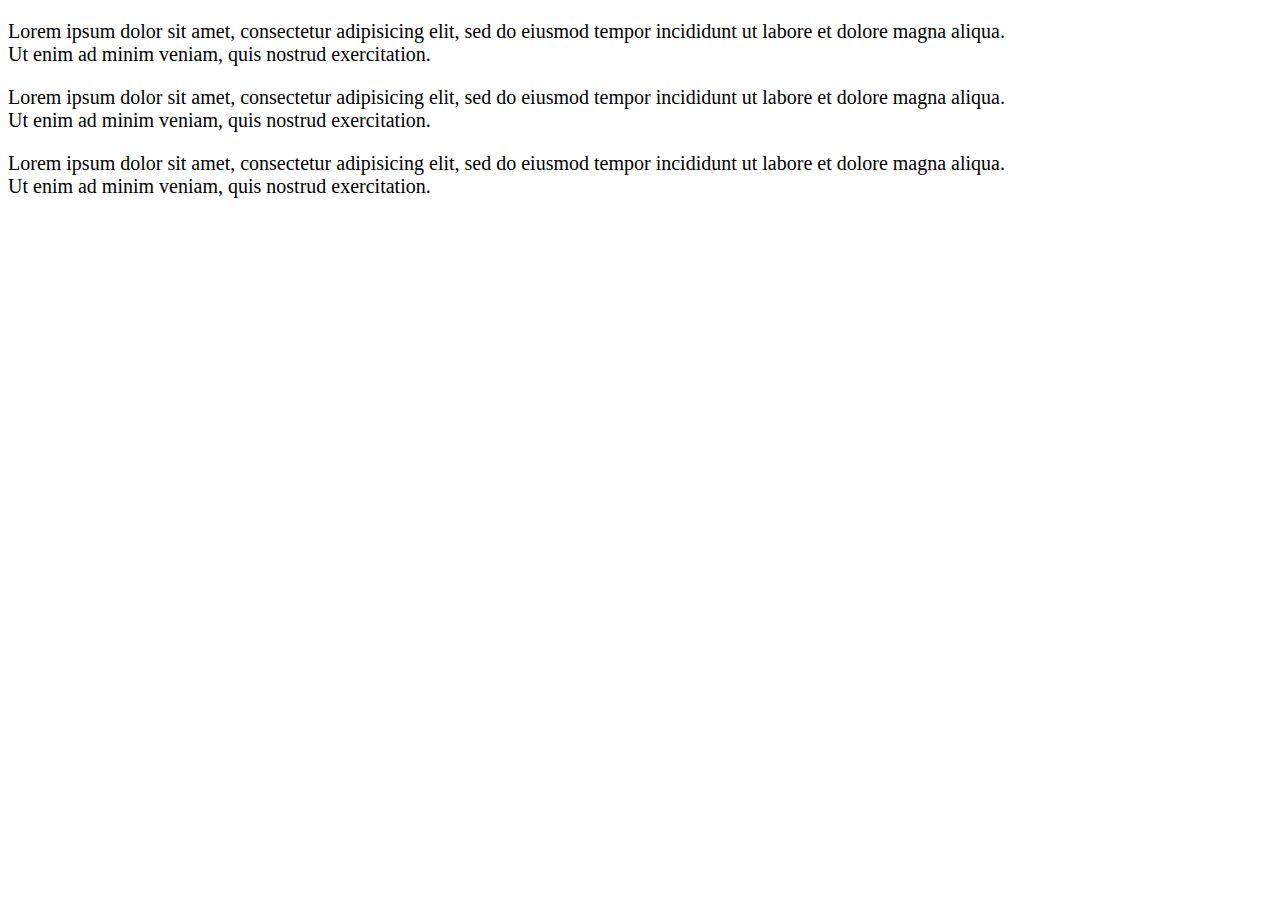
<file: responsive.html>
<!DOCTYPE html>
<html>
<head>
	<meta name="viewport" content="width=device-width, initial-scale=1.0">
	<title>responsive</title>
	<link rel="stylesheet" href="css/responsive.css">
</head>
<body>


	<div class="container">
		<div class="col">
			<p>Lorem ipsum dolor sit amet, consectetur adipisicing elit, sed do eiusmod
			tempor incididunt ut labore et dolore magna aliqua. Ut enim ad minim veniam,
			quis nostrud exercitation.</p>
		</div>
		<div class="col">
			<p>Lorem ipsum dolor sit amet, consectetur adipisicing elit, sed do eiusmod
			tempor incididunt ut labore et dolore magna aliqua. Ut enim ad minim veniam,
			quis nostrud exercitation.</p>
		</div>
		<div class="col">
			<p>Lorem ipsum dolor sit amet, consectetur adipisicing elit, sed do eiusmod
			tempor incididunt ut labore et dolore magna aliqua. Ut enim ad minim veniam,
			quis nostrud exercitation.</p>
		</div>
	</div>

</body>
</html>
</file>
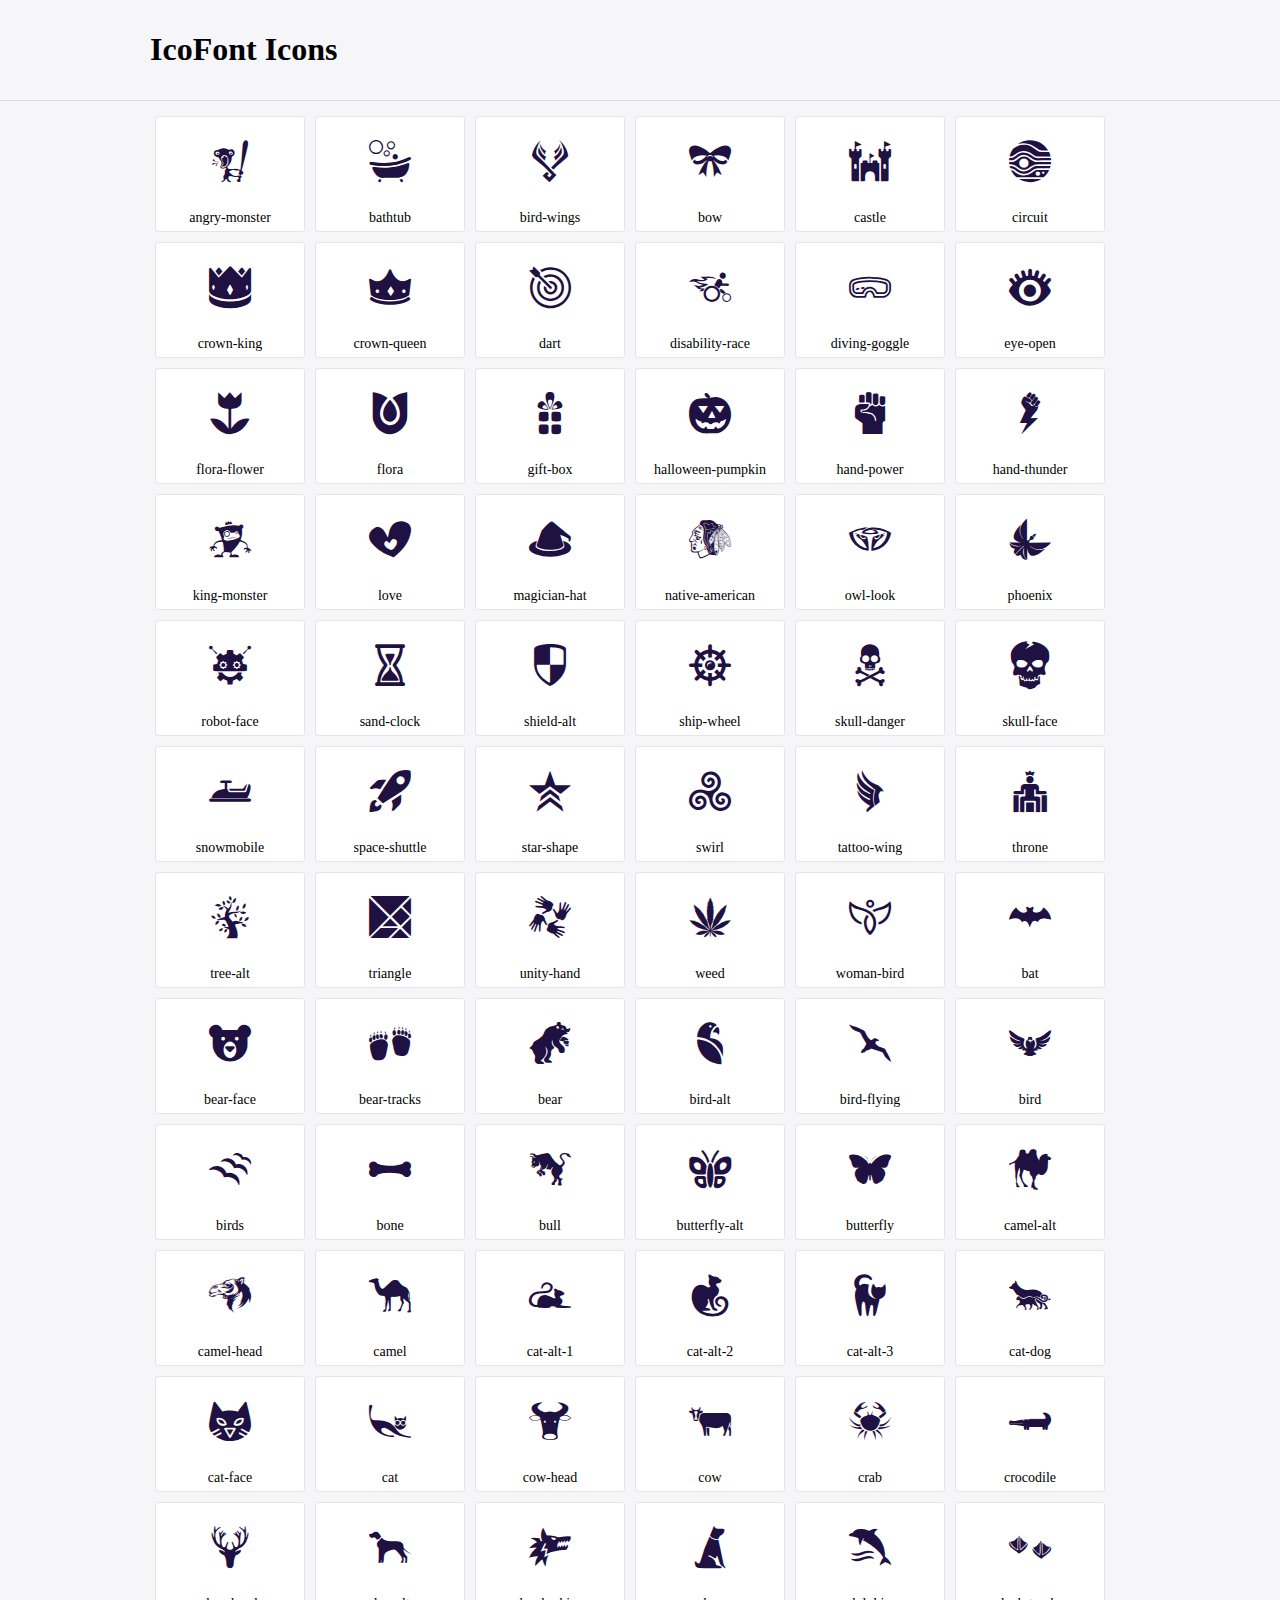
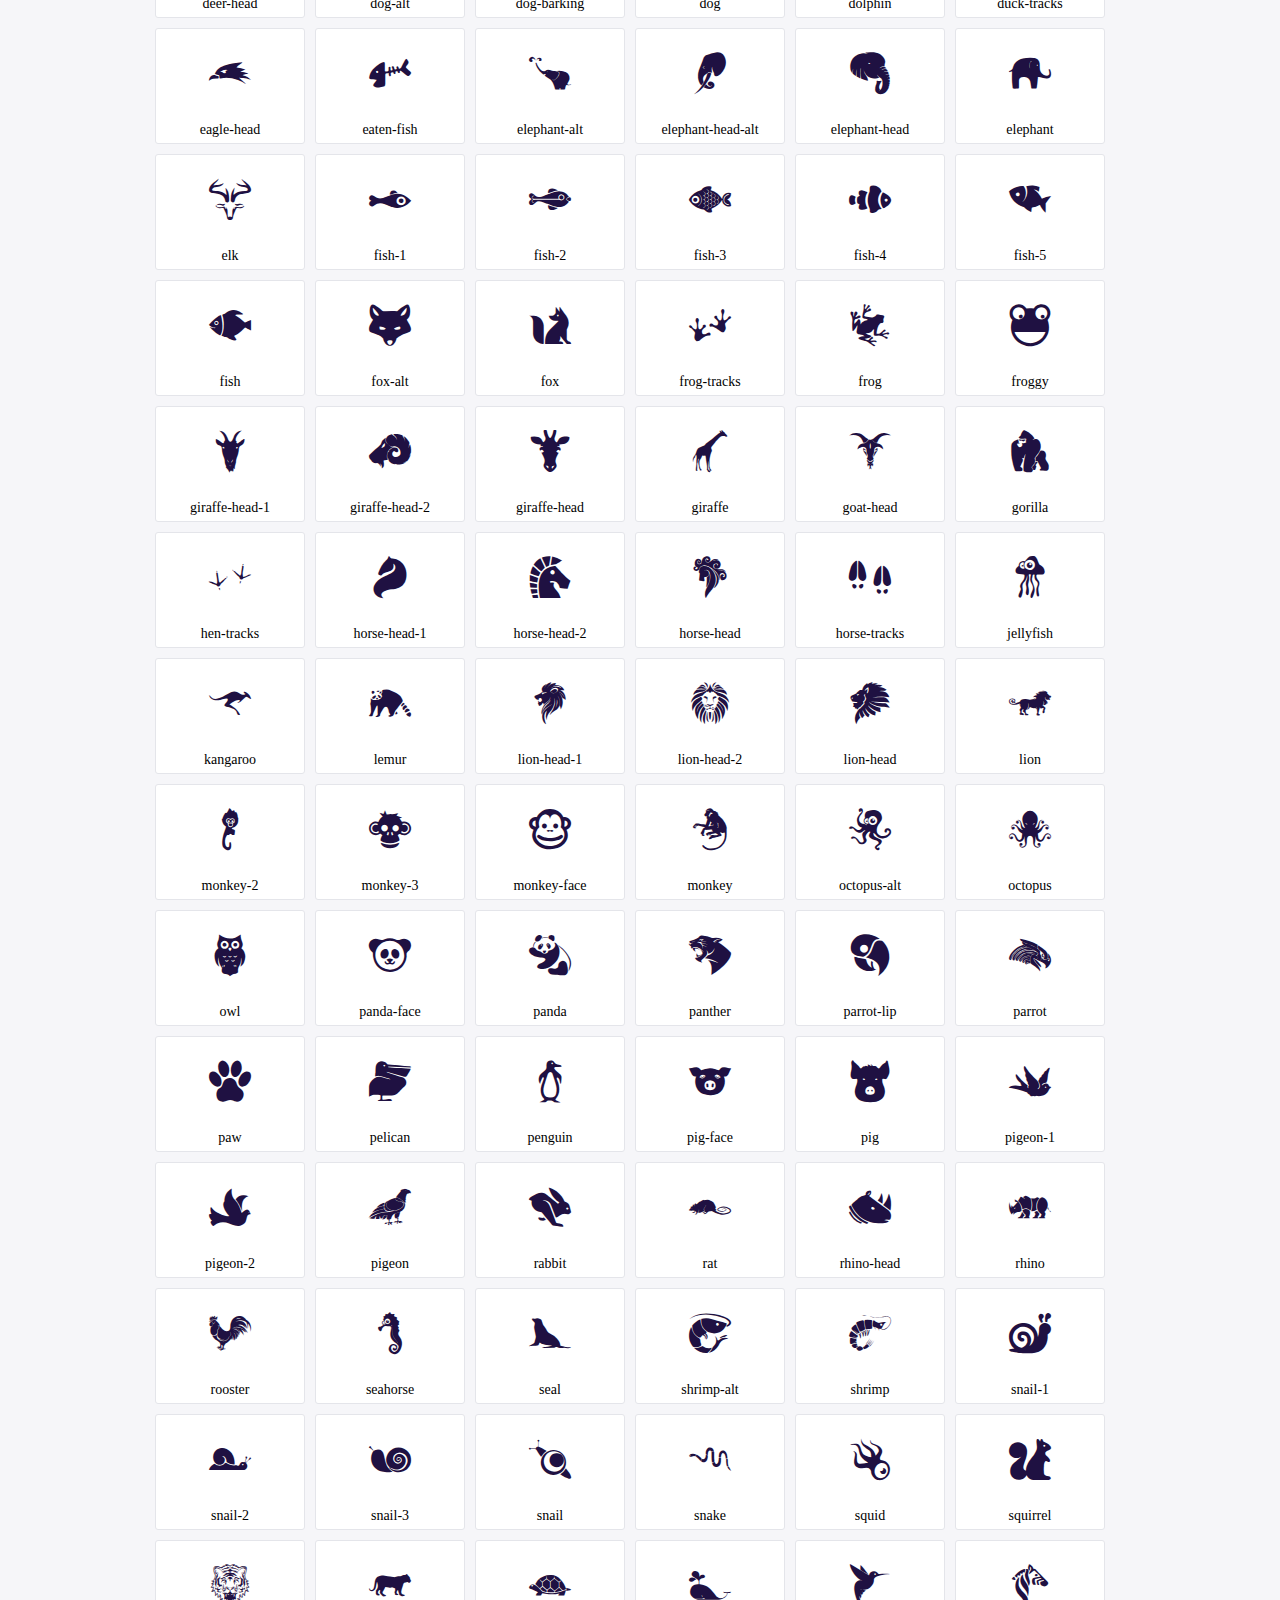
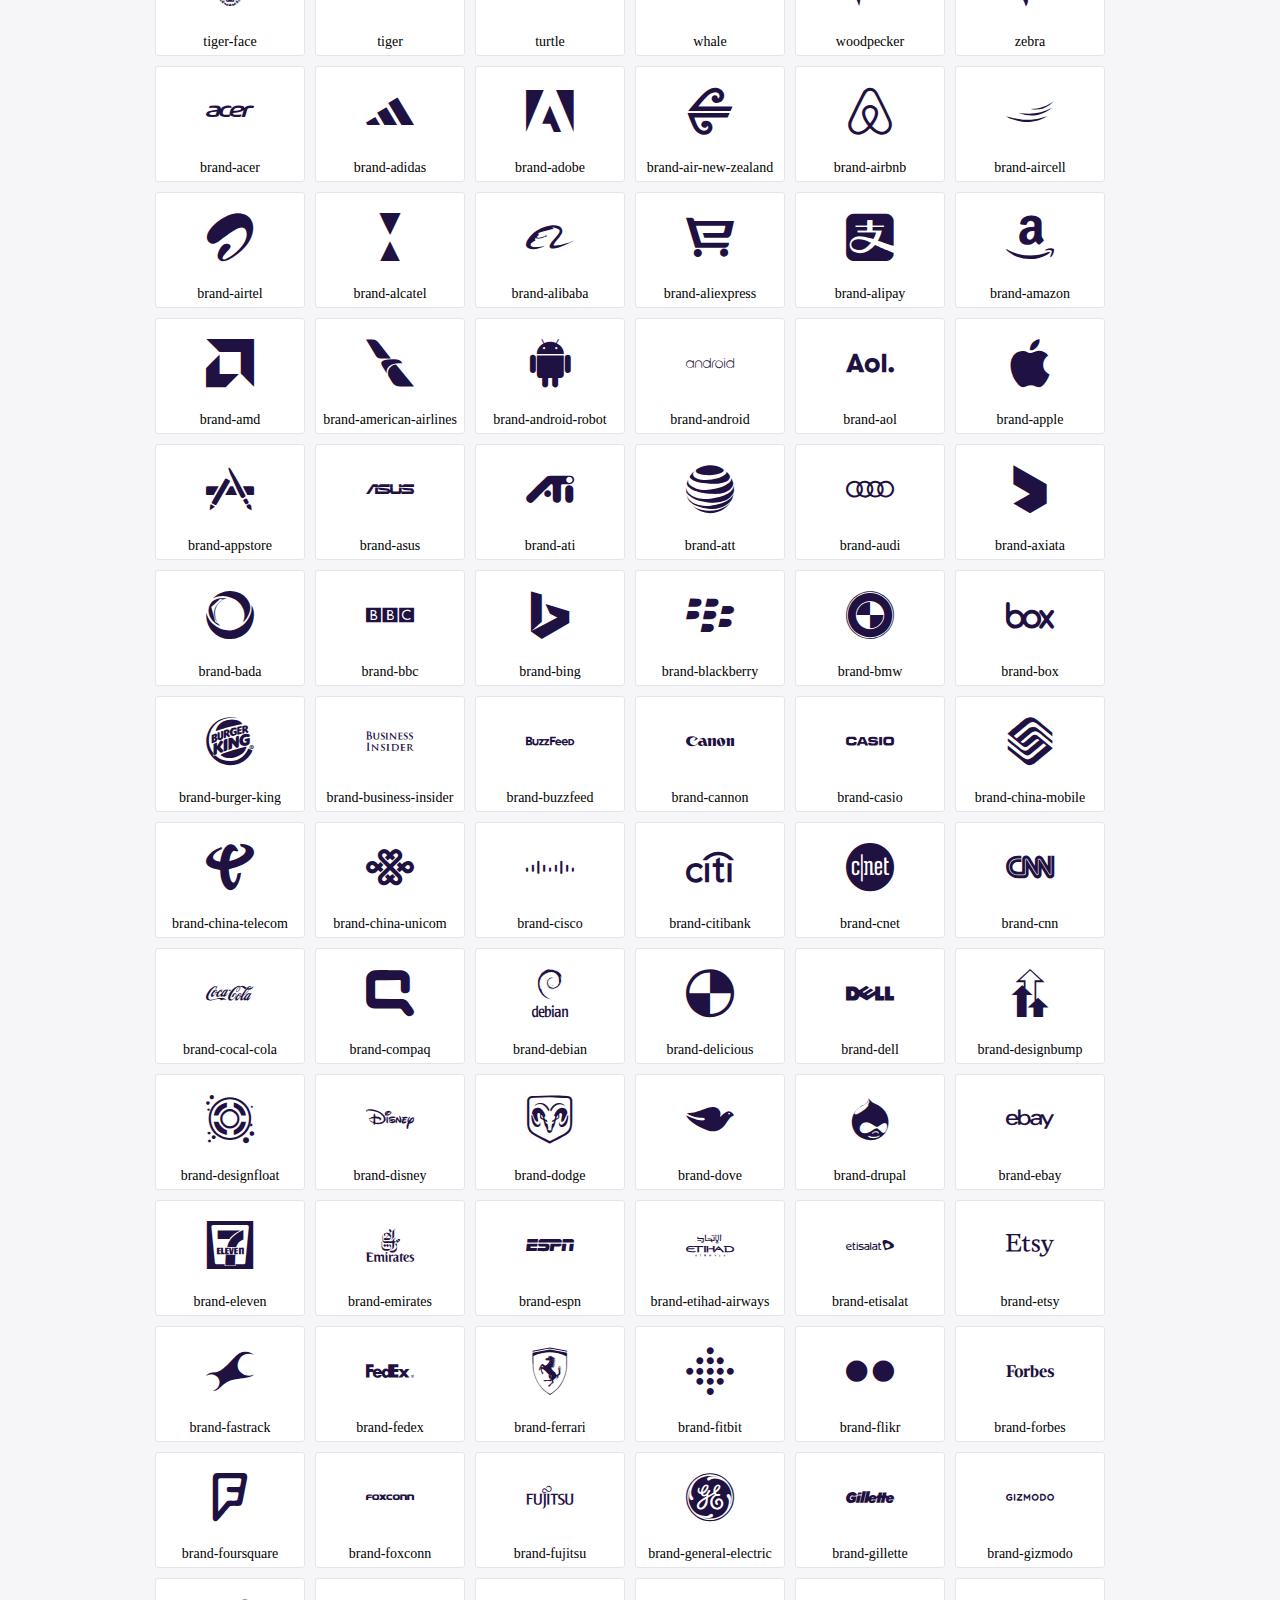
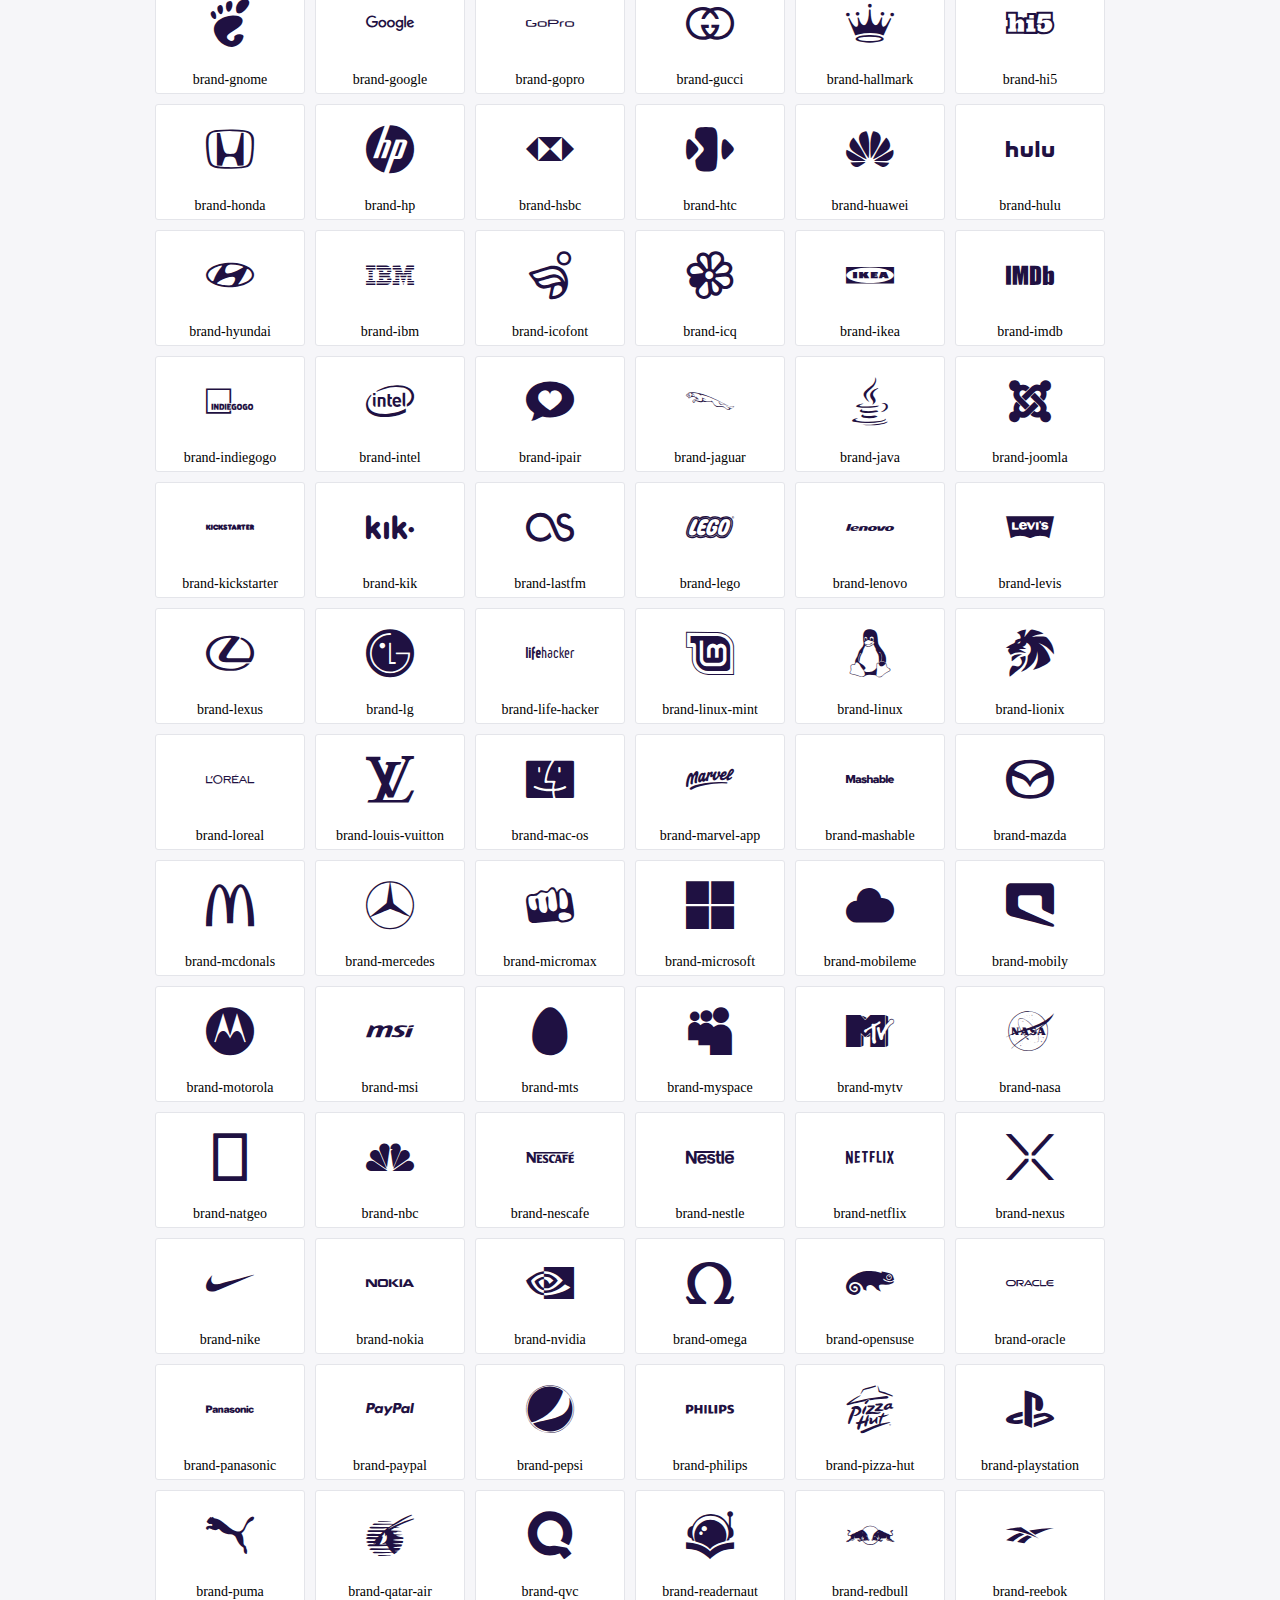
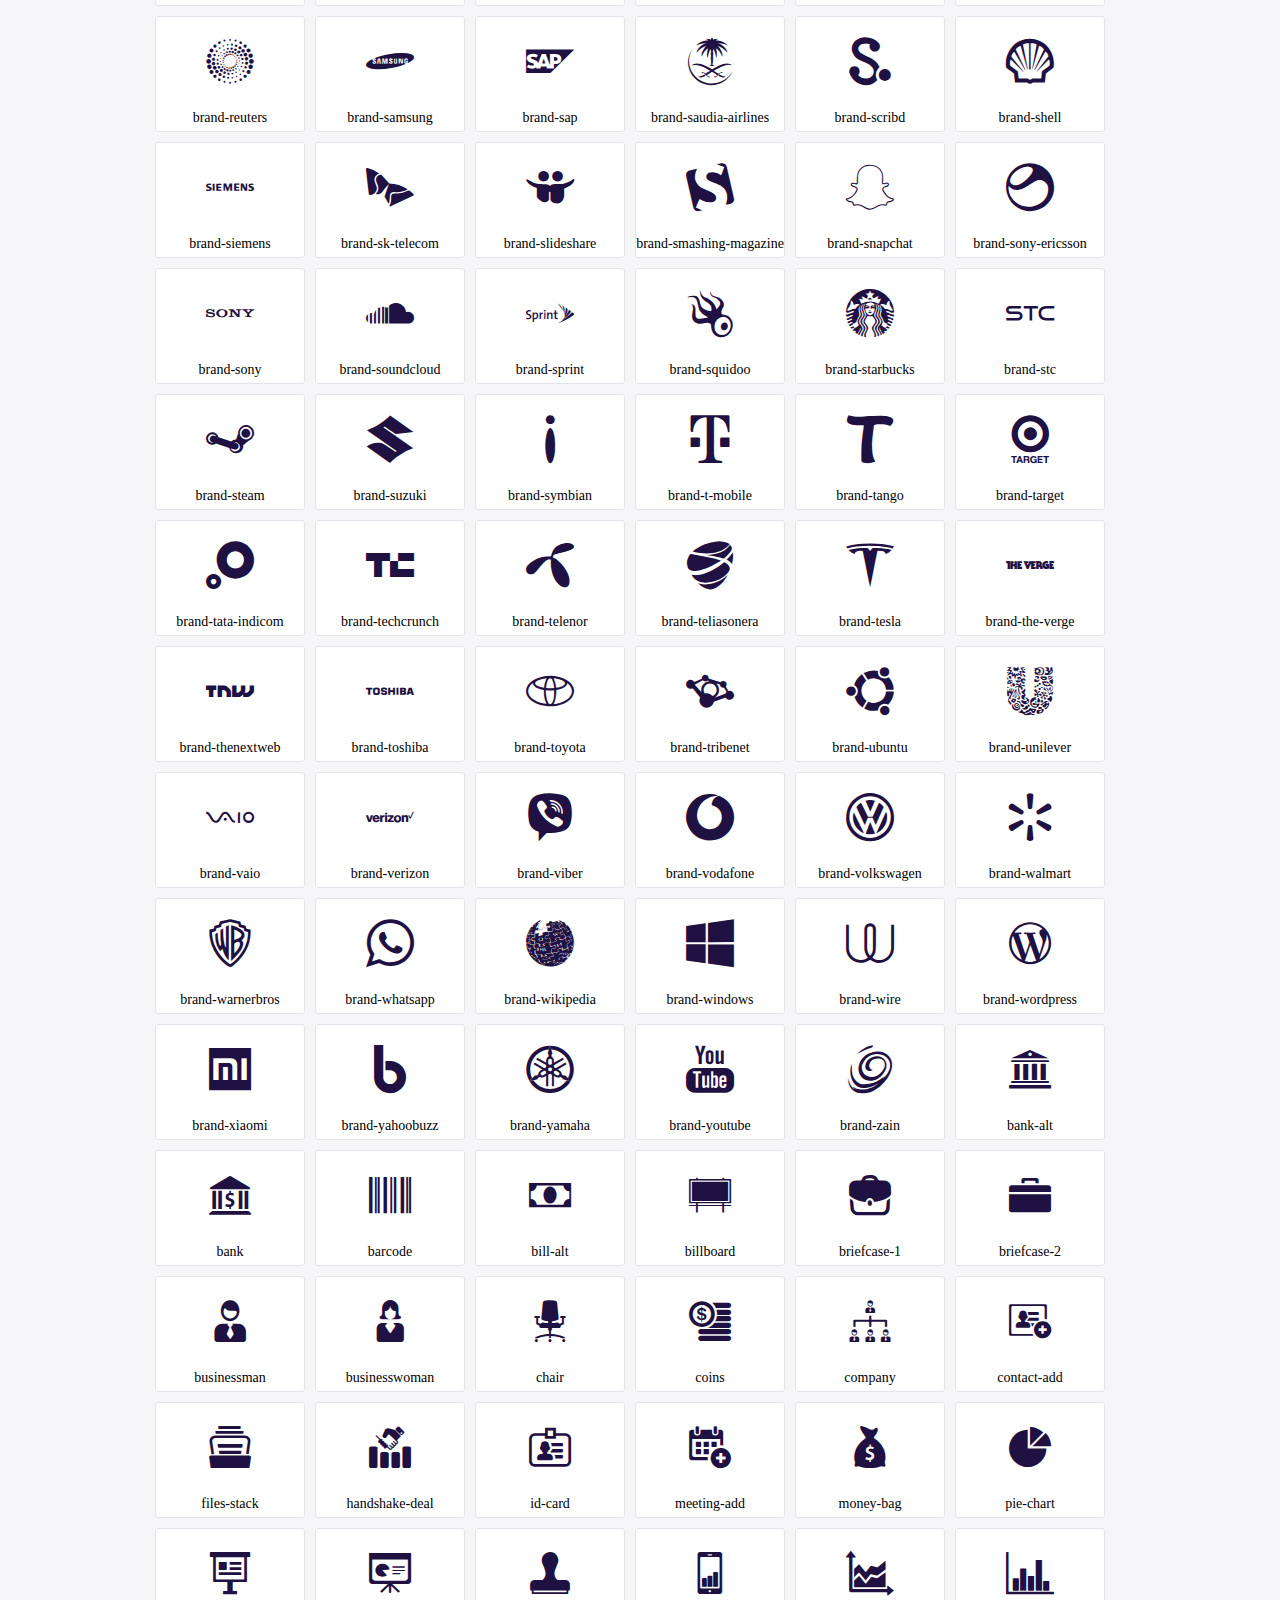
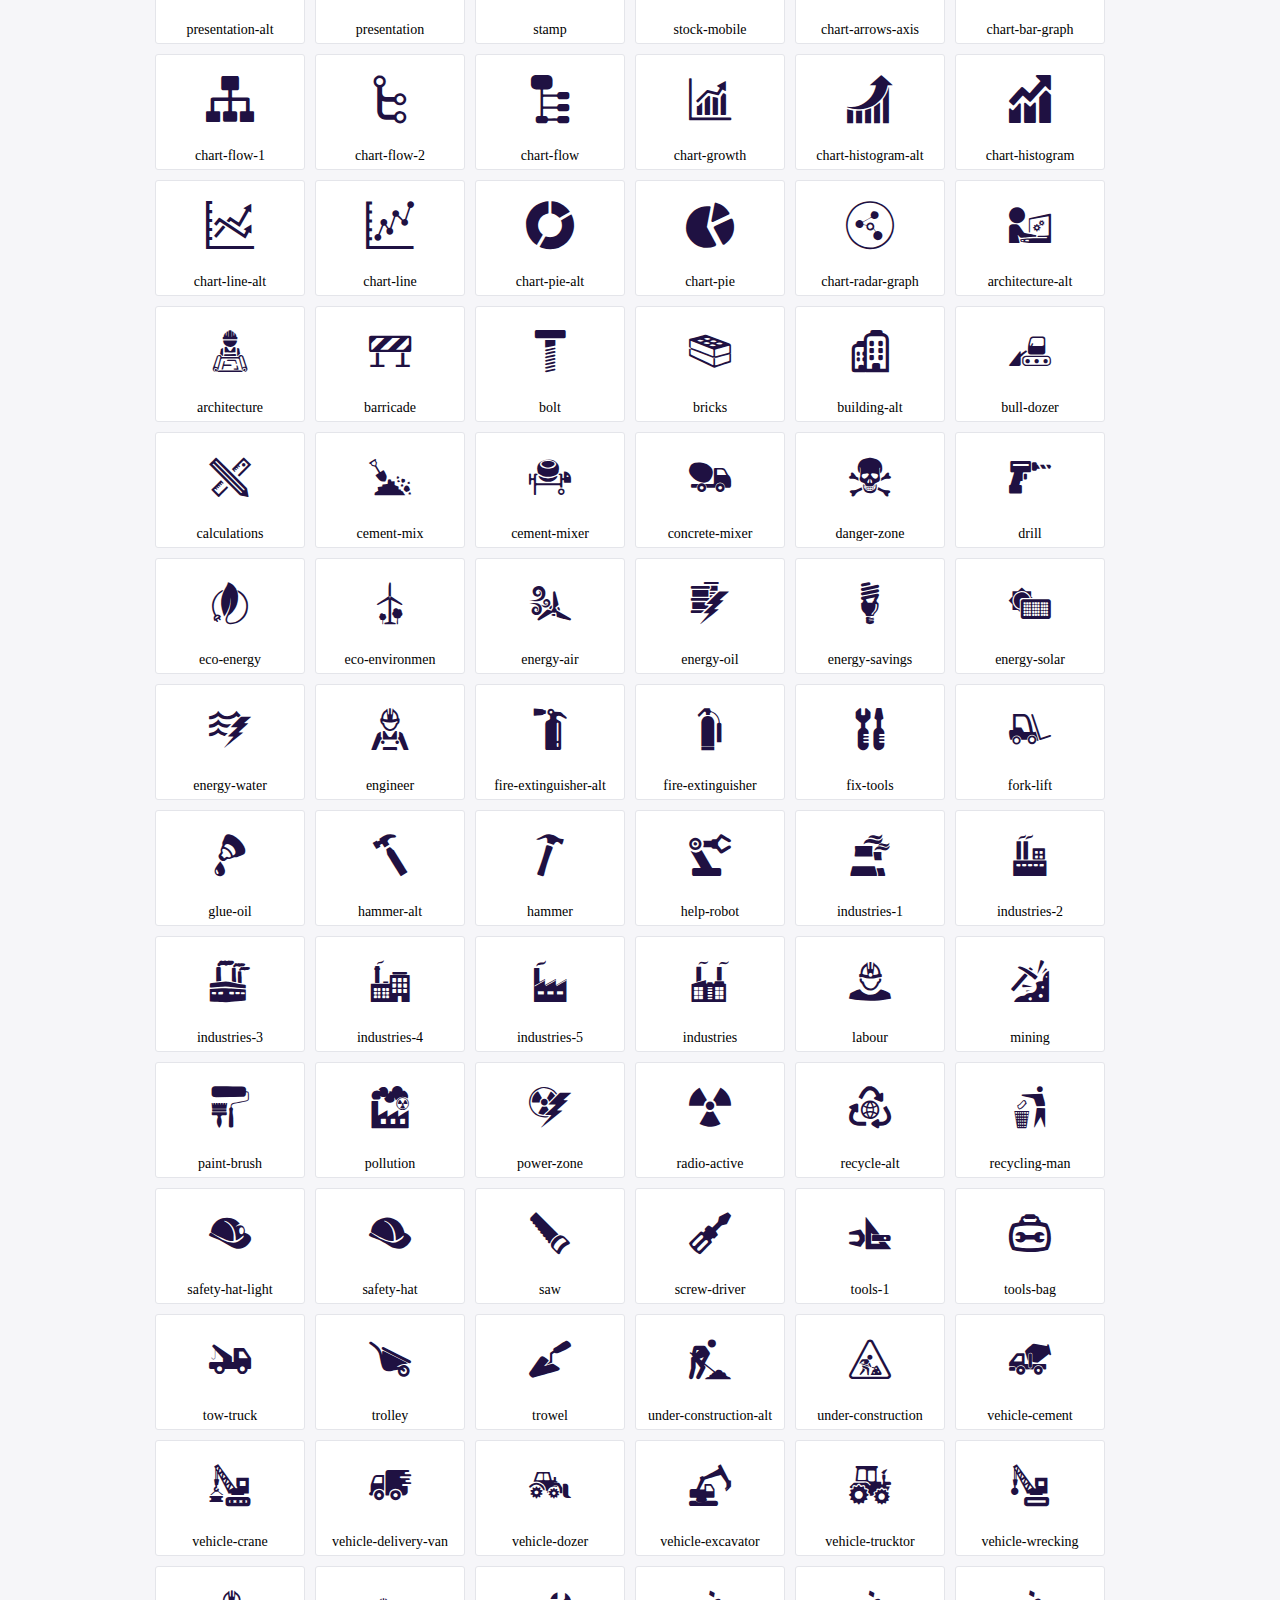
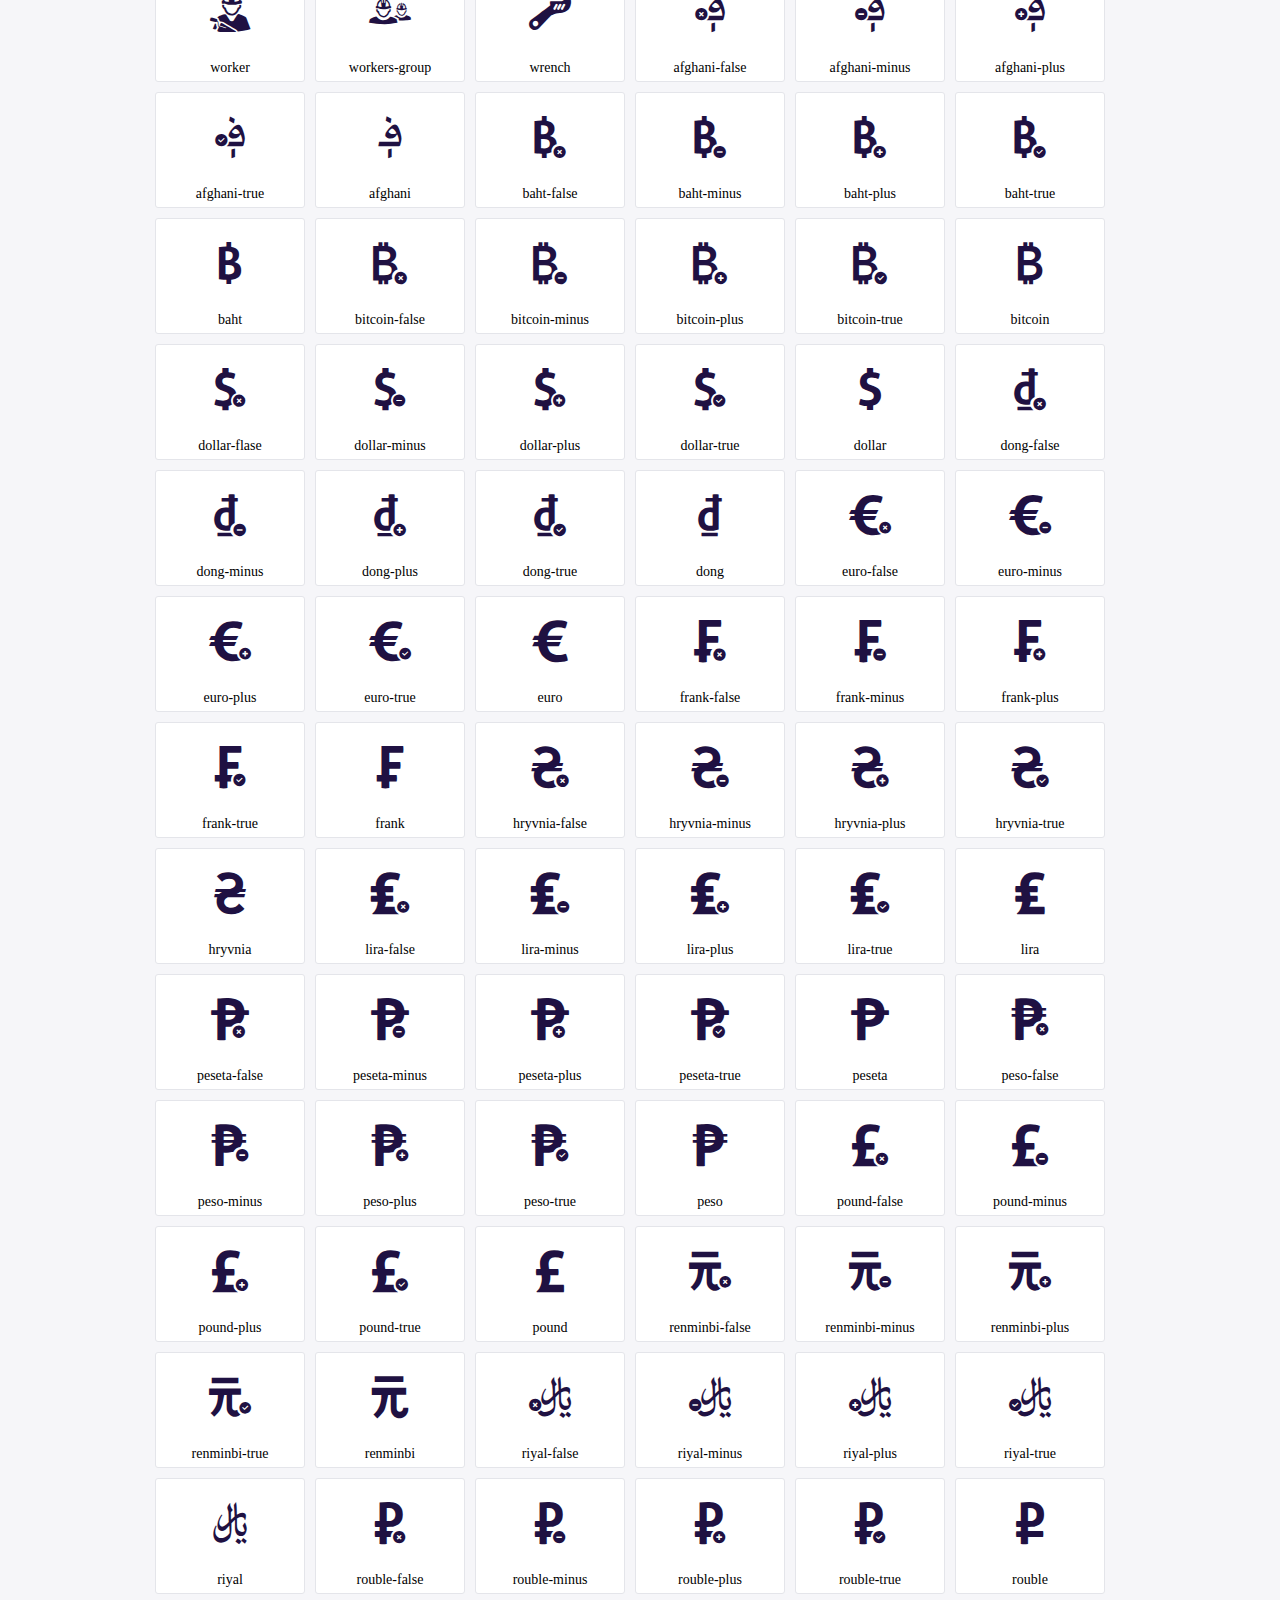
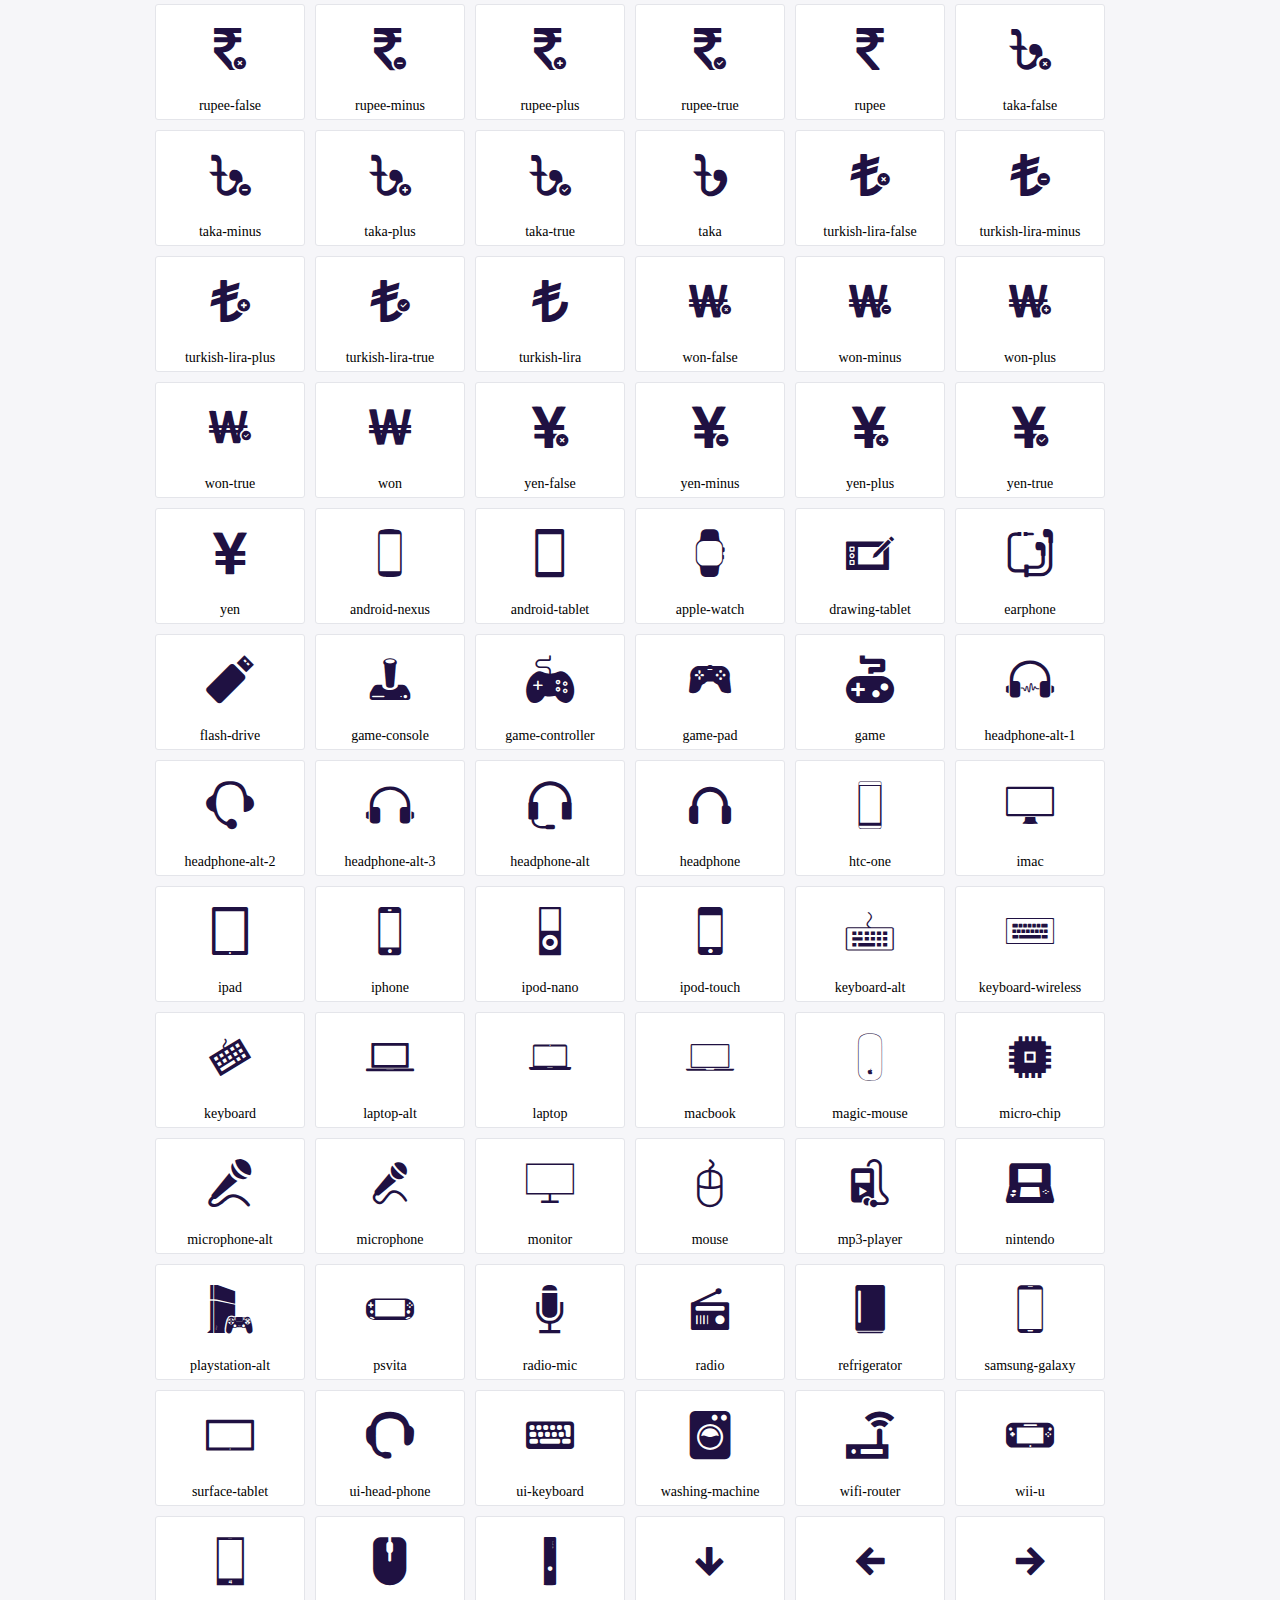
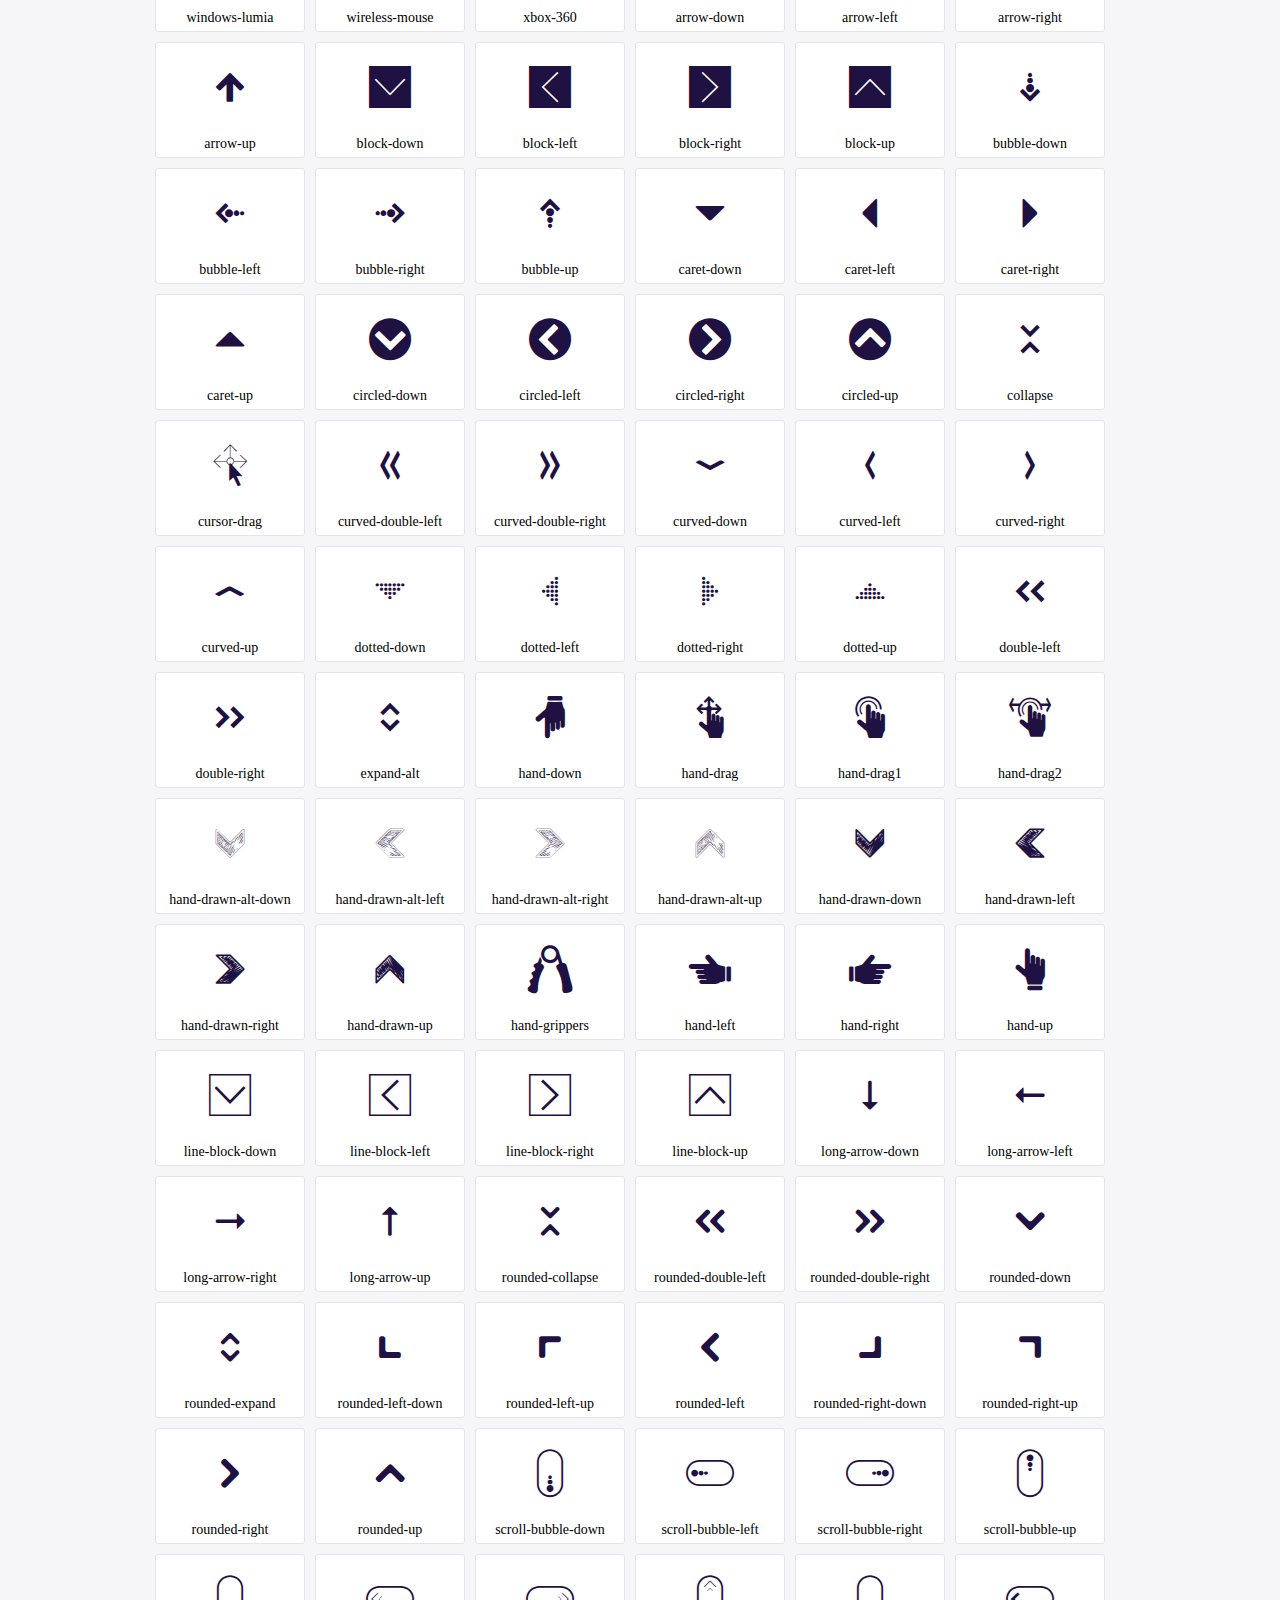
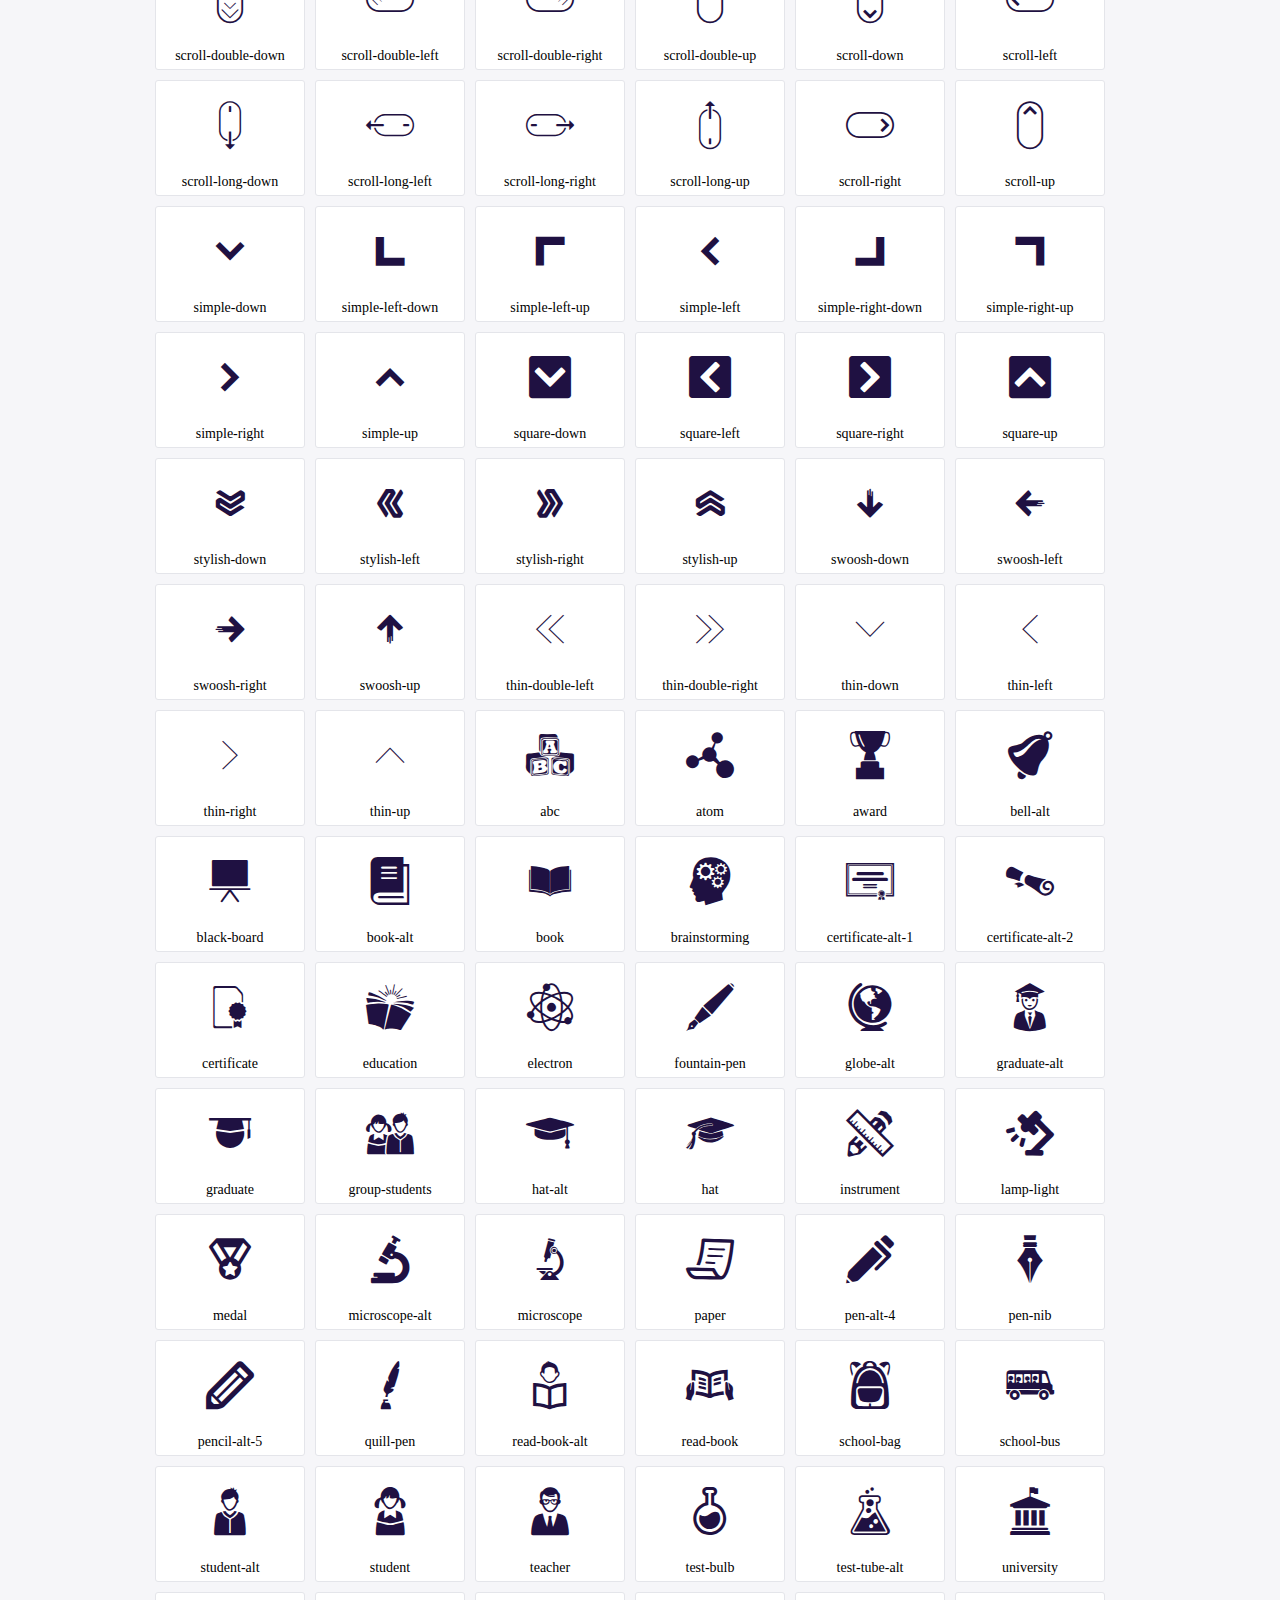
<file: css/icofont/demo.html>
<!DOCTYPE html>
	<html>
	<head>
		<meta charset="utf-8">
		<title>Examples | IcoFont</title>
		<link rel="stylesheet" type="text/css" href="./icofont.min.css">
		<style type="text/css">
			body {
				margin: 0;
				padding: 0;
				background: #F6F6F9;
			}
			.header {
				border-bottom: 1px solid #DCDCE1;
				padding: 10px 0;
				margin-bottom: 10px;
			}
			.container {
				width: 980px;
				margin: 0 auto;
			}
			.ico-title {
				font-size: 2em;
			}
			.iconlist {
				margin: 0;
				padding: 0;
				list-style: none;
				text-align: center;
				width: 100%;
				display: flex;
				flex-wrap: wrap;
				flex-direction: row;
			}
			.iconlist li {
				position: relative;
				margin: 5px;
				width: 150px;
				cursor: pointer;
			}
			.iconlist li .icon-holder {
				position: relative;
				text-align: center;
				border-radius: 3px;
				overflow: hidden;
				padding-bottom: 5px;
				background: #ffffff;
				border: 1px solid #E4E5EA;
				transition: all 0.2s linear 0s;
			}
			.iconlist li .icon-holder:hover {
				background: #00C3DA;
				color: #ffffff;
			}
			.iconlist li .icon-holder:hover .icon i {
				color: #ffffff;
			}
			.iconlist li .icon-holder .icon {
				padding: 20px;
				text-align: center;
			}
			.iconlist li .icon-holder .icon i {
				font-size: 3em;
				color: #1F1142;
			}
			.iconlist li .icon-holder span {
				font-size: 14px;
				display: block;
				margin-top: 5px;
				border-radius: 3px;
			}
		</style>
	</head>
	<body>
	<div class="header">
		<div class="container">
			<h1 class="ico-title"> IcoFont Icons </h1>
		</div>
	</div>
	<div class="container">
		<ul class="iconlist">
		
		<li>
			<div class="icon-holder">
				<div class="icon"> 
					<i class="icofont-angry-monster"></i>
				</div> 
				<span> angry-monster </span>
			</div>
		</li>
		
		<li>
			<div class="icon-holder">
				<div class="icon"> 
					<i class="icofont-bathtub"></i>
				</div> 
				<span> bathtub </span>
			</div>
		</li>
		
		<li>
			<div class="icon-holder">
				<div class="icon"> 
					<i class="icofont-bird-wings"></i>
				</div> 
				<span> bird-wings </span>
			</div>
		</li>
		
		<li>
			<div class="icon-holder">
				<div class="icon"> 
					<i class="icofont-bow"></i>
				</div> 
				<span> bow </span>
			</div>
		</li>
		
		<li>
			<div class="icon-holder">
				<div class="icon"> 
					<i class="icofont-castle"></i>
				</div> 
				<span> castle </span>
			</div>
		</li>
		
		<li>
			<div class="icon-holder">
				<div class="icon"> 
					<i class="icofont-circuit"></i>
				</div> 
				<span> circuit </span>
			</div>
		</li>
		
		<li>
			<div class="icon-holder">
				<div class="icon"> 
					<i class="icofont-crown-king"></i>
				</div> 
				<span> crown-king </span>
			</div>
		</li>
		
		<li>
			<div class="icon-holder">
				<div class="icon"> 
					<i class="icofont-crown-queen"></i>
				</div> 
				<span> crown-queen </span>
			</div>
		</li>
		
		<li>
			<div class="icon-holder">
				<div class="icon"> 
					<i class="icofont-dart"></i>
				</div> 
				<span> dart </span>
			</div>
		</li>
		
		<li>
			<div class="icon-holder">
				<div class="icon"> 
					<i class="icofont-disability-race"></i>
				</div> 
				<span> disability-race </span>
			</div>
		</li>
		
		<li>
			<div class="icon-holder">
				<div class="icon"> 
					<i class="icofont-diving-goggle"></i>
				</div> 
				<span> diving-goggle </span>
			</div>
		</li>
		
		<li>
			<div class="icon-holder">
				<div class="icon"> 
					<i class="icofont-eye-open"></i>
				</div> 
				<span> eye-open </span>
			</div>
		</li>
		
		<li>
			<div class="icon-holder">
				<div class="icon"> 
					<i class="icofont-flora-flower"></i>
				</div> 
				<span> flora-flower </span>
			</div>
		</li>
		
		<li>
			<div class="icon-holder">
				<div class="icon"> 
					<i class="icofont-flora"></i>
				</div> 
				<span> flora </span>
			</div>
		</li>
		
		<li>
			<div class="icon-holder">
				<div class="icon"> 
					<i class="icofont-gift-box"></i>
				</div> 
				<span> gift-box </span>
			</div>
		</li>
		
		<li>
			<div class="icon-holder">
				<div class="icon"> 
					<i class="icofont-halloween-pumpkin"></i>
				</div> 
				<span> halloween-pumpkin </span>
			</div>
		</li>
		
		<li>
			<div class="icon-holder">
				<div class="icon"> 
					<i class="icofont-hand-power"></i>
				</div> 
				<span> hand-power </span>
			</div>
		</li>
		
		<li>
			<div class="icon-holder">
				<div class="icon"> 
					<i class="icofont-hand-thunder"></i>
				</div> 
				<span> hand-thunder </span>
			</div>
		</li>
		
		<li>
			<div class="icon-holder">
				<div class="icon"> 
					<i class="icofont-king-monster"></i>
				</div> 
				<span> king-monster </span>
			</div>
		</li>
		
		<li>
			<div class="icon-holder">
				<div class="icon"> 
					<i class="icofont-love"></i>
				</div> 
				<span> love </span>
			</div>
		</li>
		
		<li>
			<div class="icon-holder">
				<div class="icon"> 
					<i class="icofont-magician-hat"></i>
				</div> 
				<span> magician-hat </span>
			</div>
		</li>
		
		<li>
			<div class="icon-holder">
				<div class="icon"> 
					<i class="icofont-native-american"></i>
				</div> 
				<span> native-american </span>
			</div>
		</li>
		
		<li>
			<div class="icon-holder">
				<div class="icon"> 
					<i class="icofont-owl-look"></i>
				</div> 
				<span> owl-look </span>
			</div>
		</li>
		
		<li>
			<div class="icon-holder">
				<div class="icon"> 
					<i class="icofont-phoenix"></i>
				</div> 
				<span> phoenix </span>
			</div>
		</li>
		
		<li>
			<div class="icon-holder">
				<div class="icon"> 
					<i class="icofont-robot-face"></i>
				</div> 
				<span> robot-face </span>
			</div>
		</li>
		
		<li>
			<div class="icon-holder">
				<div class="icon"> 
					<i class="icofont-sand-clock"></i>
				</div> 
				<span> sand-clock </span>
			</div>
		</li>
		
		<li>
			<div class="icon-holder">
				<div class="icon"> 
					<i class="icofont-shield-alt"></i>
				</div> 
				<span> shield-alt </span>
			</div>
		</li>
		
		<li>
			<div class="icon-holder">
				<div class="icon"> 
					<i class="icofont-ship-wheel"></i>
				</div> 
				<span> ship-wheel </span>
			</div>
		</li>
		
		<li>
			<div class="icon-holder">
				<div class="icon"> 
					<i class="icofont-skull-danger"></i>
				</div> 
				<span> skull-danger </span>
			</div>
		</li>
		
		<li>
			<div class="icon-holder">
				<div class="icon"> 
					<i class="icofont-skull-face"></i>
				</div> 
				<span> skull-face </span>
			</div>
		</li>
		
		<li>
			<div class="icon-holder">
				<div class="icon"> 
					<i class="icofont-snowmobile"></i>
				</div> 
				<span> snowmobile </span>
			</div>
		</li>
		
		<li>
			<div class="icon-holder">
				<div class="icon"> 
					<i class="icofont-space-shuttle"></i>
				</div> 
				<span> space-shuttle </span>
			</div>
		</li>
		
		<li>
			<div class="icon-holder">
				<div class="icon"> 
					<i class="icofont-star-shape"></i>
				</div> 
				<span> star-shape </span>
			</div>
		</li>
		
		<li>
			<div class="icon-holder">
				<div class="icon"> 
					<i class="icofont-swirl"></i>
				</div> 
				<span> swirl </span>
			</div>
		</li>
		
		<li>
			<div class="icon-holder">
				<div class="icon"> 
					<i class="icofont-tattoo-wing"></i>
				</div> 
				<span> tattoo-wing </span>
			</div>
		</li>
		
		<li>
			<div class="icon-holder">
				<div class="icon"> 
					<i class="icofont-throne"></i>
				</div> 
				<span> throne </span>
			</div>
		</li>
		
		<li>
			<div class="icon-holder">
				<div class="icon"> 
					<i class="icofont-tree-alt"></i>
				</div> 
				<span> tree-alt </span>
			</div>
		</li>
		
		<li>
			<div class="icon-holder">
				<div class="icon"> 
					<i class="icofont-triangle"></i>
				</div> 
				<span> triangle </span>
			</div>
		</li>
		
		<li>
			<div class="icon-holder">
				<div class="icon"> 
					<i class="icofont-unity-hand"></i>
				</div> 
				<span> unity-hand </span>
			</div>
		</li>
		
		<li>
			<div class="icon-holder">
				<div class="icon"> 
					<i class="icofont-weed"></i>
				</div> 
				<span> weed </span>
			</div>
		</li>
		
		<li>
			<div class="icon-holder">
				<div class="icon"> 
					<i class="icofont-woman-bird"></i>
				</div> 
				<span> woman-bird </span>
			</div>
		</li>
		
		<li>
			<div class="icon-holder">
				<div class="icon"> 
					<i class="icofont-bat"></i>
				</div> 
				<span> bat </span>
			</div>
		</li>
		
		<li>
			<div class="icon-holder">
				<div class="icon"> 
					<i class="icofont-bear-face"></i>
				</div> 
				<span> bear-face </span>
			</div>
		</li>
		
		<li>
			<div class="icon-holder">
				<div class="icon"> 
					<i class="icofont-bear-tracks"></i>
				</div> 
				<span> bear-tracks </span>
			</div>
		</li>
		
		<li>
			<div class="icon-holder">
				<div class="icon"> 
					<i class="icofont-bear"></i>
				</div> 
				<span> bear </span>
			</div>
		</li>
		
		<li>
			<div class="icon-holder">
				<div class="icon"> 
					<i class="icofont-bird-alt"></i>
				</div> 
				<span> bird-alt </span>
			</div>
		</li>
		
		<li>
			<div class="icon-holder">
				<div class="icon"> 
					<i class="icofont-bird-flying"></i>
				</div> 
				<span> bird-flying </span>
			</div>
		</li>
		
		<li>
			<div class="icon-holder">
				<div class="icon"> 
					<i class="icofont-bird"></i>
				</div> 
				<span> bird </span>
			</div>
		</li>
		
		<li>
			<div class="icon-holder">
				<div class="icon"> 
					<i class="icofont-birds"></i>
				</div> 
				<span> birds </span>
			</div>
		</li>
		
		<li>
			<div class="icon-holder">
				<div class="icon"> 
					<i class="icofont-bone"></i>
				</div> 
				<span> bone </span>
			</div>
		</li>
		
		<li>
			<div class="icon-holder">
				<div class="icon"> 
					<i class="icofont-bull"></i>
				</div> 
				<span> bull </span>
			</div>
		</li>
		
		<li>
			<div class="icon-holder">
				<div class="icon"> 
					<i class="icofont-butterfly-alt"></i>
				</div> 
				<span> butterfly-alt </span>
			</div>
		</li>
		
		<li>
			<div class="icon-holder">
				<div class="icon"> 
					<i class="icofont-butterfly"></i>
				</div> 
				<span> butterfly </span>
			</div>
		</li>
		
		<li>
			<div class="icon-holder">
				<div class="icon"> 
					<i class="icofont-camel-alt"></i>
				</div> 
				<span> camel-alt </span>
			</div>
		</li>
		
		<li>
			<div class="icon-holder">
				<div class="icon"> 
					<i class="icofont-camel-head"></i>
				</div> 
				<span> camel-head </span>
			</div>
		</li>
		
		<li>
			<div class="icon-holder">
				<div class="icon"> 
					<i class="icofont-camel"></i>
				</div> 
				<span> camel </span>
			</div>
		</li>
		
		<li>
			<div class="icon-holder">
				<div class="icon"> 
					<i class="icofont-cat-alt-1"></i>
				</div> 
				<span> cat-alt-1 </span>
			</div>
		</li>
		
		<li>
			<div class="icon-holder">
				<div class="icon"> 
					<i class="icofont-cat-alt-2"></i>
				</div> 
				<span> cat-alt-2 </span>
			</div>
		</li>
		
		<li>
			<div class="icon-holder">
				<div class="icon"> 
					<i class="icofont-cat-alt-3"></i>
				</div> 
				<span> cat-alt-3 </span>
			</div>
		</li>
		
		<li>
			<div class="icon-holder">
				<div class="icon"> 
					<i class="icofont-cat-dog"></i>
				</div> 
				<span> cat-dog </span>
			</div>
		</li>
		
		<li>
			<div class="icon-holder">
				<div class="icon"> 
					<i class="icofont-cat-face"></i>
				</div> 
				<span> cat-face </span>
			</div>
		</li>
		
		<li>
			<div class="icon-holder">
				<div class="icon"> 
					<i class="icofont-cat"></i>
				</div> 
				<span> cat </span>
			</div>
		</li>
		
		<li>
			<div class="icon-holder">
				<div class="icon"> 
					<i class="icofont-cow-head"></i>
				</div> 
				<span> cow-head </span>
			</div>
		</li>
		
		<li>
			<div class="icon-holder">
				<div class="icon"> 
					<i class="icofont-cow"></i>
				</div> 
				<span> cow </span>
			</div>
		</li>
		
		<li>
			<div class="icon-holder">
				<div class="icon"> 
					<i class="icofont-crab"></i>
				</div> 
				<span> crab </span>
			</div>
		</li>
		
		<li>
			<div class="icon-holder">
				<div class="icon"> 
					<i class="icofont-crocodile"></i>
				</div> 
				<span> crocodile </span>
			</div>
		</li>
		
		<li>
			<div class="icon-holder">
				<div class="icon"> 
					<i class="icofont-deer-head"></i>
				</div> 
				<span> deer-head </span>
			</div>
		</li>
		
		<li>
			<div class="icon-holder">
				<div class="icon"> 
					<i class="icofont-dog-alt"></i>
				</div> 
				<span> dog-alt </span>
			</div>
		</li>
		
		<li>
			<div class="icon-holder">
				<div class="icon"> 
					<i class="icofont-dog-barking"></i>
				</div> 
				<span> dog-barking </span>
			</div>
		</li>
		
		<li>
			<div class="icon-holder">
				<div class="icon"> 
					<i class="icofont-dog"></i>
				</div> 
				<span> dog </span>
			</div>
		</li>
		
		<li>
			<div class="icon-holder">
				<div class="icon"> 
					<i class="icofont-dolphin"></i>
				</div> 
				<span> dolphin </span>
			</div>
		</li>
		
		<li>
			<div class="icon-holder">
				<div class="icon"> 
					<i class="icofont-duck-tracks"></i>
				</div> 
				<span> duck-tracks </span>
			</div>
		</li>
		
		<li>
			<div class="icon-holder">
				<div class="icon"> 
					<i class="icofont-eagle-head"></i>
				</div> 
				<span> eagle-head </span>
			</div>
		</li>
		
		<li>
			<div class="icon-holder">
				<div class="icon"> 
					<i class="icofont-eaten-fish"></i>
				</div> 
				<span> eaten-fish </span>
			</div>
		</li>
		
		<li>
			<div class="icon-holder">
				<div class="icon"> 
					<i class="icofont-elephant-alt"></i>
				</div> 
				<span> elephant-alt </span>
			</div>
		</li>
		
		<li>
			<div class="icon-holder">
				<div class="icon"> 
					<i class="icofont-elephant-head-alt"></i>
				</div> 
				<span> elephant-head-alt </span>
			</div>
		</li>
		
		<li>
			<div class="icon-holder">
				<div class="icon"> 
					<i class="icofont-elephant-head"></i>
				</div> 
				<span> elephant-head </span>
			</div>
		</li>
		
		<li>
			<div class="icon-holder">
				<div class="icon"> 
					<i class="icofont-elephant"></i>
				</div> 
				<span> elephant </span>
			</div>
		</li>
		
		<li>
			<div class="icon-holder">
				<div class="icon"> 
					<i class="icofont-elk"></i>
				</div> 
				<span> elk </span>
			</div>
		</li>
		
		<li>
			<div class="icon-holder">
				<div class="icon"> 
					<i class="icofont-fish-1"></i>
				</div> 
				<span> fish-1 </span>
			</div>
		</li>
		
		<li>
			<div class="icon-holder">
				<div class="icon"> 
					<i class="icofont-fish-2"></i>
				</div> 
				<span> fish-2 </span>
			</div>
		</li>
		
		<li>
			<div class="icon-holder">
				<div class="icon"> 
					<i class="icofont-fish-3"></i>
				</div> 
				<span> fish-3 </span>
			</div>
		</li>
		
		<li>
			<div class="icon-holder">
				<div class="icon"> 
					<i class="icofont-fish-4"></i>
				</div> 
				<span> fish-4 </span>
			</div>
		</li>
		
		<li>
			<div class="icon-holder">
				<div class="icon"> 
					<i class="icofont-fish-5"></i>
				</div> 
				<span> fish-5 </span>
			</div>
		</li>
		
		<li>
			<div class="icon-holder">
				<div class="icon"> 
					<i class="icofont-fish"></i>
				</div> 
				<span> fish </span>
			</div>
		</li>
		
		<li>
			<div class="icon-holder">
				<div class="icon"> 
					<i class="icofont-fox-alt"></i>
				</div> 
				<span> fox-alt </span>
			</div>
		</li>
		
		<li>
			<div class="icon-holder">
				<div class="icon"> 
					<i class="icofont-fox"></i>
				</div> 
				<span> fox </span>
			</div>
		</li>
		
		<li>
			<div class="icon-holder">
				<div class="icon"> 
					<i class="icofont-frog-tracks"></i>
				</div> 
				<span> frog-tracks </span>
			</div>
		</li>
		
		<li>
			<div class="icon-holder">
				<div class="icon"> 
					<i class="icofont-frog"></i>
				</div> 
				<span> frog </span>
			</div>
		</li>
		
		<li>
			<div class="icon-holder">
				<div class="icon"> 
					<i class="icofont-froggy"></i>
				</div> 
				<span> froggy </span>
			</div>
		</li>
		
		<li>
			<div class="icon-holder">
				<div class="icon"> 
					<i class="icofont-giraffe-head-1"></i>
				</div> 
				<span> giraffe-head-1 </span>
			</div>
		</li>
		
		<li>
			<div class="icon-holder">
				<div class="icon"> 
					<i class="icofont-giraffe-head-2"></i>
				</div> 
				<span> giraffe-head-2 </span>
			</div>
		</li>
		
		<li>
			<div class="icon-holder">
				<div class="icon"> 
					<i class="icofont-giraffe-head"></i>
				</div> 
				<span> giraffe-head </span>
			</div>
		</li>
		
		<li>
			<div class="icon-holder">
				<div class="icon"> 
					<i class="icofont-giraffe"></i>
				</div> 
				<span> giraffe </span>
			</div>
		</li>
		
		<li>
			<div class="icon-holder">
				<div class="icon"> 
					<i class="icofont-goat-head"></i>
				</div> 
				<span> goat-head </span>
			</div>
		</li>
		
		<li>
			<div class="icon-holder">
				<div class="icon"> 
					<i class="icofont-gorilla"></i>
				</div> 
				<span> gorilla </span>
			</div>
		</li>
		
		<li>
			<div class="icon-holder">
				<div class="icon"> 
					<i class="icofont-hen-tracks"></i>
				</div> 
				<span> hen-tracks </span>
			</div>
		</li>
		
		<li>
			<div class="icon-holder">
				<div class="icon"> 
					<i class="icofont-horse-head-1"></i>
				</div> 
				<span> horse-head-1 </span>
			</div>
		</li>
		
		<li>
			<div class="icon-holder">
				<div class="icon"> 
					<i class="icofont-horse-head-2"></i>
				</div> 
				<span> horse-head-2 </span>
			</div>
		</li>
		
		<li>
			<div class="icon-holder">
				<div class="icon"> 
					<i class="icofont-horse-head"></i>
				</div> 
				<span> horse-head </span>
			</div>
		</li>
		
		<li>
			<div class="icon-holder">
				<div class="icon"> 
					<i class="icofont-horse-tracks"></i>
				</div> 
				<span> horse-tracks </span>
			</div>
		</li>
		
		<li>
			<div class="icon-holder">
				<div class="icon"> 
					<i class="icofont-jellyfish"></i>
				</div> 
				<span> jellyfish </span>
			</div>
		</li>
		
		<li>
			<div class="icon-holder">
				<div class="icon"> 
					<i class="icofont-kangaroo"></i>
				</div> 
				<span> kangaroo </span>
			</div>
		</li>
		
		<li>
			<div class="icon-holder">
				<div class="icon"> 
					<i class="icofont-lemur"></i>
				</div> 
				<span> lemur </span>
			</div>
		</li>
		
		<li>
			<div class="icon-holder">
				<div class="icon"> 
					<i class="icofont-lion-head-1"></i>
				</div> 
				<span> lion-head-1 </span>
			</div>
		</li>
		
		<li>
			<div class="icon-holder">
				<div class="icon"> 
					<i class="icofont-lion-head-2"></i>
				</div> 
				<span> lion-head-2 </span>
			</div>
		</li>
		
		<li>
			<div class="icon-holder">
				<div class="icon"> 
					<i class="icofont-lion-head"></i>
				</div> 
				<span> lion-head </span>
			</div>
		</li>
		
		<li>
			<div class="icon-holder">
				<div class="icon"> 
					<i class="icofont-lion"></i>
				</div> 
				<span> lion </span>
			</div>
		</li>
		
		<li>
			<div class="icon-holder">
				<div class="icon"> 
					<i class="icofont-monkey-2"></i>
				</div> 
				<span> monkey-2 </span>
			</div>
		</li>
		
		<li>
			<div class="icon-holder">
				<div class="icon"> 
					<i class="icofont-monkey-3"></i>
				</div> 
				<span> monkey-3 </span>
			</div>
		</li>
		
		<li>
			<div class="icon-holder">
				<div class="icon"> 
					<i class="icofont-monkey-face"></i>
				</div> 
				<span> monkey-face </span>
			</div>
		</li>
		
		<li>
			<div class="icon-holder">
				<div class="icon"> 
					<i class="icofont-monkey"></i>
				</div> 
				<span> monkey </span>
			</div>
		</li>
		
		<li>
			<div class="icon-holder">
				<div class="icon"> 
					<i class="icofont-octopus-alt"></i>
				</div> 
				<span> octopus-alt </span>
			</div>
		</li>
		
		<li>
			<div class="icon-holder">
				<div class="icon"> 
					<i class="icofont-octopus"></i>
				</div> 
				<span> octopus </span>
			</div>
		</li>
		
		<li>
			<div class="icon-holder">
				<div class="icon"> 
					<i class="icofont-owl"></i>
				</div> 
				<span> owl </span>
			</div>
		</li>
		
		<li>
			<div class="icon-holder">
				<div class="icon"> 
					<i class="icofont-panda-face"></i>
				</div> 
				<span> panda-face </span>
			</div>
		</li>
		
		<li>
			<div class="icon-holder">
				<div class="icon"> 
					<i class="icofont-panda"></i>
				</div> 
				<span> panda </span>
			</div>
		</li>
		
		<li>
			<div class="icon-holder">
				<div class="icon"> 
					<i class="icofont-panther"></i>
				</div> 
				<span> panther </span>
			</div>
		</li>
		
		<li>
			<div class="icon-holder">
				<div class="icon"> 
					<i class="icofont-parrot-lip"></i>
				</div> 
				<span> parrot-lip </span>
			</div>
		</li>
		
		<li>
			<div class="icon-holder">
				<div class="icon"> 
					<i class="icofont-parrot"></i>
				</div> 
				<span> parrot </span>
			</div>
		</li>
		
		<li>
			<div class="icon-holder">
				<div class="icon"> 
					<i class="icofont-paw"></i>
				</div> 
				<span> paw </span>
			</div>
		</li>
		
		<li>
			<div class="icon-holder">
				<div class="icon"> 
					<i class="icofont-pelican"></i>
				</div> 
				<span> pelican </span>
			</div>
		</li>
		
		<li>
			<div class="icon-holder">
				<div class="icon"> 
					<i class="icofont-penguin"></i>
				</div> 
				<span> penguin </span>
			</div>
		</li>
		
		<li>
			<div class="icon-holder">
				<div class="icon"> 
					<i class="icofont-pig-face"></i>
				</div> 
				<span> pig-face </span>
			</div>
		</li>
		
		<li>
			<div class="icon-holder">
				<div class="icon"> 
					<i class="icofont-pig"></i>
				</div> 
				<span> pig </span>
			</div>
		</li>
		
		<li>
			<div class="icon-holder">
				<div class="icon"> 
					<i class="icofont-pigeon-1"></i>
				</div> 
				<span> pigeon-1 </span>
			</div>
		</li>
		
		<li>
			<div class="icon-holder">
				<div class="icon"> 
					<i class="icofont-pigeon-2"></i>
				</div> 
				<span> pigeon-2 </span>
			</div>
		</li>
		
		<li>
			<div class="icon-holder">
				<div class="icon"> 
					<i class="icofont-pigeon"></i>
				</div> 
				<span> pigeon </span>
			</div>
		</li>
		
		<li>
			<div class="icon-holder">
				<div class="icon"> 
					<i class="icofont-rabbit"></i>
				</div> 
				<span> rabbit </span>
			</div>
		</li>
		
		<li>
			<div class="icon-holder">
				<div class="icon"> 
					<i class="icofont-rat"></i>
				</div> 
				<span> rat </span>
			</div>
		</li>
		
		<li>
			<div class="icon-holder">
				<div class="icon"> 
					<i class="icofont-rhino-head"></i>
				</div> 
				<span> rhino-head </span>
			</div>
		</li>
		
		<li>
			<div class="icon-holder">
				<div class="icon"> 
					<i class="icofont-rhino"></i>
				</div> 
				<span> rhino </span>
			</div>
		</li>
		
		<li>
			<div class="icon-holder">
				<div class="icon"> 
					<i class="icofont-rooster"></i>
				</div> 
				<span> rooster </span>
			</div>
		</li>
		
		<li>
			<div class="icon-holder">
				<div class="icon"> 
					<i class="icofont-seahorse"></i>
				</div> 
				<span> seahorse </span>
			</div>
		</li>
		
		<li>
			<div class="icon-holder">
				<div class="icon"> 
					<i class="icofont-seal"></i>
				</div> 
				<span> seal </span>
			</div>
		</li>
		
		<li>
			<div class="icon-holder">
				<div class="icon"> 
					<i class="icofont-shrimp-alt"></i>
				</div> 
				<span> shrimp-alt </span>
			</div>
		</li>
		
		<li>
			<div class="icon-holder">
				<div class="icon"> 
					<i class="icofont-shrimp"></i>
				</div> 
				<span> shrimp </span>
			</div>
		</li>
		
		<li>
			<div class="icon-holder">
				<div class="icon"> 
					<i class="icofont-snail-1"></i>
				</div> 
				<span> snail-1 </span>
			</div>
		</li>
		
		<li>
			<div class="icon-holder">
				<div class="icon"> 
					<i class="icofont-snail-2"></i>
				</div> 
				<span> snail-2 </span>
			</div>
		</li>
		
		<li>
			<div class="icon-holder">
				<div class="icon"> 
					<i class="icofont-snail-3"></i>
				</div> 
				<span> snail-3 </span>
			</div>
		</li>
		
		<li>
			<div class="icon-holder">
				<div class="icon"> 
					<i class="icofont-snail"></i>
				</div> 
				<span> snail </span>
			</div>
		</li>
		
		<li>
			<div class="icon-holder">
				<div class="icon"> 
					<i class="icofont-snake"></i>
				</div> 
				<span> snake </span>
			</div>
		</li>
		
		<li>
			<div class="icon-holder">
				<div class="icon"> 
					<i class="icofont-squid"></i>
				</div> 
				<span> squid </span>
			</div>
		</li>
		
		<li>
			<div class="icon-holder">
				<div class="icon"> 
					<i class="icofont-squirrel"></i>
				</div> 
				<span> squirrel </span>
			</div>
		</li>
		
		<li>
			<div class="icon-holder">
				<div class="icon"> 
					<i class="icofont-tiger-face"></i>
				</div> 
				<span> tiger-face </span>
			</div>
		</li>
		
		<li>
			<div class="icon-holder">
				<div class="icon"> 
					<i class="icofont-tiger"></i>
				</div> 
				<span> tiger </span>
			</div>
		</li>
		
		<li>
			<div class="icon-holder">
				<div class="icon"> 
					<i class="icofont-turtle"></i>
				</div> 
				<span> turtle </span>
			</div>
		</li>
		
		<li>
			<div class="icon-holder">
				<div class="icon"> 
					<i class="icofont-whale"></i>
				</div> 
				<span> whale </span>
			</div>
		</li>
		
		<li>
			<div class="icon-holder">
				<div class="icon"> 
					<i class="icofont-woodpecker"></i>
				</div> 
				<span> woodpecker </span>
			</div>
		</li>
		
		<li>
			<div class="icon-holder">
				<div class="icon"> 
					<i class="icofont-zebra"></i>
				</div> 
				<span> zebra </span>
			</div>
		</li>
		
		<li>
			<div class="icon-holder">
				<div class="icon"> 
					<i class="icofont-brand-acer"></i>
				</div> 
				<span> brand-acer </span>
			</div>
		</li>
		
		<li>
			<div class="icon-holder">
				<div class="icon"> 
					<i class="icofont-brand-adidas"></i>
				</div> 
				<span> brand-adidas </span>
			</div>
		</li>
		
		<li>
			<div class="icon-holder">
				<div class="icon"> 
					<i class="icofont-brand-adobe"></i>
				</div> 
				<span> brand-adobe </span>
			</div>
		</li>
		
		<li>
			<div class="icon-holder">
				<div class="icon"> 
					<i class="icofont-brand-air-new-zealand"></i>
				</div> 
				<span> brand-air-new-zealand </span>
			</div>
		</li>
		
		<li>
			<div class="icon-holder">
				<div class="icon"> 
					<i class="icofont-brand-airbnb"></i>
				</div> 
				<span> brand-airbnb </span>
			</div>
		</li>
		
		<li>
			<div class="icon-holder">
				<div class="icon"> 
					<i class="icofont-brand-aircell"></i>
				</div> 
				<span> brand-aircell </span>
			</div>
		</li>
		
		<li>
			<div class="icon-holder">
				<div class="icon"> 
					<i class="icofont-brand-airtel"></i>
				</div> 
				<span> brand-airtel </span>
			</div>
		</li>
		
		<li>
			<div class="icon-holder">
				<div class="icon"> 
					<i class="icofont-brand-alcatel"></i>
				</div> 
				<span> brand-alcatel </span>
			</div>
		</li>
		
		<li>
			<div class="icon-holder">
				<div class="icon"> 
					<i class="icofont-brand-alibaba"></i>
				</div> 
				<span> brand-alibaba </span>
			</div>
		</li>
		
		<li>
			<div class="icon-holder">
				<div class="icon"> 
					<i class="icofont-brand-aliexpress"></i>
				</div> 
				<span> brand-aliexpress </span>
			</div>
		</li>
		
		<li>
			<div class="icon-holder">
				<div class="icon"> 
					<i class="icofont-brand-alipay"></i>
				</div> 
				<span> brand-alipay </span>
			</div>
		</li>
		
		<li>
			<div class="icon-holder">
				<div class="icon"> 
					<i class="icofont-brand-amazon"></i>
				</div> 
				<span> brand-amazon </span>
			</div>
		</li>
		
		<li>
			<div class="icon-holder">
				<div class="icon"> 
					<i class="icofont-brand-amd"></i>
				</div> 
				<span> brand-amd </span>
			</div>
		</li>
		
		<li>
			<div class="icon-holder">
				<div class="icon"> 
					<i class="icofont-brand-american-airlines"></i>
				</div> 
				<span> brand-american-airlines </span>
			</div>
		</li>
		
		<li>
			<div class="icon-holder">
				<div class="icon"> 
					<i class="icofont-brand-android-robot"></i>
				</div> 
				<span> brand-android-robot </span>
			</div>
		</li>
		
		<li>
			<div class="icon-holder">
				<div class="icon"> 
					<i class="icofont-brand-android"></i>
				</div> 
				<span> brand-android </span>
			</div>
		</li>
		
		<li>
			<div class="icon-holder">
				<div class="icon"> 
					<i class="icofont-brand-aol"></i>
				</div> 
				<span> brand-aol </span>
			</div>
		</li>
		
		<li>
			<div class="icon-holder">
				<div class="icon"> 
					<i class="icofont-brand-apple"></i>
				</div> 
				<span> brand-apple </span>
			</div>
		</li>
		
		<li>
			<div class="icon-holder">
				<div class="icon"> 
					<i class="icofont-brand-appstore"></i>
				</div> 
				<span> brand-appstore </span>
			</div>
		</li>
		
		<li>
			<div class="icon-holder">
				<div class="icon"> 
					<i class="icofont-brand-asus"></i>
				</div> 
				<span> brand-asus </span>
			</div>
		</li>
		
		<li>
			<div class="icon-holder">
				<div class="icon"> 
					<i class="icofont-brand-ati"></i>
				</div> 
				<span> brand-ati </span>
			</div>
		</li>
		
		<li>
			<div class="icon-holder">
				<div class="icon"> 
					<i class="icofont-brand-att"></i>
				</div> 
				<span> brand-att </span>
			</div>
		</li>
		
		<li>
			<div class="icon-holder">
				<div class="icon"> 
					<i class="icofont-brand-audi"></i>
				</div> 
				<span> brand-audi </span>
			</div>
		</li>
		
		<li>
			<div class="icon-holder">
				<div class="icon"> 
					<i class="icofont-brand-axiata"></i>
				</div> 
				<span> brand-axiata </span>
			</div>
		</li>
		
		<li>
			<div class="icon-holder">
				<div class="icon"> 
					<i class="icofont-brand-bada"></i>
				</div> 
				<span> brand-bada </span>
			</div>
		</li>
		
		<li>
			<div class="icon-holder">
				<div class="icon"> 
					<i class="icofont-brand-bbc"></i>
				</div> 
				<span> brand-bbc </span>
			</div>
		</li>
		
		<li>
			<div class="icon-holder">
				<div class="icon"> 
					<i class="icofont-brand-bing"></i>
				</div> 
				<span> brand-bing </span>
			</div>
		</li>
		
		<li>
			<div class="icon-holder">
				<div class="icon"> 
					<i class="icofont-brand-blackberry"></i>
				</div> 
				<span> brand-blackberry </span>
			</div>
		</li>
		
		<li>
			<div class="icon-holder">
				<div class="icon"> 
					<i class="icofont-brand-bmw"></i>
				</div> 
				<span> brand-bmw </span>
			</div>
		</li>
		
		<li>
			<div class="icon-holder">
				<div class="icon"> 
					<i class="icofont-brand-box"></i>
				</div> 
				<span> brand-box </span>
			</div>
		</li>
		
		<li>
			<div class="icon-holder">
				<div class="icon"> 
					<i class="icofont-brand-burger-king"></i>
				</div> 
				<span> brand-burger-king </span>
			</div>
		</li>
		
		<li>
			<div class="icon-holder">
				<div class="icon"> 
					<i class="icofont-brand-business-insider"></i>
				</div> 
				<span> brand-business-insider </span>
			</div>
		</li>
		
		<li>
			<div class="icon-holder">
				<div class="icon"> 
					<i class="icofont-brand-buzzfeed"></i>
				</div> 
				<span> brand-buzzfeed </span>
			</div>
		</li>
		
		<li>
			<div class="icon-holder">
				<div class="icon"> 
					<i class="icofont-brand-cannon"></i>
				</div> 
				<span> brand-cannon </span>
			</div>
		</li>
		
		<li>
			<div class="icon-holder">
				<div class="icon"> 
					<i class="icofont-brand-casio"></i>
				</div> 
				<span> brand-casio </span>
			</div>
		</li>
		
		<li>
			<div class="icon-holder">
				<div class="icon"> 
					<i class="icofont-brand-china-mobile"></i>
				</div> 
				<span> brand-china-mobile </span>
			</div>
		</li>
		
		<li>
			<div class="icon-holder">
				<div class="icon"> 
					<i class="icofont-brand-china-telecom"></i>
				</div> 
				<span> brand-china-telecom </span>
			</div>
		</li>
		
		<li>
			<div class="icon-holder">
				<div class="icon"> 
					<i class="icofont-brand-china-unicom"></i>
				</div> 
				<span> brand-china-unicom </span>
			</div>
		</li>
		
		<li>
			<div class="icon-holder">
				<div class="icon"> 
					<i class="icofont-brand-cisco"></i>
				</div> 
				<span> brand-cisco </span>
			</div>
		</li>
		
		<li>
			<div class="icon-holder">
				<div class="icon"> 
					<i class="icofont-brand-citibank"></i>
				</div> 
				<span> brand-citibank </span>
			</div>
		</li>
		
		<li>
			<div class="icon-holder">
				<div class="icon"> 
					<i class="icofont-brand-cnet"></i>
				</div> 
				<span> brand-cnet </span>
			</div>
		</li>
		
		<li>
			<div class="icon-holder">
				<div class="icon"> 
					<i class="icofont-brand-cnn"></i>
				</div> 
				<span> brand-cnn </span>
			</div>
		</li>
		
		<li>
			<div class="icon-holder">
				<div class="icon"> 
					<i class="icofont-brand-cocal-cola"></i>
				</div> 
				<span> brand-cocal-cola </span>
			</div>
		</li>
		
		<li>
			<div class="icon-holder">
				<div class="icon"> 
					<i class="icofont-brand-compaq"></i>
				</div> 
				<span> brand-compaq </span>
			</div>
		</li>
		
		<li>
			<div class="icon-holder">
				<div class="icon"> 
					<i class="icofont-brand-debian"></i>
				</div> 
				<span> brand-debian </span>
			</div>
		</li>
		
		<li>
			<div class="icon-holder">
				<div class="icon"> 
					<i class="icofont-brand-delicious"></i>
				</div> 
				<span> brand-delicious </span>
			</div>
		</li>
		
		<li>
			<div class="icon-holder">
				<div class="icon"> 
					<i class="icofont-brand-dell"></i>
				</div> 
				<span> brand-dell </span>
			</div>
		</li>
		
		<li>
			<div class="icon-holder">
				<div class="icon"> 
					<i class="icofont-brand-designbump"></i>
				</div> 
				<span> brand-designbump </span>
			</div>
		</li>
		
		<li>
			<div class="icon-holder">
				<div class="icon"> 
					<i class="icofont-brand-designfloat"></i>
				</div> 
				<span> brand-designfloat </span>
			</div>
		</li>
		
		<li>
			<div class="icon-holder">
				<div class="icon"> 
					<i class="icofont-brand-disney"></i>
				</div> 
				<span> brand-disney </span>
			</div>
		</li>
		
		<li>
			<div class="icon-holder">
				<div class="icon"> 
					<i class="icofont-brand-dodge"></i>
				</div> 
				<span> brand-dodge </span>
			</div>
		</li>
		
		<li>
			<div class="icon-holder">
				<div class="icon"> 
					<i class="icofont-brand-dove"></i>
				</div> 
				<span> brand-dove </span>
			</div>
		</li>
		
		<li>
			<div class="icon-holder">
				<div class="icon"> 
					<i class="icofont-brand-drupal"></i>
				</div> 
				<span> brand-drupal </span>
			</div>
		</li>
		
		<li>
			<div class="icon-holder">
				<div class="icon"> 
					<i class="icofont-brand-ebay"></i>
				</div> 
				<span> brand-ebay </span>
			</div>
		</li>
		
		<li>
			<div class="icon-holder">
				<div class="icon"> 
					<i class="icofont-brand-eleven"></i>
				</div> 
				<span> brand-eleven </span>
			</div>
		</li>
		
		<li>
			<div class="icon-holder">
				<div class="icon"> 
					<i class="icofont-brand-emirates"></i>
				</div> 
				<span> brand-emirates </span>
			</div>
		</li>
		
		<li>
			<div class="icon-holder">
				<div class="icon"> 
					<i class="icofont-brand-espn"></i>
				</div> 
				<span> brand-espn </span>
			</div>
		</li>
		
		<li>
			<div class="icon-holder">
				<div class="icon"> 
					<i class="icofont-brand-etihad-airways"></i>
				</div> 
				<span> brand-etihad-airways </span>
			</div>
		</li>
		
		<li>
			<div class="icon-holder">
				<div class="icon"> 
					<i class="icofont-brand-etisalat"></i>
				</div> 
				<span> brand-etisalat </span>
			</div>
		</li>
		
		<li>
			<div class="icon-holder">
				<div class="icon"> 
					<i class="icofont-brand-etsy"></i>
				</div> 
				<span> brand-etsy </span>
			</div>
		</li>
		
		<li>
			<div class="icon-holder">
				<div class="icon"> 
					<i class="icofont-brand-fastrack"></i>
				</div> 
				<span> brand-fastrack </span>
			</div>
		</li>
		
		<li>
			<div class="icon-holder">
				<div class="icon"> 
					<i class="icofont-brand-fedex"></i>
				</div> 
				<span> brand-fedex </span>
			</div>
		</li>
		
		<li>
			<div class="icon-holder">
				<div class="icon"> 
					<i class="icofont-brand-ferrari"></i>
				</div> 
				<span> brand-ferrari </span>
			</div>
		</li>
		
		<li>
			<div class="icon-holder">
				<div class="icon"> 
					<i class="icofont-brand-fitbit"></i>
				</div> 
				<span> brand-fitbit </span>
			</div>
		</li>
		
		<li>
			<div class="icon-holder">
				<div class="icon"> 
					<i class="icofont-brand-flikr"></i>
				</div> 
				<span> brand-flikr </span>
			</div>
		</li>
		
		<li>
			<div class="icon-holder">
				<div class="icon"> 
					<i class="icofont-brand-forbes"></i>
				</div> 
				<span> brand-forbes </span>
			</div>
		</li>
		
		<li>
			<div class="icon-holder">
				<div class="icon"> 
					<i class="icofont-brand-foursquare"></i>
				</div> 
				<span> brand-foursquare </span>
			</div>
		</li>
		
		<li>
			<div class="icon-holder">
				<div class="icon"> 
					<i class="icofont-brand-foxconn"></i>
				</div> 
				<span> brand-foxconn </span>
			</div>
		</li>
		
		<li>
			<div class="icon-holder">
				<div class="icon"> 
					<i class="icofont-brand-fujitsu"></i>
				</div> 
				<span> brand-fujitsu </span>
			</div>
		</li>
		
		<li>
			<div class="icon-holder">
				<div class="icon"> 
					<i class="icofont-brand-general-electric"></i>
				</div> 
				<span> brand-general-electric </span>
			</div>
		</li>
		
		<li>
			<div class="icon-holder">
				<div class="icon"> 
					<i class="icofont-brand-gillette"></i>
				</div> 
				<span> brand-gillette </span>
			</div>
		</li>
		
		<li>
			<div class="icon-holder">
				<div class="icon"> 
					<i class="icofont-brand-gizmodo"></i>
				</div> 
				<span> brand-gizmodo </span>
			</div>
		</li>
		
		<li>
			<div class="icon-holder">
				<div class="icon"> 
					<i class="icofont-brand-gnome"></i>
				</div> 
				<span> brand-gnome </span>
			</div>
		</li>
		
		<li>
			<div class="icon-holder">
				<div class="icon"> 
					<i class="icofont-brand-google"></i>
				</div> 
				<span> brand-google </span>
			</div>
		</li>
		
		<li>
			<div class="icon-holder">
				<div class="icon"> 
					<i class="icofont-brand-gopro"></i>
				</div> 
				<span> brand-gopro </span>
			</div>
		</li>
		
		<li>
			<div class="icon-holder">
				<div class="icon"> 
					<i class="icofont-brand-gucci"></i>
				</div> 
				<span> brand-gucci </span>
			</div>
		</li>
		
		<li>
			<div class="icon-holder">
				<div class="icon"> 
					<i class="icofont-brand-hallmark"></i>
				</div> 
				<span> brand-hallmark </span>
			</div>
		</li>
		
		<li>
			<div class="icon-holder">
				<div class="icon"> 
					<i class="icofont-brand-hi5"></i>
				</div> 
				<span> brand-hi5 </span>
			</div>
		</li>
		
		<li>
			<div class="icon-holder">
				<div class="icon"> 
					<i class="icofont-brand-honda"></i>
				</div> 
				<span> brand-honda </span>
			</div>
		</li>
		
		<li>
			<div class="icon-holder">
				<div class="icon"> 
					<i class="icofont-brand-hp"></i>
				</div> 
				<span> brand-hp </span>
			</div>
		</li>
		
		<li>
			<div class="icon-holder">
				<div class="icon"> 
					<i class="icofont-brand-hsbc"></i>
				</div> 
				<span> brand-hsbc </span>
			</div>
		</li>
		
		<li>
			<div class="icon-holder">
				<div class="icon"> 
					<i class="icofont-brand-htc"></i>
				</div> 
				<span> brand-htc </span>
			</div>
		</li>
		
		<li>
			<div class="icon-holder">
				<div class="icon"> 
					<i class="icofont-brand-huawei"></i>
				</div> 
				<span> brand-huawei </span>
			</div>
		</li>
		
		<li>
			<div class="icon-holder">
				<div class="icon"> 
					<i class="icofont-brand-hulu"></i>
				</div> 
				<span> brand-hulu </span>
			</div>
		</li>
		
		<li>
			<div class="icon-holder">
				<div class="icon"> 
					<i class="icofont-brand-hyundai"></i>
				</div> 
				<span> brand-hyundai </span>
			</div>
		</li>
		
		<li>
			<div class="icon-holder">
				<div class="icon"> 
					<i class="icofont-brand-ibm"></i>
				</div> 
				<span> brand-ibm </span>
			</div>
		</li>
		
		<li>
			<div class="icon-holder">
				<div class="icon"> 
					<i class="icofont-brand-icofont"></i>
				</div> 
				<span> brand-icofont </span>
			</div>
		</li>
		
		<li>
			<div class="icon-holder">
				<div class="icon"> 
					<i class="icofont-brand-icq"></i>
				</div> 
				<span> brand-icq </span>
			</div>
		</li>
		
		<li>
			<div class="icon-holder">
				<div class="icon"> 
					<i class="icofont-brand-ikea"></i>
				</div> 
				<span> brand-ikea </span>
			</div>
		</li>
		
		<li>
			<div class="icon-holder">
				<div class="icon"> 
					<i class="icofont-brand-imdb"></i>
				</div> 
				<span> brand-imdb </span>
			</div>
		</li>
		
		<li>
			<div class="icon-holder">
				<div class="icon"> 
					<i class="icofont-brand-indiegogo"></i>
				</div> 
				<span> brand-indiegogo </span>
			</div>
		</li>
		
		<li>
			<div class="icon-holder">
				<div class="icon"> 
					<i class="icofont-brand-intel"></i>
				</div> 
				<span> brand-intel </span>
			</div>
		</li>
		
		<li>
			<div class="icon-holder">
				<div class="icon"> 
					<i class="icofont-brand-ipair"></i>
				</div> 
				<span> brand-ipair </span>
			</div>
		</li>
		
		<li>
			<div class="icon-holder">
				<div class="icon"> 
					<i class="icofont-brand-jaguar"></i>
				</div> 
				<span> brand-jaguar </span>
			</div>
		</li>
		
		<li>
			<div class="icon-holder">
				<div class="icon"> 
					<i class="icofont-brand-java"></i>
				</div> 
				<span> brand-java </span>
			</div>
		</li>
		
		<li>
			<div class="icon-holder">
				<div class="icon"> 
					<i class="icofont-brand-joomla"></i>
				</div> 
				<span> brand-joomla </span>
			</div>
		</li>
		
		<li>
			<div class="icon-holder">
				<div class="icon"> 
					<i class="icofont-brand-kickstarter"></i>
				</div> 
				<span> brand-kickstarter </span>
			</div>
		</li>
		
		<li>
			<div class="icon-holder">
				<div class="icon"> 
					<i class="icofont-brand-kik"></i>
				</div> 
				<span> brand-kik </span>
			</div>
		</li>
		
		<li>
			<div class="icon-holder">
				<div class="icon"> 
					<i class="icofont-brand-lastfm"></i>
				</div> 
				<span> brand-lastfm </span>
			</div>
		</li>
		
		<li>
			<div class="icon-holder">
				<div class="icon"> 
					<i class="icofont-brand-lego"></i>
				</div> 
				<span> brand-lego </span>
			</div>
		</li>
		
		<li>
			<div class="icon-holder">
				<div class="icon"> 
					<i class="icofont-brand-lenovo"></i>
				</div> 
				<span> brand-lenovo </span>
			</div>
		</li>
		
		<li>
			<div class="icon-holder">
				<div class="icon"> 
					<i class="icofont-brand-levis"></i>
				</div> 
				<span> brand-levis </span>
			</div>
		</li>
		
		<li>
			<div class="icon-holder">
				<div class="icon"> 
					<i class="icofont-brand-lexus"></i>
				</div> 
				<span> brand-lexus </span>
			</div>
		</li>
		
		<li>
			<div class="icon-holder">
				<div class="icon"> 
					<i class="icofont-brand-lg"></i>
				</div> 
				<span> brand-lg </span>
			</div>
		</li>
		
		<li>
			<div class="icon-holder">
				<div class="icon"> 
					<i class="icofont-brand-life-hacker"></i>
				</div> 
				<span> brand-life-hacker </span>
			</div>
		</li>
		
		<li>
			<div class="icon-holder">
				<div class="icon"> 
					<i class="icofont-brand-linux-mint"></i>
				</div> 
				<span> brand-linux-mint </span>
			</div>
		</li>
		
		<li>
			<div class="icon-holder">
				<div class="icon"> 
					<i class="icofont-brand-linux"></i>
				</div> 
				<span> brand-linux </span>
			</div>
		</li>
		
		<li>
			<div class="icon-holder">
				<div class="icon"> 
					<i class="icofont-brand-lionix"></i>
				</div> 
				<span> brand-lionix </span>
			</div>
		</li>
		
		<li>
			<div class="icon-holder">
				<div class="icon"> 
					<i class="icofont-brand-loreal"></i>
				</div> 
				<span> brand-loreal </span>
			</div>
		</li>
		
		<li>
			<div class="icon-holder">
				<div class="icon"> 
					<i class="icofont-brand-louis-vuitton"></i>
				</div> 
				<span> brand-louis-vuitton </span>
			</div>
		</li>
		
		<li>
			<div class="icon-holder">
				<div class="icon"> 
					<i class="icofont-brand-mac-os"></i>
				</div> 
				<span> brand-mac-os </span>
			</div>
		</li>
		
		<li>
			<div class="icon-holder">
				<div class="icon"> 
					<i class="icofont-brand-marvel-app"></i>
				</div> 
				<span> brand-marvel-app </span>
			</div>
		</li>
		
		<li>
			<div class="icon-holder">
				<div class="icon"> 
					<i class="icofont-brand-mashable"></i>
				</div> 
				<span> brand-mashable </span>
			</div>
		</li>
		
		<li>
			<div class="icon-holder">
				<div class="icon"> 
					<i class="icofont-brand-mazda"></i>
				</div> 
				<span> brand-mazda </span>
			</div>
		</li>
		
		<li>
			<div class="icon-holder">
				<div class="icon"> 
					<i class="icofont-brand-mcdonals"></i>
				</div> 
				<span> brand-mcdonals </span>
			</div>
		</li>
		
		<li>
			<div class="icon-holder">
				<div class="icon"> 
					<i class="icofont-brand-mercedes"></i>
				</div> 
				<span> brand-mercedes </span>
			</div>
		</li>
		
		<li>
			<div class="icon-holder">
				<div class="icon"> 
					<i class="icofont-brand-micromax"></i>
				</div> 
				<span> brand-micromax </span>
			</div>
		</li>
		
		<li>
			<div class="icon-holder">
				<div class="icon"> 
					<i class="icofont-brand-microsoft"></i>
				</div> 
				<span> brand-microsoft </span>
			</div>
		</li>
		
		<li>
			<div class="icon-holder">
				<div class="icon"> 
					<i class="icofont-brand-mobileme"></i>
				</div> 
				<span> brand-mobileme </span>
			</div>
		</li>
		
		<li>
			<div class="icon-holder">
				<div class="icon"> 
					<i class="icofont-brand-mobily"></i>
				</div> 
				<span> brand-mobily </span>
			</div>
		</li>
		
		<li>
			<div class="icon-holder">
				<div class="icon"> 
					<i class="icofont-brand-motorola"></i>
				</div> 
				<span> brand-motorola </span>
			</div>
		</li>
		
		<li>
			<div class="icon-holder">
				<div class="icon"> 
					<i class="icofont-brand-msi"></i>
				</div> 
				<span> brand-msi </span>
			</div>
		</li>
		
		<li>
			<div class="icon-holder">
				<div class="icon"> 
					<i class="icofont-brand-mts"></i>
				</div> 
				<span> brand-mts </span>
			</div>
		</li>
		
		<li>
			<div class="icon-holder">
				<div class="icon"> 
					<i class="icofont-brand-myspace"></i>
				</div> 
				<span> brand-myspace </span>
			</div>
		</li>
		
		<li>
			<div class="icon-holder">
				<div class="icon"> 
					<i class="icofont-brand-mytv"></i>
				</div> 
				<span> brand-mytv </span>
			</div>
		</li>
		
		<li>
			<div class="icon-holder">
				<div class="icon"> 
					<i class="icofont-brand-nasa"></i>
				</div> 
				<span> brand-nasa </span>
			</div>
		</li>
		
		<li>
			<div class="icon-holder">
				<div class="icon"> 
					<i class="icofont-brand-natgeo"></i>
				</div> 
				<span> brand-natgeo </span>
			</div>
		</li>
		
		<li>
			<div class="icon-holder">
				<div class="icon"> 
					<i class="icofont-brand-nbc"></i>
				</div> 
				<span> brand-nbc </span>
			</div>
		</li>
		
		<li>
			<div class="icon-holder">
				<div class="icon"> 
					<i class="icofont-brand-nescafe"></i>
				</div> 
				<span> brand-nescafe </span>
			</div>
		</li>
		
		<li>
			<div class="icon-holder">
				<div class="icon"> 
					<i class="icofont-brand-nestle"></i>
				</div> 
				<span> brand-nestle </span>
			</div>
		</li>
		
		<li>
			<div class="icon-holder">
				<div class="icon"> 
					<i class="icofont-brand-netflix"></i>
				</div> 
				<span> brand-netflix </span>
			</div>
		</li>
		
		<li>
			<div class="icon-holder">
				<div class="icon"> 
					<i class="icofont-brand-nexus"></i>
				</div> 
				<span> brand-nexus </span>
			</div>
		</li>
		
		<li>
			<div class="icon-holder">
				<div class="icon"> 
					<i class="icofont-brand-nike"></i>
				</div> 
				<span> brand-nike </span>
			</div>
		</li>
		
		<li>
			<div class="icon-holder">
				<div class="icon"> 
					<i class="icofont-brand-nokia"></i>
				</div> 
				<span> brand-nokia </span>
			</div>
		</li>
		
		<li>
			<div class="icon-holder">
				<div class="icon"> 
					<i class="icofont-brand-nvidia"></i>
				</div> 
				<span> brand-nvidia </span>
			</div>
		</li>
		
		<li>
			<div class="icon-holder">
				<div class="icon"> 
					<i class="icofont-brand-omega"></i>
				</div> 
				<span> brand-omega </span>
			</div>
		</li>
		
		<li>
			<div class="icon-holder">
				<div class="icon"> 
					<i class="icofont-brand-opensuse"></i>
				</div> 
				<span> brand-opensuse </span>
			</div>
		</li>
		
		<li>
			<div class="icon-holder">
				<div class="icon"> 
					<i class="icofont-brand-oracle"></i>
				</div> 
				<span> brand-oracle </span>
			</div>
		</li>
		
		<li>
			<div class="icon-holder">
				<div class="icon"> 
					<i class="icofont-brand-panasonic"></i>
				</div> 
				<span> brand-panasonic </span>
			</div>
		</li>
		
		<li>
			<div class="icon-holder">
				<div class="icon"> 
					<i class="icofont-brand-paypal"></i>
				</div> 
				<span> brand-paypal </span>
			</div>
		</li>
		
		<li>
			<div class="icon-holder">
				<div class="icon"> 
					<i class="icofont-brand-pepsi"></i>
				</div> 
				<span> brand-pepsi </span>
			</div>
		</li>
		
		<li>
			<div class="icon-holder">
				<div class="icon"> 
					<i class="icofont-brand-philips"></i>
				</div> 
				<span> brand-philips </span>
			</div>
		</li>
		
		<li>
			<div class="icon-holder">
				<div class="icon"> 
					<i class="icofont-brand-pizza-hut"></i>
				</div> 
				<span> brand-pizza-hut </span>
			</div>
		</li>
		
		<li>
			<div class="icon-holder">
				<div class="icon"> 
					<i class="icofont-brand-playstation"></i>
				</div> 
				<span> brand-playstation </span>
			</div>
		</li>
		
		<li>
			<div class="icon-holder">
				<div class="icon"> 
					<i class="icofont-brand-puma"></i>
				</div> 
				<span> brand-puma </span>
			</div>
		</li>
		
		<li>
			<div class="icon-holder">
				<div class="icon"> 
					<i class="icofont-brand-qatar-air"></i>
				</div> 
				<span> brand-qatar-air </span>
			</div>
		</li>
		
		<li>
			<div class="icon-holder">
				<div class="icon"> 
					<i class="icofont-brand-qvc"></i>
				</div> 
				<span> brand-qvc </span>
			</div>
		</li>
		
		<li>
			<div class="icon-holder">
				<div class="icon"> 
					<i class="icofont-brand-readernaut"></i>
				</div> 
				<span> brand-readernaut </span>
			</div>
		</li>
		
		<li>
			<div class="icon-holder">
				<div class="icon"> 
					<i class="icofont-brand-redbull"></i>
				</div> 
				<span> brand-redbull </span>
			</div>
		</li>
		
		<li>
			<div class="icon-holder">
				<div class="icon"> 
					<i class="icofont-brand-reebok"></i>
				</div> 
				<span> brand-reebok </span>
			</div>
		</li>
		
		<li>
			<div class="icon-holder">
				<div class="icon"> 
					<i class="icofont-brand-reuters"></i>
				</div> 
				<span> brand-reuters </span>
			</div>
		</li>
		
		<li>
			<div class="icon-holder">
				<div class="icon"> 
					<i class="icofont-brand-samsung"></i>
				</div> 
				<span> brand-samsung </span>
			</div>
		</li>
		
		<li>
			<div class="icon-holder">
				<div class="icon"> 
					<i class="icofont-brand-sap"></i>
				</div> 
				<span> brand-sap </span>
			</div>
		</li>
		
		<li>
			<div class="icon-holder">
				<div class="icon"> 
					<i class="icofont-brand-saudia-airlines"></i>
				</div> 
				<span> brand-saudia-airlines </span>
			</div>
		</li>
		
		<li>
			<div class="icon-holder">
				<div class="icon"> 
					<i class="icofont-brand-scribd"></i>
				</div> 
				<span> brand-scribd </span>
			</div>
		</li>
		
		<li>
			<div class="icon-holder">
				<div class="icon"> 
					<i class="icofont-brand-shell"></i>
				</div> 
				<span> brand-shell </span>
			</div>
		</li>
		
		<li>
			<div class="icon-holder">
				<div class="icon"> 
					<i class="icofont-brand-siemens"></i>
				</div> 
				<span> brand-siemens </span>
			</div>
		</li>
		
		<li>
			<div class="icon-holder">
				<div class="icon"> 
					<i class="icofont-brand-sk-telecom"></i>
				</div> 
				<span> brand-sk-telecom </span>
			</div>
		</li>
		
		<li>
			<div class="icon-holder">
				<div class="icon"> 
					<i class="icofont-brand-slideshare"></i>
				</div> 
				<span> brand-slideshare </span>
			</div>
		</li>
		
		<li>
			<div class="icon-holder">
				<div class="icon"> 
					<i class="icofont-brand-smashing-magazine"></i>
				</div> 
				<span> brand-smashing-magazine </span>
			</div>
		</li>
		
		<li>
			<div class="icon-holder">
				<div class="icon"> 
					<i class="icofont-brand-snapchat"></i>
				</div> 
				<span> brand-snapchat </span>
			</div>
		</li>
		
		<li>
			<div class="icon-holder">
				<div class="icon"> 
					<i class="icofont-brand-sony-ericsson"></i>
				</div> 
				<span> brand-sony-ericsson </span>
			</div>
		</li>
		
		<li>
			<div class="icon-holder">
				<div class="icon"> 
					<i class="icofont-brand-sony"></i>
				</div> 
				<span> brand-sony </span>
			</div>
		</li>
		
		<li>
			<div class="icon-holder">
				<div class="icon"> 
					<i class="icofont-brand-soundcloud"></i>
				</div> 
				<span> brand-soundcloud </span>
			</div>
		</li>
		
		<li>
			<div class="icon-holder">
				<div class="icon"> 
					<i class="icofont-brand-sprint"></i>
				</div> 
				<span> brand-sprint </span>
			</div>
		</li>
		
		<li>
			<div class="icon-holder">
				<div class="icon"> 
					<i class="icofont-brand-squidoo"></i>
				</div> 
				<span> brand-squidoo </span>
			</div>
		</li>
		
		<li>
			<div class="icon-holder">
				<div class="icon"> 
					<i class="icofont-brand-starbucks"></i>
				</div> 
				<span> brand-starbucks </span>
			</div>
		</li>
		
		<li>
			<div class="icon-holder">
				<div class="icon"> 
					<i class="icofont-brand-stc"></i>
				</div> 
				<span> brand-stc </span>
			</div>
		</li>
		
		<li>
			<div class="icon-holder">
				<div class="icon"> 
					<i class="icofont-brand-steam"></i>
				</div> 
				<span> brand-steam </span>
			</div>
		</li>
		
		<li>
			<div class="icon-holder">
				<div class="icon"> 
					<i class="icofont-brand-suzuki"></i>
				</div> 
				<span> brand-suzuki </span>
			</div>
		</li>
		
		<li>
			<div class="icon-holder">
				<div class="icon"> 
					<i class="icofont-brand-symbian"></i>
				</div> 
				<span> brand-symbian </span>
			</div>
		</li>
		
		<li>
			<div class="icon-holder">
				<div class="icon"> 
					<i class="icofont-brand-t-mobile"></i>
				</div> 
				<span> brand-t-mobile </span>
			</div>
		</li>
		
		<li>
			<div class="icon-holder">
				<div class="icon"> 
					<i class="icofont-brand-tango"></i>
				</div> 
				<span> brand-tango </span>
			</div>
		</li>
		
		<li>
			<div class="icon-holder">
				<div class="icon"> 
					<i class="icofont-brand-target"></i>
				</div> 
				<span> brand-target </span>
			</div>
		</li>
		
		<li>
			<div class="icon-holder">
				<div class="icon"> 
					<i class="icofont-brand-tata-indicom"></i>
				</div> 
				<span> brand-tata-indicom </span>
			</div>
		</li>
		
		<li>
			<div class="icon-holder">
				<div class="icon"> 
					<i class="icofont-brand-techcrunch"></i>
				</div> 
				<span> brand-techcrunch </span>
			</div>
		</li>
		
		<li>
			<div class="icon-holder">
				<div class="icon"> 
					<i class="icofont-brand-telenor"></i>
				</div> 
				<span> brand-telenor </span>
			</div>
		</li>
		
		<li>
			<div class="icon-holder">
				<div class="icon"> 
					<i class="icofont-brand-teliasonera"></i>
				</div> 
				<span> brand-teliasonera </span>
			</div>
		</li>
		
		<li>
			<div class="icon-holder">
				<div class="icon"> 
					<i class="icofont-brand-tesla"></i>
				</div> 
				<span> brand-tesla </span>
			</div>
		</li>
		
		<li>
			<div class="icon-holder">
				<div class="icon"> 
					<i class="icofont-brand-the-verge"></i>
				</div> 
				<span> brand-the-verge </span>
			</div>
		</li>
		
		<li>
			<div class="icon-holder">
				<div class="icon"> 
					<i class="icofont-brand-thenextweb"></i>
				</div> 
				<span> brand-thenextweb </span>
			</div>
		</li>
		
		<li>
			<div class="icon-holder">
				<div class="icon"> 
					<i class="icofont-brand-toshiba"></i>
				</div> 
				<span> brand-toshiba </span>
			</div>
		</li>
		
		<li>
			<div class="icon-holder">
				<div class="icon"> 
					<i class="icofont-brand-toyota"></i>
				</div> 
				<span> brand-toyota </span>
			</div>
		</li>
		
		<li>
			<div class="icon-holder">
				<div class="icon"> 
					<i class="icofont-brand-tribenet"></i>
				</div> 
				<span> brand-tribenet </span>
			</div>
		</li>
		
		<li>
			<div class="icon-holder">
				<div class="icon"> 
					<i class="icofont-brand-ubuntu"></i>
				</div> 
				<span> brand-ubuntu </span>
			</div>
		</li>
		
		<li>
			<div class="icon-holder">
				<div class="icon"> 
					<i class="icofont-brand-unilever"></i>
				</div> 
				<span> brand-unilever </span>
			</div>
		</li>
		
		<li>
			<div class="icon-holder">
				<div class="icon"> 
					<i class="icofont-brand-vaio"></i>
				</div> 
				<span> brand-vaio </span>
			</div>
		</li>
		
		<li>
			<div class="icon-holder">
				<div class="icon"> 
					<i class="icofont-brand-verizon"></i>
				</div> 
				<span> brand-verizon </span>
			</div>
		</li>
		
		<li>
			<div class="icon-holder">
				<div class="icon"> 
					<i class="icofont-brand-viber"></i>
				</div> 
				<span> brand-viber </span>
			</div>
		</li>
		
		<li>
			<div class="icon-holder">
				<div class="icon"> 
					<i class="icofont-brand-vodafone"></i>
				</div> 
				<span> brand-vodafone </span>
			</div>
		</li>
		
		<li>
			<div class="icon-holder">
				<div class="icon"> 
					<i class="icofont-brand-volkswagen"></i>
				</div> 
				<span> brand-volkswagen </span>
			</div>
		</li>
		
		<li>
			<div class="icon-holder">
				<div class="icon"> 
					<i class="icofont-brand-walmart"></i>
				</div> 
				<span> brand-walmart </span>
			</div>
		</li>
		
		<li>
			<div class="icon-holder">
				<div class="icon"> 
					<i class="icofont-brand-warnerbros"></i>
				</div> 
				<span> brand-warnerbros </span>
			</div>
		</li>
		
		<li>
			<div class="icon-holder">
				<div class="icon"> 
					<i class="icofont-brand-whatsapp"></i>
				</div> 
				<span> brand-whatsapp </span>
			</div>
		</li>
		
		<li>
			<div class="icon-holder">
				<div class="icon"> 
					<i class="icofont-brand-wikipedia"></i>
				</div> 
				<span> brand-wikipedia </span>
			</div>
		</li>
		
		<li>
			<div class="icon-holder">
				<div class="icon"> 
					<i class="icofont-brand-windows"></i>
				</div> 
				<span> brand-windows </span>
			</div>
		</li>
		
		<li>
			<div class="icon-holder">
				<div class="icon"> 
					<i class="icofont-brand-wire"></i>
				</div> 
				<span> brand-wire </span>
			</div>
		</li>
		
		<li>
			<div class="icon-holder">
				<div class="icon"> 
					<i class="icofont-brand-wordpress"></i>
				</div> 
				<span> brand-wordpress </span>
			</div>
		</li>
		
		<li>
			<div class="icon-holder">
				<div class="icon"> 
					<i class="icofont-brand-xiaomi"></i>
				</div> 
				<span> brand-xiaomi </span>
			</div>
		</li>
		
		<li>
			<div class="icon-holder">
				<div class="icon"> 
					<i class="icofont-brand-yahoobuzz"></i>
				</div> 
				<span> brand-yahoobuzz </span>
			</div>
		</li>
		
		<li>
			<div class="icon-holder">
				<div class="icon"> 
					<i class="icofont-brand-yamaha"></i>
				</div> 
				<span> brand-yamaha </span>
			</div>
		</li>
		
		<li>
			<div class="icon-holder">
				<div class="icon"> 
					<i class="icofont-brand-youtube"></i>
				</div> 
				<span> brand-youtube </span>
			</div>
		</li>
		
		<li>
			<div class="icon-holder">
				<div class="icon"> 
					<i class="icofont-brand-zain"></i>
				</div> 
				<span> brand-zain </span>
			</div>
		</li>
		
		<li>
			<div class="icon-holder">
				<div class="icon"> 
					<i class="icofont-bank-alt"></i>
				</div> 
				<span> bank-alt </span>
			</div>
		</li>
		
		<li>
			<div class="icon-holder">
				<div class="icon"> 
					<i class="icofont-bank"></i>
				</div> 
				<span> bank </span>
			</div>
		</li>
		
		<li>
			<div class="icon-holder">
				<div class="icon"> 
					<i class="icofont-barcode"></i>
				</div> 
				<span> barcode </span>
			</div>
		</li>
		
		<li>
			<div class="icon-holder">
				<div class="icon"> 
					<i class="icofont-bill-alt"></i>
				</div> 
				<span> bill-alt </span>
			</div>
		</li>
		
		<li>
			<div class="icon-holder">
				<div class="icon"> 
					<i class="icofont-billboard"></i>
				</div> 
				<span> billboard </span>
			</div>
		</li>
		
		<li>
			<div class="icon-holder">
				<div class="icon"> 
					<i class="icofont-briefcase-1"></i>
				</div> 
				<span> briefcase-1 </span>
			</div>
		</li>
		
		<li>
			<div class="icon-holder">
				<div class="icon"> 
					<i class="icofont-briefcase-2"></i>
				</div> 
				<span> briefcase-2 </span>
			</div>
		</li>
		
		<li>
			<div class="icon-holder">
				<div class="icon"> 
					<i class="icofont-businessman"></i>
				</div> 
				<span> businessman </span>
			</div>
		</li>
		
		<li>
			<div class="icon-holder">
				<div class="icon"> 
					<i class="icofont-businesswoman"></i>
				</div> 
				<span> businesswoman </span>
			</div>
		</li>
		
		<li>
			<div class="icon-holder">
				<div class="icon"> 
					<i class="icofont-chair"></i>
				</div> 
				<span> chair </span>
			</div>
		</li>
		
		<li>
			<div class="icon-holder">
				<div class="icon"> 
					<i class="icofont-coins"></i>
				</div> 
				<span> coins </span>
			</div>
		</li>
		
		<li>
			<div class="icon-holder">
				<div class="icon"> 
					<i class="icofont-company"></i>
				</div> 
				<span> company </span>
			</div>
		</li>
		
		<li>
			<div class="icon-holder">
				<div class="icon"> 
					<i class="icofont-contact-add"></i>
				</div> 
				<span> contact-add </span>
			</div>
		</li>
		
		<li>
			<div class="icon-holder">
				<div class="icon"> 
					<i class="icofont-files-stack"></i>
				</div> 
				<span> files-stack </span>
			</div>
		</li>
		
		<li>
			<div class="icon-holder">
				<div class="icon"> 
					<i class="icofont-handshake-deal"></i>
				</div> 
				<span> handshake-deal </span>
			</div>
		</li>
		
		<li>
			<div class="icon-holder">
				<div class="icon"> 
					<i class="icofont-id-card"></i>
				</div> 
				<span> id-card </span>
			</div>
		</li>
		
		<li>
			<div class="icon-holder">
				<div class="icon"> 
					<i class="icofont-meeting-add"></i>
				</div> 
				<span> meeting-add </span>
			</div>
		</li>
		
		<li>
			<div class="icon-holder">
				<div class="icon"> 
					<i class="icofont-money-bag"></i>
				</div> 
				<span> money-bag </span>
			</div>
		</li>
		
		<li>
			<div class="icon-holder">
				<div class="icon"> 
					<i class="icofont-pie-chart"></i>
				</div> 
				<span> pie-chart </span>
			</div>
		</li>
		
		<li>
			<div class="icon-holder">
				<div class="icon"> 
					<i class="icofont-presentation-alt"></i>
				</div> 
				<span> presentation-alt </span>
			</div>
		</li>
		
		<li>
			<div class="icon-holder">
				<div class="icon"> 
					<i class="icofont-presentation"></i>
				</div> 
				<span> presentation </span>
			</div>
		</li>
		
		<li>
			<div class="icon-holder">
				<div class="icon"> 
					<i class="icofont-stamp"></i>
				</div> 
				<span> stamp </span>
			</div>
		</li>
		
		<li>
			<div class="icon-holder">
				<div class="icon"> 
					<i class="icofont-stock-mobile"></i>
				</div> 
				<span> stock-mobile </span>
			</div>
		</li>
		
		<li>
			<div class="icon-holder">
				<div class="icon"> 
					<i class="icofont-chart-arrows-axis"></i>
				</div> 
				<span> chart-arrows-axis </span>
			</div>
		</li>
		
		<li>
			<div class="icon-holder">
				<div class="icon"> 
					<i class="icofont-chart-bar-graph"></i>
				</div> 
				<span> chart-bar-graph </span>
			</div>
		</li>
		
		<li>
			<div class="icon-holder">
				<div class="icon"> 
					<i class="icofont-chart-flow-1"></i>
				</div> 
				<span> chart-flow-1 </span>
			</div>
		</li>
		
		<li>
			<div class="icon-holder">
				<div class="icon"> 
					<i class="icofont-chart-flow-2"></i>
				</div> 
				<span> chart-flow-2 </span>
			</div>
		</li>
		
		<li>
			<div class="icon-holder">
				<div class="icon"> 
					<i class="icofont-chart-flow"></i>
				</div> 
				<span> chart-flow </span>
			</div>
		</li>
		
		<li>
			<div class="icon-holder">
				<div class="icon"> 
					<i class="icofont-chart-growth"></i>
				</div> 
				<span> chart-growth </span>
			</div>
		</li>
		
		<li>
			<div class="icon-holder">
				<div class="icon"> 
					<i class="icofont-chart-histogram-alt"></i>
				</div> 
				<span> chart-histogram-alt </span>
			</div>
		</li>
		
		<li>
			<div class="icon-holder">
				<div class="icon"> 
					<i class="icofont-chart-histogram"></i>
				</div> 
				<span> chart-histogram </span>
			</div>
		</li>
		
		<li>
			<div class="icon-holder">
				<div class="icon"> 
					<i class="icofont-chart-line-alt"></i>
				</div> 
				<span> chart-line-alt </span>
			</div>
		</li>
		
		<li>
			<div class="icon-holder">
				<div class="icon"> 
					<i class="icofont-chart-line"></i>
				</div> 
				<span> chart-line </span>
			</div>
		</li>
		
		<li>
			<div class="icon-holder">
				<div class="icon"> 
					<i class="icofont-chart-pie-alt"></i>
				</div> 
				<span> chart-pie-alt </span>
			</div>
		</li>
		
		<li>
			<div class="icon-holder">
				<div class="icon"> 
					<i class="icofont-chart-pie"></i>
				</div> 
				<span> chart-pie </span>
			</div>
		</li>
		
		<li>
			<div class="icon-holder">
				<div class="icon"> 
					<i class="icofont-chart-radar-graph"></i>
				</div> 
				<span> chart-radar-graph </span>
			</div>
		</li>
		
		<li>
			<div class="icon-holder">
				<div class="icon"> 
					<i class="icofont-architecture-alt"></i>
				</div> 
				<span> architecture-alt </span>
			</div>
		</li>
		
		<li>
			<div class="icon-holder">
				<div class="icon"> 
					<i class="icofont-architecture"></i>
				</div> 
				<span> architecture </span>
			</div>
		</li>
		
		<li>
			<div class="icon-holder">
				<div class="icon"> 
					<i class="icofont-barricade"></i>
				</div> 
				<span> barricade </span>
			</div>
		</li>
		
		<li>
			<div class="icon-holder">
				<div class="icon"> 
					<i class="icofont-bolt"></i>
				</div> 
				<span> bolt </span>
			</div>
		</li>
		
		<li>
			<div class="icon-holder">
				<div class="icon"> 
					<i class="icofont-bricks"></i>
				</div> 
				<span> bricks </span>
			</div>
		</li>
		
		<li>
			<div class="icon-holder">
				<div class="icon"> 
					<i class="icofont-building-alt"></i>
				</div> 
				<span> building-alt </span>
			</div>
		</li>
		
		<li>
			<div class="icon-holder">
				<div class="icon"> 
					<i class="icofont-bull-dozer"></i>
				</div> 
				<span> bull-dozer </span>
			</div>
		</li>
		
		<li>
			<div class="icon-holder">
				<div class="icon"> 
					<i class="icofont-calculations"></i>
				</div> 
				<span> calculations </span>
			</div>
		</li>
		
		<li>
			<div class="icon-holder">
				<div class="icon"> 
					<i class="icofont-cement-mix"></i>
				</div> 
				<span> cement-mix </span>
			</div>
		</li>
		
		<li>
			<div class="icon-holder">
				<div class="icon"> 
					<i class="icofont-cement-mixer"></i>
				</div> 
				<span> cement-mixer </span>
			</div>
		</li>
		
		<li>
			<div class="icon-holder">
				<div class="icon"> 
					<i class="icofont-concrete-mixer"></i>
				</div> 
				<span> concrete-mixer </span>
			</div>
		</li>
		
		<li>
			<div class="icon-holder">
				<div class="icon"> 
					<i class="icofont-danger-zone"></i>
				</div> 
				<span> danger-zone </span>
			</div>
		</li>
		
		<li>
			<div class="icon-holder">
				<div class="icon"> 
					<i class="icofont-drill"></i>
				</div> 
				<span> drill </span>
			</div>
		</li>
		
		<li>
			<div class="icon-holder">
				<div class="icon"> 
					<i class="icofont-eco-energy"></i>
				</div> 
				<span> eco-energy </span>
			</div>
		</li>
		
		<li>
			<div class="icon-holder">
				<div class="icon"> 
					<i class="icofont-eco-environmen"></i>
				</div> 
				<span> eco-environmen </span>
			</div>
		</li>
		
		<li>
			<div class="icon-holder">
				<div class="icon"> 
					<i class="icofont-energy-air"></i>
				</div> 
				<span> energy-air </span>
			</div>
		</li>
		
		<li>
			<div class="icon-holder">
				<div class="icon"> 
					<i class="icofont-energy-oil"></i>
				</div> 
				<span> energy-oil </span>
			</div>
		</li>
		
		<li>
			<div class="icon-holder">
				<div class="icon"> 
					<i class="icofont-energy-savings"></i>
				</div> 
				<span> energy-savings </span>
			</div>
		</li>
		
		<li>
			<div class="icon-holder">
				<div class="icon"> 
					<i class="icofont-energy-solar"></i>
				</div> 
				<span> energy-solar </span>
			</div>
		</li>
		
		<li>
			<div class="icon-holder">
				<div class="icon"> 
					<i class="icofont-energy-water"></i>
				</div> 
				<span> energy-water </span>
			</div>
		</li>
		
		<li>
			<div class="icon-holder">
				<div class="icon"> 
					<i class="icofont-engineer"></i>
				</div> 
				<span> engineer </span>
			</div>
		</li>
		
		<li>
			<div class="icon-holder">
				<div class="icon"> 
					<i class="icofont-fire-extinguisher-alt"></i>
				</div> 
				<span> fire-extinguisher-alt </span>
			</div>
		</li>
		
		<li>
			<div class="icon-holder">
				<div class="icon"> 
					<i class="icofont-fire-extinguisher"></i>
				</div> 
				<span> fire-extinguisher </span>
			</div>
		</li>
		
		<li>
			<div class="icon-holder">
				<div class="icon"> 
					<i class="icofont-fix-tools"></i>
				</div> 
				<span> fix-tools </span>
			</div>
		</li>
		
		<li>
			<div class="icon-holder">
				<div class="icon"> 
					<i class="icofont-fork-lift"></i>
				</div> 
				<span> fork-lift </span>
			</div>
		</li>
		
		<li>
			<div class="icon-holder">
				<div class="icon"> 
					<i class="icofont-glue-oil"></i>
				</div> 
				<span> glue-oil </span>
			</div>
		</li>
		
		<li>
			<div class="icon-holder">
				<div class="icon"> 
					<i class="icofont-hammer-alt"></i>
				</div> 
				<span> hammer-alt </span>
			</div>
		</li>
		
		<li>
			<div class="icon-holder">
				<div class="icon"> 
					<i class="icofont-hammer"></i>
				</div> 
				<span> hammer </span>
			</div>
		</li>
		
		<li>
			<div class="icon-holder">
				<div class="icon"> 
					<i class="icofont-help-robot"></i>
				</div> 
				<span> help-robot </span>
			</div>
		</li>
		
		<li>
			<div class="icon-holder">
				<div class="icon"> 
					<i class="icofont-industries-1"></i>
				</div> 
				<span> industries-1 </span>
			</div>
		</li>
		
		<li>
			<div class="icon-holder">
				<div class="icon"> 
					<i class="icofont-industries-2"></i>
				</div> 
				<span> industries-2 </span>
			</div>
		</li>
		
		<li>
			<div class="icon-holder">
				<div class="icon"> 
					<i class="icofont-industries-3"></i>
				</div> 
				<span> industries-3 </span>
			</div>
		</li>
		
		<li>
			<div class="icon-holder">
				<div class="icon"> 
					<i class="icofont-industries-4"></i>
				</div> 
				<span> industries-4 </span>
			</div>
		</li>
		
		<li>
			<div class="icon-holder">
				<div class="icon"> 
					<i class="icofont-industries-5"></i>
				</div> 
				<span> industries-5 </span>
			</div>
		</li>
		
		<li>
			<div class="icon-holder">
				<div class="icon"> 
					<i class="icofont-industries"></i>
				</div> 
				<span> industries </span>
			</div>
		</li>
		
		<li>
			<div class="icon-holder">
				<div class="icon"> 
					<i class="icofont-labour"></i>
				</div> 
				<span> labour </span>
			</div>
		</li>
		
		<li>
			<div class="icon-holder">
				<div class="icon"> 
					<i class="icofont-mining"></i>
				</div> 
				<span> mining </span>
			</div>
		</li>
		
		<li>
			<div class="icon-holder">
				<div class="icon"> 
					<i class="icofont-paint-brush"></i>
				</div> 
				<span> paint-brush </span>
			</div>
		</li>
		
		<li>
			<div class="icon-holder">
				<div class="icon"> 
					<i class="icofont-pollution"></i>
				</div> 
				<span> pollution </span>
			</div>
		</li>
		
		<li>
			<div class="icon-holder">
				<div class="icon"> 
					<i class="icofont-power-zone"></i>
				</div> 
				<span> power-zone </span>
			</div>
		</li>
		
		<li>
			<div class="icon-holder">
				<div class="icon"> 
					<i class="icofont-radio-active"></i>
				</div> 
				<span> radio-active </span>
			</div>
		</li>
		
		<li>
			<div class="icon-holder">
				<div class="icon"> 
					<i class="icofont-recycle-alt"></i>
				</div> 
				<span> recycle-alt </span>
			</div>
		</li>
		
		<li>
			<div class="icon-holder">
				<div class="icon"> 
					<i class="icofont-recycling-man"></i>
				</div> 
				<span> recycling-man </span>
			</div>
		</li>
		
		<li>
			<div class="icon-holder">
				<div class="icon"> 
					<i class="icofont-safety-hat-light"></i>
				</div> 
				<span> safety-hat-light </span>
			</div>
		</li>
		
		<li>
			<div class="icon-holder">
				<div class="icon"> 
					<i class="icofont-safety-hat"></i>
				</div> 
				<span> safety-hat </span>
			</div>
		</li>
		
		<li>
			<div class="icon-holder">
				<div class="icon"> 
					<i class="icofont-saw"></i>
				</div> 
				<span> saw </span>
			</div>
		</li>
		
		<li>
			<div class="icon-holder">
				<div class="icon"> 
					<i class="icofont-screw-driver"></i>
				</div> 
				<span> screw-driver </span>
			</div>
		</li>
		
		<li>
			<div class="icon-holder">
				<div class="icon"> 
					<i class="icofont-tools-1"></i>
				</div> 
				<span> tools-1 </span>
			</div>
		</li>
		
		<li>
			<div class="icon-holder">
				<div class="icon"> 
					<i class="icofont-tools-bag"></i>
				</div> 
				<span> tools-bag </span>
			</div>
		</li>
		
		<li>
			<div class="icon-holder">
				<div class="icon"> 
					<i class="icofont-tow-truck"></i>
				</div> 
				<span> tow-truck </span>
			</div>
		</li>
		
		<li>
			<div class="icon-holder">
				<div class="icon"> 
					<i class="icofont-trolley"></i>
				</div> 
				<span> trolley </span>
			</div>
		</li>
		
		<li>
			<div class="icon-holder">
				<div class="icon"> 
					<i class="icofont-trowel"></i>
				</div> 
				<span> trowel </span>
			</div>
		</li>
		
		<li>
			<div class="icon-holder">
				<div class="icon"> 
					<i class="icofont-under-construction-alt"></i>
				</div> 
				<span> under-construction-alt </span>
			</div>
		</li>
		
		<li>
			<div class="icon-holder">
				<div class="icon"> 
					<i class="icofont-under-construction"></i>
				</div> 
				<span> under-construction </span>
			</div>
		</li>
		
		<li>
			<div class="icon-holder">
				<div class="icon"> 
					<i class="icofont-vehicle-cement"></i>
				</div> 
				<span> vehicle-cement </span>
			</div>
		</li>
		
		<li>
			<div class="icon-holder">
				<div class="icon"> 
					<i class="icofont-vehicle-crane"></i>
				</div> 
				<span> vehicle-crane </span>
			</div>
		</li>
		
		<li>
			<div class="icon-holder">
				<div class="icon"> 
					<i class="icofont-vehicle-delivery-van"></i>
				</div> 
				<span> vehicle-delivery-van </span>
			</div>
		</li>
		
		<li>
			<div class="icon-holder">
				<div class="icon"> 
					<i class="icofont-vehicle-dozer"></i>
				</div> 
				<span> vehicle-dozer </span>
			</div>
		</li>
		
		<li>
			<div class="icon-holder">
				<div class="icon"> 
					<i class="icofont-vehicle-excavator"></i>
				</div> 
				<span> vehicle-excavator </span>
			</div>
		</li>
		
		<li>
			<div class="icon-holder">
				<div class="icon"> 
					<i class="icofont-vehicle-trucktor"></i>
				</div> 
				<span> vehicle-trucktor </span>
			</div>
		</li>
		
		<li>
			<div class="icon-holder">
				<div class="icon"> 
					<i class="icofont-vehicle-wrecking"></i>
				</div> 
				<span> vehicle-wrecking </span>
			</div>
		</li>
		
		<li>
			<div class="icon-holder">
				<div class="icon"> 
					<i class="icofont-worker"></i>
				</div> 
				<span> worker </span>
			</div>
		</li>
		
		<li>
			<div class="icon-holder">
				<div class="icon"> 
					<i class="icofont-workers-group"></i>
				</div> 
				<span> workers-group </span>
			</div>
		</li>
		
		<li>
			<div class="icon-holder">
				<div class="icon"> 
					<i class="icofont-wrench"></i>
				</div> 
				<span> wrench </span>
			</div>
		</li>
		
		<li>
			<div class="icon-holder">
				<div class="icon"> 
					<i class="icofont-afghani-false"></i>
				</div> 
				<span> afghani-false </span>
			</div>
		</li>
		
		<li>
			<div class="icon-holder">
				<div class="icon"> 
					<i class="icofont-afghani-minus"></i>
				</div> 
				<span> afghani-minus </span>
			</div>
		</li>
		
		<li>
			<div class="icon-holder">
				<div class="icon"> 
					<i class="icofont-afghani-plus"></i>
				</div> 
				<span> afghani-plus </span>
			</div>
		</li>
		
		<li>
			<div class="icon-holder">
				<div class="icon"> 
					<i class="icofont-afghani-true"></i>
				</div> 
				<span> afghani-true </span>
			</div>
		</li>
		
		<li>
			<div class="icon-holder">
				<div class="icon"> 
					<i class="icofont-afghani"></i>
				</div> 
				<span> afghani </span>
			</div>
		</li>
		
		<li>
			<div class="icon-holder">
				<div class="icon"> 
					<i class="icofont-baht-false"></i>
				</div> 
				<span> baht-false </span>
			</div>
		</li>
		
		<li>
			<div class="icon-holder">
				<div class="icon"> 
					<i class="icofont-baht-minus"></i>
				</div> 
				<span> baht-minus </span>
			</div>
		</li>
		
		<li>
			<div class="icon-holder">
				<div class="icon"> 
					<i class="icofont-baht-plus"></i>
				</div> 
				<span> baht-plus </span>
			</div>
		</li>
		
		<li>
			<div class="icon-holder">
				<div class="icon"> 
					<i class="icofont-baht-true"></i>
				</div> 
				<span> baht-true </span>
			</div>
		</li>
		
		<li>
			<div class="icon-holder">
				<div class="icon"> 
					<i class="icofont-baht"></i>
				</div> 
				<span> baht </span>
			</div>
		</li>
		
		<li>
			<div class="icon-holder">
				<div class="icon"> 
					<i class="icofont-bitcoin-false"></i>
				</div> 
				<span> bitcoin-false </span>
			</div>
		</li>
		
		<li>
			<div class="icon-holder">
				<div class="icon"> 
					<i class="icofont-bitcoin-minus"></i>
				</div> 
				<span> bitcoin-minus </span>
			</div>
		</li>
		
		<li>
			<div class="icon-holder">
				<div class="icon"> 
					<i class="icofont-bitcoin-plus"></i>
				</div> 
				<span> bitcoin-plus </span>
			</div>
		</li>
		
		<li>
			<div class="icon-holder">
				<div class="icon"> 
					<i class="icofont-bitcoin-true"></i>
				</div> 
				<span> bitcoin-true </span>
			</div>
		</li>
		
		<li>
			<div class="icon-holder">
				<div class="icon"> 
					<i class="icofont-bitcoin"></i>
				</div> 
				<span> bitcoin </span>
			</div>
		</li>
		
		<li>
			<div class="icon-holder">
				<div class="icon"> 
					<i class="icofont-dollar-flase"></i>
				</div> 
				<span> dollar-flase </span>
			</div>
		</li>
		
		<li>
			<div class="icon-holder">
				<div class="icon"> 
					<i class="icofont-dollar-minus"></i>
				</div> 
				<span> dollar-minus </span>
			</div>
		</li>
		
		<li>
			<div class="icon-holder">
				<div class="icon"> 
					<i class="icofont-dollar-plus"></i>
				</div> 
				<span> dollar-plus </span>
			</div>
		</li>
		
		<li>
			<div class="icon-holder">
				<div class="icon"> 
					<i class="icofont-dollar-true"></i>
				</div> 
				<span> dollar-true </span>
			</div>
		</li>
		
		<li>
			<div class="icon-holder">
				<div class="icon"> 
					<i class="icofont-dollar"></i>
				</div> 
				<span> dollar </span>
			</div>
		</li>
		
		<li>
			<div class="icon-holder">
				<div class="icon"> 
					<i class="icofont-dong-false"></i>
				</div> 
				<span> dong-false </span>
			</div>
		</li>
		
		<li>
			<div class="icon-holder">
				<div class="icon"> 
					<i class="icofont-dong-minus"></i>
				</div> 
				<span> dong-minus </span>
			</div>
		</li>
		
		<li>
			<div class="icon-holder">
				<div class="icon"> 
					<i class="icofont-dong-plus"></i>
				</div> 
				<span> dong-plus </span>
			</div>
		</li>
		
		<li>
			<div class="icon-holder">
				<div class="icon"> 
					<i class="icofont-dong-true"></i>
				</div> 
				<span> dong-true </span>
			</div>
		</li>
		
		<li>
			<div class="icon-holder">
				<div class="icon"> 
					<i class="icofont-dong"></i>
				</div> 
				<span> dong </span>
			</div>
		</li>
		
		<li>
			<div class="icon-holder">
				<div class="icon"> 
					<i class="icofont-euro-false"></i>
				</div> 
				<span> euro-false </span>
			</div>
		</li>
		
		<li>
			<div class="icon-holder">
				<div class="icon"> 
					<i class="icofont-euro-minus"></i>
				</div> 
				<span> euro-minus </span>
			</div>
		</li>
		
		<li>
			<div class="icon-holder">
				<div class="icon"> 
					<i class="icofont-euro-plus"></i>
				</div> 
				<span> euro-plus </span>
			</div>
		</li>
		
		<li>
			<div class="icon-holder">
				<div class="icon"> 
					<i class="icofont-euro-true"></i>
				</div> 
				<span> euro-true </span>
			</div>
		</li>
		
		<li>
			<div class="icon-holder">
				<div class="icon"> 
					<i class="icofont-euro"></i>
				</div> 
				<span> euro </span>
			</div>
		</li>
		
		<li>
			<div class="icon-holder">
				<div class="icon"> 
					<i class="icofont-frank-false"></i>
				</div> 
				<span> frank-false </span>
			</div>
		</li>
		
		<li>
			<div class="icon-holder">
				<div class="icon"> 
					<i class="icofont-frank-minus"></i>
				</div> 
				<span> frank-minus </span>
			</div>
		</li>
		
		<li>
			<div class="icon-holder">
				<div class="icon"> 
					<i class="icofont-frank-plus"></i>
				</div> 
				<span> frank-plus </span>
			</div>
		</li>
		
		<li>
			<div class="icon-holder">
				<div class="icon"> 
					<i class="icofont-frank-true"></i>
				</div> 
				<span> frank-true </span>
			</div>
		</li>
		
		<li>
			<div class="icon-holder">
				<div class="icon"> 
					<i class="icofont-frank"></i>
				</div> 
				<span> frank </span>
			</div>
		</li>
		
		<li>
			<div class="icon-holder">
				<div class="icon"> 
					<i class="icofont-hryvnia-false"></i>
				</div> 
				<span> hryvnia-false </span>
			</div>
		</li>
		
		<li>
			<div class="icon-holder">
				<div class="icon"> 
					<i class="icofont-hryvnia-minus"></i>
				</div> 
				<span> hryvnia-minus </span>
			</div>
		</li>
		
		<li>
			<div class="icon-holder">
				<div class="icon"> 
					<i class="icofont-hryvnia-plus"></i>
				</div> 
				<span> hryvnia-plus </span>
			</div>
		</li>
		
		<li>
			<div class="icon-holder">
				<div class="icon"> 
					<i class="icofont-hryvnia-true"></i>
				</div> 
				<span> hryvnia-true </span>
			</div>
		</li>
		
		<li>
			<div class="icon-holder">
				<div class="icon"> 
					<i class="icofont-hryvnia"></i>
				</div> 
				<span> hryvnia </span>
			</div>
		</li>
		
		<li>
			<div class="icon-holder">
				<div class="icon"> 
					<i class="icofont-lira-false"></i>
				</div> 
				<span> lira-false </span>
			</div>
		</li>
		
		<li>
			<div class="icon-holder">
				<div class="icon"> 
					<i class="icofont-lira-minus"></i>
				</div> 
				<span> lira-minus </span>
			</div>
		</li>
		
		<li>
			<div class="icon-holder">
				<div class="icon"> 
					<i class="icofont-lira-plus"></i>
				</div> 
				<span> lira-plus </span>
			</div>
		</li>
		
		<li>
			<div class="icon-holder">
				<div class="icon"> 
					<i class="icofont-lira-true"></i>
				</div> 
				<span> lira-true </span>
			</div>
		</li>
		
		<li>
			<div class="icon-holder">
				<div class="icon"> 
					<i class="icofont-lira"></i>
				</div> 
				<span> lira </span>
			</div>
		</li>
		
		<li>
			<div class="icon-holder">
				<div class="icon"> 
					<i class="icofont-peseta-false"></i>
				</div> 
				<span> peseta-false </span>
			</div>
		</li>
		
		<li>
			<div class="icon-holder">
				<div class="icon"> 
					<i class="icofont-peseta-minus"></i>
				</div> 
				<span> peseta-minus </span>
			</div>
		</li>
		
		<li>
			<div class="icon-holder">
				<div class="icon"> 
					<i class="icofont-peseta-plus"></i>
				</div> 
				<span> peseta-plus </span>
			</div>
		</li>
		
		<li>
			<div class="icon-holder">
				<div class="icon"> 
					<i class="icofont-peseta-true"></i>
				</div> 
				<span> peseta-true </span>
			</div>
		</li>
		
		<li>
			<div class="icon-holder">
				<div class="icon"> 
					<i class="icofont-peseta"></i>
				</div> 
				<span> peseta </span>
			</div>
		</li>
		
		<li>
			<div class="icon-holder">
				<div class="icon"> 
					<i class="icofont-peso-false"></i>
				</div> 
				<span> peso-false </span>
			</div>
		</li>
		
		<li>
			<div class="icon-holder">
				<div class="icon"> 
					<i class="icofont-peso-minus"></i>
				</div> 
				<span> peso-minus </span>
			</div>
		</li>
		
		<li>
			<div class="icon-holder">
				<div class="icon"> 
					<i class="icofont-peso-plus"></i>
				</div> 
				<span> peso-plus </span>
			</div>
		</li>
		
		<li>
			<div class="icon-holder">
				<div class="icon"> 
					<i class="icofont-peso-true"></i>
				</div> 
				<span> peso-true </span>
			</div>
		</li>
		
		<li>
			<div class="icon-holder">
				<div class="icon"> 
					<i class="icofont-peso"></i>
				</div> 
				<span> peso </span>
			</div>
		</li>
		
		<li>
			<div class="icon-holder">
				<div class="icon"> 
					<i class="icofont-pound-false"></i>
				</div> 
				<span> pound-false </span>
			</div>
		</li>
		
		<li>
			<div class="icon-holder">
				<div class="icon"> 
					<i class="icofont-pound-minus"></i>
				</div> 
				<span> pound-minus </span>
			</div>
		</li>
		
		<li>
			<div class="icon-holder">
				<div class="icon"> 
					<i class="icofont-pound-plus"></i>
				</div> 
				<span> pound-plus </span>
			</div>
		</li>
		
		<li>
			<div class="icon-holder">
				<div class="icon"> 
					<i class="icofont-pound-true"></i>
				</div> 
				<span> pound-true </span>
			</div>
		</li>
		
		<li>
			<div class="icon-holder">
				<div class="icon"> 
					<i class="icofont-pound"></i>
				</div> 
				<span> pound </span>
			</div>
		</li>
		
		<li>
			<div class="icon-holder">
				<div class="icon"> 
					<i class="icofont-renminbi-false"></i>
				</div> 
				<span> renminbi-false </span>
			</div>
		</li>
		
		<li>
			<div class="icon-holder">
				<div class="icon"> 
					<i class="icofont-renminbi-minus"></i>
				</div> 
				<span> renminbi-minus </span>
			</div>
		</li>
		
		<li>
			<div class="icon-holder">
				<div class="icon"> 
					<i class="icofont-renminbi-plus"></i>
				</div> 
				<span> renminbi-plus </span>
			</div>
		</li>
		
		<li>
			<div class="icon-holder">
				<div class="icon"> 
					<i class="icofont-renminbi-true"></i>
				</div> 
				<span> renminbi-true </span>
			</div>
		</li>
		
		<li>
			<div class="icon-holder">
				<div class="icon"> 
					<i class="icofont-renminbi"></i>
				</div> 
				<span> renminbi </span>
			</div>
		</li>
		
		<li>
			<div class="icon-holder">
				<div class="icon"> 
					<i class="icofont-riyal-false"></i>
				</div> 
				<span> riyal-false </span>
			</div>
		</li>
		
		<li>
			<div class="icon-holder">
				<div class="icon"> 
					<i class="icofont-riyal-minus"></i>
				</div> 
				<span> riyal-minus </span>
			</div>
		</li>
		
		<li>
			<div class="icon-holder">
				<div class="icon"> 
					<i class="icofont-riyal-plus"></i>
				</div> 
				<span> riyal-plus </span>
			</div>
		</li>
		
		<li>
			<div class="icon-holder">
				<div class="icon"> 
					<i class="icofont-riyal-true"></i>
				</div> 
				<span> riyal-true </span>
			</div>
		</li>
		
		<li>
			<div class="icon-holder">
				<div class="icon"> 
					<i class="icofont-riyal"></i>
				</div> 
				<span> riyal </span>
			</div>
		</li>
		
		<li>
			<div class="icon-holder">
				<div class="icon"> 
					<i class="icofont-rouble-false"></i>
				</div> 
				<span> rouble-false </span>
			</div>
		</li>
		
		<li>
			<div class="icon-holder">
				<div class="icon"> 
					<i class="icofont-rouble-minus"></i>
				</div> 
				<span> rouble-minus </span>
			</div>
		</li>
		
		<li>
			<div class="icon-holder">
				<div class="icon"> 
					<i class="icofont-rouble-plus"></i>
				</div> 
				<span> rouble-plus </span>
			</div>
		</li>
		
		<li>
			<div class="icon-holder">
				<div class="icon"> 
					<i class="icofont-rouble-true"></i>
				</div> 
				<span> rouble-true </span>
			</div>
		</li>
		
		<li>
			<div class="icon-holder">
				<div class="icon"> 
					<i class="icofont-rouble"></i>
				</div> 
				<span> rouble </span>
			</div>
		</li>
		
		<li>
			<div class="icon-holder">
				<div class="icon"> 
					<i class="icofont-rupee-false"></i>
				</div> 
				<span> rupee-false </span>
			</div>
		</li>
		
		<li>
			<div class="icon-holder">
				<div class="icon"> 
					<i class="icofont-rupee-minus"></i>
				</div> 
				<span> rupee-minus </span>
			</div>
		</li>
		
		<li>
			<div class="icon-holder">
				<div class="icon"> 
					<i class="icofont-rupee-plus"></i>
				</div> 
				<span> rupee-plus </span>
			</div>
		</li>
		
		<li>
			<div class="icon-holder">
				<div class="icon"> 
					<i class="icofont-rupee-true"></i>
				</div> 
				<span> rupee-true </span>
			</div>
		</li>
		
		<li>
			<div class="icon-holder">
				<div class="icon"> 
					<i class="icofont-rupee"></i>
				</div> 
				<span> rupee </span>
			</div>
		</li>
		
		<li>
			<div class="icon-holder">
				<div class="icon"> 
					<i class="icofont-taka-false"></i>
				</div> 
				<span> taka-false </span>
			</div>
		</li>
		
		<li>
			<div class="icon-holder">
				<div class="icon"> 
					<i class="icofont-taka-minus"></i>
				</div> 
				<span> taka-minus </span>
			</div>
		</li>
		
		<li>
			<div class="icon-holder">
				<div class="icon"> 
					<i class="icofont-taka-plus"></i>
				</div> 
				<span> taka-plus </span>
			</div>
		</li>
		
		<li>
			<div class="icon-holder">
				<div class="icon"> 
					<i class="icofont-taka-true"></i>
				</div> 
				<span> taka-true </span>
			</div>
		</li>
		
		<li>
			<div class="icon-holder">
				<div class="icon"> 
					<i class="icofont-taka"></i>
				</div> 
				<span> taka </span>
			</div>
		</li>
		
		<li>
			<div class="icon-holder">
				<div class="icon"> 
					<i class="icofont-turkish-lira-false"></i>
				</div> 
				<span> turkish-lira-false </span>
			</div>
		</li>
		
		<li>
			<div class="icon-holder">
				<div class="icon"> 
					<i class="icofont-turkish-lira-minus"></i>
				</div> 
				<span> turkish-lira-minus </span>
			</div>
		</li>
		
		<li>
			<div class="icon-holder">
				<div class="icon"> 
					<i class="icofont-turkish-lira-plus"></i>
				</div> 
				<span> turkish-lira-plus </span>
			</div>
		</li>
		
		<li>
			<div class="icon-holder">
				<div class="icon"> 
					<i class="icofont-turkish-lira-true"></i>
				</div> 
				<span> turkish-lira-true </span>
			</div>
		</li>
		
		<li>
			<div class="icon-holder">
				<div class="icon"> 
					<i class="icofont-turkish-lira"></i>
				</div> 
				<span> turkish-lira </span>
			</div>
		</li>
		
		<li>
			<div class="icon-holder">
				<div class="icon"> 
					<i class="icofont-won-false"></i>
				</div> 
				<span> won-false </span>
			</div>
		</li>
		
		<li>
			<div class="icon-holder">
				<div class="icon"> 
					<i class="icofont-won-minus"></i>
				</div> 
				<span> won-minus </span>
			</div>
		</li>
		
		<li>
			<div class="icon-holder">
				<div class="icon"> 
					<i class="icofont-won-plus"></i>
				</div> 
				<span> won-plus </span>
			</div>
		</li>
		
		<li>
			<div class="icon-holder">
				<div class="icon"> 
					<i class="icofont-won-true"></i>
				</div> 
				<span> won-true </span>
			</div>
		</li>
		
		<li>
			<div class="icon-holder">
				<div class="icon"> 
					<i class="icofont-won"></i>
				</div> 
				<span> won </span>
			</div>
		</li>
		
		<li>
			<div class="icon-holder">
				<div class="icon"> 
					<i class="icofont-yen-false"></i>
				</div> 
				<span> yen-false </span>
			</div>
		</li>
		
		<li>
			<div class="icon-holder">
				<div class="icon"> 
					<i class="icofont-yen-minus"></i>
				</div> 
				<span> yen-minus </span>
			</div>
		</li>
		
		<li>
			<div class="icon-holder">
				<div class="icon"> 
					<i class="icofont-yen-plus"></i>
				</div> 
				<span> yen-plus </span>
			</div>
		</li>
		
		<li>
			<div class="icon-holder">
				<div class="icon"> 
					<i class="icofont-yen-true"></i>
				</div> 
				<span> yen-true </span>
			</div>
		</li>
		
		<li>
			<div class="icon-holder">
				<div class="icon"> 
					<i class="icofont-yen"></i>
				</div> 
				<span> yen </span>
			</div>
		</li>
		
		<li>
			<div class="icon-holder">
				<div class="icon"> 
					<i class="icofont-android-nexus"></i>
				</div> 
				<span> android-nexus </span>
			</div>
		</li>
		
		<li>
			<div class="icon-holder">
				<div class="icon"> 
					<i class="icofont-android-tablet"></i>
				</div> 
				<span> android-tablet </span>
			</div>
		</li>
		
		<li>
			<div class="icon-holder">
				<div class="icon"> 
					<i class="icofont-apple-watch"></i>
				</div> 
				<span> apple-watch </span>
			</div>
		</li>
		
		<li>
			<div class="icon-holder">
				<div class="icon"> 
					<i class="icofont-drawing-tablet"></i>
				</div> 
				<span> drawing-tablet </span>
			</div>
		</li>
		
		<li>
			<div class="icon-holder">
				<div class="icon"> 
					<i class="icofont-earphone"></i>
				</div> 
				<span> earphone </span>
			</div>
		</li>
		
		<li>
			<div class="icon-holder">
				<div class="icon"> 
					<i class="icofont-flash-drive"></i>
				</div> 
				<span> flash-drive </span>
			</div>
		</li>
		
		<li>
			<div class="icon-holder">
				<div class="icon"> 
					<i class="icofont-game-console"></i>
				</div> 
				<span> game-console </span>
			</div>
		</li>
		
		<li>
			<div class="icon-holder">
				<div class="icon"> 
					<i class="icofont-game-controller"></i>
				</div> 
				<span> game-controller </span>
			</div>
		</li>
		
		<li>
			<div class="icon-holder">
				<div class="icon"> 
					<i class="icofont-game-pad"></i>
				</div> 
				<span> game-pad </span>
			</div>
		</li>
		
		<li>
			<div class="icon-holder">
				<div class="icon"> 
					<i class="icofont-game"></i>
				</div> 
				<span> game </span>
			</div>
		</li>
		
		<li>
			<div class="icon-holder">
				<div class="icon"> 
					<i class="icofont-headphone-alt-1"></i>
				</div> 
				<span> headphone-alt-1 </span>
			</div>
		</li>
		
		<li>
			<div class="icon-holder">
				<div class="icon"> 
					<i class="icofont-headphone-alt-2"></i>
				</div> 
				<span> headphone-alt-2 </span>
			</div>
		</li>
		
		<li>
			<div class="icon-holder">
				<div class="icon"> 
					<i class="icofont-headphone-alt-3"></i>
				</div> 
				<span> headphone-alt-3 </span>
			</div>
		</li>
		
		<li>
			<div class="icon-holder">
				<div class="icon"> 
					<i class="icofont-headphone-alt"></i>
				</div> 
				<span> headphone-alt </span>
			</div>
		</li>
		
		<li>
			<div class="icon-holder">
				<div class="icon"> 
					<i class="icofont-headphone"></i>
				</div> 
				<span> headphone </span>
			</div>
		</li>
		
		<li>
			<div class="icon-holder">
				<div class="icon"> 
					<i class="icofont-htc-one"></i>
				</div> 
				<span> htc-one </span>
			</div>
		</li>
		
		<li>
			<div class="icon-holder">
				<div class="icon"> 
					<i class="icofont-imac"></i>
				</div> 
				<span> imac </span>
			</div>
		</li>
		
		<li>
			<div class="icon-holder">
				<div class="icon"> 
					<i class="icofont-ipad"></i>
				</div> 
				<span> ipad </span>
			</div>
		</li>
		
		<li>
			<div class="icon-holder">
				<div class="icon"> 
					<i class="icofont-iphone"></i>
				</div> 
				<span> iphone </span>
			</div>
		</li>
		
		<li>
			<div class="icon-holder">
				<div class="icon"> 
					<i class="icofont-ipod-nano"></i>
				</div> 
				<span> ipod-nano </span>
			</div>
		</li>
		
		<li>
			<div class="icon-holder">
				<div class="icon"> 
					<i class="icofont-ipod-touch"></i>
				</div> 
				<span> ipod-touch </span>
			</div>
		</li>
		
		<li>
			<div class="icon-holder">
				<div class="icon"> 
					<i class="icofont-keyboard-alt"></i>
				</div> 
				<span> keyboard-alt </span>
			</div>
		</li>
		
		<li>
			<div class="icon-holder">
				<div class="icon"> 
					<i class="icofont-keyboard-wireless"></i>
				</div> 
				<span> keyboard-wireless </span>
			</div>
		</li>
		
		<li>
			<div class="icon-holder">
				<div class="icon"> 
					<i class="icofont-keyboard"></i>
				</div> 
				<span> keyboard </span>
			</div>
		</li>
		
		<li>
			<div class="icon-holder">
				<div class="icon"> 
					<i class="icofont-laptop-alt"></i>
				</div> 
				<span> laptop-alt </span>
			</div>
		</li>
		
		<li>
			<div class="icon-holder">
				<div class="icon"> 
					<i class="icofont-laptop"></i>
				</div> 
				<span> laptop </span>
			</div>
		</li>
		
		<li>
			<div class="icon-holder">
				<div class="icon"> 
					<i class="icofont-macbook"></i>
				</div> 
				<span> macbook </span>
			</div>
		</li>
		
		<li>
			<div class="icon-holder">
				<div class="icon"> 
					<i class="icofont-magic-mouse"></i>
				</div> 
				<span> magic-mouse </span>
			</div>
		</li>
		
		<li>
			<div class="icon-holder">
				<div class="icon"> 
					<i class="icofont-micro-chip"></i>
				</div> 
				<span> micro-chip </span>
			</div>
		</li>
		
		<li>
			<div class="icon-holder">
				<div class="icon"> 
					<i class="icofont-microphone-alt"></i>
				</div> 
				<span> microphone-alt </span>
			</div>
		</li>
		
		<li>
			<div class="icon-holder">
				<div class="icon"> 
					<i class="icofont-microphone"></i>
				</div> 
				<span> microphone </span>
			</div>
		</li>
		
		<li>
			<div class="icon-holder">
				<div class="icon"> 
					<i class="icofont-monitor"></i>
				</div> 
				<span> monitor </span>
			</div>
		</li>
		
		<li>
			<div class="icon-holder">
				<div class="icon"> 
					<i class="icofont-mouse"></i>
				</div> 
				<span> mouse </span>
			</div>
		</li>
		
		<li>
			<div class="icon-holder">
				<div class="icon"> 
					<i class="icofont-mp3-player"></i>
				</div> 
				<span> mp3-player </span>
			</div>
		</li>
		
		<li>
			<div class="icon-holder">
				<div class="icon"> 
					<i class="icofont-nintendo"></i>
				</div> 
				<span> nintendo </span>
			</div>
		</li>
		
		<li>
			<div class="icon-holder">
				<div class="icon"> 
					<i class="icofont-playstation-alt"></i>
				</div> 
				<span> playstation-alt </span>
			</div>
		</li>
		
		<li>
			<div class="icon-holder">
				<div class="icon"> 
					<i class="icofont-psvita"></i>
				</div> 
				<span> psvita </span>
			</div>
		</li>
		
		<li>
			<div class="icon-holder">
				<div class="icon"> 
					<i class="icofont-radio-mic"></i>
				</div> 
				<span> radio-mic </span>
			</div>
		</li>
		
		<li>
			<div class="icon-holder">
				<div class="icon"> 
					<i class="icofont-radio"></i>
				</div> 
				<span> radio </span>
			</div>
		</li>
		
		<li>
			<div class="icon-holder">
				<div class="icon"> 
					<i class="icofont-refrigerator"></i>
				</div> 
				<span> refrigerator </span>
			</div>
		</li>
		
		<li>
			<div class="icon-holder">
				<div class="icon"> 
					<i class="icofont-samsung-galaxy"></i>
				</div> 
				<span> samsung-galaxy </span>
			</div>
		</li>
		
		<li>
			<div class="icon-holder">
				<div class="icon"> 
					<i class="icofont-surface-tablet"></i>
				</div> 
				<span> surface-tablet </span>
			</div>
		</li>
		
		<li>
			<div class="icon-holder">
				<div class="icon"> 
					<i class="icofont-ui-head-phone"></i>
				</div> 
				<span> ui-head-phone </span>
			</div>
		</li>
		
		<li>
			<div class="icon-holder">
				<div class="icon"> 
					<i class="icofont-ui-keyboard"></i>
				</div> 
				<span> ui-keyboard </span>
			</div>
		</li>
		
		<li>
			<div class="icon-holder">
				<div class="icon"> 
					<i class="icofont-washing-machine"></i>
				</div> 
				<span> washing-machine </span>
			</div>
		</li>
		
		<li>
			<div class="icon-holder">
				<div class="icon"> 
					<i class="icofont-wifi-router"></i>
				</div> 
				<span> wifi-router </span>
			</div>
		</li>
		
		<li>
			<div class="icon-holder">
				<div class="icon"> 
					<i class="icofont-wii-u"></i>
				</div> 
				<span> wii-u </span>
			</div>
		</li>
		
		<li>
			<div class="icon-holder">
				<div class="icon"> 
					<i class="icofont-windows-lumia"></i>
				</div> 
				<span> windows-lumia </span>
			</div>
		</li>
		
		<li>
			<div class="icon-holder">
				<div class="icon"> 
					<i class="icofont-wireless-mouse"></i>
				</div> 
				<span> wireless-mouse </span>
			</div>
		</li>
		
		<li>
			<div class="icon-holder">
				<div class="icon"> 
					<i class="icofont-xbox-360"></i>
				</div> 
				<span> xbox-360 </span>
			</div>
		</li>
		
		<li>
			<div class="icon-holder">
				<div class="icon"> 
					<i class="icofont-arrow-down"></i>
				</div> 
				<span> arrow-down </span>
			</div>
		</li>
		
		<li>
			<div class="icon-holder">
				<div class="icon"> 
					<i class="icofont-arrow-left"></i>
				</div> 
				<span> arrow-left </span>
			</div>
		</li>
		
		<li>
			<div class="icon-holder">
				<div class="icon"> 
					<i class="icofont-arrow-right"></i>
				</div> 
				<span> arrow-right </span>
			</div>
		</li>
		
		<li>
			<div class="icon-holder">
				<div class="icon"> 
					<i class="icofont-arrow-up"></i>
				</div> 
				<span> arrow-up </span>
			</div>
		</li>
		
		<li>
			<div class="icon-holder">
				<div class="icon"> 
					<i class="icofont-block-down"></i>
				</div> 
				<span> block-down </span>
			</div>
		</li>
		
		<li>
			<div class="icon-holder">
				<div class="icon"> 
					<i class="icofont-block-left"></i>
				</div> 
				<span> block-left </span>
			</div>
		</li>
		
		<li>
			<div class="icon-holder">
				<div class="icon"> 
					<i class="icofont-block-right"></i>
				</div> 
				<span> block-right </span>
			</div>
		</li>
		
		<li>
			<div class="icon-holder">
				<div class="icon"> 
					<i class="icofont-block-up"></i>
				</div> 
				<span> block-up </span>
			</div>
		</li>
		
		<li>
			<div class="icon-holder">
				<div class="icon"> 
					<i class="icofont-bubble-down"></i>
				</div> 
				<span> bubble-down </span>
			</div>
		</li>
		
		<li>
			<div class="icon-holder">
				<div class="icon"> 
					<i class="icofont-bubble-left"></i>
				</div> 
				<span> bubble-left </span>
			</div>
		</li>
		
		<li>
			<div class="icon-holder">
				<div class="icon"> 
					<i class="icofont-bubble-right"></i>
				</div> 
				<span> bubble-right </span>
			</div>
		</li>
		
		<li>
			<div class="icon-holder">
				<div class="icon"> 
					<i class="icofont-bubble-up"></i>
				</div> 
				<span> bubble-up </span>
			</div>
		</li>
		
		<li>
			<div class="icon-holder">
				<div class="icon"> 
					<i class="icofont-caret-down"></i>
				</div> 
				<span> caret-down </span>
			</div>
		</li>
		
		<li>
			<div class="icon-holder">
				<div class="icon"> 
					<i class="icofont-caret-left"></i>
				</div> 
				<span> caret-left </span>
			</div>
		</li>
		
		<li>
			<div class="icon-holder">
				<div class="icon"> 
					<i class="icofont-caret-right"></i>
				</div> 
				<span> caret-right </span>
			</div>
		</li>
		
		<li>
			<div class="icon-holder">
				<div class="icon"> 
					<i class="icofont-caret-up"></i>
				</div> 
				<span> caret-up </span>
			</div>
		</li>
		
		<li>
			<div class="icon-holder">
				<div class="icon"> 
					<i class="icofont-circled-down"></i>
				</div> 
				<span> circled-down </span>
			</div>
		</li>
		
		<li>
			<div class="icon-holder">
				<div class="icon"> 
					<i class="icofont-circled-left"></i>
				</div> 
				<span> circled-left </span>
			</div>
		</li>
		
		<li>
			<div class="icon-holder">
				<div class="icon"> 
					<i class="icofont-circled-right"></i>
				</div> 
				<span> circled-right </span>
			</div>
		</li>
		
		<li>
			<div class="icon-holder">
				<div class="icon"> 
					<i class="icofont-circled-up"></i>
				</div> 
				<span> circled-up </span>
			</div>
		</li>
		
		<li>
			<div class="icon-holder">
				<div class="icon"> 
					<i class="icofont-collapse"></i>
				</div> 
				<span> collapse </span>
			</div>
		</li>
		
		<li>
			<div class="icon-holder">
				<div class="icon"> 
					<i class="icofont-cursor-drag"></i>
				</div> 
				<span> cursor-drag </span>
			</div>
		</li>
		
		<li>
			<div class="icon-holder">
				<div class="icon"> 
					<i class="icofont-curved-double-left"></i>
				</div> 
				<span> curved-double-left </span>
			</div>
		</li>
		
		<li>
			<div class="icon-holder">
				<div class="icon"> 
					<i class="icofont-curved-double-right"></i>
				</div> 
				<span> curved-double-right </span>
			</div>
		</li>
		
		<li>
			<div class="icon-holder">
				<div class="icon"> 
					<i class="icofont-curved-down"></i>
				</div> 
				<span> curved-down </span>
			</div>
		</li>
		
		<li>
			<div class="icon-holder">
				<div class="icon"> 
					<i class="icofont-curved-left"></i>
				</div> 
				<span> curved-left </span>
			</div>
		</li>
		
		<li>
			<div class="icon-holder">
				<div class="icon"> 
					<i class="icofont-curved-right"></i>
				</div> 
				<span> curved-right </span>
			</div>
		</li>
		
		<li>
			<div class="icon-holder">
				<div class="icon"> 
					<i class="icofont-curved-up"></i>
				</div> 
				<span> curved-up </span>
			</div>
		</li>
		
		<li>
			<div class="icon-holder">
				<div class="icon"> 
					<i class="icofont-dotted-down"></i>
				</div> 
				<span> dotted-down </span>
			</div>
		</li>
		
		<li>
			<div class="icon-holder">
				<div class="icon"> 
					<i class="icofont-dotted-left"></i>
				</div> 
				<span> dotted-left </span>
			</div>
		</li>
		
		<li>
			<div class="icon-holder">
				<div class="icon"> 
					<i class="icofont-dotted-right"></i>
				</div> 
				<span> dotted-right </span>
			</div>
		</li>
		
		<li>
			<div class="icon-holder">
				<div class="icon"> 
					<i class="icofont-dotted-up"></i>
				</div> 
				<span> dotted-up </span>
			</div>
		</li>
		
		<li>
			<div class="icon-holder">
				<div class="icon"> 
					<i class="icofont-double-left"></i>
				</div> 
				<span> double-left </span>
			</div>
		</li>
		
		<li>
			<div class="icon-holder">
				<div class="icon"> 
					<i class="icofont-double-right"></i>
				</div> 
				<span> double-right </span>
			</div>
		</li>
		
		<li>
			<div class="icon-holder">
				<div class="icon"> 
					<i class="icofont-expand-alt"></i>
				</div> 
				<span> expand-alt </span>
			</div>
		</li>
		
		<li>
			<div class="icon-holder">
				<div class="icon"> 
					<i class="icofont-hand-down"></i>
				</div> 
				<span> hand-down </span>
			</div>
		</li>
		
		<li>
			<div class="icon-holder">
				<div class="icon"> 
					<i class="icofont-hand-drag"></i>
				</div> 
				<span> hand-drag </span>
			</div>
		</li>
		
		<li>
			<div class="icon-holder">
				<div class="icon"> 
					<i class="icofont-hand-drag1"></i>
				</div> 
				<span> hand-drag1 </span>
			</div>
		</li>
		
		<li>
			<div class="icon-holder">
				<div class="icon"> 
					<i class="icofont-hand-drag2"></i>
				</div> 
				<span> hand-drag2 </span>
			</div>
		</li>
		
		<li>
			<div class="icon-holder">
				<div class="icon"> 
					<i class="icofont-hand-drawn-alt-down"></i>
				</div> 
				<span> hand-drawn-alt-down </span>
			</div>
		</li>
		
		<li>
			<div class="icon-holder">
				<div class="icon"> 
					<i class="icofont-hand-drawn-alt-left"></i>
				</div> 
				<span> hand-drawn-alt-left </span>
			</div>
		</li>
		
		<li>
			<div class="icon-holder">
				<div class="icon"> 
					<i class="icofont-hand-drawn-alt-right"></i>
				</div> 
				<span> hand-drawn-alt-right </span>
			</div>
		</li>
		
		<li>
			<div class="icon-holder">
				<div class="icon"> 
					<i class="icofont-hand-drawn-alt-up"></i>
				</div> 
				<span> hand-drawn-alt-up </span>
			</div>
		</li>
		
		<li>
			<div class="icon-holder">
				<div class="icon"> 
					<i class="icofont-hand-drawn-down"></i>
				</div> 
				<span> hand-drawn-down </span>
			</div>
		</li>
		
		<li>
			<div class="icon-holder">
				<div class="icon"> 
					<i class="icofont-hand-drawn-left"></i>
				</div> 
				<span> hand-drawn-left </span>
			</div>
		</li>
		
		<li>
			<div class="icon-holder">
				<div class="icon"> 
					<i class="icofont-hand-drawn-right"></i>
				</div> 
				<span> hand-drawn-right </span>
			</div>
		</li>
		
		<li>
			<div class="icon-holder">
				<div class="icon"> 
					<i class="icofont-hand-drawn-up"></i>
				</div> 
				<span> hand-drawn-up </span>
			</div>
		</li>
		
		<li>
			<div class="icon-holder">
				<div class="icon"> 
					<i class="icofont-hand-grippers"></i>
				</div> 
				<span> hand-grippers </span>
			</div>
		</li>
		
		<li>
			<div class="icon-holder">
				<div class="icon"> 
					<i class="icofont-hand-left"></i>
				</div> 
				<span> hand-left </span>
			</div>
		</li>
		
		<li>
			<div class="icon-holder">
				<div class="icon"> 
					<i class="icofont-hand-right"></i>
				</div> 
				<span> hand-right </span>
			</div>
		</li>
		
		<li>
			<div class="icon-holder">
				<div class="icon"> 
					<i class="icofont-hand-up"></i>
				</div> 
				<span> hand-up </span>
			</div>
		</li>
		
		<li>
			<div class="icon-holder">
				<div class="icon"> 
					<i class="icofont-line-block-down"></i>
				</div> 
				<span> line-block-down </span>
			</div>
		</li>
		
		<li>
			<div class="icon-holder">
				<div class="icon"> 
					<i class="icofont-line-block-left"></i>
				</div> 
				<span> line-block-left </span>
			</div>
		</li>
		
		<li>
			<div class="icon-holder">
				<div class="icon"> 
					<i class="icofont-line-block-right"></i>
				</div> 
				<span> line-block-right </span>
			</div>
		</li>
		
		<li>
			<div class="icon-holder">
				<div class="icon"> 
					<i class="icofont-line-block-up"></i>
				</div> 
				<span> line-block-up </span>
			</div>
		</li>
		
		<li>
			<div class="icon-holder">
				<div class="icon"> 
					<i class="icofont-long-arrow-down"></i>
				</div> 
				<span> long-arrow-down </span>
			</div>
		</li>
		
		<li>
			<div class="icon-holder">
				<div class="icon"> 
					<i class="icofont-long-arrow-left"></i>
				</div> 
				<span> long-arrow-left </span>
			</div>
		</li>
		
		<li>
			<div class="icon-holder">
				<div class="icon"> 
					<i class="icofont-long-arrow-right"></i>
				</div> 
				<span> long-arrow-right </span>
			</div>
		</li>
		
		<li>
			<div class="icon-holder">
				<div class="icon"> 
					<i class="icofont-long-arrow-up"></i>
				</div> 
				<span> long-arrow-up </span>
			</div>
		</li>
		
		<li>
			<div class="icon-holder">
				<div class="icon"> 
					<i class="icofont-rounded-collapse"></i>
				</div> 
				<span> rounded-collapse </span>
			</div>
		</li>
		
		<li>
			<div class="icon-holder">
				<div class="icon"> 
					<i class="icofont-rounded-double-left"></i>
				</div> 
				<span> rounded-double-left </span>
			</div>
		</li>
		
		<li>
			<div class="icon-holder">
				<div class="icon"> 
					<i class="icofont-rounded-double-right"></i>
				</div> 
				<span> rounded-double-right </span>
			</div>
		</li>
		
		<li>
			<div class="icon-holder">
				<div class="icon"> 
					<i class="icofont-rounded-down"></i>
				</div> 
				<span> rounded-down </span>
			</div>
		</li>
		
		<li>
			<div class="icon-holder">
				<div class="icon"> 
					<i class="icofont-rounded-expand"></i>
				</div> 
				<span> rounded-expand </span>
			</div>
		</li>
		
		<li>
			<div class="icon-holder">
				<div class="icon"> 
					<i class="icofont-rounded-left-down"></i>
				</div> 
				<span> rounded-left-down </span>
			</div>
		</li>
		
		<li>
			<div class="icon-holder">
				<div class="icon"> 
					<i class="icofont-rounded-left-up"></i>
				</div> 
				<span> rounded-left-up </span>
			</div>
		</li>
		
		<li>
			<div class="icon-holder">
				<div class="icon"> 
					<i class="icofont-rounded-left"></i>
				</div> 
				<span> rounded-left </span>
			</div>
		</li>
		
		<li>
			<div class="icon-holder">
				<div class="icon"> 
					<i class="icofont-rounded-right-down"></i>
				</div> 
				<span> rounded-right-down </span>
			</div>
		</li>
		
		<li>
			<div class="icon-holder">
				<div class="icon"> 
					<i class="icofont-rounded-right-up"></i>
				</div> 
				<span> rounded-right-up </span>
			</div>
		</li>
		
		<li>
			<div class="icon-holder">
				<div class="icon"> 
					<i class="icofont-rounded-right"></i>
				</div> 
				<span> rounded-right </span>
			</div>
		</li>
		
		<li>
			<div class="icon-holder">
				<div class="icon"> 
					<i class="icofont-rounded-up"></i>
				</div> 
				<span> rounded-up </span>
			</div>
		</li>
		
		<li>
			<div class="icon-holder">
				<div class="icon"> 
					<i class="icofont-scroll-bubble-down"></i>
				</div> 
				<span> scroll-bubble-down </span>
			</div>
		</li>
		
		<li>
			<div class="icon-holder">
				<div class="icon"> 
					<i class="icofont-scroll-bubble-left"></i>
				</div> 
				<span> scroll-bubble-left </span>
			</div>
		</li>
		
		<li>
			<div class="icon-holder">
				<div class="icon"> 
					<i class="icofont-scroll-bubble-right"></i>
				</div> 
				<span> scroll-bubble-right </span>
			</div>
		</li>
		
		<li>
			<div class="icon-holder">
				<div class="icon"> 
					<i class="icofont-scroll-bubble-up"></i>
				</div> 
				<span> scroll-bubble-up </span>
			</div>
		</li>
		
		<li>
			<div class="icon-holder">
				<div class="icon"> 
					<i class="icofont-scroll-double-down"></i>
				</div> 
				<span> scroll-double-down </span>
			</div>
		</li>
		
		<li>
			<div class="icon-holder">
				<div class="icon"> 
					<i class="icofont-scroll-double-left"></i>
				</div> 
				<span> scroll-double-left </span>
			</div>
		</li>
		
		<li>
			<div class="icon-holder">
				<div class="icon"> 
					<i class="icofont-scroll-double-right"></i>
				</div> 
				<span> scroll-double-right </span>
			</div>
		</li>
		
		<li>
			<div class="icon-holder">
				<div class="icon"> 
					<i class="icofont-scroll-double-up"></i>
				</div> 
				<span> scroll-double-up </span>
			</div>
		</li>
		
		<li>
			<div class="icon-holder">
				<div class="icon"> 
					<i class="icofont-scroll-down"></i>
				</div> 
				<span> scroll-down </span>
			</div>
		</li>
		
		<li>
			<div class="icon-holder">
				<div class="icon"> 
					<i class="icofont-scroll-left"></i>
				</div> 
				<span> scroll-left </span>
			</div>
		</li>
		
		<li>
			<div class="icon-holder">
				<div class="icon"> 
					<i class="icofont-scroll-long-down"></i>
				</div> 
				<span> scroll-long-down </span>
			</div>
		</li>
		
		<li>
			<div class="icon-holder">
				<div class="icon"> 
					<i class="icofont-scroll-long-left"></i>
				</div> 
				<span> scroll-long-left </span>
			</div>
		</li>
		
		<li>
			<div class="icon-holder">
				<div class="icon"> 
					<i class="icofont-scroll-long-right"></i>
				</div> 
				<span> scroll-long-right </span>
			</div>
		</li>
		
		<li>
			<div class="icon-holder">
				<div class="icon"> 
					<i class="icofont-scroll-long-up"></i>
				</div> 
				<span> scroll-long-up </span>
			</div>
		</li>
		
		<li>
			<div class="icon-holder">
				<div class="icon"> 
					<i class="icofont-scroll-right"></i>
				</div> 
				<span> scroll-right </span>
			</div>
		</li>
		
		<li>
			<div class="icon-holder">
				<div class="icon"> 
					<i class="icofont-scroll-up"></i>
				</div> 
				<span> scroll-up </span>
			</div>
		</li>
		
		<li>
			<div class="icon-holder">
				<div class="icon"> 
					<i class="icofont-simple-down"></i>
				</div> 
				<span> simple-down </span>
			</div>
		</li>
		
		<li>
			<div class="icon-holder">
				<div class="icon"> 
					<i class="icofont-simple-left-down"></i>
				</div> 
				<span> simple-left-down </span>
			</div>
		</li>
		
		<li>
			<div class="icon-holder">
				<div class="icon"> 
					<i class="icofont-simple-left-up"></i>
				</div> 
				<span> simple-left-up </span>
			</div>
		</li>
		
		<li>
			<div class="icon-holder">
				<div class="icon"> 
					<i class="icofont-simple-left"></i>
				</div> 
				<span> simple-left </span>
			</div>
		</li>
		
		<li>
			<div class="icon-holder">
				<div class="icon"> 
					<i class="icofont-simple-right-down"></i>
				</div> 
				<span> simple-right-down </span>
			</div>
		</li>
		
		<li>
			<div class="icon-holder">
				<div class="icon"> 
					<i class="icofont-simple-right-up"></i>
				</div> 
				<span> simple-right-up </span>
			</div>
		</li>
		
		<li>
			<div class="icon-holder">
				<div class="icon"> 
					<i class="icofont-simple-right"></i>
				</div> 
				<span> simple-right </span>
			</div>
		</li>
		
		<li>
			<div class="icon-holder">
				<div class="icon"> 
					<i class="icofont-simple-up"></i>
				</div> 
				<span> simple-up </span>
			</div>
		</li>
		
		<li>
			<div class="icon-holder">
				<div class="icon"> 
					<i class="icofont-square-down"></i>
				</div> 
				<span> square-down </span>
			</div>
		</li>
		
		<li>
			<div class="icon-holder">
				<div class="icon"> 
					<i class="icofont-square-left"></i>
				</div> 
				<span> square-left </span>
			</div>
		</li>
		
		<li>
			<div class="icon-holder">
				<div class="icon"> 
					<i class="icofont-square-right"></i>
				</div> 
				<span> square-right </span>
			</div>
		</li>
		
		<li>
			<div class="icon-holder">
				<div class="icon"> 
					<i class="icofont-square-up"></i>
				</div> 
				<span> square-up </span>
			</div>
		</li>
		
		<li>
			<div class="icon-holder">
				<div class="icon"> 
					<i class="icofont-stylish-down"></i>
				</div> 
				<span> stylish-down </span>
			</div>
		</li>
		
		<li>
			<div class="icon-holder">
				<div class="icon"> 
					<i class="icofont-stylish-left"></i>
				</div> 
				<span> stylish-left </span>
			</div>
		</li>
		
		<li>
			<div class="icon-holder">
				<div class="icon"> 
					<i class="icofont-stylish-right"></i>
				</div> 
				<span> stylish-right </span>
			</div>
		</li>
		
		<li>
			<div class="icon-holder">
				<div class="icon"> 
					<i class="icofont-stylish-up"></i>
				</div> 
				<span> stylish-up </span>
			</div>
		</li>
		
		<li>
			<div class="icon-holder">
				<div class="icon"> 
					<i class="icofont-swoosh-down"></i>
				</div> 
				<span> swoosh-down </span>
			</div>
		</li>
		
		<li>
			<div class="icon-holder">
				<div class="icon"> 
					<i class="icofont-swoosh-left"></i>
				</div> 
				<span> swoosh-left </span>
			</div>
		</li>
		
		<li>
			<div class="icon-holder">
				<div class="icon"> 
					<i class="icofont-swoosh-right"></i>
				</div> 
				<span> swoosh-right </span>
			</div>
		</li>
		
		<li>
			<div class="icon-holder">
				<div class="icon"> 
					<i class="icofont-swoosh-up"></i>
				</div> 
				<span> swoosh-up </span>
			</div>
		</li>
		
		<li>
			<div class="icon-holder">
				<div class="icon"> 
					<i class="icofont-thin-double-left"></i>
				</div> 
				<span> thin-double-left </span>
			</div>
		</li>
		
		<li>
			<div class="icon-holder">
				<div class="icon"> 
					<i class="icofont-thin-double-right"></i>
				</div> 
				<span> thin-double-right </span>
			</div>
		</li>
		
		<li>
			<div class="icon-holder">
				<div class="icon"> 
					<i class="icofont-thin-down"></i>
				</div> 
				<span> thin-down </span>
			</div>
		</li>
		
		<li>
			<div class="icon-holder">
				<div class="icon"> 
					<i class="icofont-thin-left"></i>
				</div> 
				<span> thin-left </span>
			</div>
		</li>
		
		<li>
			<div class="icon-holder">
				<div class="icon"> 
					<i class="icofont-thin-right"></i>
				</div> 
				<span> thin-right </span>
			</div>
		</li>
		
		<li>
			<div class="icon-holder">
				<div class="icon"> 
					<i class="icofont-thin-up"></i>
				</div> 
				<span> thin-up </span>
			</div>
		</li>
		
		<li>
			<div class="icon-holder">
				<div class="icon"> 
					<i class="icofont-abc"></i>
				</div> 
				<span> abc </span>
			</div>
		</li>
		
		<li>
			<div class="icon-holder">
				<div class="icon"> 
					<i class="icofont-atom"></i>
				</div> 
				<span> atom </span>
			</div>
		</li>
		
		<li>
			<div class="icon-holder">
				<div class="icon"> 
					<i class="icofont-award"></i>
				</div> 
				<span> award </span>
			</div>
		</li>
		
		<li>
			<div class="icon-holder">
				<div class="icon"> 
					<i class="icofont-bell-alt"></i>
				</div> 
				<span> bell-alt </span>
			</div>
		</li>
		
		<li>
			<div class="icon-holder">
				<div class="icon"> 
					<i class="icofont-black-board"></i>
				</div> 
				<span> black-board </span>
			</div>
		</li>
		
		<li>
			<div class="icon-holder">
				<div class="icon"> 
					<i class="icofont-book-alt"></i>
				</div> 
				<span> book-alt </span>
			</div>
		</li>
		
		<li>
			<div class="icon-holder">
				<div class="icon"> 
					<i class="icofont-book"></i>
				</div> 
				<span> book </span>
			</div>
		</li>
		
		<li>
			<div class="icon-holder">
				<div class="icon"> 
					<i class="icofont-brainstorming"></i>
				</div> 
				<span> brainstorming </span>
			</div>
		</li>
		
		<li>
			<div class="icon-holder">
				<div class="icon"> 
					<i class="icofont-certificate-alt-1"></i>
				</div> 
				<span> certificate-alt-1 </span>
			</div>
		</li>
		
		<li>
			<div class="icon-holder">
				<div class="icon"> 
					<i class="icofont-certificate-alt-2"></i>
				</div> 
				<span> certificate-alt-2 </span>
			</div>
		</li>
		
		<li>
			<div class="icon-holder">
				<div class="icon"> 
					<i class="icofont-certificate"></i>
				</div> 
				<span> certificate </span>
			</div>
		</li>
		
		<li>
			<div class="icon-holder">
				<div class="icon"> 
					<i class="icofont-education"></i>
				</div> 
				<span> education </span>
			</div>
		</li>
		
		<li>
			<div class="icon-holder">
				<div class="icon"> 
					<i class="icofont-electron"></i>
				</div> 
				<span> electron </span>
			</div>
		</li>
		
		<li>
			<div class="icon-holder">
				<div class="icon"> 
					<i class="icofont-fountain-pen"></i>
				</div> 
				<span> fountain-pen </span>
			</div>
		</li>
		
		<li>
			<div class="icon-holder">
				<div class="icon"> 
					<i class="icofont-globe-alt"></i>
				</div> 
				<span> globe-alt </span>
			</div>
		</li>
		
		<li>
			<div class="icon-holder">
				<div class="icon"> 
					<i class="icofont-graduate-alt"></i>
				</div> 
				<span> graduate-alt </span>
			</div>
		</li>
		
		<li>
			<div class="icon-holder">
				<div class="icon"> 
					<i class="icofont-graduate"></i>
				</div> 
				<span> graduate </span>
			</div>
		</li>
		
		<li>
			<div class="icon-holder">
				<div class="icon"> 
					<i class="icofont-group-students"></i>
				</div> 
				<span> group-students </span>
			</div>
		</li>
		
		<li>
			<div class="icon-holder">
				<div class="icon"> 
					<i class="icofont-hat-alt"></i>
				</div> 
				<span> hat-alt </span>
			</div>
		</li>
		
		<li>
			<div class="icon-holder">
				<div class="icon"> 
					<i class="icofont-hat"></i>
				</div> 
				<span> hat </span>
			</div>
		</li>
		
		<li>
			<div class="icon-holder">
				<div class="icon"> 
					<i class="icofont-instrument"></i>
				</div> 
				<span> instrument </span>
			</div>
		</li>
		
		<li>
			<div class="icon-holder">
				<div class="icon"> 
					<i class="icofont-lamp-light"></i>
				</div> 
				<span> lamp-light </span>
			</div>
		</li>
		
		<li>
			<div class="icon-holder">
				<div class="icon"> 
					<i class="icofont-medal"></i>
				</div> 
				<span> medal </span>
			</div>
		</li>
		
		<li>
			<div class="icon-holder">
				<div class="icon"> 
					<i class="icofont-microscope-alt"></i>
				</div> 
				<span> microscope-alt </span>
			</div>
		</li>
		
		<li>
			<div class="icon-holder">
				<div class="icon"> 
					<i class="icofont-microscope"></i>
				</div> 
				<span> microscope </span>
			</div>
		</li>
		
		<li>
			<div class="icon-holder">
				<div class="icon"> 
					<i class="icofont-paper"></i>
				</div> 
				<span> paper </span>
			</div>
		</li>
		
		<li>
			<div class="icon-holder">
				<div class="icon"> 
					<i class="icofont-pen-alt-4"></i>
				</div> 
				<span> pen-alt-4 </span>
			</div>
		</li>
		
		<li>
			<div class="icon-holder">
				<div class="icon"> 
					<i class="icofont-pen-nib"></i>
				</div> 
				<span> pen-nib </span>
			</div>
		</li>
		
		<li>
			<div class="icon-holder">
				<div class="icon"> 
					<i class="icofont-pencil-alt-5"></i>
				</div> 
				<span> pencil-alt-5 </span>
			</div>
		</li>
		
		<li>
			<div class="icon-holder">
				<div class="icon"> 
					<i class="icofont-quill-pen"></i>
				</div> 
				<span> quill-pen </span>
			</div>
		</li>
		
		<li>
			<div class="icon-holder">
				<div class="icon"> 
					<i class="icofont-read-book-alt"></i>
				</div> 
				<span> read-book-alt </span>
			</div>
		</li>
		
		<li>
			<div class="icon-holder">
				<div class="icon"> 
					<i class="icofont-read-book"></i>
				</div> 
				<span> read-book </span>
			</div>
		</li>
		
		<li>
			<div class="icon-holder">
				<div class="icon"> 
					<i class="icofont-school-bag"></i>
				</div> 
				<span> school-bag </span>
			</div>
		</li>
		
		<li>
			<div class="icon-holder">
				<div class="icon"> 
					<i class="icofont-school-bus"></i>
				</div> 
				<span> school-bus </span>
			</div>
		</li>
		
		<li>
			<div class="icon-holder">
				<div class="icon"> 
					<i class="icofont-student-alt"></i>
				</div> 
				<span> student-alt </span>
			</div>
		</li>
		
		<li>
			<div class="icon-holder">
				<div class="icon"> 
					<i class="icofont-student"></i>
				</div> 
				<span> student </span>
			</div>
		</li>
		
		<li>
			<div class="icon-holder">
				<div class="icon"> 
					<i class="icofont-teacher"></i>
				</div> 
				<span> teacher </span>
			</div>
		</li>
		
		<li>
			<div class="icon-holder">
				<div class="icon"> 
					<i class="icofont-test-bulb"></i>
				</div> 
				<span> test-bulb </span>
			</div>
		</li>
		
		<li>
			<div class="icon-holder">
				<div class="icon"> 
					<i class="icofont-test-tube-alt"></i>
				</div> 
				<span> test-tube-alt </span>
			</div>
		</li>
		
		<li>
			<div class="icon-holder">
				<div class="icon"> 
					<i class="icofont-university"></i>
				</div> 
				<span> university </span>
			</div>
		</li>
		
		<li>
			<div class="icon-holder">
				<div class="icon"> 
					<i class="icofont-angry"></i>
				</div> 
				<span> angry </span>
			</div>
		</li>
		
		<li>
			<div class="icon-holder">
				<div class="icon"> 
					<i class="icofont-astonished"></i>
				</div> 
				<span> astonished </span>
			</div>
		</li>
		
		<li>
			<div class="icon-holder">
				<div class="icon"> 
					<i class="icofont-confounded"></i>
				</div> 
				<span> confounded </span>
			</div>
		</li>
		
		<li>
			<div class="icon-holder">
				<div class="icon"> 
					<i class="icofont-confused"></i>
				</div> 
				<span> confused </span>
			</div>
		</li>
		
		<li>
			<div class="icon-holder">
				<div class="icon"> 
					<i class="icofont-crying"></i>
				</div> 
				<span> crying </span>
			</div>
		</li>
		
		<li>
			<div class="icon-holder">
				<div class="icon"> 
					<i class="icofont-dizzy"></i>
				</div> 
				<span> dizzy </span>
			</div>
		</li>
		
		<li>
			<div class="icon-holder">
				<div class="icon"> 
					<i class="icofont-expressionless"></i>
				</div> 
				<span> expressionless </span>
			</div>
		</li>
		
		<li>
			<div class="icon-holder">
				<div class="icon"> 
					<i class="icofont-heart-eyes"></i>
				</div> 
				<span> heart-eyes </span>
			</div>
		</li>
		
		<li>
			<div class="icon-holder">
				<div class="icon"> 
					<i class="icofont-laughing"></i>
				</div> 
				<span> laughing </span>
			</div>
		</li>
		
		<li>
			<div class="icon-holder">
				<div class="icon"> 
					<i class="icofont-nerd-smile"></i>
				</div> 
				<span> nerd-smile </span>
			</div>
		</li>
		
		<li>
			<div class="icon-holder">
				<div class="icon"> 
					<i class="icofont-open-mouth"></i>
				</div> 
				<span> open-mouth </span>
			</div>
		</li>
		
		<li>
			<div class="icon-holder">
				<div class="icon"> 
					<i class="icofont-rage"></i>
				</div> 
				<span> rage </span>
			</div>
		</li>
		
		<li>
			<div class="icon-holder">
				<div class="icon"> 
					<i class="icofont-rolling-eyes"></i>
				</div> 
				<span> rolling-eyes </span>
			</div>
		</li>
		
		<li>
			<div class="icon-holder">
				<div class="icon"> 
					<i class="icofont-sad"></i>
				</div> 
				<span> sad </span>
			</div>
		</li>
		
		<li>
			<div class="icon-holder">
				<div class="icon"> 
					<i class="icofont-simple-smile"></i>
				</div> 
				<span> simple-smile </span>
			</div>
		</li>
		
		<li>
			<div class="icon-holder">
				<div class="icon"> 
					<i class="icofont-slightly-smile"></i>
				</div> 
				<span> slightly-smile </span>
			</div>
		</li>
		
		<li>
			<div class="icon-holder">
				<div class="icon"> 
					<i class="icofont-smirk"></i>
				</div> 
				<span> smirk </span>
			</div>
		</li>
		
		<li>
			<div class="icon-holder">
				<div class="icon"> 
					<i class="icofont-stuck-out-tongue"></i>
				</div> 
				<span> stuck-out-tongue </span>
			</div>
		</li>
		
		<li>
			<div class="icon-holder">
				<div class="icon"> 
					<i class="icofont-wink-smile"></i>
				</div> 
				<span> wink-smile </span>
			</div>
		</li>
		
		<li>
			<div class="icon-holder">
				<div class="icon"> 
					<i class="icofont-worried"></i>
				</div> 
				<span> worried </span>
			</div>
		</li>
		
		<li>
			<div class="icon-holder">
				<div class="icon"> 
					<i class="icofont-file-alt"></i>
				</div> 
				<span> file-alt </span>
			</div>
		</li>
		
		<li>
			<div class="icon-holder">
				<div class="icon"> 
					<i class="icofont-file-audio"></i>
				</div> 
				<span> file-audio </span>
			</div>
		</li>
		
		<li>
			<div class="icon-holder">
				<div class="icon"> 
					<i class="icofont-file-avi-mp4"></i>
				</div> 
				<span> file-avi-mp4 </span>
			</div>
		</li>
		
		<li>
			<div class="icon-holder">
				<div class="icon"> 
					<i class="icofont-file-bmp"></i>
				</div> 
				<span> file-bmp </span>
			</div>
		</li>
		
		<li>
			<div class="icon-holder">
				<div class="icon"> 
					<i class="icofont-file-code"></i>
				</div> 
				<span> file-code </span>
			</div>
		</li>
		
		<li>
			<div class="icon-holder">
				<div class="icon"> 
					<i class="icofont-file-css"></i>
				</div> 
				<span> file-css </span>
			</div>
		</li>
		
		<li>
			<div class="icon-holder">
				<div class="icon"> 
					<i class="icofont-file-document"></i>
				</div> 
				<span> file-document </span>
			</div>
		</li>
		
		<li>
			<div class="icon-holder">
				<div class="icon"> 
					<i class="icofont-file-eps"></i>
				</div> 
				<span> file-eps </span>
			</div>
		</li>
		
		<li>
			<div class="icon-holder">
				<div class="icon"> 
					<i class="icofont-file-excel"></i>
				</div> 
				<span> file-excel </span>
			</div>
		</li>
		
		<li>
			<div class="icon-holder">
				<div class="icon"> 
					<i class="icofont-file-exe"></i>
				</div> 
				<span> file-exe </span>
			</div>
		</li>
		
		<li>
			<div class="icon-holder">
				<div class="icon"> 
					<i class="icofont-file-file"></i>
				</div> 
				<span> file-file </span>
			</div>
		</li>
		
		<li>
			<div class="icon-holder">
				<div class="icon"> 
					<i class="icofont-file-flv"></i>
				</div> 
				<span> file-flv </span>
			</div>
		</li>
		
		<li>
			<div class="icon-holder">
				<div class="icon"> 
					<i class="icofont-file-gif"></i>
				</div> 
				<span> file-gif </span>
			</div>
		</li>
		
		<li>
			<div class="icon-holder">
				<div class="icon"> 
					<i class="icofont-file-html5"></i>
				</div> 
				<span> file-html5 </span>
			</div>
		</li>
		
		<li>
			<div class="icon-holder">
				<div class="icon"> 
					<i class="icofont-file-image"></i>
				</div> 
				<span> file-image </span>
			</div>
		</li>
		
		<li>
			<div class="icon-holder">
				<div class="icon"> 
					<i class="icofont-file-iso"></i>
				</div> 
				<span> file-iso </span>
			</div>
		</li>
		
		<li>
			<div class="icon-holder">
				<div class="icon"> 
					<i class="icofont-file-java"></i>
				</div> 
				<span> file-java </span>
			</div>
		</li>
		
		<li>
			<div class="icon-holder">
				<div class="icon"> 
					<i class="icofont-file-javascript"></i>
				</div> 
				<span> file-javascript </span>
			</div>
		</li>
		
		<li>
			<div class="icon-holder">
				<div class="icon"> 
					<i class="icofont-file-jpg"></i>
				</div> 
				<span> file-jpg </span>
			</div>
		</li>
		
		<li>
			<div class="icon-holder">
				<div class="icon"> 
					<i class="icofont-file-midi"></i>
				</div> 
				<span> file-midi </span>
			</div>
		</li>
		
		<li>
			<div class="icon-holder">
				<div class="icon"> 
					<i class="icofont-file-mov"></i>
				</div> 
				<span> file-mov </span>
			</div>
		</li>
		
		<li>
			<div class="icon-holder">
				<div class="icon"> 
					<i class="icofont-file-mp3"></i>
				</div> 
				<span> file-mp3 </span>
			</div>
		</li>
		
		<li>
			<div class="icon-holder">
				<div class="icon"> 
					<i class="icofont-file-pdf"></i>
				</div> 
				<span> file-pdf </span>
			</div>
		</li>
		
		<li>
			<div class="icon-holder">
				<div class="icon"> 
					<i class="icofont-file-php"></i>
				</div> 
				<span> file-php </span>
			</div>
		</li>
		
		<li>
			<div class="icon-holder">
				<div class="icon"> 
					<i class="icofont-file-png"></i>
				</div> 
				<span> file-png </span>
			</div>
		</li>
		
		<li>
			<div class="icon-holder">
				<div class="icon"> 
					<i class="icofont-file-powerpoint"></i>
				</div> 
				<span> file-powerpoint </span>
			</div>
		</li>
		
		<li>
			<div class="icon-holder">
				<div class="icon"> 
					<i class="icofont-file-presentation"></i>
				</div> 
				<span> file-presentation </span>
			</div>
		</li>
		
		<li>
			<div class="icon-holder">
				<div class="icon"> 
					<i class="icofont-file-psb"></i>
				</div> 
				<span> file-psb </span>
			</div>
		</li>
		
		<li>
			<div class="icon-holder">
				<div class="icon"> 
					<i class="icofont-file-psd"></i>
				</div> 
				<span> file-psd </span>
			</div>
		</li>
		
		<li>
			<div class="icon-holder">
				<div class="icon"> 
					<i class="icofont-file-python"></i>
				</div> 
				<span> file-python </span>
			</div>
		</li>
		
		<li>
			<div class="icon-holder">
				<div class="icon"> 
					<i class="icofont-file-ruby"></i>
				</div> 
				<span> file-ruby </span>
			</div>
		</li>
		
		<li>
			<div class="icon-holder">
				<div class="icon"> 
					<i class="icofont-file-spreadsheet"></i>
				</div> 
				<span> file-spreadsheet </span>
			</div>
		</li>
		
		<li>
			<div class="icon-holder">
				<div class="icon"> 
					<i class="icofont-file-sql"></i>
				</div> 
				<span> file-sql </span>
			</div>
		</li>
		
		<li>
			<div class="icon-holder">
				<div class="icon"> 
					<i class="icofont-file-svg"></i>
				</div> 
				<span> file-svg </span>
			</div>
		</li>
		
		<li>
			<div class="icon-holder">
				<div class="icon"> 
					<i class="icofont-file-text"></i>
				</div> 
				<span> file-text </span>
			</div>
		</li>
		
		<li>
			<div class="icon-holder">
				<div class="icon"> 
					<i class="icofont-file-tiff"></i>
				</div> 
				<span> file-tiff </span>
			</div>
		</li>
		
		<li>
			<div class="icon-holder">
				<div class="icon"> 
					<i class="icofont-file-video"></i>
				</div> 
				<span> file-video </span>
			</div>
		</li>
		
		<li>
			<div class="icon-holder">
				<div class="icon"> 
					<i class="icofont-file-wave"></i>
				</div> 
				<span> file-wave </span>
			</div>
		</li>
		
		<li>
			<div class="icon-holder">
				<div class="icon"> 
					<i class="icofont-file-wmv"></i>
				</div> 
				<span> file-wmv </span>
			</div>
		</li>
		
		<li>
			<div class="icon-holder">
				<div class="icon"> 
					<i class="icofont-file-word"></i>
				</div> 
				<span> file-word </span>
			</div>
		</li>
		
		<li>
			<div class="icon-holder">
				<div class="icon"> 
					<i class="icofont-file-zip"></i>
				</div> 
				<span> file-zip </span>
			</div>
		</li>
		
		<li>
			<div class="icon-holder">
				<div class="icon"> 
					<i class="icofont-cycling-alt"></i>
				</div> 
				<span> cycling-alt </span>
			</div>
		</li>
		
		<li>
			<div class="icon-holder">
				<div class="icon"> 
					<i class="icofont-cycling"></i>
				</div> 
				<span> cycling </span>
			</div>
		</li>
		
		<li>
			<div class="icon-holder">
				<div class="icon"> 
					<i class="icofont-dumbbell"></i>
				</div> 
				<span> dumbbell </span>
			</div>
		</li>
		
		<li>
			<div class="icon-holder">
				<div class="icon"> 
					<i class="icofont-dumbbells"></i>
				</div> 
				<span> dumbbells </span>
			</div>
		</li>
		
		<li>
			<div class="icon-holder">
				<div class="icon"> 
					<i class="icofont-gym-alt-1"></i>
				</div> 
				<span> gym-alt-1 </span>
			</div>
		</li>
		
		<li>
			<div class="icon-holder">
				<div class="icon"> 
					<i class="icofont-gym-alt-2"></i>
				</div> 
				<span> gym-alt-2 </span>
			</div>
		</li>
		
		<li>
			<div class="icon-holder">
				<div class="icon"> 
					<i class="icofont-gym-alt-3"></i>
				</div> 
				<span> gym-alt-3 </span>
			</div>
		</li>
		
		<li>
			<div class="icon-holder">
				<div class="icon"> 
					<i class="icofont-gym"></i>
				</div> 
				<span> gym </span>
			</div>
		</li>
		
		<li>
			<div class="icon-holder">
				<div class="icon"> 
					<i class="icofont-muscle-weight"></i>
				</div> 
				<span> muscle-weight </span>
			</div>
		</li>
		
		<li>
			<div class="icon-holder">
				<div class="icon"> 
					<i class="icofont-muscle"></i>
				</div> 
				<span> muscle </span>
			</div>
		</li>
		
		<li>
			<div class="icon-holder">
				<div class="icon"> 
					<i class="icofont-apple"></i>
				</div> 
				<span> apple </span>
			</div>
		</li>
		
		<li>
			<div class="icon-holder">
				<div class="icon"> 
					<i class="icofont-arabian-coffee"></i>
				</div> 
				<span> arabian-coffee </span>
			</div>
		</li>
		
		<li>
			<div class="icon-holder">
				<div class="icon"> 
					<i class="icofont-artichoke"></i>
				</div> 
				<span> artichoke </span>
			</div>
		</li>
		
		<li>
			<div class="icon-holder">
				<div class="icon"> 
					<i class="icofont-asparagus"></i>
				</div> 
				<span> asparagus </span>
			</div>
		</li>
		
		<li>
			<div class="icon-holder">
				<div class="icon"> 
					<i class="icofont-avocado"></i>
				</div> 
				<span> avocado </span>
			</div>
		</li>
		
		<li>
			<div class="icon-holder">
				<div class="icon"> 
					<i class="icofont-baby-food"></i>
				</div> 
				<span> baby-food </span>
			</div>
		</li>
		
		<li>
			<div class="icon-holder">
				<div class="icon"> 
					<i class="icofont-banana"></i>
				</div> 
				<span> banana </span>
			</div>
		</li>
		
		<li>
			<div class="icon-holder">
				<div class="icon"> 
					<i class="icofont-bbq"></i>
				</div> 
				<span> bbq </span>
			</div>
		</li>
		
		<li>
			<div class="icon-holder">
				<div class="icon"> 
					<i class="icofont-beans"></i>
				</div> 
				<span> beans </span>
			</div>
		</li>
		
		<li>
			<div class="icon-holder">
				<div class="icon"> 
					<i class="icofont-beer"></i>
				</div> 
				<span> beer </span>
			</div>
		</li>
		
		<li>
			<div class="icon-holder">
				<div class="icon"> 
					<i class="icofont-bell-pepper-capsicum"></i>
				</div> 
				<span> bell-pepper-capsicum </span>
			</div>
		</li>
		
		<li>
			<div class="icon-holder">
				<div class="icon"> 
					<i class="icofont-birthday-cake"></i>
				</div> 
				<span> birthday-cake </span>
			</div>
		</li>
		
		<li>
			<div class="icon-holder">
				<div class="icon"> 
					<i class="icofont-bread"></i>
				</div> 
				<span> bread </span>
			</div>
		</li>
		
		<li>
			<div class="icon-holder">
				<div class="icon"> 
					<i class="icofont-broccoli"></i>
				</div> 
				<span> broccoli </span>
			</div>
		</li>
		
		<li>
			<div class="icon-holder">
				<div class="icon"> 
					<i class="icofont-burger"></i>
				</div> 
				<span> burger </span>
			</div>
		</li>
		
		<li>
			<div class="icon-holder">
				<div class="icon"> 
					<i class="icofont-cabbage"></i>
				</div> 
				<span> cabbage </span>
			</div>
		</li>
		
		<li>
			<div class="icon-holder">
				<div class="icon"> 
					<i class="icofont-carrot"></i>
				</div> 
				<span> carrot </span>
			</div>
		</li>
		
		<li>
			<div class="icon-holder">
				<div class="icon"> 
					<i class="icofont-cauli-flower"></i>
				</div> 
				<span> cauli-flower </span>
			</div>
		</li>
		
		<li>
			<div class="icon-holder">
				<div class="icon"> 
					<i class="icofont-cheese"></i>
				</div> 
				<span> cheese </span>
			</div>
		</li>
		
		<li>
			<div class="icon-holder">
				<div class="icon"> 
					<i class="icofont-chef"></i>
				</div> 
				<span> chef </span>
			</div>
		</li>
		
		<li>
			<div class="icon-holder">
				<div class="icon"> 
					<i class="icofont-cherry"></i>
				</div> 
				<span> cherry </span>
			</div>
		</li>
		
		<li>
			<div class="icon-holder">
				<div class="icon"> 
					<i class="icofont-chicken-fry"></i>
				</div> 
				<span> chicken-fry </span>
			</div>
		</li>
		
		<li>
			<div class="icon-holder">
				<div class="icon"> 
					<i class="icofont-chicken"></i>
				</div> 
				<span> chicken </span>
			</div>
		</li>
		
		<li>
			<div class="icon-holder">
				<div class="icon"> 
					<i class="icofont-cocktail"></i>
				</div> 
				<span> cocktail </span>
			</div>
		</li>
		
		<li>
			<div class="icon-holder">
				<div class="icon"> 
					<i class="icofont-coconut-water"></i>
				</div> 
				<span> coconut-water </span>
			</div>
		</li>
		
		<li>
			<div class="icon-holder">
				<div class="icon"> 
					<i class="icofont-coconut"></i>
				</div> 
				<span> coconut </span>
			</div>
		</li>
		
		<li>
			<div class="icon-holder">
				<div class="icon"> 
					<i class="icofont-coffee-alt"></i>
				</div> 
				<span> coffee-alt </span>
			</div>
		</li>
		
		<li>
			<div class="icon-holder">
				<div class="icon"> 
					<i class="icofont-coffee-cup"></i>
				</div> 
				<span> coffee-cup </span>
			</div>
		</li>
		
		<li>
			<div class="icon-holder">
				<div class="icon"> 
					<i class="icofont-coffee-mug"></i>
				</div> 
				<span> coffee-mug </span>
			</div>
		</li>
		
		<li>
			<div class="icon-holder">
				<div class="icon"> 
					<i class="icofont-coffee-pot"></i>
				</div> 
				<span> coffee-pot </span>
			</div>
		</li>
		
		<li>
			<div class="icon-holder">
				<div class="icon"> 
					<i class="icofont-cola"></i>
				</div> 
				<span> cola </span>
			</div>
		</li>
		
		<li>
			<div class="icon-holder">
				<div class="icon"> 
					<i class="icofont-corn"></i>
				</div> 
				<span> corn </span>
			</div>
		</li>
		
		<li>
			<div class="icon-holder">
				<div class="icon"> 
					<i class="icofont-croissant"></i>
				</div> 
				<span> croissant </span>
			</div>
		</li>
		
		<li>
			<div class="icon-holder">
				<div class="icon"> 
					<i class="icofont-crop-plant"></i>
				</div> 
				<span> crop-plant </span>
			</div>
		</li>
		
		<li>
			<div class="icon-holder">
				<div class="icon"> 
					<i class="icofont-cucumber"></i>
				</div> 
				<span> cucumber </span>
			</div>
		</li>
		
		<li>
			<div class="icon-holder">
				<div class="icon"> 
					<i class="icofont-culinary"></i>
				</div> 
				<span> culinary </span>
			</div>
		</li>
		
		<li>
			<div class="icon-holder">
				<div class="icon"> 
					<i class="icofont-cup-cake"></i>
				</div> 
				<span> cup-cake </span>
			</div>
		</li>
		
		<li>
			<div class="icon-holder">
				<div class="icon"> 
					<i class="icofont-dining-table"></i>
				</div> 
				<span> dining-table </span>
			</div>
		</li>
		
		<li>
			<div class="icon-holder">
				<div class="icon"> 
					<i class="icofont-donut"></i>
				</div> 
				<span> donut </span>
			</div>
		</li>
		
		<li>
			<div class="icon-holder">
				<div class="icon"> 
					<i class="icofont-egg-plant"></i>
				</div> 
				<span> egg-plant </span>
			</div>
		</li>
		
		<li>
			<div class="icon-holder">
				<div class="icon"> 
					<i class="icofont-egg-poached"></i>
				</div> 
				<span> egg-poached </span>
			</div>
		</li>
		
		<li>
			<div class="icon-holder">
				<div class="icon"> 
					<i class="icofont-farmer-alt"></i>
				</div> 
				<span> farmer-alt </span>
			</div>
		</li>
		
		<li>
			<div class="icon-holder">
				<div class="icon"> 
					<i class="icofont-farmer"></i>
				</div> 
				<span> farmer </span>
			</div>
		</li>
		
		<li>
			<div class="icon-holder">
				<div class="icon"> 
					<i class="icofont-fast-food"></i>
				</div> 
				<span> fast-food </span>
			</div>
		</li>
		
		<li>
			<div class="icon-holder">
				<div class="icon"> 
					<i class="icofont-food-basket"></i>
				</div> 
				<span> food-basket </span>
			</div>
		</li>
		
		<li>
			<div class="icon-holder">
				<div class="icon"> 
					<i class="icofont-food-cart"></i>
				</div> 
				<span> food-cart </span>
			</div>
		</li>
		
		<li>
			<div class="icon-holder">
				<div class="icon"> 
					<i class="icofont-fork-and-knife"></i>
				</div> 
				<span> fork-and-knife </span>
			</div>
		</li>
		
		<li>
			<div class="icon-holder">
				<div class="icon"> 
					<i class="icofont-french-fries"></i>
				</div> 
				<span> french-fries </span>
			</div>
		</li>
		
		<li>
			<div class="icon-holder">
				<div class="icon"> 
					<i class="icofont-fruits"></i>
				</div> 
				<span> fruits </span>
			</div>
		</li>
		
		<li>
			<div class="icon-holder">
				<div class="icon"> 
					<i class="icofont-grapes"></i>
				</div> 
				<span> grapes </span>
			</div>
		</li>
		
		<li>
			<div class="icon-holder">
				<div class="icon"> 
					<i class="icofont-honey"></i>
				</div> 
				<span> honey </span>
			</div>
		</li>
		
		<li>
			<div class="icon-holder">
				<div class="icon"> 
					<i class="icofont-hot-dog"></i>
				</div> 
				<span> hot-dog </span>
			</div>
		</li>
		
		<li>
			<div class="icon-holder">
				<div class="icon"> 
					<i class="icofont-ice-cream-alt"></i>
				</div> 
				<span> ice-cream-alt </span>
			</div>
		</li>
		
		<li>
			<div class="icon-holder">
				<div class="icon"> 
					<i class="icofont-ice-cream"></i>
				</div> 
				<span> ice-cream </span>
			</div>
		</li>
		
		<li>
			<div class="icon-holder">
				<div class="icon"> 
					<i class="icofont-juice"></i>
				</div> 
				<span> juice </span>
			</div>
		</li>
		
		<li>
			<div class="icon-holder">
				<div class="icon"> 
					<i class="icofont-ketchup"></i>
				</div> 
				<span> ketchup </span>
			</div>
		</li>
		
		<li>
			<div class="icon-holder">
				<div class="icon"> 
					<i class="icofont-kiwi"></i>
				</div> 
				<span> kiwi </span>
			</div>
		</li>
		
		<li>
			<div class="icon-holder">
				<div class="icon"> 
					<i class="icofont-layered-cake"></i>
				</div> 
				<span> layered-cake </span>
			</div>
		</li>
		
		<li>
			<div class="icon-holder">
				<div class="icon"> 
					<i class="icofont-lemon-alt"></i>
				</div> 
				<span> lemon-alt </span>
			</div>
		</li>
		
		<li>
			<div class="icon-holder">
				<div class="icon"> 
					<i class="icofont-lemon"></i>
				</div> 
				<span> lemon </span>
			</div>
		</li>
		
		<li>
			<div class="icon-holder">
				<div class="icon"> 
					<i class="icofont-lobster"></i>
				</div> 
				<span> lobster </span>
			</div>
		</li>
		
		<li>
			<div class="icon-holder">
				<div class="icon"> 
					<i class="icofont-mango"></i>
				</div> 
				<span> mango </span>
			</div>
		</li>
		
		<li>
			<div class="icon-holder">
				<div class="icon"> 
					<i class="icofont-milk"></i>
				</div> 
				<span> milk </span>
			</div>
		</li>
		
		<li>
			<div class="icon-holder">
				<div class="icon"> 
					<i class="icofont-mushroom"></i>
				</div> 
				<span> mushroom </span>
			</div>
		</li>
		
		<li>
			<div class="icon-holder">
				<div class="icon"> 
					<i class="icofont-noodles"></i>
				</div> 
				<span> noodles </span>
			</div>
		</li>
		
		<li>
			<div class="icon-holder">
				<div class="icon"> 
					<i class="icofont-onion"></i>
				</div> 
				<span> onion </span>
			</div>
		</li>
		
		<li>
			<div class="icon-holder">
				<div class="icon"> 
					<i class="icofont-orange"></i>
				</div> 
				<span> orange </span>
			</div>
		</li>
		
		<li>
			<div class="icon-holder">
				<div class="icon"> 
					<i class="icofont-pear"></i>
				</div> 
				<span> pear </span>
			</div>
		</li>
		
		<li>
			<div class="icon-holder">
				<div class="icon"> 
					<i class="icofont-peas"></i>
				</div> 
				<span> peas </span>
			</div>
		</li>
		
		<li>
			<div class="icon-holder">
				<div class="icon"> 
					<i class="icofont-pepper"></i>
				</div> 
				<span> pepper </span>
			</div>
		</li>
		
		<li>
			<div class="icon-holder">
				<div class="icon"> 
					<i class="icofont-pie-alt"></i>
				</div> 
				<span> pie-alt </span>
			</div>
		</li>
		
		<li>
			<div class="icon-holder">
				<div class="icon"> 
					<i class="icofont-pie"></i>
				</div> 
				<span> pie </span>
			</div>
		</li>
		
		<li>
			<div class="icon-holder">
				<div class="icon"> 
					<i class="icofont-pineapple"></i>
				</div> 
				<span> pineapple </span>
			</div>
		</li>
		
		<li>
			<div class="icon-holder">
				<div class="icon"> 
					<i class="icofont-pizza-slice"></i>
				</div> 
				<span> pizza-slice </span>
			</div>
		</li>
		
		<li>
			<div class="icon-holder">
				<div class="icon"> 
					<i class="icofont-pizza"></i>
				</div> 
				<span> pizza </span>
			</div>
		</li>
		
		<li>
			<div class="icon-holder">
				<div class="icon"> 
					<i class="icofont-plant"></i>
				</div> 
				<span> plant </span>
			</div>
		</li>
		
		<li>
			<div class="icon-holder">
				<div class="icon"> 
					<i class="icofont-popcorn"></i>
				</div> 
				<span> popcorn </span>
			</div>
		</li>
		
		<li>
			<div class="icon-holder">
				<div class="icon"> 
					<i class="icofont-potato"></i>
				</div> 
				<span> potato </span>
			</div>
		</li>
		
		<li>
			<div class="icon-holder">
				<div class="icon"> 
					<i class="icofont-pumpkin"></i>
				</div> 
				<span> pumpkin </span>
			</div>
		</li>
		
		<li>
			<div class="icon-holder">
				<div class="icon"> 
					<i class="icofont-raddish"></i>
				</div> 
				<span> raddish </span>
			</div>
		</li>
		
		<li>
			<div class="icon-holder">
				<div class="icon"> 
					<i class="icofont-restaurant-menu"></i>
				</div> 
				<span> restaurant-menu </span>
			</div>
		</li>
		
		<li>
			<div class="icon-holder">
				<div class="icon"> 
					<i class="icofont-restaurant"></i>
				</div> 
				<span> restaurant </span>
			</div>
		</li>
		
		<li>
			<div class="icon-holder">
				<div class="icon"> 
					<i class="icofont-salt-and-pepper"></i>
				</div> 
				<span> salt-and-pepper </span>
			</div>
		</li>
		
		<li>
			<div class="icon-holder">
				<div class="icon"> 
					<i class="icofont-sandwich"></i>
				</div> 
				<span> sandwich </span>
			</div>
		</li>
		
		<li>
			<div class="icon-holder">
				<div class="icon"> 
					<i class="icofont-sausage"></i>
				</div> 
				<span> sausage </span>
			</div>
		</li>
		
		<li>
			<div class="icon-holder">
				<div class="icon"> 
					<i class="icofont-soft-drinks"></i>
				</div> 
				<span> soft-drinks </span>
			</div>
		</li>
		
		<li>
			<div class="icon-holder">
				<div class="icon"> 
					<i class="icofont-soup-bowl"></i>
				</div> 
				<span> soup-bowl </span>
			</div>
		</li>
		
		<li>
			<div class="icon-holder">
				<div class="icon"> 
					<i class="icofont-spoon-and-fork"></i>
				</div> 
				<span> spoon-and-fork </span>
			</div>
		</li>
		
		<li>
			<div class="icon-holder">
				<div class="icon"> 
					<i class="icofont-steak"></i>
				</div> 
				<span> steak </span>
			</div>
		</li>
		
		<li>
			<div class="icon-holder">
				<div class="icon"> 
					<i class="icofont-strawberry"></i>
				</div> 
				<span> strawberry </span>
			</div>
		</li>
		
		<li>
			<div class="icon-holder">
				<div class="icon"> 
					<i class="icofont-sub-sandwich"></i>
				</div> 
				<span> sub-sandwich </span>
			</div>
		</li>
		
		<li>
			<div class="icon-holder">
				<div class="icon"> 
					<i class="icofont-sushi"></i>
				</div> 
				<span> sushi </span>
			</div>
		</li>
		
		<li>
			<div class="icon-holder">
				<div class="icon"> 
					<i class="icofont-taco"></i>
				</div> 
				<span> taco </span>
			</div>
		</li>
		
		<li>
			<div class="icon-holder">
				<div class="icon"> 
					<i class="icofont-tea-pot"></i>
				</div> 
				<span> tea-pot </span>
			</div>
		</li>
		
		<li>
			<div class="icon-holder">
				<div class="icon"> 
					<i class="icofont-tea"></i>
				</div> 
				<span> tea </span>
			</div>
		</li>
		
		<li>
			<div class="icon-holder">
				<div class="icon"> 
					<i class="icofont-tomato"></i>
				</div> 
				<span> tomato </span>
			</div>
		</li>
		
		<li>
			<div class="icon-holder">
				<div class="icon"> 
					<i class="icofont-watermelon"></i>
				</div> 
				<span> watermelon </span>
			</div>
		</li>
		
		<li>
			<div class="icon-holder">
				<div class="icon"> 
					<i class="icofont-wheat"></i>
				</div> 
				<span> wheat </span>
			</div>
		</li>
		
		<li>
			<div class="icon-holder">
				<div class="icon"> 
					<i class="icofont-baby-backpack"></i>
				</div> 
				<span> baby-backpack </span>
			</div>
		</li>
		
		<li>
			<div class="icon-holder">
				<div class="icon"> 
					<i class="icofont-baby-cloth"></i>
				</div> 
				<span> baby-cloth </span>
			</div>
		</li>
		
		<li>
			<div class="icon-holder">
				<div class="icon"> 
					<i class="icofont-baby-milk-bottle"></i>
				</div> 
				<span> baby-milk-bottle </span>
			</div>
		</li>
		
		<li>
			<div class="icon-holder">
				<div class="icon"> 
					<i class="icofont-baby-trolley"></i>
				</div> 
				<span> baby-trolley </span>
			</div>
		</li>
		
		<li>
			<div class="icon-holder">
				<div class="icon"> 
					<i class="icofont-baby"></i>
				</div> 
				<span> baby </span>
			</div>
		</li>
		
		<li>
			<div class="icon-holder">
				<div class="icon"> 
					<i class="icofont-candy"></i>
				</div> 
				<span> candy </span>
			</div>
		</li>
		
		<li>
			<div class="icon-holder">
				<div class="icon"> 
					<i class="icofont-holding-hands"></i>
				</div> 
				<span> holding-hands </span>
			</div>
		</li>
		
		<li>
			<div class="icon-holder">
				<div class="icon"> 
					<i class="icofont-infant-nipple"></i>
				</div> 
				<span> infant-nipple </span>
			</div>
		</li>
		
		<li>
			<div class="icon-holder">
				<div class="icon"> 
					<i class="icofont-kids-scooter"></i>
				</div> 
				<span> kids-scooter </span>
			</div>
		</li>
		
		<li>
			<div class="icon-holder">
				<div class="icon"> 
					<i class="icofont-safety-pin"></i>
				</div> 
				<span> safety-pin </span>
			</div>
		</li>
		
		<li>
			<div class="icon-holder">
				<div class="icon"> 
					<i class="icofont-teddy-bear"></i>
				</div> 
				<span> teddy-bear </span>
			</div>
		</li>
		
		<li>
			<div class="icon-holder">
				<div class="icon"> 
					<i class="icofont-toy-ball"></i>
				</div> 
				<span> toy-ball </span>
			</div>
		</li>
		
		<li>
			<div class="icon-holder">
				<div class="icon"> 
					<i class="icofont-toy-cat"></i>
				</div> 
				<span> toy-cat </span>
			</div>
		</li>
		
		<li>
			<div class="icon-holder">
				<div class="icon"> 
					<i class="icofont-toy-duck"></i>
				</div> 
				<span> toy-duck </span>
			</div>
		</li>
		
		<li>
			<div class="icon-holder">
				<div class="icon"> 
					<i class="icofont-toy-elephant"></i>
				</div> 
				<span> toy-elephant </span>
			</div>
		</li>
		
		<li>
			<div class="icon-holder">
				<div class="icon"> 
					<i class="icofont-toy-hand"></i>
				</div> 
				<span> toy-hand </span>
			</div>
		</li>
		
		<li>
			<div class="icon-holder">
				<div class="icon"> 
					<i class="icofont-toy-horse"></i>
				</div> 
				<span> toy-horse </span>
			</div>
		</li>
		
		<li>
			<div class="icon-holder">
				<div class="icon"> 
					<i class="icofont-toy-lattu"></i>
				</div> 
				<span> toy-lattu </span>
			</div>
		</li>
		
		<li>
			<div class="icon-holder">
				<div class="icon"> 
					<i class="icofont-toy-train"></i>
				</div> 
				<span> toy-train </span>
			</div>
		</li>
		
		<li>
			<div class="icon-holder">
				<div class="icon"> 
					<i class="icofont-burglar"></i>
				</div> 
				<span> burglar </span>
			</div>
		</li>
		
		<li>
			<div class="icon-holder">
				<div class="icon"> 
					<i class="icofont-cannon-firing"></i>
				</div> 
				<span> cannon-firing </span>
			</div>
		</li>
		
		<li>
			<div class="icon-holder">
				<div class="icon"> 
					<i class="icofont-cc-camera"></i>
				</div> 
				<span> cc-camera </span>
			</div>
		</li>
		
		<li>
			<div class="icon-holder">
				<div class="icon"> 
					<i class="icofont-cop-badge"></i>
				</div> 
				<span> cop-badge </span>
			</div>
		</li>
		
		<li>
			<div class="icon-holder">
				<div class="icon"> 
					<i class="icofont-cop"></i>
				</div> 
				<span> cop </span>
			</div>
		</li>
		
		<li>
			<div class="icon-holder">
				<div class="icon"> 
					<i class="icofont-court-hammer"></i>
				</div> 
				<span> court-hammer </span>
			</div>
		</li>
		
		<li>
			<div class="icon-holder">
				<div class="icon"> 
					<i class="icofont-court"></i>
				</div> 
				<span> court </span>
			</div>
		</li>
		
		<li>
			<div class="icon-holder">
				<div class="icon"> 
					<i class="icofont-finger-print"></i>
				</div> 
				<span> finger-print </span>
			</div>
		</li>
		
		<li>
			<div class="icon-holder">
				<div class="icon"> 
					<i class="icofont-gavel"></i>
				</div> 
				<span> gavel </span>
			</div>
		</li>
		
		<li>
			<div class="icon-holder">
				<div class="icon"> 
					<i class="icofont-handcuff-alt"></i>
				</div> 
				<span> handcuff-alt </span>
			</div>
		</li>
		
		<li>
			<div class="icon-holder">
				<div class="icon"> 
					<i class="icofont-handcuff"></i>
				</div> 
				<span> handcuff </span>
			</div>
		</li>
		
		<li>
			<div class="icon-holder">
				<div class="icon"> 
					<i class="icofont-investigation"></i>
				</div> 
				<span> investigation </span>
			</div>
		</li>
		
		<li>
			<div class="icon-holder">
				<div class="icon"> 
					<i class="icofont-investigator"></i>
				</div> 
				<span> investigator </span>
			</div>
		</li>
		
		<li>
			<div class="icon-holder">
				<div class="icon"> 
					<i class="icofont-jail"></i>
				</div> 
				<span> jail </span>
			</div>
		</li>
		
		<li>
			<div class="icon-holder">
				<div class="icon"> 
					<i class="icofont-judge"></i>
				</div> 
				<span> judge </span>
			</div>
		</li>
		
		<li>
			<div class="icon-holder">
				<div class="icon"> 
					<i class="icofont-law-alt-1"></i>
				</div> 
				<span> law-alt-1 </span>
			</div>
		</li>
		
		<li>
			<div class="icon-holder">
				<div class="icon"> 
					<i class="icofont-law-alt-2"></i>
				</div> 
				<span> law-alt-2 </span>
			</div>
		</li>
		
		<li>
			<div class="icon-holder">
				<div class="icon"> 
					<i class="icofont-law-alt-3"></i>
				</div> 
				<span> law-alt-3 </span>
			</div>
		</li>
		
		<li>
			<div class="icon-holder">
				<div class="icon"> 
					<i class="icofont-law-book"></i>
				</div> 
				<span> law-book </span>
			</div>
		</li>
		
		<li>
			<div class="icon-holder">
				<div class="icon"> 
					<i class="icofont-law-document"></i>
				</div> 
				<span> law-document </span>
			</div>
		</li>
		
		<li>
			<div class="icon-holder">
				<div class="icon"> 
					<i class="icofont-law-order"></i>
				</div> 
				<span> law-order </span>
			</div>
		</li>
		
		<li>
			<div class="icon-holder">
				<div class="icon"> 
					<i class="icofont-law-protect"></i>
				</div> 
				<span> law-protect </span>
			</div>
		</li>
		
		<li>
			<div class="icon-holder">
				<div class="icon"> 
					<i class="icofont-law-scales"></i>
				</div> 
				<span> law-scales </span>
			</div>
		</li>
		
		<li>
			<div class="icon-holder">
				<div class="icon"> 
					<i class="icofont-law"></i>
				</div> 
				<span> law </span>
			</div>
		</li>
		
		<li>
			<div class="icon-holder">
				<div class="icon"> 
					<i class="icofont-lawyer-alt-1"></i>
				</div> 
				<span> lawyer-alt-1 </span>
			</div>
		</li>
		
		<li>
			<div class="icon-holder">
				<div class="icon"> 
					<i class="icofont-lawyer-alt-2"></i>
				</div> 
				<span> lawyer-alt-2 </span>
			</div>
		</li>
		
		<li>
			<div class="icon-holder">
				<div class="icon"> 
					<i class="icofont-lawyer"></i>
				</div> 
				<span> lawyer </span>
			</div>
		</li>
		
		<li>
			<div class="icon-holder">
				<div class="icon"> 
					<i class="icofont-legal"></i>
				</div> 
				<span> legal </span>
			</div>
		</li>
		
		<li>
			<div class="icon-holder">
				<div class="icon"> 
					<i class="icofont-pistol"></i>
				</div> 
				<span> pistol </span>
			</div>
		</li>
		
		<li>
			<div class="icon-holder">
				<div class="icon"> 
					<i class="icofont-police-badge"></i>
				</div> 
				<span> police-badge </span>
			</div>
		</li>
		
		<li>
			<div class="icon-holder">
				<div class="icon"> 
					<i class="icofont-police-cap"></i>
				</div> 
				<span> police-cap </span>
			</div>
		</li>
		
		<li>
			<div class="icon-holder">
				<div class="icon"> 
					<i class="icofont-police-car-alt-1"></i>
				</div> 
				<span> police-car-alt-1 </span>
			</div>
		</li>
		
		<li>
			<div class="icon-holder">
				<div class="icon"> 
					<i class="icofont-police-car-alt-2"></i>
				</div> 
				<span> police-car-alt-2 </span>
			</div>
		</li>
		
		<li>
			<div class="icon-holder">
				<div class="icon"> 
					<i class="icofont-police-car"></i>
				</div> 
				<span> police-car </span>
			</div>
		</li>
		
		<li>
			<div class="icon-holder">
				<div class="icon"> 
					<i class="icofont-police-hat"></i>
				</div> 
				<span> police-hat </span>
			</div>
		</li>
		
		<li>
			<div class="icon-holder">
				<div class="icon"> 
					<i class="icofont-police-van"></i>
				</div> 
				<span> police-van </span>
			</div>
		</li>
		
		<li>
			<div class="icon-holder">
				<div class="icon"> 
					<i class="icofont-police"></i>
				</div> 
				<span> police </span>
			</div>
		</li>
		
		<li>
			<div class="icon-holder">
				<div class="icon"> 
					<i class="icofont-thief-alt"></i>
				</div> 
				<span> thief-alt </span>
			</div>
		</li>
		
		<li>
			<div class="icon-holder">
				<div class="icon"> 
					<i class="icofont-thief"></i>
				</div> 
				<span> thief </span>
			</div>
		</li>
		
		<li>
			<div class="icon-holder">
				<div class="icon"> 
					<i class="icofont-abacus-alt"></i>
				</div> 
				<span> abacus-alt </span>
			</div>
		</li>
		
		<li>
			<div class="icon-holder">
				<div class="icon"> 
					<i class="icofont-abacus"></i>
				</div> 
				<span> abacus </span>
			</div>
		</li>
		
		<li>
			<div class="icon-holder">
				<div class="icon"> 
					<i class="icofont-angle-180"></i>
				</div> 
				<span> angle-180 </span>
			</div>
		</li>
		
		<li>
			<div class="icon-holder">
				<div class="icon"> 
					<i class="icofont-angle-45"></i>
				</div> 
				<span> angle-45 </span>
			</div>
		</li>
		
		<li>
			<div class="icon-holder">
				<div class="icon"> 
					<i class="icofont-angle-90"></i>
				</div> 
				<span> angle-90 </span>
			</div>
		</li>
		
		<li>
			<div class="icon-holder">
				<div class="icon"> 
					<i class="icofont-angle"></i>
				</div> 
				<span> angle </span>
			</div>
		</li>
		
		<li>
			<div class="icon-holder">
				<div class="icon"> 
					<i class="icofont-calculator-alt-1"></i>
				</div> 
				<span> calculator-alt-1 </span>
			</div>
		</li>
		
		<li>
			<div class="icon-holder">
				<div class="icon"> 
					<i class="icofont-calculator-alt-2"></i>
				</div> 
				<span> calculator-alt-2 </span>
			</div>
		</li>
		
		<li>
			<div class="icon-holder">
				<div class="icon"> 
					<i class="icofont-calculator"></i>
				</div> 
				<span> calculator </span>
			</div>
		</li>
		
		<li>
			<div class="icon-holder">
				<div class="icon"> 
					<i class="icofont-circle-ruler-alt"></i>
				</div> 
				<span> circle-ruler-alt </span>
			</div>
		</li>
		
		<li>
			<div class="icon-holder">
				<div class="icon"> 
					<i class="icofont-circle-ruler"></i>
				</div> 
				<span> circle-ruler </span>
			</div>
		</li>
		
		<li>
			<div class="icon-holder">
				<div class="icon"> 
					<i class="icofont-compass-alt-1"></i>
				</div> 
				<span> compass-alt-1 </span>
			</div>
		</li>
		
		<li>
			<div class="icon-holder">
				<div class="icon"> 
					<i class="icofont-compass-alt-2"></i>
				</div> 
				<span> compass-alt-2 </span>
			</div>
		</li>
		
		<li>
			<div class="icon-holder">
				<div class="icon"> 
					<i class="icofont-compass-alt-3"></i>
				</div> 
				<span> compass-alt-3 </span>
			</div>
		</li>
		
		<li>
			<div class="icon-holder">
				<div class="icon"> 
					<i class="icofont-compass-alt-4"></i>
				</div> 
				<span> compass-alt-4 </span>
			</div>
		</li>
		
		<li>
			<div class="icon-holder">
				<div class="icon"> 
					<i class="icofont-golden-ratio"></i>
				</div> 
				<span> golden-ratio </span>
			</div>
		</li>
		
		<li>
			<div class="icon-holder">
				<div class="icon"> 
					<i class="icofont-marker-alt-1"></i>
				</div> 
				<span> marker-alt-1 </span>
			</div>
		</li>
		
		<li>
			<div class="icon-holder">
				<div class="icon"> 
					<i class="icofont-marker-alt-2"></i>
				</div> 
				<span> marker-alt-2 </span>
			</div>
		</li>
		
		<li>
			<div class="icon-holder">
				<div class="icon"> 
					<i class="icofont-marker-alt-3"></i>
				</div> 
				<span> marker-alt-3 </span>
			</div>
		</li>
		
		<li>
			<div class="icon-holder">
				<div class="icon"> 
					<i class="icofont-marker"></i>
				</div> 
				<span> marker </span>
			</div>
		</li>
		
		<li>
			<div class="icon-holder">
				<div class="icon"> 
					<i class="icofont-math"></i>
				</div> 
				<span> math </span>
			</div>
		</li>
		
		<li>
			<div class="icon-holder">
				<div class="icon"> 
					<i class="icofont-mathematical-alt-1"></i>
				</div> 
				<span> mathematical-alt-1 </span>
			</div>
		</li>
		
		<li>
			<div class="icon-holder">
				<div class="icon"> 
					<i class="icofont-mathematical-alt-2"></i>
				</div> 
				<span> mathematical-alt-2 </span>
			</div>
		</li>
		
		<li>
			<div class="icon-holder">
				<div class="icon"> 
					<i class="icofont-mathematical"></i>
				</div> 
				<span> mathematical </span>
			</div>
		</li>
		
		<li>
			<div class="icon-holder">
				<div class="icon"> 
					<i class="icofont-pen-alt-1"></i>
				</div> 
				<span> pen-alt-1 </span>
			</div>
		</li>
		
		<li>
			<div class="icon-holder">
				<div class="icon"> 
					<i class="icofont-pen-alt-2"></i>
				</div> 
				<span> pen-alt-2 </span>
			</div>
		</li>
		
		<li>
			<div class="icon-holder">
				<div class="icon"> 
					<i class="icofont-pen-alt-3"></i>
				</div> 
				<span> pen-alt-3 </span>
			</div>
		</li>
		
		<li>
			<div class="icon-holder">
				<div class="icon"> 
					<i class="icofont-pen-holder-alt-1"></i>
				</div> 
				<span> pen-holder-alt-1 </span>
			</div>
		</li>
		
		<li>
			<div class="icon-holder">
				<div class="icon"> 
					<i class="icofont-pen-holder"></i>
				</div> 
				<span> pen-holder </span>
			</div>
		</li>
		
		<li>
			<div class="icon-holder">
				<div class="icon"> 
					<i class="icofont-pen"></i>
				</div> 
				<span> pen </span>
			</div>
		</li>
		
		<li>
			<div class="icon-holder">
				<div class="icon"> 
					<i class="icofont-pencil-alt-1"></i>
				</div> 
				<span> pencil-alt-1 </span>
			</div>
		</li>
		
		<li>
			<div class="icon-holder">
				<div class="icon"> 
					<i class="icofont-pencil-alt-2"></i>
				</div> 
				<span> pencil-alt-2 </span>
			</div>
		</li>
		
		<li>
			<div class="icon-holder">
				<div class="icon"> 
					<i class="icofont-pencil-alt-3"></i>
				</div> 
				<span> pencil-alt-3 </span>
			</div>
		</li>
		
		<li>
			<div class="icon-holder">
				<div class="icon"> 
					<i class="icofont-pencil-alt-4"></i>
				</div> 
				<span> pencil-alt-4 </span>
			</div>
		</li>
		
		<li>
			<div class="icon-holder">
				<div class="icon"> 
					<i class="icofont-pencil"></i>
				</div> 
				<span> pencil </span>
			</div>
		</li>
		
		<li>
			<div class="icon-holder">
				<div class="icon"> 
					<i class="icofont-ruler-alt-1"></i>
				</div> 
				<span> ruler-alt-1 </span>
			</div>
		</li>
		
		<li>
			<div class="icon-holder">
				<div class="icon"> 
					<i class="icofont-ruler-alt-2"></i>
				</div> 
				<span> ruler-alt-2 </span>
			</div>
		</li>
		
		<li>
			<div class="icon-holder">
				<div class="icon"> 
					<i class="icofont-ruler-compass-alt"></i>
				</div> 
				<span> ruler-compass-alt </span>
			</div>
		</li>
		
		<li>
			<div class="icon-holder">
				<div class="icon"> 
					<i class="icofont-ruler-compass"></i>
				</div> 
				<span> ruler-compass </span>
			</div>
		</li>
		
		<li>
			<div class="icon-holder">
				<div class="icon"> 
					<i class="icofont-ruler-pencil-alt-1"></i>
				</div> 
				<span> ruler-pencil-alt-1 </span>
			</div>
		</li>
		
		<li>
			<div class="icon-holder">
				<div class="icon"> 
					<i class="icofont-ruler-pencil-alt-2"></i>
				</div> 
				<span> ruler-pencil-alt-2 </span>
			</div>
		</li>
		
		<li>
			<div class="icon-holder">
				<div class="icon"> 
					<i class="icofont-ruler-pencil"></i>
				</div> 
				<span> ruler-pencil </span>
			</div>
		</li>
		
		<li>
			<div class="icon-holder">
				<div class="icon"> 
					<i class="icofont-ruler"></i>
				</div> 
				<span> ruler </span>
			</div>
		</li>
		
		<li>
			<div class="icon-holder">
				<div class="icon"> 
					<i class="icofont-rulers-alt"></i>
				</div> 
				<span> rulers-alt </span>
			</div>
		</li>
		
		<li>
			<div class="icon-holder">
				<div class="icon"> 
					<i class="icofont-rulers"></i>
				</div> 
				<span> rulers </span>
			</div>
		</li>
		
		<li>
			<div class="icon-holder">
				<div class="icon"> 
					<i class="icofont-square-root"></i>
				</div> 
				<span> square-root </span>
			</div>
		</li>
		
		<li>
			<div class="icon-holder">
				<div class="icon"> 
					<i class="icofont-ui-calculator"></i>
				</div> 
				<span> ui-calculator </span>
			</div>
		</li>
		
		<li>
			<div class="icon-holder">
				<div class="icon"> 
					<i class="icofont-aids"></i>
				</div> 
				<span> aids </span>
			</div>
		</li>
		
		<li>
			<div class="icon-holder">
				<div class="icon"> 
					<i class="icofont-ambulance-crescent"></i>
				</div> 
				<span> ambulance-crescent </span>
			</div>
		</li>
		
		<li>
			<div class="icon-holder">
				<div class="icon"> 
					<i class="icofont-ambulance-cross"></i>
				</div> 
				<span> ambulance-cross </span>
			</div>
		</li>
		
		<li>
			<div class="icon-holder">
				<div class="icon"> 
					<i class="icofont-ambulance"></i>
				</div> 
				<span> ambulance </span>
			</div>
		</li>
		
		<li>
			<div class="icon-holder">
				<div class="icon"> 
					<i class="icofont-autism"></i>
				</div> 
				<span> autism </span>
			</div>
		</li>
		
		<li>
			<div class="icon-holder">
				<div class="icon"> 
					<i class="icofont-bandage"></i>
				</div> 
				<span> bandage </span>
			</div>
		</li>
		
		<li>
			<div class="icon-holder">
				<div class="icon"> 
					<i class="icofont-blind"></i>
				</div> 
				<span> blind </span>
			</div>
		</li>
		
		<li>
			<div class="icon-holder">
				<div class="icon"> 
					<i class="icofont-blood-drop"></i>
				</div> 
				<span> blood-drop </span>
			</div>
		</li>
		
		<li>
			<div class="icon-holder">
				<div class="icon"> 
					<i class="icofont-blood-test"></i>
				</div> 
				<span> blood-test </span>
			</div>
		</li>
		
		<li>
			<div class="icon-holder">
				<div class="icon"> 
					<i class="icofont-blood"></i>
				</div> 
				<span> blood </span>
			</div>
		</li>
		
		<li>
			<div class="icon-holder">
				<div class="icon"> 
					<i class="icofont-brain-alt"></i>
				</div> 
				<span> brain-alt </span>
			</div>
		</li>
		
		<li>
			<div class="icon-holder">
				<div class="icon"> 
					<i class="icofont-brain"></i>
				</div> 
				<span> brain </span>
			</div>
		</li>
		
		<li>
			<div class="icon-holder">
				<div class="icon"> 
					<i class="icofont-capsule"></i>
				</div> 
				<span> capsule </span>
			</div>
		</li>
		
		<li>
			<div class="icon-holder">
				<div class="icon"> 
					<i class="icofont-crutch"></i>
				</div> 
				<span> crutch </span>
			</div>
		</li>
		
		<li>
			<div class="icon-holder">
				<div class="icon"> 
					<i class="icofont-disabled"></i>
				</div> 
				<span> disabled </span>
			</div>
		</li>
		
		<li>
			<div class="icon-holder">
				<div class="icon"> 
					<i class="icofont-dna-alt-1"></i>
				</div> 
				<span> dna-alt-1 </span>
			</div>
		</li>
		
		<li>
			<div class="icon-holder">
				<div class="icon"> 
					<i class="icofont-dna-alt-2"></i>
				</div> 
				<span> dna-alt-2 </span>
			</div>
		</li>
		
		<li>
			<div class="icon-holder">
				<div class="icon"> 
					<i class="icofont-dna"></i>
				</div> 
				<span> dna </span>
			</div>
		</li>
		
		<li>
			<div class="icon-holder">
				<div class="icon"> 
					<i class="icofont-doctor-alt"></i>
				</div> 
				<span> doctor-alt </span>
			</div>
		</li>
		
		<li>
			<div class="icon-holder">
				<div class="icon"> 
					<i class="icofont-doctor"></i>
				</div> 
				<span> doctor </span>
			</div>
		</li>
		
		<li>
			<div class="icon-holder">
				<div class="icon"> 
					<i class="icofont-drug-pack"></i>
				</div> 
				<span> drug-pack </span>
			</div>
		</li>
		
		<li>
			<div class="icon-holder">
				<div class="icon"> 
					<i class="icofont-drug"></i>
				</div> 
				<span> drug </span>
			</div>
		</li>
		
		<li>
			<div class="icon-holder">
				<div class="icon"> 
					<i class="icofont-first-aid-alt"></i>
				</div> 
				<span> first-aid-alt </span>
			</div>
		</li>
		
		<li>
			<div class="icon-holder">
				<div class="icon"> 
					<i class="icofont-first-aid"></i>
				</div> 
				<span> first-aid </span>
			</div>
		</li>
		
		<li>
			<div class="icon-holder">
				<div class="icon"> 
					<i class="icofont-heart-beat-alt"></i>
				</div> 
				<span> heart-beat-alt </span>
			</div>
		</li>
		
		<li>
			<div class="icon-holder">
				<div class="icon"> 
					<i class="icofont-heart-beat"></i>
				</div> 
				<span> heart-beat </span>
			</div>
		</li>
		
		<li>
			<div class="icon-holder">
				<div class="icon"> 
					<i class="icofont-heartbeat"></i>
				</div> 
				<span> heartbeat </span>
			</div>
		</li>
		
		<li>
			<div class="icon-holder">
				<div class="icon"> 
					<i class="icofont-herbal"></i>
				</div> 
				<span> herbal </span>
			</div>
		</li>
		
		<li>
			<div class="icon-holder">
				<div class="icon"> 
					<i class="icofont-hospital"></i>
				</div> 
				<span> hospital </span>
			</div>
		</li>
		
		<li>
			<div class="icon-holder">
				<div class="icon"> 
					<i class="icofont-icu"></i>
				</div> 
				<span> icu </span>
			</div>
		</li>
		
		<li>
			<div class="icon-holder">
				<div class="icon"> 
					<i class="icofont-injection-syringe"></i>
				</div> 
				<span> injection-syringe </span>
			</div>
		</li>
		
		<li>
			<div class="icon-holder">
				<div class="icon"> 
					<i class="icofont-laboratory"></i>
				</div> 
				<span> laboratory </span>
			</div>
		</li>
		
		<li>
			<div class="icon-holder">
				<div class="icon"> 
					<i class="icofont-medical-sign-alt"></i>
				</div> 
				<span> medical-sign-alt </span>
			</div>
		</li>
		
		<li>
			<div class="icon-holder">
				<div class="icon"> 
					<i class="icofont-medical-sign"></i>
				</div> 
				<span> medical-sign </span>
			</div>
		</li>
		
		<li>
			<div class="icon-holder">
				<div class="icon"> 
					<i class="icofont-nurse-alt"></i>
				</div> 
				<span> nurse-alt </span>
			</div>
		</li>
		
		<li>
			<div class="icon-holder">
				<div class="icon"> 
					<i class="icofont-nurse"></i>
				</div> 
				<span> nurse </span>
			</div>
		</li>
		
		<li>
			<div class="icon-holder">
				<div class="icon"> 
					<i class="icofont-nursing-home"></i>
				</div> 
				<span> nursing-home </span>
			</div>
		</li>
		
		<li>
			<div class="icon-holder">
				<div class="icon"> 
					<i class="icofont-operation-theater"></i>
				</div> 
				<span> operation-theater </span>
			</div>
		</li>
		
		<li>
			<div class="icon-holder">
				<div class="icon"> 
					<i class="icofont-paralysis-disability"></i>
				</div> 
				<span> paralysis-disability </span>
			</div>
		</li>
		
		<li>
			<div class="icon-holder">
				<div class="icon"> 
					<i class="icofont-patient-bed"></i>
				</div> 
				<span> patient-bed </span>
			</div>
		</li>
		
		<li>
			<div class="icon-holder">
				<div class="icon"> 
					<i class="icofont-patient-file"></i>
				</div> 
				<span> patient-file </span>
			</div>
		</li>
		
		<li>
			<div class="icon-holder">
				<div class="icon"> 
					<i class="icofont-pills"></i>
				</div> 
				<span> pills </span>
			</div>
		</li>
		
		<li>
			<div class="icon-holder">
				<div class="icon"> 
					<i class="icofont-prescription"></i>
				</div> 
				<span> prescription </span>
			</div>
		</li>
		
		<li>
			<div class="icon-holder">
				<div class="icon"> 
					<i class="icofont-pulse"></i>
				</div> 
				<span> pulse </span>
			</div>
		</li>
		
		<li>
			<div class="icon-holder">
				<div class="icon"> 
					<i class="icofont-stethoscope-alt"></i>
				</div> 
				<span> stethoscope-alt </span>
			</div>
		</li>
		
		<li>
			<div class="icon-holder">
				<div class="icon"> 
					<i class="icofont-stethoscope"></i>
				</div> 
				<span> stethoscope </span>
			</div>
		</li>
		
		<li>
			<div class="icon-holder">
				<div class="icon"> 
					<i class="icofont-stretcher"></i>
				</div> 
				<span> stretcher </span>
			</div>
		</li>
		
		<li>
			<div class="icon-holder">
				<div class="icon"> 
					<i class="icofont-surgeon-alt"></i>
				</div> 
				<span> surgeon-alt </span>
			</div>
		</li>
		
		<li>
			<div class="icon-holder">
				<div class="icon"> 
					<i class="icofont-surgeon"></i>
				</div> 
				<span> surgeon </span>
			</div>
		</li>
		
		<li>
			<div class="icon-holder">
				<div class="icon"> 
					<i class="icofont-tablets"></i>
				</div> 
				<span> tablets </span>
			</div>
		</li>
		
		<li>
			<div class="icon-holder">
				<div class="icon"> 
					<i class="icofont-test-bottle"></i>
				</div> 
				<span> test-bottle </span>
			</div>
		</li>
		
		<li>
			<div class="icon-holder">
				<div class="icon"> 
					<i class="icofont-test-tube"></i>
				</div> 
				<span> test-tube </span>
			</div>
		</li>
		
		<li>
			<div class="icon-holder">
				<div class="icon"> 
					<i class="icofont-thermometer-alt"></i>
				</div> 
				<span> thermometer-alt </span>
			</div>
		</li>
		
		<li>
			<div class="icon-holder">
				<div class="icon"> 
					<i class="icofont-thermometer"></i>
				</div> 
				<span> thermometer </span>
			</div>
		</li>
		
		<li>
			<div class="icon-holder">
				<div class="icon"> 
					<i class="icofont-tooth"></i>
				</div> 
				<span> tooth </span>
			</div>
		</li>
		
		<li>
			<div class="icon-holder">
				<div class="icon"> 
					<i class="icofont-xray"></i>
				</div> 
				<span> xray </span>
			</div>
		</li>
		
		<li>
			<div class="icon-holder">
				<div class="icon"> 
					<i class="icofont-ui-add"></i>
				</div> 
				<span> ui-add </span>
			</div>
		</li>
		
		<li>
			<div class="icon-holder">
				<div class="icon"> 
					<i class="icofont-ui-alarm"></i>
				</div> 
				<span> ui-alarm </span>
			</div>
		</li>
		
		<li>
			<div class="icon-holder">
				<div class="icon"> 
					<i class="icofont-ui-battery"></i>
				</div> 
				<span> ui-battery </span>
			</div>
		</li>
		
		<li>
			<div class="icon-holder">
				<div class="icon"> 
					<i class="icofont-ui-block"></i>
				</div> 
				<span> ui-block </span>
			</div>
		</li>
		
		<li>
			<div class="icon-holder">
				<div class="icon"> 
					<i class="icofont-ui-bluetooth"></i>
				</div> 
				<span> ui-bluetooth </span>
			</div>
		</li>
		
		<li>
			<div class="icon-holder">
				<div class="icon"> 
					<i class="icofont-ui-brightness"></i>
				</div> 
				<span> ui-brightness </span>
			</div>
		</li>
		
		<li>
			<div class="icon-holder">
				<div class="icon"> 
					<i class="icofont-ui-browser"></i>
				</div> 
				<span> ui-browser </span>
			</div>
		</li>
		
		<li>
			<div class="icon-holder">
				<div class="icon"> 
					<i class="icofont-ui-calendar"></i>
				</div> 
				<span> ui-calendar </span>
			</div>
		</li>
		
		<li>
			<div class="icon-holder">
				<div class="icon"> 
					<i class="icofont-ui-call"></i>
				</div> 
				<span> ui-call </span>
			</div>
		</li>
		
		<li>
			<div class="icon-holder">
				<div class="icon"> 
					<i class="icofont-ui-camera"></i>
				</div> 
				<span> ui-camera </span>
			</div>
		</li>
		
		<li>
			<div class="icon-holder">
				<div class="icon"> 
					<i class="icofont-ui-cart"></i>
				</div> 
				<span> ui-cart </span>
			</div>
		</li>
		
		<li>
			<div class="icon-holder">
				<div class="icon"> 
					<i class="icofont-ui-cell-phone"></i>
				</div> 
				<span> ui-cell-phone </span>
			</div>
		</li>
		
		<li>
			<div class="icon-holder">
				<div class="icon"> 
					<i class="icofont-ui-chat"></i>
				</div> 
				<span> ui-chat </span>
			</div>
		</li>
		
		<li>
			<div class="icon-holder">
				<div class="icon"> 
					<i class="icofont-ui-check"></i>
				</div> 
				<span> ui-check </span>
			</div>
		</li>
		
		<li>
			<div class="icon-holder">
				<div class="icon"> 
					<i class="icofont-ui-clip-board"></i>
				</div> 
				<span> ui-clip-board </span>
			</div>
		</li>
		
		<li>
			<div class="icon-holder">
				<div class="icon"> 
					<i class="icofont-ui-clip"></i>
				</div> 
				<span> ui-clip </span>
			</div>
		</li>
		
		<li>
			<div class="icon-holder">
				<div class="icon"> 
					<i class="icofont-ui-clock"></i>
				</div> 
				<span> ui-clock </span>
			</div>
		</li>
		
		<li>
			<div class="icon-holder">
				<div class="icon"> 
					<i class="icofont-ui-close"></i>
				</div> 
				<span> ui-close </span>
			</div>
		</li>
		
		<li>
			<div class="icon-holder">
				<div class="icon"> 
					<i class="icofont-ui-contact-list"></i>
				</div> 
				<span> ui-contact-list </span>
			</div>
		</li>
		
		<li>
			<div class="icon-holder">
				<div class="icon"> 
					<i class="icofont-ui-copy"></i>
				</div> 
				<span> ui-copy </span>
			</div>
		</li>
		
		<li>
			<div class="icon-holder">
				<div class="icon"> 
					<i class="icofont-ui-cut"></i>
				</div> 
				<span> ui-cut </span>
			</div>
		</li>
		
		<li>
			<div class="icon-holder">
				<div class="icon"> 
					<i class="icofont-ui-delete"></i>
				</div> 
				<span> ui-delete </span>
			</div>
		</li>
		
		<li>
			<div class="icon-holder">
				<div class="icon"> 
					<i class="icofont-ui-dial-phone"></i>
				</div> 
				<span> ui-dial-phone </span>
			</div>
		</li>
		
		<li>
			<div class="icon-holder">
				<div class="icon"> 
					<i class="icofont-ui-edit"></i>
				</div> 
				<span> ui-edit </span>
			</div>
		</li>
		
		<li>
			<div class="icon-holder">
				<div class="icon"> 
					<i class="icofont-ui-email"></i>
				</div> 
				<span> ui-email </span>
			</div>
		</li>
		
		<li>
			<div class="icon-holder">
				<div class="icon"> 
					<i class="icofont-ui-file"></i>
				</div> 
				<span> ui-file </span>
			</div>
		</li>
		
		<li>
			<div class="icon-holder">
				<div class="icon"> 
					<i class="icofont-ui-fire-wall"></i>
				</div> 
				<span> ui-fire-wall </span>
			</div>
		</li>
		
		<li>
			<div class="icon-holder">
				<div class="icon"> 
					<i class="icofont-ui-flash-light"></i>
				</div> 
				<span> ui-flash-light </span>
			</div>
		</li>
		
		<li>
			<div class="icon-holder">
				<div class="icon"> 
					<i class="icofont-ui-flight"></i>
				</div> 
				<span> ui-flight </span>
			</div>
		</li>
		
		<li>
			<div class="icon-holder">
				<div class="icon"> 
					<i class="icofont-ui-folder"></i>
				</div> 
				<span> ui-folder </span>
			</div>
		</li>
		
		<li>
			<div class="icon-holder">
				<div class="icon"> 
					<i class="icofont-ui-game"></i>
				</div> 
				<span> ui-game </span>
			</div>
		</li>
		
		<li>
			<div class="icon-holder">
				<div class="icon"> 
					<i class="icofont-ui-handicapped"></i>
				</div> 
				<span> ui-handicapped </span>
			</div>
		</li>
		
		<li>
			<div class="icon-holder">
				<div class="icon"> 
					<i class="icofont-ui-home"></i>
				</div> 
				<span> ui-home </span>
			</div>
		</li>
		
		<li>
			<div class="icon-holder">
				<div class="icon"> 
					<i class="icofont-ui-image"></i>
				</div> 
				<span> ui-image </span>
			</div>
		</li>
		
		<li>
			<div class="icon-holder">
				<div class="icon"> 
					<i class="icofont-ui-laoding"></i>
				</div> 
				<span> ui-laoding </span>
			</div>
		</li>
		
		<li>
			<div class="icon-holder">
				<div class="icon"> 
					<i class="icofont-ui-lock"></i>
				</div> 
				<span> ui-lock </span>
			</div>
		</li>
		
		<li>
			<div class="icon-holder">
				<div class="icon"> 
					<i class="icofont-ui-love-add"></i>
				</div> 
				<span> ui-love-add </span>
			</div>
		</li>
		
		<li>
			<div class="icon-holder">
				<div class="icon"> 
					<i class="icofont-ui-love-broken"></i>
				</div> 
				<span> ui-love-broken </span>
			</div>
		</li>
		
		<li>
			<div class="icon-holder">
				<div class="icon"> 
					<i class="icofont-ui-love-remove"></i>
				</div> 
				<span> ui-love-remove </span>
			</div>
		</li>
		
		<li>
			<div class="icon-holder">
				<div class="icon"> 
					<i class="icofont-ui-love"></i>
				</div> 
				<span> ui-love </span>
			</div>
		</li>
		
		<li>
			<div class="icon-holder">
				<div class="icon"> 
					<i class="icofont-ui-map"></i>
				</div> 
				<span> ui-map </span>
			</div>
		</li>
		
		<li>
			<div class="icon-holder">
				<div class="icon"> 
					<i class="icofont-ui-message"></i>
				</div> 
				<span> ui-message </span>
			</div>
		</li>
		
		<li>
			<div class="icon-holder">
				<div class="icon"> 
					<i class="icofont-ui-messaging"></i>
				</div> 
				<span> ui-messaging </span>
			</div>
		</li>
		
		<li>
			<div class="icon-holder">
				<div class="icon"> 
					<i class="icofont-ui-movie"></i>
				</div> 
				<span> ui-movie </span>
			</div>
		</li>
		
		<li>
			<div class="icon-holder">
				<div class="icon"> 
					<i class="icofont-ui-music-player"></i>
				</div> 
				<span> ui-music-player </span>
			</div>
		</li>
		
		<li>
			<div class="icon-holder">
				<div class="icon"> 
					<i class="icofont-ui-music"></i>
				</div> 
				<span> ui-music </span>
			</div>
		</li>
		
		<li>
			<div class="icon-holder">
				<div class="icon"> 
					<i class="icofont-ui-mute"></i>
				</div> 
				<span> ui-mute </span>
			</div>
		</li>
		
		<li>
			<div class="icon-holder">
				<div class="icon"> 
					<i class="icofont-ui-network"></i>
				</div> 
				<span> ui-network </span>
			</div>
		</li>
		
		<li>
			<div class="icon-holder">
				<div class="icon"> 
					<i class="icofont-ui-next"></i>
				</div> 
				<span> ui-next </span>
			</div>
		</li>
		
		<li>
			<div class="icon-holder">
				<div class="icon"> 
					<i class="icofont-ui-note"></i>
				</div> 
				<span> ui-note </span>
			</div>
		</li>
		
		<li>
			<div class="icon-holder">
				<div class="icon"> 
					<i class="icofont-ui-office"></i>
				</div> 
				<span> ui-office </span>
			</div>
		</li>
		
		<li>
			<div class="icon-holder">
				<div class="icon"> 
					<i class="icofont-ui-password"></i>
				</div> 
				<span> ui-password </span>
			</div>
		</li>
		
		<li>
			<div class="icon-holder">
				<div class="icon"> 
					<i class="icofont-ui-pause"></i>
				</div> 
				<span> ui-pause </span>
			</div>
		</li>
		
		<li>
			<div class="icon-holder">
				<div class="icon"> 
					<i class="icofont-ui-play-stop"></i>
				</div> 
				<span> ui-play-stop </span>
			</div>
		</li>
		
		<li>
			<div class="icon-holder">
				<div class="icon"> 
					<i class="icofont-ui-play"></i>
				</div> 
				<span> ui-play </span>
			</div>
		</li>
		
		<li>
			<div class="icon-holder">
				<div class="icon"> 
					<i class="icofont-ui-pointer"></i>
				</div> 
				<span> ui-pointer </span>
			</div>
		</li>
		
		<li>
			<div class="icon-holder">
				<div class="icon"> 
					<i class="icofont-ui-power"></i>
				</div> 
				<span> ui-power </span>
			</div>
		</li>
		
		<li>
			<div class="icon-holder">
				<div class="icon"> 
					<i class="icofont-ui-press"></i>
				</div> 
				<span> ui-press </span>
			</div>
		</li>
		
		<li>
			<div class="icon-holder">
				<div class="icon"> 
					<i class="icofont-ui-previous"></i>
				</div> 
				<span> ui-previous </span>
			</div>
		</li>
		
		<li>
			<div class="icon-holder">
				<div class="icon"> 
					<i class="icofont-ui-rate-add"></i>
				</div> 
				<span> ui-rate-add </span>
			</div>
		</li>
		
		<li>
			<div class="icon-holder">
				<div class="icon"> 
					<i class="icofont-ui-rate-blank"></i>
				</div> 
				<span> ui-rate-blank </span>
			</div>
		</li>
		
		<li>
			<div class="icon-holder">
				<div class="icon"> 
					<i class="icofont-ui-rate-remove"></i>
				</div> 
				<span> ui-rate-remove </span>
			</div>
		</li>
		
		<li>
			<div class="icon-holder">
				<div class="icon"> 
					<i class="icofont-ui-rating"></i>
				</div> 
				<span> ui-rating </span>
			</div>
		</li>
		
		<li>
			<div class="icon-holder">
				<div class="icon"> 
					<i class="icofont-ui-record"></i>
				</div> 
				<span> ui-record </span>
			</div>
		</li>
		
		<li>
			<div class="icon-holder">
				<div class="icon"> 
					<i class="icofont-ui-remove"></i>
				</div> 
				<span> ui-remove </span>
			</div>
		</li>
		
		<li>
			<div class="icon-holder">
				<div class="icon"> 
					<i class="icofont-ui-reply"></i>
				</div> 
				<span> ui-reply </span>
			</div>
		</li>
		
		<li>
			<div class="icon-holder">
				<div class="icon"> 
					<i class="icofont-ui-rotation"></i>
				</div> 
				<span> ui-rotation </span>
			</div>
		</li>
		
		<li>
			<div class="icon-holder">
				<div class="icon"> 
					<i class="icofont-ui-rss"></i>
				</div> 
				<span> ui-rss </span>
			</div>
		</li>
		
		<li>
			<div class="icon-holder">
				<div class="icon"> 
					<i class="icofont-ui-search"></i>
				</div> 
				<span> ui-search </span>
			</div>
		</li>
		
		<li>
			<div class="icon-holder">
				<div class="icon"> 
					<i class="icofont-ui-settings"></i>
				</div> 
				<span> ui-settings </span>
			</div>
		</li>
		
		<li>
			<div class="icon-holder">
				<div class="icon"> 
					<i class="icofont-ui-social-link"></i>
				</div> 
				<span> ui-social-link </span>
			</div>
		</li>
		
		<li>
			<div class="icon-holder">
				<div class="icon"> 
					<i class="icofont-ui-tag"></i>
				</div> 
				<span> ui-tag </span>
			</div>
		</li>
		
		<li>
			<div class="icon-holder">
				<div class="icon"> 
					<i class="icofont-ui-text-chat"></i>
				</div> 
				<span> ui-text-chat </span>
			</div>
		</li>
		
		<li>
			<div class="icon-holder">
				<div class="icon"> 
					<i class="icofont-ui-text-loading"></i>
				</div> 
				<span> ui-text-loading </span>
			</div>
		</li>
		
		<li>
			<div class="icon-holder">
				<div class="icon"> 
					<i class="icofont-ui-theme"></i>
				</div> 
				<span> ui-theme </span>
			</div>
		</li>
		
		<li>
			<div class="icon-holder">
				<div class="icon"> 
					<i class="icofont-ui-timer"></i>
				</div> 
				<span> ui-timer </span>
			</div>
		</li>
		
		<li>
			<div class="icon-holder">
				<div class="icon"> 
					<i class="icofont-ui-touch-phone"></i>
				</div> 
				<span> ui-touch-phone </span>
			</div>
		</li>
		
		<li>
			<div class="icon-holder">
				<div class="icon"> 
					<i class="icofont-ui-travel"></i>
				</div> 
				<span> ui-travel </span>
			</div>
		</li>
		
		<li>
			<div class="icon-holder">
				<div class="icon"> 
					<i class="icofont-ui-unlock"></i>
				</div> 
				<span> ui-unlock </span>
			</div>
		</li>
		
		<li>
			<div class="icon-holder">
				<div class="icon"> 
					<i class="icofont-ui-user-group"></i>
				</div> 
				<span> ui-user-group </span>
			</div>
		</li>
		
		<li>
			<div class="icon-holder">
				<div class="icon"> 
					<i class="icofont-ui-user"></i>
				</div> 
				<span> ui-user </span>
			</div>
		</li>
		
		<li>
			<div class="icon-holder">
				<div class="icon"> 
					<i class="icofont-ui-v-card"></i>
				</div> 
				<span> ui-v-card </span>
			</div>
		</li>
		
		<li>
			<div class="icon-holder">
				<div class="icon"> 
					<i class="icofont-ui-video-chat"></i>
				</div> 
				<span> ui-video-chat </span>
			</div>
		</li>
		
		<li>
			<div class="icon-holder">
				<div class="icon"> 
					<i class="icofont-ui-video-message"></i>
				</div> 
				<span> ui-video-message </span>
			</div>
		</li>
		
		<li>
			<div class="icon-holder">
				<div class="icon"> 
					<i class="icofont-ui-video-play"></i>
				</div> 
				<span> ui-video-play </span>
			</div>
		</li>
		
		<li>
			<div class="icon-holder">
				<div class="icon"> 
					<i class="icofont-ui-video"></i>
				</div> 
				<span> ui-video </span>
			</div>
		</li>
		
		<li>
			<div class="icon-holder">
				<div class="icon"> 
					<i class="icofont-ui-volume"></i>
				</div> 
				<span> ui-volume </span>
			</div>
		</li>
		
		<li>
			<div class="icon-holder">
				<div class="icon"> 
					<i class="icofont-ui-weather"></i>
				</div> 
				<span> ui-weather </span>
			</div>
		</li>
		
		<li>
			<div class="icon-holder">
				<div class="icon"> 
					<i class="icofont-ui-wifi"></i>
				</div> 
				<span> ui-wifi </span>
			</div>
		</li>
		
		<li>
			<div class="icon-holder">
				<div class="icon"> 
					<i class="icofont-ui-zoom-in"></i>
				</div> 
				<span> ui-zoom-in </span>
			</div>
		</li>
		
		<li>
			<div class="icon-holder">
				<div class="icon"> 
					<i class="icofont-ui-zoom-out"></i>
				</div> 
				<span> ui-zoom-out </span>
			</div>
		</li>
		
		<li>
			<div class="icon-holder">
				<div class="icon"> 
					<i class="icofont-cassette-player"></i>
				</div> 
				<span> cassette-player </span>
			</div>
		</li>
		
		<li>
			<div class="icon-holder">
				<div class="icon"> 
					<i class="icofont-cassette"></i>
				</div> 
				<span> cassette </span>
			</div>
		</li>
		
		<li>
			<div class="icon-holder">
				<div class="icon"> 
					<i class="icofont-forward"></i>
				</div> 
				<span> forward </span>
			</div>
		</li>
		
		<li>
			<div class="icon-holder">
				<div class="icon"> 
					<i class="icofont-guiter"></i>
				</div> 
				<span> guiter </span>
			</div>
		</li>
		
		<li>
			<div class="icon-holder">
				<div class="icon"> 
					<i class="icofont-movie"></i>
				</div> 
				<span> movie </span>
			</div>
		</li>
		
		<li>
			<div class="icon-holder">
				<div class="icon"> 
					<i class="icofont-multimedia"></i>
				</div> 
				<span> multimedia </span>
			</div>
		</li>
		
		<li>
			<div class="icon-holder">
				<div class="icon"> 
					<i class="icofont-music-alt"></i>
				</div> 
				<span> music-alt </span>
			</div>
		</li>
		
		<li>
			<div class="icon-holder">
				<div class="icon"> 
					<i class="icofont-music-disk"></i>
				</div> 
				<span> music-disk </span>
			</div>
		</li>
		
		<li>
			<div class="icon-holder">
				<div class="icon"> 
					<i class="icofont-music-note"></i>
				</div> 
				<span> music-note </span>
			</div>
		</li>
		
		<li>
			<div class="icon-holder">
				<div class="icon"> 
					<i class="icofont-music-notes"></i>
				</div> 
				<span> music-notes </span>
			</div>
		</li>
		
		<li>
			<div class="icon-holder">
				<div class="icon"> 
					<i class="icofont-music"></i>
				</div> 
				<span> music </span>
			</div>
		</li>
		
		<li>
			<div class="icon-holder">
				<div class="icon"> 
					<i class="icofont-mute-volume"></i>
				</div> 
				<span> mute-volume </span>
			</div>
		</li>
		
		<li>
			<div class="icon-holder">
				<div class="icon"> 
					<i class="icofont-pause"></i>
				</div> 
				<span> pause </span>
			</div>
		</li>
		
		<li>
			<div class="icon-holder">
				<div class="icon"> 
					<i class="icofont-play-alt-1"></i>
				</div> 
				<span> play-alt-1 </span>
			</div>
		</li>
		
		<li>
			<div class="icon-holder">
				<div class="icon"> 
					<i class="icofont-play-alt-2"></i>
				</div> 
				<span> play-alt-2 </span>
			</div>
		</li>
		
		<li>
			<div class="icon-holder">
				<div class="icon"> 
					<i class="icofont-play-alt-3"></i>
				</div> 
				<span> play-alt-3 </span>
			</div>
		</li>
		
		<li>
			<div class="icon-holder">
				<div class="icon"> 
					<i class="icofont-play-pause"></i>
				</div> 
				<span> play-pause </span>
			</div>
		</li>
		
		<li>
			<div class="icon-holder">
				<div class="icon"> 
					<i class="icofont-play"></i>
				</div> 
				<span> play </span>
			</div>
		</li>
		
		<li>
			<div class="icon-holder">
				<div class="icon"> 
					<i class="icofont-record"></i>
				</div> 
				<span> record </span>
			</div>
		</li>
		
		<li>
			<div class="icon-holder">
				<div class="icon"> 
					<i class="icofont-retro-music-disk"></i>
				</div> 
				<span> retro-music-disk </span>
			</div>
		</li>
		
		<li>
			<div class="icon-holder">
				<div class="icon"> 
					<i class="icofont-rewind"></i>
				</div> 
				<span> rewind </span>
			</div>
		</li>
		
		<li>
			<div class="icon-holder">
				<div class="icon"> 
					<i class="icofont-song-notes"></i>
				</div> 
				<span> song-notes </span>
			</div>
		</li>
		
		<li>
			<div class="icon-holder">
				<div class="icon"> 
					<i class="icofont-sound-wave-alt"></i>
				</div> 
				<span> sound-wave-alt </span>
			</div>
		</li>
		
		<li>
			<div class="icon-holder">
				<div class="icon"> 
					<i class="icofont-sound-wave"></i>
				</div> 
				<span> sound-wave </span>
			</div>
		</li>
		
		<li>
			<div class="icon-holder">
				<div class="icon"> 
					<i class="icofont-stop"></i>
				</div> 
				<span> stop </span>
			</div>
		</li>
		
		<li>
			<div class="icon-holder">
				<div class="icon"> 
					<i class="icofont-video-alt"></i>
				</div> 
				<span> video-alt </span>
			</div>
		</li>
		
		<li>
			<div class="icon-holder">
				<div class="icon"> 
					<i class="icofont-video-cam"></i>
				</div> 
				<span> video-cam </span>
			</div>
		</li>
		
		<li>
			<div class="icon-holder">
				<div class="icon"> 
					<i class="icofont-video-clapper"></i>
				</div> 
				<span> video-clapper </span>
			</div>
		</li>
		
		<li>
			<div class="icon-holder">
				<div class="icon"> 
					<i class="icofont-video"></i>
				</div> 
				<span> video </span>
			</div>
		</li>
		
		<li>
			<div class="icon-holder">
				<div class="icon"> 
					<i class="icofont-volume-bar"></i>
				</div> 
				<span> volume-bar </span>
			</div>
		</li>
		
		<li>
			<div class="icon-holder">
				<div class="icon"> 
					<i class="icofont-volume-down"></i>
				</div> 
				<span> volume-down </span>
			</div>
		</li>
		
		<li>
			<div class="icon-holder">
				<div class="icon"> 
					<i class="icofont-volume-mute"></i>
				</div> 
				<span> volume-mute </span>
			</div>
		</li>
		
		<li>
			<div class="icon-holder">
				<div class="icon"> 
					<i class="icofont-volume-off"></i>
				</div> 
				<span> volume-off </span>
			</div>
		</li>
		
		<li>
			<div class="icon-holder">
				<div class="icon"> 
					<i class="icofont-volume-up"></i>
				</div> 
				<span> volume-up </span>
			</div>
		</li>
		
		<li>
			<div class="icon-holder">
				<div class="icon"> 
					<i class="icofont-youtube-play"></i>
				</div> 
				<span> youtube-play </span>
			</div>
		</li>
		
		<li>
			<div class="icon-holder">
				<div class="icon"> 
					<i class="icofont-2checkout-alt"></i>
				</div> 
				<span> 2checkout-alt </span>
			</div>
		</li>
		
		<li>
			<div class="icon-holder">
				<div class="icon"> 
					<i class="icofont-2checkout"></i>
				</div> 
				<span> 2checkout </span>
			</div>
		</li>
		
		<li>
			<div class="icon-holder">
				<div class="icon"> 
					<i class="icofont-amazon-alt"></i>
				</div> 
				<span> amazon-alt </span>
			</div>
		</li>
		
		<li>
			<div class="icon-holder">
				<div class="icon"> 
					<i class="icofont-amazon"></i>
				</div> 
				<span> amazon </span>
			</div>
		</li>
		
		<li>
			<div class="icon-holder">
				<div class="icon"> 
					<i class="icofont-american-express-alt"></i>
				</div> 
				<span> american-express-alt </span>
			</div>
		</li>
		
		<li>
			<div class="icon-holder">
				<div class="icon"> 
					<i class="icofont-american-express"></i>
				</div> 
				<span> american-express </span>
			</div>
		</li>
		
		<li>
			<div class="icon-holder">
				<div class="icon"> 
					<i class="icofont-apple-pay-alt"></i>
				</div> 
				<span> apple-pay-alt </span>
			</div>
		</li>
		
		<li>
			<div class="icon-holder">
				<div class="icon"> 
					<i class="icofont-apple-pay"></i>
				</div> 
				<span> apple-pay </span>
			</div>
		</li>
		
		<li>
			<div class="icon-holder">
				<div class="icon"> 
					<i class="icofont-bank-transfer-alt"></i>
				</div> 
				<span> bank-transfer-alt </span>
			</div>
		</li>
		
		<li>
			<div class="icon-holder">
				<div class="icon"> 
					<i class="icofont-bank-transfer"></i>
				</div> 
				<span> bank-transfer </span>
			</div>
		</li>
		
		<li>
			<div class="icon-holder">
				<div class="icon"> 
					<i class="icofont-braintree-alt"></i>
				</div> 
				<span> braintree-alt </span>
			</div>
		</li>
		
		<li>
			<div class="icon-holder">
				<div class="icon"> 
					<i class="icofont-braintree"></i>
				</div> 
				<span> braintree </span>
			</div>
		</li>
		
		<li>
			<div class="icon-holder">
				<div class="icon"> 
					<i class="icofont-cash-on-delivery-alt"></i>
				</div> 
				<span> cash-on-delivery-alt </span>
			</div>
		</li>
		
		<li>
			<div class="icon-holder">
				<div class="icon"> 
					<i class="icofont-cash-on-delivery"></i>
				</div> 
				<span> cash-on-delivery </span>
			</div>
		</li>
		
		<li>
			<div class="icon-holder">
				<div class="icon"> 
					<i class="icofont-diners-club-alt-1"></i>
				</div> 
				<span> diners-club-alt-1 </span>
			</div>
		</li>
		
		<li>
			<div class="icon-holder">
				<div class="icon"> 
					<i class="icofont-diners-club-alt-2"></i>
				</div> 
				<span> diners-club-alt-2 </span>
			</div>
		</li>
		
		<li>
			<div class="icon-holder">
				<div class="icon"> 
					<i class="icofont-diners-club-alt-3"></i>
				</div> 
				<span> diners-club-alt-3 </span>
			</div>
		</li>
		
		<li>
			<div class="icon-holder">
				<div class="icon"> 
					<i class="icofont-diners-club"></i>
				</div> 
				<span> diners-club </span>
			</div>
		</li>
		
		<li>
			<div class="icon-holder">
				<div class="icon"> 
					<i class="icofont-discover-alt"></i>
				</div> 
				<span> discover-alt </span>
			</div>
		</li>
		
		<li>
			<div class="icon-holder">
				<div class="icon"> 
					<i class="icofont-discover"></i>
				</div> 
				<span> discover </span>
			</div>
		</li>
		
		<li>
			<div class="icon-holder">
				<div class="icon"> 
					<i class="icofont-eway-alt"></i>
				</div> 
				<span> eway-alt </span>
			</div>
		</li>
		
		<li>
			<div class="icon-holder">
				<div class="icon"> 
					<i class="icofont-eway"></i>
				</div> 
				<span> eway </span>
			</div>
		</li>
		
		<li>
			<div class="icon-holder">
				<div class="icon"> 
					<i class="icofont-google-wallet-alt-1"></i>
				</div> 
				<span> google-wallet-alt-1 </span>
			</div>
		</li>
		
		<li>
			<div class="icon-holder">
				<div class="icon"> 
					<i class="icofont-google-wallet-alt-2"></i>
				</div> 
				<span> google-wallet-alt-2 </span>
			</div>
		</li>
		
		<li>
			<div class="icon-holder">
				<div class="icon"> 
					<i class="icofont-google-wallet-alt-3"></i>
				</div> 
				<span> google-wallet-alt-3 </span>
			</div>
		</li>
		
		<li>
			<div class="icon-holder">
				<div class="icon"> 
					<i class="icofont-google-wallet"></i>
				</div> 
				<span> google-wallet </span>
			</div>
		</li>
		
		<li>
			<div class="icon-holder">
				<div class="icon"> 
					<i class="icofont-jcb-alt"></i>
				</div> 
				<span> jcb-alt </span>
			</div>
		</li>
		
		<li>
			<div class="icon-holder">
				<div class="icon"> 
					<i class="icofont-jcb"></i>
				</div> 
				<span> jcb </span>
			</div>
		</li>
		
		<li>
			<div class="icon-holder">
				<div class="icon"> 
					<i class="icofont-maestro-alt"></i>
				</div> 
				<span> maestro-alt </span>
			</div>
		</li>
		
		<li>
			<div class="icon-holder">
				<div class="icon"> 
					<i class="icofont-maestro"></i>
				</div> 
				<span> maestro </span>
			</div>
		</li>
		
		<li>
			<div class="icon-holder">
				<div class="icon"> 
					<i class="icofont-mastercard-alt"></i>
				</div> 
				<span> mastercard-alt </span>
			</div>
		</li>
		
		<li>
			<div class="icon-holder">
				<div class="icon"> 
					<i class="icofont-mastercard"></i>
				</div> 
				<span> mastercard </span>
			</div>
		</li>
		
		<li>
			<div class="icon-holder">
				<div class="icon"> 
					<i class="icofont-payoneer-alt"></i>
				</div> 
				<span> payoneer-alt </span>
			</div>
		</li>
		
		<li>
			<div class="icon-holder">
				<div class="icon"> 
					<i class="icofont-payoneer"></i>
				</div> 
				<span> payoneer </span>
			</div>
		</li>
		
		<li>
			<div class="icon-holder">
				<div class="icon"> 
					<i class="icofont-paypal-alt"></i>
				</div> 
				<span> paypal-alt </span>
			</div>
		</li>
		
		<li>
			<div class="icon-holder">
				<div class="icon"> 
					<i class="icofont-paypal"></i>
				</div> 
				<span> paypal </span>
			</div>
		</li>
		
		<li>
			<div class="icon-holder">
				<div class="icon"> 
					<i class="icofont-sage-alt"></i>
				</div> 
				<span> sage-alt </span>
			</div>
		</li>
		
		<li>
			<div class="icon-holder">
				<div class="icon"> 
					<i class="icofont-sage"></i>
				</div> 
				<span> sage </span>
			</div>
		</li>
		
		<li>
			<div class="icon-holder">
				<div class="icon"> 
					<i class="icofont-skrill-alt"></i>
				</div> 
				<span> skrill-alt </span>
			</div>
		</li>
		
		<li>
			<div class="icon-holder">
				<div class="icon"> 
					<i class="icofont-skrill"></i>
				</div> 
				<span> skrill </span>
			</div>
		</li>
		
		<li>
			<div class="icon-holder">
				<div class="icon"> 
					<i class="icofont-stripe-alt"></i>
				</div> 
				<span> stripe-alt </span>
			</div>
		</li>
		
		<li>
			<div class="icon-holder">
				<div class="icon"> 
					<i class="icofont-stripe"></i>
				</div> 
				<span> stripe </span>
			</div>
		</li>
		
		<li>
			<div class="icon-holder">
				<div class="icon"> 
					<i class="icofont-visa-alt"></i>
				</div> 
				<span> visa-alt </span>
			</div>
		</li>
		
		<li>
			<div class="icon-holder">
				<div class="icon"> 
					<i class="icofont-visa-electron"></i>
				</div> 
				<span> visa-electron </span>
			</div>
		</li>
		
		<li>
			<div class="icon-holder">
				<div class="icon"> 
					<i class="icofont-visa"></i>
				</div> 
				<span> visa </span>
			</div>
		</li>
		
		<li>
			<div class="icon-holder">
				<div class="icon"> 
					<i class="icofont-western-union-alt"></i>
				</div> 
				<span> western-union-alt </span>
			</div>
		</li>
		
		<li>
			<div class="icon-holder">
				<div class="icon"> 
					<i class="icofont-western-union"></i>
				</div> 
				<span> western-union </span>
			</div>
		</li>
		
		<li>
			<div class="icon-holder">
				<div class="icon"> 
					<i class="icofont-boy"></i>
				</div> 
				<span> boy </span>
			</div>
		</li>
		
		<li>
			<div class="icon-holder">
				<div class="icon"> 
					<i class="icofont-business-man-alt-1"></i>
				</div> 
				<span> business-man-alt-1 </span>
			</div>
		</li>
		
		<li>
			<div class="icon-holder">
				<div class="icon"> 
					<i class="icofont-business-man-alt-2"></i>
				</div> 
				<span> business-man-alt-2 </span>
			</div>
		</li>
		
		<li>
			<div class="icon-holder">
				<div class="icon"> 
					<i class="icofont-business-man-alt-3"></i>
				</div> 
				<span> business-man-alt-3 </span>
			</div>
		</li>
		
		<li>
			<div class="icon-holder">
				<div class="icon"> 
					<i class="icofont-business-man"></i>
				</div> 
				<span> business-man </span>
			</div>
		</li>
		
		<li>
			<div class="icon-holder">
				<div class="icon"> 
					<i class="icofont-female"></i>
				</div> 
				<span> female </span>
			</div>
		</li>
		
		<li>
			<div class="icon-holder">
				<div class="icon"> 
					<i class="icofont-funky-man"></i>
				</div> 
				<span> funky-man </span>
			</div>
		</li>
		
		<li>
			<div class="icon-holder">
				<div class="icon"> 
					<i class="icofont-girl-alt"></i>
				</div> 
				<span> girl-alt </span>
			</div>
		</li>
		
		<li>
			<div class="icon-holder">
				<div class="icon"> 
					<i class="icofont-girl"></i>
				</div> 
				<span> girl </span>
			</div>
		</li>
		
		<li>
			<div class="icon-holder">
				<div class="icon"> 
					<i class="icofont-group"></i>
				</div> 
				<span> group </span>
			</div>
		</li>
		
		<li>
			<div class="icon-holder">
				<div class="icon"> 
					<i class="icofont-hotel-boy-alt"></i>
				</div> 
				<span> hotel-boy-alt </span>
			</div>
		</li>
		
		<li>
			<div class="icon-holder">
				<div class="icon"> 
					<i class="icofont-hotel-boy"></i>
				</div> 
				<span> hotel-boy </span>
			</div>
		</li>
		
		<li>
			<div class="icon-holder">
				<div class="icon"> 
					<i class="icofont-kid"></i>
				</div> 
				<span> kid </span>
			</div>
		</li>
		
		<li>
			<div class="icon-holder">
				<div class="icon"> 
					<i class="icofont-man-in-glasses"></i>
				</div> 
				<span> man-in-glasses </span>
			</div>
		</li>
		
		<li>
			<div class="icon-holder">
				<div class="icon"> 
					<i class="icofont-people"></i>
				</div> 
				<span> people </span>
			</div>
		</li>
		
		<li>
			<div class="icon-holder">
				<div class="icon"> 
					<i class="icofont-support"></i>
				</div> 
				<span> support </span>
			</div>
		</li>
		
		<li>
			<div class="icon-holder">
				<div class="icon"> 
					<i class="icofont-user-alt-1"></i>
				</div> 
				<span> user-alt-1 </span>
			</div>
		</li>
		
		<li>
			<div class="icon-holder">
				<div class="icon"> 
					<i class="icofont-user-alt-2"></i>
				</div> 
				<span> user-alt-2 </span>
			</div>
		</li>
		
		<li>
			<div class="icon-holder">
				<div class="icon"> 
					<i class="icofont-user-alt-3"></i>
				</div> 
				<span> user-alt-3 </span>
			</div>
		</li>
		
		<li>
			<div class="icon-holder">
				<div class="icon"> 
					<i class="icofont-user-alt-4"></i>
				</div> 
				<span> user-alt-4 </span>
			</div>
		</li>
		
		<li>
			<div class="icon-holder">
				<div class="icon"> 
					<i class="icofont-user-alt-5"></i>
				</div> 
				<span> user-alt-5 </span>
			</div>
		</li>
		
		<li>
			<div class="icon-holder">
				<div class="icon"> 
					<i class="icofont-user-alt-6"></i>
				</div> 
				<span> user-alt-6 </span>
			</div>
		</li>
		
		<li>
			<div class="icon-holder">
				<div class="icon"> 
					<i class="icofont-user-alt-7"></i>
				</div> 
				<span> user-alt-7 </span>
			</div>
		</li>
		
		<li>
			<div class="icon-holder">
				<div class="icon"> 
					<i class="icofont-user-female"></i>
				</div> 
				<span> user-female </span>
			</div>
		</li>
		
		<li>
			<div class="icon-holder">
				<div class="icon"> 
					<i class="icofont-user-male"></i>
				</div> 
				<span> user-male </span>
			</div>
		</li>
		
		<li>
			<div class="icon-holder">
				<div class="icon"> 
					<i class="icofont-user-suited"></i>
				</div> 
				<span> user-suited </span>
			</div>
		</li>
		
		<li>
			<div class="icon-holder">
				<div class="icon"> 
					<i class="icofont-user"></i>
				</div> 
				<span> user </span>
			</div>
		</li>
		
		<li>
			<div class="icon-holder">
				<div class="icon"> 
					<i class="icofont-users-alt-1"></i>
				</div> 
				<span> users-alt-1 </span>
			</div>
		</li>
		
		<li>
			<div class="icon-holder">
				<div class="icon"> 
					<i class="icofont-users-alt-2"></i>
				</div> 
				<span> users-alt-2 </span>
			</div>
		</li>
		
		<li>
			<div class="icon-holder">
				<div class="icon"> 
					<i class="icofont-users-alt-3"></i>
				</div> 
				<span> users-alt-3 </span>
			</div>
		</li>
		
		<li>
			<div class="icon-holder">
				<div class="icon"> 
					<i class="icofont-users-alt-4"></i>
				</div> 
				<span> users-alt-4 </span>
			</div>
		</li>
		
		<li>
			<div class="icon-holder">
				<div class="icon"> 
					<i class="icofont-users-alt-5"></i>
				</div> 
				<span> users-alt-5 </span>
			</div>
		</li>
		
		<li>
			<div class="icon-holder">
				<div class="icon"> 
					<i class="icofont-users-alt-6"></i>
				</div> 
				<span> users-alt-6 </span>
			</div>
		</li>
		
		<li>
			<div class="icon-holder">
				<div class="icon"> 
					<i class="icofont-users-social"></i>
				</div> 
				<span> users-social </span>
			</div>
		</li>
		
		<li>
			<div class="icon-holder">
				<div class="icon"> 
					<i class="icofont-users"></i>
				</div> 
				<span> users </span>
			</div>
		</li>
		
		<li>
			<div class="icon-holder">
				<div class="icon"> 
					<i class="icofont-waiter-alt"></i>
				</div> 
				<span> waiter-alt </span>
			</div>
		</li>
		
		<li>
			<div class="icon-holder">
				<div class="icon"> 
					<i class="icofont-waiter"></i>
				</div> 
				<span> waiter </span>
			</div>
		</li>
		
		<li>
			<div class="icon-holder">
				<div class="icon"> 
					<i class="icofont-woman-in-glasses"></i>
				</div> 
				<span> woman-in-glasses </span>
			</div>
		</li>
		
		<li>
			<div class="icon-holder">
				<div class="icon"> 
					<i class="icofont-search-1"></i>
				</div> 
				<span> search-1 </span>
			</div>
		</li>
		
		<li>
			<div class="icon-holder">
				<div class="icon"> 
					<i class="icofont-search-2"></i>
				</div> 
				<span> search-2 </span>
			</div>
		</li>
		
		<li>
			<div class="icon-holder">
				<div class="icon"> 
					<i class="icofont-search-document"></i>
				</div> 
				<span> search-document </span>
			</div>
		</li>
		
		<li>
			<div class="icon-holder">
				<div class="icon"> 
					<i class="icofont-search-folder"></i>
				</div> 
				<span> search-folder </span>
			</div>
		</li>
		
		<li>
			<div class="icon-holder">
				<div class="icon"> 
					<i class="icofont-search-job"></i>
				</div> 
				<span> search-job </span>
			</div>
		</li>
		
		<li>
			<div class="icon-holder">
				<div class="icon"> 
					<i class="icofont-search-map"></i>
				</div> 
				<span> search-map </span>
			</div>
		</li>
		
		<li>
			<div class="icon-holder">
				<div class="icon"> 
					<i class="icofont-search-property"></i>
				</div> 
				<span> search-property </span>
			</div>
		</li>
		
		<li>
			<div class="icon-holder">
				<div class="icon"> 
					<i class="icofont-search-restaurant"></i>
				</div> 
				<span> search-restaurant </span>
			</div>
		</li>
		
		<li>
			<div class="icon-holder">
				<div class="icon"> 
					<i class="icofont-search-stock"></i>
				</div> 
				<span> search-stock </span>
			</div>
		</li>
		
		<li>
			<div class="icon-holder">
				<div class="icon"> 
					<i class="icofont-search-user"></i>
				</div> 
				<span> search-user </span>
			</div>
		</li>
		
		<li>
			<div class="icon-holder">
				<div class="icon"> 
					<i class="icofont-search"></i>
				</div> 
				<span> search </span>
			</div>
		</li>
		
		<li>
			<div class="icon-holder">
				<div class="icon"> 
					<i class="icofont-500px"></i>
				</div> 
				<span> 500px </span>
			</div>
		</li>
		
		<li>
			<div class="icon-holder">
				<div class="icon"> 
					<i class="icofont-aim"></i>
				</div> 
				<span> aim </span>
			</div>
		</li>
		
		<li>
			<div class="icon-holder">
				<div class="icon"> 
					<i class="icofont-badoo"></i>
				</div> 
				<span> badoo </span>
			</div>
		</li>
		
		<li>
			<div class="icon-holder">
				<div class="icon"> 
					<i class="icofont-baidu-tieba"></i>
				</div> 
				<span> baidu-tieba </span>
			</div>
		</li>
		
		<li>
			<div class="icon-holder">
				<div class="icon"> 
					<i class="icofont-bbm-messenger"></i>
				</div> 
				<span> bbm-messenger </span>
			</div>
		</li>
		
		<li>
			<div class="icon-holder">
				<div class="icon"> 
					<i class="icofont-bebo"></i>
				</div> 
				<span> bebo </span>
			</div>
		</li>
		
		<li>
			<div class="icon-holder">
				<div class="icon"> 
					<i class="icofont-behance"></i>
				</div> 
				<span> behance </span>
			</div>
		</li>
		
		<li>
			<div class="icon-holder">
				<div class="icon"> 
					<i class="icofont-blogger"></i>
				</div> 
				<span> blogger </span>
			</div>
		</li>
		
		<li>
			<div class="icon-holder">
				<div class="icon"> 
					<i class="icofont-bootstrap"></i>
				</div> 
				<span> bootstrap </span>
			</div>
		</li>
		
		<li>
			<div class="icon-holder">
				<div class="icon"> 
					<i class="icofont-brightkite"></i>
				</div> 
				<span> brightkite </span>
			</div>
		</li>
		
		<li>
			<div class="icon-holder">
				<div class="icon"> 
					<i class="icofont-cloudapp"></i>
				</div> 
				<span> cloudapp </span>
			</div>
		</li>
		
		<li>
			<div class="icon-holder">
				<div class="icon"> 
					<i class="icofont-concrete5"></i>
				</div> 
				<span> concrete5 </span>
			</div>
		</li>
		
		<li>
			<div class="icon-holder">
				<div class="icon"> 
					<i class="icofont-delicious"></i>
				</div> 
				<span> delicious </span>
			</div>
		</li>
		
		<li>
			<div class="icon-holder">
				<div class="icon"> 
					<i class="icofont-designbump"></i>
				</div> 
				<span> designbump </span>
			</div>
		</li>
		
		<li>
			<div class="icon-holder">
				<div class="icon"> 
					<i class="icofont-designfloat"></i>
				</div> 
				<span> designfloat </span>
			</div>
		</li>
		
		<li>
			<div class="icon-holder">
				<div class="icon"> 
					<i class="icofont-deviantart"></i>
				</div> 
				<span> deviantart </span>
			</div>
		</li>
		
		<li>
			<div class="icon-holder">
				<div class="icon"> 
					<i class="icofont-digg"></i>
				</div> 
				<span> digg </span>
			</div>
		</li>
		
		<li>
			<div class="icon-holder">
				<div class="icon"> 
					<i class="icofont-dotcms"></i>
				</div> 
				<span> dotcms </span>
			</div>
		</li>
		
		<li>
			<div class="icon-holder">
				<div class="icon"> 
					<i class="icofont-dribbble"></i>
				</div> 
				<span> dribbble </span>
			</div>
		</li>
		
		<li>
			<div class="icon-holder">
				<div class="icon"> 
					<i class="icofont-dribble"></i>
				</div> 
				<span> dribble </span>
			</div>
		</li>
		
		<li>
			<div class="icon-holder">
				<div class="icon"> 
					<i class="icofont-dropbox"></i>
				</div> 
				<span> dropbox </span>
			</div>
		</li>
		
		<li>
			<div class="icon-holder">
				<div class="icon"> 
					<i class="icofont-ebuddy"></i>
				</div> 
				<span> ebuddy </span>
			</div>
		</li>
		
		<li>
			<div class="icon-holder">
				<div class="icon"> 
					<i class="icofont-ello"></i>
				</div> 
				<span> ello </span>
			</div>
		</li>
		
		<li>
			<div class="icon-holder">
				<div class="icon"> 
					<i class="icofont-ember"></i>
				</div> 
				<span> ember </span>
			</div>
		</li>
		
		<li>
			<div class="icon-holder">
				<div class="icon"> 
					<i class="icofont-envato"></i>
				</div> 
				<span> envato </span>
			</div>
		</li>
		
		<li>
			<div class="icon-holder">
				<div class="icon"> 
					<i class="icofont-evernote"></i>
				</div> 
				<span> evernote </span>
			</div>
		</li>
		
		<li>
			<div class="icon-holder">
				<div class="icon"> 
					<i class="icofont-facebook-messenger"></i>
				</div> 
				<span> facebook-messenger </span>
			</div>
		</li>
		
		<li>
			<div class="icon-holder">
				<div class="icon"> 
					<i class="icofont-facebook"></i>
				</div> 
				<span> facebook </span>
			</div>
		</li>
		
		<li>
			<div class="icon-holder">
				<div class="icon"> 
					<i class="icofont-feedburner"></i>
				</div> 
				<span> feedburner </span>
			</div>
		</li>
		
		<li>
			<div class="icon-holder">
				<div class="icon"> 
					<i class="icofont-flikr"></i>
				</div> 
				<span> flikr </span>
			</div>
		</li>
		
		<li>
			<div class="icon-holder">
				<div class="icon"> 
					<i class="icofont-folkd"></i>
				</div> 
				<span> folkd </span>
			</div>
		</li>
		
		<li>
			<div class="icon-holder">
				<div class="icon"> 
					<i class="icofont-foursquare"></i>
				</div> 
				<span> foursquare </span>
			</div>
		</li>
		
		<li>
			<div class="icon-holder">
				<div class="icon"> 
					<i class="icofont-friendfeed"></i>
				</div> 
				<span> friendfeed </span>
			</div>
		</li>
		
		<li>
			<div class="icon-holder">
				<div class="icon"> 
					<i class="icofont-ghost"></i>
				</div> 
				<span> ghost </span>
			</div>
		</li>
		
		<li>
			<div class="icon-holder">
				<div class="icon"> 
					<i class="icofont-github"></i>
				</div> 
				<span> github </span>
			</div>
		</li>
		
		<li>
			<div class="icon-holder">
				<div class="icon"> 
					<i class="icofont-gnome"></i>
				</div> 
				<span> gnome </span>
			</div>
		</li>
		
		<li>
			<div class="icon-holder">
				<div class="icon"> 
					<i class="icofont-google-buzz"></i>
				</div> 
				<span> google-buzz </span>
			</div>
		</li>
		
		<li>
			<div class="icon-holder">
				<div class="icon"> 
					<i class="icofont-google-hangouts"></i>
				</div> 
				<span> google-hangouts </span>
			</div>
		</li>
		
		<li>
			<div class="icon-holder">
				<div class="icon"> 
					<i class="icofont-google-map"></i>
				</div> 
				<span> google-map </span>
			</div>
		</li>
		
		<li>
			<div class="icon-holder">
				<div class="icon"> 
					<i class="icofont-google-plus"></i>
				</div> 
				<span> google-plus </span>
			</div>
		</li>
		
		<li>
			<div class="icon-holder">
				<div class="icon"> 
					<i class="icofont-google-talk"></i>
				</div> 
				<span> google-talk </span>
			</div>
		</li>
		
		<li>
			<div class="icon-holder">
				<div class="icon"> 
					<i class="icofont-hype-machine"></i>
				</div> 
				<span> hype-machine </span>
			</div>
		</li>
		
		<li>
			<div class="icon-holder">
				<div class="icon"> 
					<i class="icofont-instagram"></i>
				</div> 
				<span> instagram </span>
			</div>
		</li>
		
		<li>
			<div class="icon-holder">
				<div class="icon"> 
					<i class="icofont-kakaotalk"></i>
				</div> 
				<span> kakaotalk </span>
			</div>
		</li>
		
		<li>
			<div class="icon-holder">
				<div class="icon"> 
					<i class="icofont-kickstarter"></i>
				</div> 
				<span> kickstarter </span>
			</div>
		</li>
		
		<li>
			<div class="icon-holder">
				<div class="icon"> 
					<i class="icofont-kik"></i>
				</div> 
				<span> kik </span>
			</div>
		</li>
		
		<li>
			<div class="icon-holder">
				<div class="icon"> 
					<i class="icofont-kiwibox"></i>
				</div> 
				<span> kiwibox </span>
			</div>
		</li>
		
		<li>
			<div class="icon-holder">
				<div class="icon"> 
					<i class="icofont-line-messenger"></i>
				</div> 
				<span> line-messenger </span>
			</div>
		</li>
		
		<li>
			<div class="icon-holder">
				<div class="icon"> 
					<i class="icofont-line"></i>
				</div> 
				<span> line </span>
			</div>
		</li>
		
		<li>
			<div class="icon-holder">
				<div class="icon"> 
					<i class="icofont-linkedin"></i>
				</div> 
				<span> linkedin </span>
			</div>
		</li>
		
		<li>
			<div class="icon-holder">
				<div class="icon"> 
					<i class="icofont-linux-mint"></i>
				</div> 
				<span> linux-mint </span>
			</div>
		</li>
		
		<li>
			<div class="icon-holder">
				<div class="icon"> 
					<i class="icofont-live-messenger"></i>
				</div> 
				<span> live-messenger </span>
			</div>
		</li>
		
		<li>
			<div class="icon-holder">
				<div class="icon"> 
					<i class="icofont-livejournal"></i>
				</div> 
				<span> livejournal </span>
			</div>
		</li>
		
		<li>
			<div class="icon-holder">
				<div class="icon"> 
					<i class="icofont-magento"></i>
				</div> 
				<span> magento </span>
			</div>
		</li>
		
		<li>
			<div class="icon-holder">
				<div class="icon"> 
					<i class="icofont-meetme"></i>
				</div> 
				<span> meetme </span>
			</div>
		</li>
		
		<li>
			<div class="icon-holder">
				<div class="icon"> 
					<i class="icofont-meetup"></i>
				</div> 
				<span> meetup </span>
			</div>
		</li>
		
		<li>
			<div class="icon-holder">
				<div class="icon"> 
					<i class="icofont-mixx"></i>
				</div> 
				<span> mixx </span>
			</div>
		</li>
		
		<li>
			<div class="icon-holder">
				<div class="icon"> 
					<i class="icofont-newsvine"></i>
				</div> 
				<span> newsvine </span>
			</div>
		</li>
		
		<li>
			<div class="icon-holder">
				<div class="icon"> 
					<i class="icofont-nimbuss"></i>
				</div> 
				<span> nimbuss </span>
			</div>
		</li>
		
		<li>
			<div class="icon-holder">
				<div class="icon"> 
					<i class="icofont-odnoklassniki"></i>
				</div> 
				<span> odnoklassniki </span>
			</div>
		</li>
		
		<li>
			<div class="icon-holder">
				<div class="icon"> 
					<i class="icofont-opencart"></i>
				</div> 
				<span> opencart </span>
			</div>
		</li>
		
		<li>
			<div class="icon-holder">
				<div class="icon"> 
					<i class="icofont-oscommerce"></i>
				</div> 
				<span> oscommerce </span>
			</div>
		</li>
		
		<li>
			<div class="icon-holder">
				<div class="icon"> 
					<i class="icofont-pandora"></i>
				</div> 
				<span> pandora </span>
			</div>
		</li>
		
		<li>
			<div class="icon-holder">
				<div class="icon"> 
					<i class="icofont-photobucket"></i>
				</div> 
				<span> photobucket </span>
			</div>
		</li>
		
		<li>
			<div class="icon-holder">
				<div class="icon"> 
					<i class="icofont-picasa"></i>
				</div> 
				<span> picasa </span>
			</div>
		</li>
		
		<li>
			<div class="icon-holder">
				<div class="icon"> 
					<i class="icofont-pinterest"></i>
				</div> 
				<span> pinterest </span>
			</div>
		</li>
		
		<li>
			<div class="icon-holder">
				<div class="icon"> 
					<i class="icofont-prestashop"></i>
				</div> 
				<span> prestashop </span>
			</div>
		</li>
		
		<li>
			<div class="icon-holder">
				<div class="icon"> 
					<i class="icofont-qik"></i>
				</div> 
				<span> qik </span>
			</div>
		</li>
		
		<li>
			<div class="icon-holder">
				<div class="icon"> 
					<i class="icofont-qq"></i>
				</div> 
				<span> qq </span>
			</div>
		</li>
		
		<li>
			<div class="icon-holder">
				<div class="icon"> 
					<i class="icofont-readernaut"></i>
				</div> 
				<span> readernaut </span>
			</div>
		</li>
		
		<li>
			<div class="icon-holder">
				<div class="icon"> 
					<i class="icofont-reddit"></i>
				</div> 
				<span> reddit </span>
			</div>
		</li>
		
		<li>
			<div class="icon-holder">
				<div class="icon"> 
					<i class="icofont-renren"></i>
				</div> 
				<span> renren </span>
			</div>
		</li>
		
		<li>
			<div class="icon-holder">
				<div class="icon"> 
					<i class="icofont-rss"></i>
				</div> 
				<span> rss </span>
			</div>
		</li>
		
		<li>
			<div class="icon-holder">
				<div class="icon"> 
					<i class="icofont-shopify"></i>
				</div> 
				<span> shopify </span>
			</div>
		</li>
		
		<li>
			<div class="icon-holder">
				<div class="icon"> 
					<i class="icofont-silverstripe"></i>
				</div> 
				<span> silverstripe </span>
			</div>
		</li>
		
		<li>
			<div class="icon-holder">
				<div class="icon"> 
					<i class="icofont-skype"></i>
				</div> 
				<span> skype </span>
			</div>
		</li>
		
		<li>
			<div class="icon-holder">
				<div class="icon"> 
					<i class="icofont-slack"></i>
				</div> 
				<span> slack </span>
			</div>
		</li>
		
		<li>
			<div class="icon-holder">
				<div class="icon"> 
					<i class="icofont-slashdot"></i>
				</div> 
				<span> slashdot </span>
			</div>
		</li>
		
		<li>
			<div class="icon-holder">
				<div class="icon"> 
					<i class="icofont-slidshare"></i>
				</div> 
				<span> slidshare </span>
			</div>
		</li>
		
		<li>
			<div class="icon-holder">
				<div class="icon"> 
					<i class="icofont-smugmug"></i>
				</div> 
				<span> smugmug </span>
			</div>
		</li>
		
		<li>
			<div class="icon-holder">
				<div class="icon"> 
					<i class="icofont-snapchat"></i>
				</div> 
				<span> snapchat </span>
			</div>
		</li>
		
		<li>
			<div class="icon-holder">
				<div class="icon"> 
					<i class="icofont-soundcloud"></i>
				</div> 
				<span> soundcloud </span>
			</div>
		</li>
		
		<li>
			<div class="icon-holder">
				<div class="icon"> 
					<i class="icofont-spotify"></i>
				</div> 
				<span> spotify </span>
			</div>
		</li>
		
		<li>
			<div class="icon-holder">
				<div class="icon"> 
					<i class="icofont-stack-exchange"></i>
				</div> 
				<span> stack-exchange </span>
			</div>
		</li>
		
		<li>
			<div class="icon-holder">
				<div class="icon"> 
					<i class="icofont-stack-overflow"></i>
				</div> 
				<span> stack-overflow </span>
			</div>
		</li>
		
		<li>
			<div class="icon-holder">
				<div class="icon"> 
					<i class="icofont-steam"></i>
				</div> 
				<span> steam </span>
			</div>
		</li>
		
		<li>
			<div class="icon-holder">
				<div class="icon"> 
					<i class="icofont-stumbleupon"></i>
				</div> 
				<span> stumbleupon </span>
			</div>
		</li>
		
		<li>
			<div class="icon-holder">
				<div class="icon"> 
					<i class="icofont-tagged"></i>
				</div> 
				<span> tagged </span>
			</div>
		</li>
		
		<li>
			<div class="icon-holder">
				<div class="icon"> 
					<i class="icofont-technorati"></i>
				</div> 
				<span> technorati </span>
			</div>
		</li>
		
		<li>
			<div class="icon-holder">
				<div class="icon"> 
					<i class="icofont-telegram"></i>
				</div> 
				<span> telegram </span>
			</div>
		</li>
		
		<li>
			<div class="icon-holder">
				<div class="icon"> 
					<i class="icofont-tinder"></i>
				</div> 
				<span> tinder </span>
			</div>
		</li>
		
		<li>
			<div class="icon-holder">
				<div class="icon"> 
					<i class="icofont-trello"></i>
				</div> 
				<span> trello </span>
			</div>
		</li>
		
		<li>
			<div class="icon-holder">
				<div class="icon"> 
					<i class="icofont-tumblr"></i>
				</div> 
				<span> tumblr </span>
			</div>
		</li>
		
		<li>
			<div class="icon-holder">
				<div class="icon"> 
					<i class="icofont-twitch"></i>
				</div> 
				<span> twitch </span>
			</div>
		</li>
		
		<li>
			<div class="icon-holder">
				<div class="icon"> 
					<i class="icofont-twitter"></i>
				</div> 
				<span> twitter </span>
			</div>
		</li>
		
		<li>
			<div class="icon-holder">
				<div class="icon"> 
					<i class="icofont-typo3"></i>
				</div> 
				<span> typo3 </span>
			</div>
		</li>
		
		<li>
			<div class="icon-holder">
				<div class="icon"> 
					<i class="icofont-ubercart"></i>
				</div> 
				<span> ubercart </span>
			</div>
		</li>
		
		<li>
			<div class="icon-holder">
				<div class="icon"> 
					<i class="icofont-viber"></i>
				</div> 
				<span> viber </span>
			</div>
		</li>
		
		<li>
			<div class="icon-holder">
				<div class="icon"> 
					<i class="icofont-viddler"></i>
				</div> 
				<span> viddler </span>
			</div>
		</li>
		
		<li>
			<div class="icon-holder">
				<div class="icon"> 
					<i class="icofont-vimeo"></i>
				</div> 
				<span> vimeo </span>
			</div>
		</li>
		
		<li>
			<div class="icon-holder">
				<div class="icon"> 
					<i class="icofont-vine"></i>
				</div> 
				<span> vine </span>
			</div>
		</li>
		
		<li>
			<div class="icon-holder">
				<div class="icon"> 
					<i class="icofont-virb"></i>
				</div> 
				<span> virb </span>
			</div>
		</li>
		
		<li>
			<div class="icon-holder">
				<div class="icon"> 
					<i class="icofont-virtuemart"></i>
				</div> 
				<span> virtuemart </span>
			</div>
		</li>
		
		<li>
			<div class="icon-holder">
				<div class="icon"> 
					<i class="icofont-vk"></i>
				</div> 
				<span> vk </span>
			</div>
		</li>
		
		<li>
			<div class="icon-holder">
				<div class="icon"> 
					<i class="icofont-wechat"></i>
				</div> 
				<span> wechat </span>
			</div>
		</li>
		
		<li>
			<div class="icon-holder">
				<div class="icon"> 
					<i class="icofont-weibo"></i>
				</div> 
				<span> weibo </span>
			</div>
		</li>
		
		<li>
			<div class="icon-holder">
				<div class="icon"> 
					<i class="icofont-whatsapp"></i>
				</div> 
				<span> whatsapp </span>
			</div>
		</li>
		
		<li>
			<div class="icon-holder">
				<div class="icon"> 
					<i class="icofont-xing"></i>
				</div> 
				<span> xing </span>
			</div>
		</li>
		
		<li>
			<div class="icon-holder">
				<div class="icon"> 
					<i class="icofont-yahoo"></i>
				</div> 
				<span> yahoo </span>
			</div>
		</li>
		
		<li>
			<div class="icon-holder">
				<div class="icon"> 
					<i class="icofont-yelp"></i>
				</div> 
				<span> yelp </span>
			</div>
		</li>
		
		<li>
			<div class="icon-holder">
				<div class="icon"> 
					<i class="icofont-youku"></i>
				</div> 
				<span> youku </span>
			</div>
		</li>
		
		<li>
			<div class="icon-holder">
				<div class="icon"> 
					<i class="icofont-youtube"></i>
				</div> 
				<span> youtube </span>
			</div>
		</li>
		
		<li>
			<div class="icon-holder">
				<div class="icon"> 
					<i class="icofont-zencart"></i>
				</div> 
				<span> zencart </span>
			</div>
		</li>
		
		<li>
			<div class="icon-holder">
				<div class="icon"> 
					<i class="icofont-badminton-birdie"></i>
				</div> 
				<span> badminton-birdie </span>
			</div>
		</li>
		
		<li>
			<div class="icon-holder">
				<div class="icon"> 
					<i class="icofont-baseball"></i>
				</div> 
				<span> baseball </span>
			</div>
		</li>
		
		<li>
			<div class="icon-holder">
				<div class="icon"> 
					<i class="icofont-baseballer"></i>
				</div> 
				<span> baseballer </span>
			</div>
		</li>
		
		<li>
			<div class="icon-holder">
				<div class="icon"> 
					<i class="icofont-basketball-hoop"></i>
				</div> 
				<span> basketball-hoop </span>
			</div>
		</li>
		
		<li>
			<div class="icon-holder">
				<div class="icon"> 
					<i class="icofont-basketball"></i>
				</div> 
				<span> basketball </span>
			</div>
		</li>
		
		<li>
			<div class="icon-holder">
				<div class="icon"> 
					<i class="icofont-billiard-ball"></i>
				</div> 
				<span> billiard-ball </span>
			</div>
		</li>
		
		<li>
			<div class="icon-holder">
				<div class="icon"> 
					<i class="icofont-boot-alt-1"></i>
				</div> 
				<span> boot-alt-1 </span>
			</div>
		</li>
		
		<li>
			<div class="icon-holder">
				<div class="icon"> 
					<i class="icofont-boot-alt-2"></i>
				</div> 
				<span> boot-alt-2 </span>
			</div>
		</li>
		
		<li>
			<div class="icon-holder">
				<div class="icon"> 
					<i class="icofont-boot"></i>
				</div> 
				<span> boot </span>
			</div>
		</li>
		
		<li>
			<div class="icon-holder">
				<div class="icon"> 
					<i class="icofont-bowling-alt"></i>
				</div> 
				<span> bowling-alt </span>
			</div>
		</li>
		
		<li>
			<div class="icon-holder">
				<div class="icon"> 
					<i class="icofont-bowling"></i>
				</div> 
				<span> bowling </span>
			</div>
		</li>
		
		<li>
			<div class="icon-holder">
				<div class="icon"> 
					<i class="icofont-canoe"></i>
				</div> 
				<span> canoe </span>
			</div>
		</li>
		
		<li>
			<div class="icon-holder">
				<div class="icon"> 
					<i class="icofont-cheer-leader"></i>
				</div> 
				<span> cheer-leader </span>
			</div>
		</li>
		
		<li>
			<div class="icon-holder">
				<div class="icon"> 
					<i class="icofont-climbing"></i>
				</div> 
				<span> climbing </span>
			</div>
		</li>
		
		<li>
			<div class="icon-holder">
				<div class="icon"> 
					<i class="icofont-corner"></i>
				</div> 
				<span> corner </span>
			</div>
		</li>
		
		<li>
			<div class="icon-holder">
				<div class="icon"> 
					<i class="icofont-field-alt"></i>
				</div> 
				<span> field-alt </span>
			</div>
		</li>
		
		<li>
			<div class="icon-holder">
				<div class="icon"> 
					<i class="icofont-field"></i>
				</div> 
				<span> field </span>
			</div>
		</li>
		
		<li>
			<div class="icon-holder">
				<div class="icon"> 
					<i class="icofont-football-alt"></i>
				</div> 
				<span> football-alt </span>
			</div>
		</li>
		
		<li>
			<div class="icon-holder">
				<div class="icon"> 
					<i class="icofont-football-american"></i>
				</div> 
				<span> football-american </span>
			</div>
		</li>
		
		<li>
			<div class="icon-holder">
				<div class="icon"> 
					<i class="icofont-football"></i>
				</div> 
				<span> football </span>
			</div>
		</li>
		
		<li>
			<div class="icon-holder">
				<div class="icon"> 
					<i class="icofont-foul"></i>
				</div> 
				<span> foul </span>
			</div>
		</li>
		
		<li>
			<div class="icon-holder">
				<div class="icon"> 
					<i class="icofont-goal-keeper"></i>
				</div> 
				<span> goal-keeper </span>
			</div>
		</li>
		
		<li>
			<div class="icon-holder">
				<div class="icon"> 
					<i class="icofont-goal"></i>
				</div> 
				<span> goal </span>
			</div>
		</li>
		
		<li>
			<div class="icon-holder">
				<div class="icon"> 
					<i class="icofont-golf-alt"></i>
				</div> 
				<span> golf-alt </span>
			</div>
		</li>
		
		<li>
			<div class="icon-holder">
				<div class="icon"> 
					<i class="icofont-golf-bag"></i>
				</div> 
				<span> golf-bag </span>
			</div>
		</li>
		
		<li>
			<div class="icon-holder">
				<div class="icon"> 
					<i class="icofont-golf-cart"></i>
				</div> 
				<span> golf-cart </span>
			</div>
		</li>
		
		<li>
			<div class="icon-holder">
				<div class="icon"> 
					<i class="icofont-golf-field"></i>
				</div> 
				<span> golf-field </span>
			</div>
		</li>
		
		<li>
			<div class="icon-holder">
				<div class="icon"> 
					<i class="icofont-golf"></i>
				</div> 
				<span> golf </span>
			</div>
		</li>
		
		<li>
			<div class="icon-holder">
				<div class="icon"> 
					<i class="icofont-golfer"></i>
				</div> 
				<span> golfer </span>
			</div>
		</li>
		
		<li>
			<div class="icon-holder">
				<div class="icon"> 
					<i class="icofont-helmet"></i>
				</div> 
				<span> helmet </span>
			</div>
		</li>
		
		<li>
			<div class="icon-holder">
				<div class="icon"> 
					<i class="icofont-hockey-alt"></i>
				</div> 
				<span> hockey-alt </span>
			</div>
		</li>
		
		<li>
			<div class="icon-holder">
				<div class="icon"> 
					<i class="icofont-hockey"></i>
				</div> 
				<span> hockey </span>
			</div>
		</li>
		
		<li>
			<div class="icon-holder">
				<div class="icon"> 
					<i class="icofont-ice-skate"></i>
				</div> 
				<span> ice-skate </span>
			</div>
		</li>
		
		<li>
			<div class="icon-holder">
				<div class="icon"> 
					<i class="icofont-jersey-alt"></i>
				</div> 
				<span> jersey-alt </span>
			</div>
		</li>
		
		<li>
			<div class="icon-holder">
				<div class="icon"> 
					<i class="icofont-jersey"></i>
				</div> 
				<span> jersey </span>
			</div>
		</li>
		
		<li>
			<div class="icon-holder">
				<div class="icon"> 
					<i class="icofont-jumping"></i>
				</div> 
				<span> jumping </span>
			</div>
		</li>
		
		<li>
			<div class="icon-holder">
				<div class="icon"> 
					<i class="icofont-kick"></i>
				</div> 
				<span> kick </span>
			</div>
		</li>
		
		<li>
			<div class="icon-holder">
				<div class="icon"> 
					<i class="icofont-leg"></i>
				</div> 
				<span> leg </span>
			</div>
		</li>
		
		<li>
			<div class="icon-holder">
				<div class="icon"> 
					<i class="icofont-match-review"></i>
				</div> 
				<span> match-review </span>
			</div>
		</li>
		
		<li>
			<div class="icon-holder">
				<div class="icon"> 
					<i class="icofont-medal-sport"></i>
				</div> 
				<span> medal-sport </span>
			</div>
		</li>
		
		<li>
			<div class="icon-holder">
				<div class="icon"> 
					<i class="icofont-offside"></i>
				</div> 
				<span> offside </span>
			</div>
		</li>
		
		<li>
			<div class="icon-holder">
				<div class="icon"> 
					<i class="icofont-olympic-logo"></i>
				</div> 
				<span> olympic-logo </span>
			</div>
		</li>
		
		<li>
			<div class="icon-holder">
				<div class="icon"> 
					<i class="icofont-olympic"></i>
				</div> 
				<span> olympic </span>
			</div>
		</li>
		
		<li>
			<div class="icon-holder">
				<div class="icon"> 
					<i class="icofont-padding"></i>
				</div> 
				<span> padding </span>
			</div>
		</li>
		
		<li>
			<div class="icon-holder">
				<div class="icon"> 
					<i class="icofont-penalty-card"></i>
				</div> 
				<span> penalty-card </span>
			</div>
		</li>
		
		<li>
			<div class="icon-holder">
				<div class="icon"> 
					<i class="icofont-racer"></i>
				</div> 
				<span> racer </span>
			</div>
		</li>
		
		<li>
			<div class="icon-holder">
				<div class="icon"> 
					<i class="icofont-racing-car"></i>
				</div> 
				<span> racing-car </span>
			</div>
		</li>
		
		<li>
			<div class="icon-holder">
				<div class="icon"> 
					<i class="icofont-racing-flag-alt"></i>
				</div> 
				<span> racing-flag-alt </span>
			</div>
		</li>
		
		<li>
			<div class="icon-holder">
				<div class="icon"> 
					<i class="icofont-racing-flag"></i>
				</div> 
				<span> racing-flag </span>
			</div>
		</li>
		
		<li>
			<div class="icon-holder">
				<div class="icon"> 
					<i class="icofont-racings-wheel"></i>
				</div> 
				<span> racings-wheel </span>
			</div>
		</li>
		
		<li>
			<div class="icon-holder">
				<div class="icon"> 
					<i class="icofont-referee"></i>
				</div> 
				<span> referee </span>
			</div>
		</li>
		
		<li>
			<div class="icon-holder">
				<div class="icon"> 
					<i class="icofont-refree-jersey"></i>
				</div> 
				<span> refree-jersey </span>
			</div>
		</li>
		
		<li>
			<div class="icon-holder">
				<div class="icon"> 
					<i class="icofont-result-sport"></i>
				</div> 
				<span> result-sport </span>
			</div>
		</li>
		
		<li>
			<div class="icon-holder">
				<div class="icon"> 
					<i class="icofont-rugby-ball"></i>
				</div> 
				<span> rugby-ball </span>
			</div>
		</li>
		
		<li>
			<div class="icon-holder">
				<div class="icon"> 
					<i class="icofont-rugby-player"></i>
				</div> 
				<span> rugby-player </span>
			</div>
		</li>
		
		<li>
			<div class="icon-holder">
				<div class="icon"> 
					<i class="icofont-rugby"></i>
				</div> 
				<span> rugby </span>
			</div>
		</li>
		
		<li>
			<div class="icon-holder">
				<div class="icon"> 
					<i class="icofont-runner-alt-1"></i>
				</div> 
				<span> runner-alt-1 </span>
			</div>
		</li>
		
		<li>
			<div class="icon-holder">
				<div class="icon"> 
					<i class="icofont-runner-alt-2"></i>
				</div> 
				<span> runner-alt-2 </span>
			</div>
		</li>
		
		<li>
			<div class="icon-holder">
				<div class="icon"> 
					<i class="icofont-runner"></i>
				</div> 
				<span> runner </span>
			</div>
		</li>
		
		<li>
			<div class="icon-holder">
				<div class="icon"> 
					<i class="icofont-score-board"></i>
				</div> 
				<span> score-board </span>
			</div>
		</li>
		
		<li>
			<div class="icon-holder">
				<div class="icon"> 
					<i class="icofont-skiing-man"></i>
				</div> 
				<span> skiing-man </span>
			</div>
		</li>
		
		<li>
			<div class="icon-holder">
				<div class="icon"> 
					<i class="icofont-skydiving-goggles"></i>
				</div> 
				<span> skydiving-goggles </span>
			</div>
		</li>
		
		<li>
			<div class="icon-holder">
				<div class="icon"> 
					<i class="icofont-snow-mobile"></i>
				</div> 
				<span> snow-mobile </span>
			</div>
		</li>
		
		<li>
			<div class="icon-holder">
				<div class="icon"> 
					<i class="icofont-steering"></i>
				</div> 
				<span> steering </span>
			</div>
		</li>
		
		<li>
			<div class="icon-holder">
				<div class="icon"> 
					<i class="icofont-stopwatch"></i>
				</div> 
				<span> stopwatch </span>
			</div>
		</li>
		
		<li>
			<div class="icon-holder">
				<div class="icon"> 
					<i class="icofont-substitute"></i>
				</div> 
				<span> substitute </span>
			</div>
		</li>
		
		<li>
			<div class="icon-holder">
				<div class="icon"> 
					<i class="icofont-swimmer"></i>
				</div> 
				<span> swimmer </span>
			</div>
		</li>
		
		<li>
			<div class="icon-holder">
				<div class="icon"> 
					<i class="icofont-table-tennis"></i>
				</div> 
				<span> table-tennis </span>
			</div>
		</li>
		
		<li>
			<div class="icon-holder">
				<div class="icon"> 
					<i class="icofont-team-alt"></i>
				</div> 
				<span> team-alt </span>
			</div>
		</li>
		
		<li>
			<div class="icon-holder">
				<div class="icon"> 
					<i class="icofont-team"></i>
				</div> 
				<span> team </span>
			</div>
		</li>
		
		<li>
			<div class="icon-holder">
				<div class="icon"> 
					<i class="icofont-tennis-player"></i>
				</div> 
				<span> tennis-player </span>
			</div>
		</li>
		
		<li>
			<div class="icon-holder">
				<div class="icon"> 
					<i class="icofont-tennis"></i>
				</div> 
				<span> tennis </span>
			</div>
		</li>
		
		<li>
			<div class="icon-holder">
				<div class="icon"> 
					<i class="icofont-tracking"></i>
				</div> 
				<span> tracking </span>
			</div>
		</li>
		
		<li>
			<div class="icon-holder">
				<div class="icon"> 
					<i class="icofont-trophy-alt"></i>
				</div> 
				<span> trophy-alt </span>
			</div>
		</li>
		
		<li>
			<div class="icon-holder">
				<div class="icon"> 
					<i class="icofont-trophy"></i>
				</div> 
				<span> trophy </span>
			</div>
		</li>
		
		<li>
			<div class="icon-holder">
				<div class="icon"> 
					<i class="icofont-volleyball-alt"></i>
				</div> 
				<span> volleyball-alt </span>
			</div>
		</li>
		
		<li>
			<div class="icon-holder">
				<div class="icon"> 
					<i class="icofont-volleyball-fire"></i>
				</div> 
				<span> volleyball-fire </span>
			</div>
		</li>
		
		<li>
			<div class="icon-holder">
				<div class="icon"> 
					<i class="icofont-volleyball"></i>
				</div> 
				<span> volleyball </span>
			</div>
		</li>
		
		<li>
			<div class="icon-holder">
				<div class="icon"> 
					<i class="icofont-water-bottle"></i>
				</div> 
				<span> water-bottle </span>
			</div>
		</li>
		
		<li>
			<div class="icon-holder">
				<div class="icon"> 
					<i class="icofont-whistle-alt"></i>
				</div> 
				<span> whistle-alt </span>
			</div>
		</li>
		
		<li>
			<div class="icon-holder">
				<div class="icon"> 
					<i class="icofont-whistle"></i>
				</div> 
				<span> whistle </span>
			</div>
		</li>
		
		<li>
			<div class="icon-holder">
				<div class="icon"> 
					<i class="icofont-win-trophy"></i>
				</div> 
				<span> win-trophy </span>
			</div>
		</li>
		
		<li>
			<div class="icon-holder">
				<div class="icon"> 
					<i class="icofont-align-center"></i>
				</div> 
				<span> align-center </span>
			</div>
		</li>
		
		<li>
			<div class="icon-holder">
				<div class="icon"> 
					<i class="icofont-align-left"></i>
				</div> 
				<span> align-left </span>
			</div>
		</li>
		
		<li>
			<div class="icon-holder">
				<div class="icon"> 
					<i class="icofont-align-right"></i>
				</div> 
				<span> align-right </span>
			</div>
		</li>
		
		<li>
			<div class="icon-holder">
				<div class="icon"> 
					<i class="icofont-all-caps"></i>
				</div> 
				<span> all-caps </span>
			</div>
		</li>
		
		<li>
			<div class="icon-holder">
				<div class="icon"> 
					<i class="icofont-bold"></i>
				</div> 
				<span> bold </span>
			</div>
		</li>
		
		<li>
			<div class="icon-holder">
				<div class="icon"> 
					<i class="icofont-brush"></i>
				</div> 
				<span> brush </span>
			</div>
		</li>
		
		<li>
			<div class="icon-holder">
				<div class="icon"> 
					<i class="icofont-clip-board"></i>
				</div> 
				<span> clip-board </span>
			</div>
		</li>
		
		<li>
			<div class="icon-holder">
				<div class="icon"> 
					<i class="icofont-code-alt"></i>
				</div> 
				<span> code-alt </span>
			</div>
		</li>
		
		<li>
			<div class="icon-holder">
				<div class="icon"> 
					<i class="icofont-color-bucket"></i>
				</div> 
				<span> color-bucket </span>
			</div>
		</li>
		
		<li>
			<div class="icon-holder">
				<div class="icon"> 
					<i class="icofont-color-picker"></i>
				</div> 
				<span> color-picker </span>
			</div>
		</li>
		
		<li>
			<div class="icon-holder">
				<div class="icon"> 
					<i class="icofont-copy-invert"></i>
				</div> 
				<span> copy-invert </span>
			</div>
		</li>
		
		<li>
			<div class="icon-holder">
				<div class="icon"> 
					<i class="icofont-copy"></i>
				</div> 
				<span> copy </span>
			</div>
		</li>
		
		<li>
			<div class="icon-holder">
				<div class="icon"> 
					<i class="icofont-cut"></i>
				</div> 
				<span> cut </span>
			</div>
		</li>
		
		<li>
			<div class="icon-holder">
				<div class="icon"> 
					<i class="icofont-delete-alt"></i>
				</div> 
				<span> delete-alt </span>
			</div>
		</li>
		
		<li>
			<div class="icon-holder">
				<div class="icon"> 
					<i class="icofont-edit-alt"></i>
				</div> 
				<span> edit-alt </span>
			</div>
		</li>
		
		<li>
			<div class="icon-holder">
				<div class="icon"> 
					<i class="icofont-eraser-alt"></i>
				</div> 
				<span> eraser-alt </span>
			</div>
		</li>
		
		<li>
			<div class="icon-holder">
				<div class="icon"> 
					<i class="icofont-font"></i>
				</div> 
				<span> font </span>
			</div>
		</li>
		
		<li>
			<div class="icon-holder">
				<div class="icon"> 
					<i class="icofont-heading"></i>
				</div> 
				<span> heading </span>
			</div>
		</li>
		
		<li>
			<div class="icon-holder">
				<div class="icon"> 
					<i class="icofont-indent"></i>
				</div> 
				<span> indent </span>
			</div>
		</li>
		
		<li>
			<div class="icon-holder">
				<div class="icon"> 
					<i class="icofont-italic-alt"></i>
				</div> 
				<span> italic-alt </span>
			</div>
		</li>
		
		<li>
			<div class="icon-holder">
				<div class="icon"> 
					<i class="icofont-italic"></i>
				</div> 
				<span> italic </span>
			</div>
		</li>
		
		<li>
			<div class="icon-holder">
				<div class="icon"> 
					<i class="icofont-justify-all"></i>
				</div> 
				<span> justify-all </span>
			</div>
		</li>
		
		<li>
			<div class="icon-holder">
				<div class="icon"> 
					<i class="icofont-justify-center"></i>
				</div> 
				<span> justify-center </span>
			</div>
		</li>
		
		<li>
			<div class="icon-holder">
				<div class="icon"> 
					<i class="icofont-justify-left"></i>
				</div> 
				<span> justify-left </span>
			</div>
		</li>
		
		<li>
			<div class="icon-holder">
				<div class="icon"> 
					<i class="icofont-justify-right"></i>
				</div> 
				<span> justify-right </span>
			</div>
		</li>
		
		<li>
			<div class="icon-holder">
				<div class="icon"> 
					<i class="icofont-link-broken"></i>
				</div> 
				<span> link-broken </span>
			</div>
		</li>
		
		<li>
			<div class="icon-holder">
				<div class="icon"> 
					<i class="icofont-outdent"></i>
				</div> 
				<span> outdent </span>
			</div>
		</li>
		
		<li>
			<div class="icon-holder">
				<div class="icon"> 
					<i class="icofont-paper-clip"></i>
				</div> 
				<span> paper-clip </span>
			</div>
		</li>
		
		<li>
			<div class="icon-holder">
				<div class="icon"> 
					<i class="icofont-paragraph"></i>
				</div> 
				<span> paragraph </span>
			</div>
		</li>
		
		<li>
			<div class="icon-holder">
				<div class="icon"> 
					<i class="icofont-pin"></i>
				</div> 
				<span> pin </span>
			</div>
		</li>
		
		<li>
			<div class="icon-holder">
				<div class="icon"> 
					<i class="icofont-printer"></i>
				</div> 
				<span> printer </span>
			</div>
		</li>
		
		<li>
			<div class="icon-holder">
				<div class="icon"> 
					<i class="icofont-redo"></i>
				</div> 
				<span> redo </span>
			</div>
		</li>
		
		<li>
			<div class="icon-holder">
				<div class="icon"> 
					<i class="icofont-rotation"></i>
				</div> 
				<span> rotation </span>
			</div>
		</li>
		
		<li>
			<div class="icon-holder">
				<div class="icon"> 
					<i class="icofont-save"></i>
				</div> 
				<span> save </span>
			</div>
		</li>
		
		<li>
			<div class="icon-holder">
				<div class="icon"> 
					<i class="icofont-small-cap"></i>
				</div> 
				<span> small-cap </span>
			</div>
		</li>
		
		<li>
			<div class="icon-holder">
				<div class="icon"> 
					<i class="icofont-strike-through"></i>
				</div> 
				<span> strike-through </span>
			</div>
		</li>
		
		<li>
			<div class="icon-holder">
				<div class="icon"> 
					<i class="icofont-sub-listing"></i>
				</div> 
				<span> sub-listing </span>
			</div>
		</li>
		
		<li>
			<div class="icon-holder">
				<div class="icon"> 
					<i class="icofont-subscript"></i>
				</div> 
				<span> subscript </span>
			</div>
		</li>
		
		<li>
			<div class="icon-holder">
				<div class="icon"> 
					<i class="icofont-superscript"></i>
				</div> 
				<span> superscript </span>
			</div>
		</li>
		
		<li>
			<div class="icon-holder">
				<div class="icon"> 
					<i class="icofont-table"></i>
				</div> 
				<span> table </span>
			</div>
		</li>
		
		<li>
			<div class="icon-holder">
				<div class="icon"> 
					<i class="icofont-text-height"></i>
				</div> 
				<span> text-height </span>
			</div>
		</li>
		
		<li>
			<div class="icon-holder">
				<div class="icon"> 
					<i class="icofont-text-width"></i>
				</div> 
				<span> text-width </span>
			</div>
		</li>
		
		<li>
			<div class="icon-holder">
				<div class="icon"> 
					<i class="icofont-trash"></i>
				</div> 
				<span> trash </span>
			</div>
		</li>
		
		<li>
			<div class="icon-holder">
				<div class="icon"> 
					<i class="icofont-underline"></i>
				</div> 
				<span> underline </span>
			</div>
		</li>
		
		<li>
			<div class="icon-holder">
				<div class="icon"> 
					<i class="icofont-undo"></i>
				</div> 
				<span> undo </span>
			</div>
		</li>
		
		<li>
			<div class="icon-holder">
				<div class="icon"> 
					<i class="icofont-air-balloon"></i>
				</div> 
				<span> air-balloon </span>
			</div>
		</li>
		
		<li>
			<div class="icon-holder">
				<div class="icon"> 
					<i class="icofont-airplane-alt"></i>
				</div> 
				<span> airplane-alt </span>
			</div>
		</li>
		
		<li>
			<div class="icon-holder">
				<div class="icon"> 
					<i class="icofont-airplane"></i>
				</div> 
				<span> airplane </span>
			</div>
		</li>
		
		<li>
			<div class="icon-holder">
				<div class="icon"> 
					<i class="icofont-articulated-truck"></i>
				</div> 
				<span> articulated-truck </span>
			</div>
		</li>
		
		<li>
			<div class="icon-holder">
				<div class="icon"> 
					<i class="icofont-auto-mobile"></i>
				</div> 
				<span> auto-mobile </span>
			</div>
		</li>
		
		<li>
			<div class="icon-holder">
				<div class="icon"> 
					<i class="icofont-auto-rickshaw"></i>
				</div> 
				<span> auto-rickshaw </span>
			</div>
		</li>
		
		<li>
			<div class="icon-holder">
				<div class="icon"> 
					<i class="icofont-bicycle-alt-1"></i>
				</div> 
				<span> bicycle-alt-1 </span>
			</div>
		</li>
		
		<li>
			<div class="icon-holder">
				<div class="icon"> 
					<i class="icofont-bicycle-alt-2"></i>
				</div> 
				<span> bicycle-alt-2 </span>
			</div>
		</li>
		
		<li>
			<div class="icon-holder">
				<div class="icon"> 
					<i class="icofont-bicycle"></i>
				</div> 
				<span> bicycle </span>
			</div>
		</li>
		
		<li>
			<div class="icon-holder">
				<div class="icon"> 
					<i class="icofont-bus-alt-1"></i>
				</div> 
				<span> bus-alt-1 </span>
			</div>
		</li>
		
		<li>
			<div class="icon-holder">
				<div class="icon"> 
					<i class="icofont-bus-alt-2"></i>
				</div> 
				<span> bus-alt-2 </span>
			</div>
		</li>
		
		<li>
			<div class="icon-holder">
				<div class="icon"> 
					<i class="icofont-bus-alt-3"></i>
				</div> 
				<span> bus-alt-3 </span>
			</div>
		</li>
		
		<li>
			<div class="icon-holder">
				<div class="icon"> 
					<i class="icofont-bus"></i>
				</div> 
				<span> bus </span>
			</div>
		</li>
		
		<li>
			<div class="icon-holder">
				<div class="icon"> 
					<i class="icofont-cab"></i>
				</div> 
				<span> cab </span>
			</div>
		</li>
		
		<li>
			<div class="icon-holder">
				<div class="icon"> 
					<i class="icofont-cable-car"></i>
				</div> 
				<span> cable-car </span>
			</div>
		</li>
		
		<li>
			<div class="icon-holder">
				<div class="icon"> 
					<i class="icofont-car-alt-1"></i>
				</div> 
				<span> car-alt-1 </span>
			</div>
		</li>
		
		<li>
			<div class="icon-holder">
				<div class="icon"> 
					<i class="icofont-car-alt-2"></i>
				</div> 
				<span> car-alt-2 </span>
			</div>
		</li>
		
		<li>
			<div class="icon-holder">
				<div class="icon"> 
					<i class="icofont-car-alt-3"></i>
				</div> 
				<span> car-alt-3 </span>
			</div>
		</li>
		
		<li>
			<div class="icon-holder">
				<div class="icon"> 
					<i class="icofont-car-alt-4"></i>
				</div> 
				<span> car-alt-4 </span>
			</div>
		</li>
		
		<li>
			<div class="icon-holder">
				<div class="icon"> 
					<i class="icofont-car"></i>
				</div> 
				<span> car </span>
			</div>
		</li>
		
		<li>
			<div class="icon-holder">
				<div class="icon"> 
					<i class="icofont-delivery-time"></i>
				</div> 
				<span> delivery-time </span>
			</div>
		</li>
		
		<li>
			<div class="icon-holder">
				<div class="icon"> 
					<i class="icofont-fast-delivery"></i>
				</div> 
				<span> fast-delivery </span>
			</div>
		</li>
		
		<li>
			<div class="icon-holder">
				<div class="icon"> 
					<i class="icofont-fire-truck-alt"></i>
				</div> 
				<span> fire-truck-alt </span>
			</div>
		</li>
		
		<li>
			<div class="icon-holder">
				<div class="icon"> 
					<i class="icofont-fire-truck"></i>
				</div> 
				<span> fire-truck </span>
			</div>
		</li>
		
		<li>
			<div class="icon-holder">
				<div class="icon"> 
					<i class="icofont-free-delivery"></i>
				</div> 
				<span> free-delivery </span>
			</div>
		</li>
		
		<li>
			<div class="icon-holder">
				<div class="icon"> 
					<i class="icofont-helicopter"></i>
				</div> 
				<span> helicopter </span>
			</div>
		</li>
		
		<li>
			<div class="icon-holder">
				<div class="icon"> 
					<i class="icofont-motor-bike-alt"></i>
				</div> 
				<span> motor-bike-alt </span>
			</div>
		</li>
		
		<li>
			<div class="icon-holder">
				<div class="icon"> 
					<i class="icofont-motor-bike"></i>
				</div> 
				<span> motor-bike </span>
			</div>
		</li>
		
		<li>
			<div class="icon-holder">
				<div class="icon"> 
					<i class="icofont-motor-biker"></i>
				</div> 
				<span> motor-biker </span>
			</div>
		</li>
		
		<li>
			<div class="icon-holder">
				<div class="icon"> 
					<i class="icofont-oil-truck"></i>
				</div> 
				<span> oil-truck </span>
			</div>
		</li>
		
		<li>
			<div class="icon-holder">
				<div class="icon"> 
					<i class="icofont-rickshaw"></i>
				</div> 
				<span> rickshaw </span>
			</div>
		</li>
		
		<li>
			<div class="icon-holder">
				<div class="icon"> 
					<i class="icofont-rocket-alt-1"></i>
				</div> 
				<span> rocket-alt-1 </span>
			</div>
		</li>
		
		<li>
			<div class="icon-holder">
				<div class="icon"> 
					<i class="icofont-rocket-alt-2"></i>
				</div> 
				<span> rocket-alt-2 </span>
			</div>
		</li>
		
		<li>
			<div class="icon-holder">
				<div class="icon"> 
					<i class="icofont-rocket"></i>
				</div> 
				<span> rocket </span>
			</div>
		</li>
		
		<li>
			<div class="icon-holder">
				<div class="icon"> 
					<i class="icofont-sail-boat-alt-1"></i>
				</div> 
				<span> sail-boat-alt-1 </span>
			</div>
		</li>
		
		<li>
			<div class="icon-holder">
				<div class="icon"> 
					<i class="icofont-sail-boat-alt-2"></i>
				</div> 
				<span> sail-boat-alt-2 </span>
			</div>
		</li>
		
		<li>
			<div class="icon-holder">
				<div class="icon"> 
					<i class="icofont-sail-boat"></i>
				</div> 
				<span> sail-boat </span>
			</div>
		</li>
		
		<li>
			<div class="icon-holder">
				<div class="icon"> 
					<i class="icofont-scooter"></i>
				</div> 
				<span> scooter </span>
			</div>
		</li>
		
		<li>
			<div class="icon-holder">
				<div class="icon"> 
					<i class="icofont-sea-plane"></i>
				</div> 
				<span> sea-plane </span>
			</div>
		</li>
		
		<li>
			<div class="icon-holder">
				<div class="icon"> 
					<i class="icofont-ship-alt"></i>
				</div> 
				<span> ship-alt </span>
			</div>
		</li>
		
		<li>
			<div class="icon-holder">
				<div class="icon"> 
					<i class="icofont-ship"></i>
				</div> 
				<span> ship </span>
			</div>
		</li>
		
		<li>
			<div class="icon-holder">
				<div class="icon"> 
					<i class="icofont-speed-boat"></i>
				</div> 
				<span> speed-boat </span>
			</div>
		</li>
		
		<li>
			<div class="icon-holder">
				<div class="icon"> 
					<i class="icofont-taxi"></i>
				</div> 
				<span> taxi </span>
			</div>
		</li>
		
		<li>
			<div class="icon-holder">
				<div class="icon"> 
					<i class="icofont-tractor"></i>
				</div> 
				<span> tractor </span>
			</div>
		</li>
		
		<li>
			<div class="icon-holder">
				<div class="icon"> 
					<i class="icofont-train-line"></i>
				</div> 
				<span> train-line </span>
			</div>
		</li>
		
		<li>
			<div class="icon-holder">
				<div class="icon"> 
					<i class="icofont-train-steam"></i>
				</div> 
				<span> train-steam </span>
			</div>
		</li>
		
		<li>
			<div class="icon-holder">
				<div class="icon"> 
					<i class="icofont-tram"></i>
				</div> 
				<span> tram </span>
			</div>
		</li>
		
		<li>
			<div class="icon-holder">
				<div class="icon"> 
					<i class="icofont-truck-alt"></i>
				</div> 
				<span> truck-alt </span>
			</div>
		</li>
		
		<li>
			<div class="icon-holder">
				<div class="icon"> 
					<i class="icofont-truck-loaded"></i>
				</div> 
				<span> truck-loaded </span>
			</div>
		</li>
		
		<li>
			<div class="icon-holder">
				<div class="icon"> 
					<i class="icofont-truck"></i>
				</div> 
				<span> truck </span>
			</div>
		</li>
		
		<li>
			<div class="icon-holder">
				<div class="icon"> 
					<i class="icofont-van-alt"></i>
				</div> 
				<span> van-alt </span>
			</div>
		</li>
		
		<li>
			<div class="icon-holder">
				<div class="icon"> 
					<i class="icofont-van"></i>
				</div> 
				<span> van </span>
			</div>
		</li>
		
		<li>
			<div class="icon-holder">
				<div class="icon"> 
					<i class="icofont-yacht"></i>
				</div> 
				<span> yacht </span>
			</div>
		</li>
		
		<li>
			<div class="icon-holder">
				<div class="icon"> 
					<i class="icofont-5-star-hotel"></i>
				</div> 
				<span> 5-star-hotel </span>
			</div>
		</li>
		
		<li>
			<div class="icon-holder">
				<div class="icon"> 
					<i class="icofont-air-ticket"></i>
				</div> 
				<span> air-ticket </span>
			</div>
		</li>
		
		<li>
			<div class="icon-holder">
				<div class="icon"> 
					<i class="icofont-beach-bed"></i>
				</div> 
				<span> beach-bed </span>
			</div>
		</li>
		
		<li>
			<div class="icon-holder">
				<div class="icon"> 
					<i class="icofont-beach"></i>
				</div> 
				<span> beach </span>
			</div>
		</li>
		
		<li>
			<div class="icon-holder">
				<div class="icon"> 
					<i class="icofont-camping-vest"></i>
				</div> 
				<span> camping-vest </span>
			</div>
		</li>
		
		<li>
			<div class="icon-holder">
				<div class="icon"> 
					<i class="icofont-direction-sign"></i>
				</div> 
				<span> direction-sign </span>
			</div>
		</li>
		
		<li>
			<div class="icon-holder">
				<div class="icon"> 
					<i class="icofont-hill-side"></i>
				</div> 
				<span> hill-side </span>
			</div>
		</li>
		
		<li>
			<div class="icon-holder">
				<div class="icon"> 
					<i class="icofont-hill"></i>
				</div> 
				<span> hill </span>
			</div>
		</li>
		
		<li>
			<div class="icon-holder">
				<div class="icon"> 
					<i class="icofont-hotel"></i>
				</div> 
				<span> hotel </span>
			</div>
		</li>
		
		<li>
			<div class="icon-holder">
				<div class="icon"> 
					<i class="icofont-island-alt"></i>
				</div> 
				<span> island-alt </span>
			</div>
		</li>
		
		<li>
			<div class="icon-holder">
				<div class="icon"> 
					<i class="icofont-island"></i>
				</div> 
				<span> island </span>
			</div>
		</li>
		
		<li>
			<div class="icon-holder">
				<div class="icon"> 
					<i class="icofont-sandals-female"></i>
				</div> 
				<span> sandals-female </span>
			</div>
		</li>
		
		<li>
			<div class="icon-holder">
				<div class="icon"> 
					<i class="icofont-sandals-male"></i>
				</div> 
				<span> sandals-male </span>
			</div>
		</li>
		
		<li>
			<div class="icon-holder">
				<div class="icon"> 
					<i class="icofont-travelling"></i>
				</div> 
				<span> travelling </span>
			</div>
		</li>
		
		<li>
			<div class="icon-holder">
				<div class="icon"> 
					<i class="icofont-breakdown"></i>
				</div> 
				<span> breakdown </span>
			</div>
		</li>
		
		<li>
			<div class="icon-holder">
				<div class="icon"> 
					<i class="icofont-celsius"></i>
				</div> 
				<span> celsius </span>
			</div>
		</li>
		
		<li>
			<div class="icon-holder">
				<div class="icon"> 
					<i class="icofont-clouds"></i>
				</div> 
				<span> clouds </span>
			</div>
		</li>
		
		<li>
			<div class="icon-holder">
				<div class="icon"> 
					<i class="icofont-cloudy"></i>
				</div> 
				<span> cloudy </span>
			</div>
		</li>
		
		<li>
			<div class="icon-holder">
				<div class="icon"> 
					<i class="icofont-dust"></i>
				</div> 
				<span> dust </span>
			</div>
		</li>
		
		<li>
			<div class="icon-holder">
				<div class="icon"> 
					<i class="icofont-eclipse"></i>
				</div> 
				<span> eclipse </span>
			</div>
		</li>
		
		<li>
			<div class="icon-holder">
				<div class="icon"> 
					<i class="icofont-fahrenheit"></i>
				</div> 
				<span> fahrenheit </span>
			</div>
		</li>
		
		<li>
			<div class="icon-holder">
				<div class="icon"> 
					<i class="icofont-forest-fire"></i>
				</div> 
				<span> forest-fire </span>
			</div>
		</li>
		
		<li>
			<div class="icon-holder">
				<div class="icon"> 
					<i class="icofont-full-night"></i>
				</div> 
				<span> full-night </span>
			</div>
		</li>
		
		<li>
			<div class="icon-holder">
				<div class="icon"> 
					<i class="icofont-full-sunny"></i>
				</div> 
				<span> full-sunny </span>
			</div>
		</li>
		
		<li>
			<div class="icon-holder">
				<div class="icon"> 
					<i class="icofont-hail-night"></i>
				</div> 
				<span> hail-night </span>
			</div>
		</li>
		
		<li>
			<div class="icon-holder">
				<div class="icon"> 
					<i class="icofont-hail-rainy-night"></i>
				</div> 
				<span> hail-rainy-night </span>
			</div>
		</li>
		
		<li>
			<div class="icon-holder">
				<div class="icon"> 
					<i class="icofont-hail-rainy-sunny"></i>
				</div> 
				<span> hail-rainy-sunny </span>
			</div>
		</li>
		
		<li>
			<div class="icon-holder">
				<div class="icon"> 
					<i class="icofont-hail-rainy"></i>
				</div> 
				<span> hail-rainy </span>
			</div>
		</li>
		
		<li>
			<div class="icon-holder">
				<div class="icon"> 
					<i class="icofont-hail-sunny"></i>
				</div> 
				<span> hail-sunny </span>
			</div>
		</li>
		
		<li>
			<div class="icon-holder">
				<div class="icon"> 
					<i class="icofont-hail-thunder-night"></i>
				</div> 
				<span> hail-thunder-night </span>
			</div>
		</li>
		
		<li>
			<div class="icon-holder">
				<div class="icon"> 
					<i class="icofont-hail-thunder-sunny"></i>
				</div> 
				<span> hail-thunder-sunny </span>
			</div>
		</li>
		
		<li>
			<div class="icon-holder">
				<div class="icon"> 
					<i class="icofont-hail-thunder"></i>
				</div> 
				<span> hail-thunder </span>
			</div>
		</li>
		
		<li>
			<div class="icon-holder">
				<div class="icon"> 
					<i class="icofont-hail"></i>
				</div> 
				<span> hail </span>
			</div>
		</li>
		
		<li>
			<div class="icon-holder">
				<div class="icon"> 
					<i class="icofont-hill-night"></i>
				</div> 
				<span> hill-night </span>
			</div>
		</li>
		
		<li>
			<div class="icon-holder">
				<div class="icon"> 
					<i class="icofont-hill-sunny"></i>
				</div> 
				<span> hill-sunny </span>
			</div>
		</li>
		
		<li>
			<div class="icon-holder">
				<div class="icon"> 
					<i class="icofont-hurricane"></i>
				</div> 
				<span> hurricane </span>
			</div>
		</li>
		
		<li>
			<div class="icon-holder">
				<div class="icon"> 
					<i class="icofont-meteor"></i>
				</div> 
				<span> meteor </span>
			</div>
		</li>
		
		<li>
			<div class="icon-holder">
				<div class="icon"> 
					<i class="icofont-night"></i>
				</div> 
				<span> night </span>
			</div>
		</li>
		
		<li>
			<div class="icon-holder">
				<div class="icon"> 
					<i class="icofont-rainy-night"></i>
				</div> 
				<span> rainy-night </span>
			</div>
		</li>
		
		<li>
			<div class="icon-holder">
				<div class="icon"> 
					<i class="icofont-rainy-sunny"></i>
				</div> 
				<span> rainy-sunny </span>
			</div>
		</li>
		
		<li>
			<div class="icon-holder">
				<div class="icon"> 
					<i class="icofont-rainy-thunder"></i>
				</div> 
				<span> rainy-thunder </span>
			</div>
		</li>
		
		<li>
			<div class="icon-holder">
				<div class="icon"> 
					<i class="icofont-rainy"></i>
				</div> 
				<span> rainy </span>
			</div>
		</li>
		
		<li>
			<div class="icon-holder">
				<div class="icon"> 
					<i class="icofont-snow-alt"></i>
				</div> 
				<span> snow-alt </span>
			</div>
		</li>
		
		<li>
			<div class="icon-holder">
				<div class="icon"> 
					<i class="icofont-snow-flake"></i>
				</div> 
				<span> snow-flake </span>
			</div>
		</li>
		
		<li>
			<div class="icon-holder">
				<div class="icon"> 
					<i class="icofont-snow-temp"></i>
				</div> 
				<span> snow-temp </span>
			</div>
		</li>
		
		<li>
			<div class="icon-holder">
				<div class="icon"> 
					<i class="icofont-snow"></i>
				</div> 
				<span> snow </span>
			</div>
		</li>
		
		<li>
			<div class="icon-holder">
				<div class="icon"> 
					<i class="icofont-snowy-hail"></i>
				</div> 
				<span> snowy-hail </span>
			</div>
		</li>
		
		<li>
			<div class="icon-holder">
				<div class="icon"> 
					<i class="icofont-snowy-night-hail"></i>
				</div> 
				<span> snowy-night-hail </span>
			</div>
		</li>
		
		<li>
			<div class="icon-holder">
				<div class="icon"> 
					<i class="icofont-snowy-night-rainy"></i>
				</div> 
				<span> snowy-night-rainy </span>
			</div>
		</li>
		
		<li>
			<div class="icon-holder">
				<div class="icon"> 
					<i class="icofont-snowy-night"></i>
				</div> 
				<span> snowy-night </span>
			</div>
		</li>
		
		<li>
			<div class="icon-holder">
				<div class="icon"> 
					<i class="icofont-snowy-rainy"></i>
				</div> 
				<span> snowy-rainy </span>
			</div>
		</li>
		
		<li>
			<div class="icon-holder">
				<div class="icon"> 
					<i class="icofont-snowy-sunny-hail"></i>
				</div> 
				<span> snowy-sunny-hail </span>
			</div>
		</li>
		
		<li>
			<div class="icon-holder">
				<div class="icon"> 
					<i class="icofont-snowy-sunny-rainy"></i>
				</div> 
				<span> snowy-sunny-rainy </span>
			</div>
		</li>
		
		<li>
			<div class="icon-holder">
				<div class="icon"> 
					<i class="icofont-snowy-sunny"></i>
				</div> 
				<span> snowy-sunny </span>
			</div>
		</li>
		
		<li>
			<div class="icon-holder">
				<div class="icon"> 
					<i class="icofont-snowy-thunder-night"></i>
				</div> 
				<span> snowy-thunder-night </span>
			</div>
		</li>
		
		<li>
			<div class="icon-holder">
				<div class="icon"> 
					<i class="icofont-snowy-thunder-sunny"></i>
				</div> 
				<span> snowy-thunder-sunny </span>
			</div>
		</li>
		
		<li>
			<div class="icon-holder">
				<div class="icon"> 
					<i class="icofont-snowy-thunder"></i>
				</div> 
				<span> snowy-thunder </span>
			</div>
		</li>
		
		<li>
			<div class="icon-holder">
				<div class="icon"> 
					<i class="icofont-snowy-windy-night"></i>
				</div> 
				<span> snowy-windy-night </span>
			</div>
		</li>
		
		<li>
			<div class="icon-holder">
				<div class="icon"> 
					<i class="icofont-snowy-windy-sunny"></i>
				</div> 
				<span> snowy-windy-sunny </span>
			</div>
		</li>
		
		<li>
			<div class="icon-holder">
				<div class="icon"> 
					<i class="icofont-snowy-windy"></i>
				</div> 
				<span> snowy-windy </span>
			</div>
		</li>
		
		<li>
			<div class="icon-holder">
				<div class="icon"> 
					<i class="icofont-snowy"></i>
				</div> 
				<span> snowy </span>
			</div>
		</li>
		
		<li>
			<div class="icon-holder">
				<div class="icon"> 
					<i class="icofont-sun-alt"></i>
				</div> 
				<span> sun-alt </span>
			</div>
		</li>
		
		<li>
			<div class="icon-holder">
				<div class="icon"> 
					<i class="icofont-sun-rise"></i>
				</div> 
				<span> sun-rise </span>
			</div>
		</li>
		
		<li>
			<div class="icon-holder">
				<div class="icon"> 
					<i class="icofont-sun-set"></i>
				</div> 
				<span> sun-set </span>
			</div>
		</li>
		
		<li>
			<div class="icon-holder">
				<div class="icon"> 
					<i class="icofont-sun"></i>
				</div> 
				<span> sun </span>
			</div>
		</li>
		
		<li>
			<div class="icon-holder">
				<div class="icon"> 
					<i class="icofont-sunny-day-temp"></i>
				</div> 
				<span> sunny-day-temp </span>
			</div>
		</li>
		
		<li>
			<div class="icon-holder">
				<div class="icon"> 
					<i class="icofont-sunny"></i>
				</div> 
				<span> sunny </span>
			</div>
		</li>
		
		<li>
			<div class="icon-holder">
				<div class="icon"> 
					<i class="icofont-thunder-light"></i>
				</div> 
				<span> thunder-light </span>
			</div>
		</li>
		
		<li>
			<div class="icon-holder">
				<div class="icon"> 
					<i class="icofont-tornado"></i>
				</div> 
				<span> tornado </span>
			</div>
		</li>
		
		<li>
			<div class="icon-holder">
				<div class="icon"> 
					<i class="icofont-umbrella-alt"></i>
				</div> 
				<span> umbrella-alt </span>
			</div>
		</li>
		
		<li>
			<div class="icon-holder">
				<div class="icon"> 
					<i class="icofont-umbrella"></i>
				</div> 
				<span> umbrella </span>
			</div>
		</li>
		
		<li>
			<div class="icon-holder">
				<div class="icon"> 
					<i class="icofont-volcano"></i>
				</div> 
				<span> volcano </span>
			</div>
		</li>
		
		<li>
			<div class="icon-holder">
				<div class="icon"> 
					<i class="icofont-wave"></i>
				</div> 
				<span> wave </span>
			</div>
		</li>
		
		<li>
			<div class="icon-holder">
				<div class="icon"> 
					<i class="icofont-wind-scale-0"></i>
				</div> 
				<span> wind-scale-0 </span>
			</div>
		</li>
		
		<li>
			<div class="icon-holder">
				<div class="icon"> 
					<i class="icofont-wind-scale-1"></i>
				</div> 
				<span> wind-scale-1 </span>
			</div>
		</li>
		
		<li>
			<div class="icon-holder">
				<div class="icon"> 
					<i class="icofont-wind-scale-10"></i>
				</div> 
				<span> wind-scale-10 </span>
			</div>
		</li>
		
		<li>
			<div class="icon-holder">
				<div class="icon"> 
					<i class="icofont-wind-scale-11"></i>
				</div> 
				<span> wind-scale-11 </span>
			</div>
		</li>
		
		<li>
			<div class="icon-holder">
				<div class="icon"> 
					<i class="icofont-wind-scale-12"></i>
				</div> 
				<span> wind-scale-12 </span>
			</div>
		</li>
		
		<li>
			<div class="icon-holder">
				<div class="icon"> 
					<i class="icofont-wind-scale-2"></i>
				</div> 
				<span> wind-scale-2 </span>
			</div>
		</li>
		
		<li>
			<div class="icon-holder">
				<div class="icon"> 
					<i class="icofont-wind-scale-3"></i>
				</div> 
				<span> wind-scale-3 </span>
			</div>
		</li>
		
		<li>
			<div class="icon-holder">
				<div class="icon"> 
					<i class="icofont-wind-scale-4"></i>
				</div> 
				<span> wind-scale-4 </span>
			</div>
		</li>
		
		<li>
			<div class="icon-holder">
				<div class="icon"> 
					<i class="icofont-wind-scale-5"></i>
				</div> 
				<span> wind-scale-5 </span>
			</div>
		</li>
		
		<li>
			<div class="icon-holder">
				<div class="icon"> 
					<i class="icofont-wind-scale-6"></i>
				</div> 
				<span> wind-scale-6 </span>
			</div>
		</li>
		
		<li>
			<div class="icon-holder">
				<div class="icon"> 
					<i class="icofont-wind-scale-7"></i>
				</div> 
				<span> wind-scale-7 </span>
			</div>
		</li>
		
		<li>
			<div class="icon-holder">
				<div class="icon"> 
					<i class="icofont-wind-scale-8"></i>
				</div> 
				<span> wind-scale-8 </span>
			</div>
		</li>
		
		<li>
			<div class="icon-holder">
				<div class="icon"> 
					<i class="icofont-wind-scale-9"></i>
				</div> 
				<span> wind-scale-9 </span>
			</div>
		</li>
		
		<li>
			<div class="icon-holder">
				<div class="icon"> 
					<i class="icofont-wind-waves"></i>
				</div> 
				<span> wind-waves </span>
			</div>
		</li>
		
		<li>
			<div class="icon-holder">
				<div class="icon"> 
					<i class="icofont-wind"></i>
				</div> 
				<span> wind </span>
			</div>
		</li>
		
		<li>
			<div class="icon-holder">
				<div class="icon"> 
					<i class="icofont-windy-hail"></i>
				</div> 
				<span> windy-hail </span>
			</div>
		</li>
		
		<li>
			<div class="icon-holder">
				<div class="icon"> 
					<i class="icofont-windy-night"></i>
				</div> 
				<span> windy-night </span>
			</div>
		</li>
		
		<li>
			<div class="icon-holder">
				<div class="icon"> 
					<i class="icofont-windy-raining"></i>
				</div> 
				<span> windy-raining </span>
			</div>
		</li>
		
		<li>
			<div class="icon-holder">
				<div class="icon"> 
					<i class="icofont-windy-sunny"></i>
				</div> 
				<span> windy-sunny </span>
			</div>
		</li>
		
		<li>
			<div class="icon-holder">
				<div class="icon"> 
					<i class="icofont-windy-thunder-raining"></i>
				</div> 
				<span> windy-thunder-raining </span>
			</div>
		</li>
		
		<li>
			<div class="icon-holder">
				<div class="icon"> 
					<i class="icofont-windy-thunder"></i>
				</div> 
				<span> windy-thunder </span>
			</div>
		</li>
		
		<li>
			<div class="icon-holder">
				<div class="icon"> 
					<i class="icofont-windy"></i>
				</div> 
				<span> windy </span>
			</div>
		</li>
		
		<li>
			<div class="icon-holder">
				<div class="icon"> 
					<i class="icofont-addons"></i>
				</div> 
				<span> addons </span>
			</div>
		</li>
		
		<li>
			<div class="icon-holder">
				<div class="icon"> 
					<i class="icofont-address-book"></i>
				</div> 
				<span> address-book </span>
			</div>
		</li>
		
		<li>
			<div class="icon-holder">
				<div class="icon"> 
					<i class="icofont-adjust"></i>
				</div> 
				<span> adjust </span>
			</div>
		</li>
		
		<li>
			<div class="icon-holder">
				<div class="icon"> 
					<i class="icofont-alarm"></i>
				</div> 
				<span> alarm </span>
			</div>
		</li>
		
		<li>
			<div class="icon-holder">
				<div class="icon"> 
					<i class="icofont-anchor"></i>
				</div> 
				<span> anchor </span>
			</div>
		</li>
		
		<li>
			<div class="icon-holder">
				<div class="icon"> 
					<i class="icofont-archive"></i>
				</div> 
				<span> archive </span>
			</div>
		</li>
		
		<li>
			<div class="icon-holder">
				<div class="icon"> 
					<i class="icofont-at"></i>
				</div> 
				<span> at </span>
			</div>
		</li>
		
		<li>
			<div class="icon-holder">
				<div class="icon"> 
					<i class="icofont-attachment"></i>
				</div> 
				<span> attachment </span>
			</div>
		</li>
		
		<li>
			<div class="icon-holder">
				<div class="icon"> 
					<i class="icofont-audio"></i>
				</div> 
				<span> audio </span>
			</div>
		</li>
		
		<li>
			<div class="icon-holder">
				<div class="icon"> 
					<i class="icofont-automation"></i>
				</div> 
				<span> automation </span>
			</div>
		</li>
		
		<li>
			<div class="icon-holder">
				<div class="icon"> 
					<i class="icofont-badge"></i>
				</div> 
				<span> badge </span>
			</div>
		</li>
		
		<li>
			<div class="icon-holder">
				<div class="icon"> 
					<i class="icofont-bag-alt"></i>
				</div> 
				<span> bag-alt </span>
			</div>
		</li>
		
		<li>
			<div class="icon-holder">
				<div class="icon"> 
					<i class="icofont-bag"></i>
				</div> 
				<span> bag </span>
			</div>
		</li>
		
		<li>
			<div class="icon-holder">
				<div class="icon"> 
					<i class="icofont-ban"></i>
				</div> 
				<span> ban </span>
			</div>
		</li>
		
		<li>
			<div class="icon-holder">
				<div class="icon"> 
					<i class="icofont-bar-code"></i>
				</div> 
				<span> bar-code </span>
			</div>
		</li>
		
		<li>
			<div class="icon-holder">
				<div class="icon"> 
					<i class="icofont-bars"></i>
				</div> 
				<span> bars </span>
			</div>
		</li>
		
		<li>
			<div class="icon-holder">
				<div class="icon"> 
					<i class="icofont-basket"></i>
				</div> 
				<span> basket </span>
			</div>
		</li>
		
		<li>
			<div class="icon-holder">
				<div class="icon"> 
					<i class="icofont-battery-empty"></i>
				</div> 
				<span> battery-empty </span>
			</div>
		</li>
		
		<li>
			<div class="icon-holder">
				<div class="icon"> 
					<i class="icofont-battery-full"></i>
				</div> 
				<span> battery-full </span>
			</div>
		</li>
		
		<li>
			<div class="icon-holder">
				<div class="icon"> 
					<i class="icofont-battery-half"></i>
				</div> 
				<span> battery-half </span>
			</div>
		</li>
		
		<li>
			<div class="icon-holder">
				<div class="icon"> 
					<i class="icofont-battery-low"></i>
				</div> 
				<span> battery-low </span>
			</div>
		</li>
		
		<li>
			<div class="icon-holder">
				<div class="icon"> 
					<i class="icofont-beaker"></i>
				</div> 
				<span> beaker </span>
			</div>
		</li>
		
		<li>
			<div class="icon-holder">
				<div class="icon"> 
					<i class="icofont-beard"></i>
				</div> 
				<span> beard </span>
			</div>
		</li>
		
		<li>
			<div class="icon-holder">
				<div class="icon"> 
					<i class="icofont-bed"></i>
				</div> 
				<span> bed </span>
			</div>
		</li>
		
		<li>
			<div class="icon-holder">
				<div class="icon"> 
					<i class="icofont-bell"></i>
				</div> 
				<span> bell </span>
			</div>
		</li>
		
		<li>
			<div class="icon-holder">
				<div class="icon"> 
					<i class="icofont-beverage"></i>
				</div> 
				<span> beverage </span>
			</div>
		</li>
		
		<li>
			<div class="icon-holder">
				<div class="icon"> 
					<i class="icofont-bill"></i>
				</div> 
				<span> bill </span>
			</div>
		</li>
		
		<li>
			<div class="icon-holder">
				<div class="icon"> 
					<i class="icofont-bin"></i>
				</div> 
				<span> bin </span>
			</div>
		</li>
		
		<li>
			<div class="icon-holder">
				<div class="icon"> 
					<i class="icofont-binary"></i>
				</div> 
				<span> binary </span>
			</div>
		</li>
		
		<li>
			<div class="icon-holder">
				<div class="icon"> 
					<i class="icofont-binoculars"></i>
				</div> 
				<span> binoculars </span>
			</div>
		</li>
		
		<li>
			<div class="icon-holder">
				<div class="icon"> 
					<i class="icofont-bluetooth"></i>
				</div> 
				<span> bluetooth </span>
			</div>
		</li>
		
		<li>
			<div class="icon-holder">
				<div class="icon"> 
					<i class="icofont-bomb"></i>
				</div> 
				<span> bomb </span>
			</div>
		</li>
		
		<li>
			<div class="icon-holder">
				<div class="icon"> 
					<i class="icofont-book-mark"></i>
				</div> 
				<span> book-mark </span>
			</div>
		</li>
		
		<li>
			<div class="icon-holder">
				<div class="icon"> 
					<i class="icofont-box"></i>
				</div> 
				<span> box </span>
			</div>
		</li>
		
		<li>
			<div class="icon-holder">
				<div class="icon"> 
					<i class="icofont-briefcase"></i>
				</div> 
				<span> briefcase </span>
			</div>
		</li>
		
		<li>
			<div class="icon-holder">
				<div class="icon"> 
					<i class="icofont-broken"></i>
				</div> 
				<span> broken </span>
			</div>
		</li>
		
		<li>
			<div class="icon-holder">
				<div class="icon"> 
					<i class="icofont-bucket"></i>
				</div> 
				<span> bucket </span>
			</div>
		</li>
		
		<li>
			<div class="icon-holder">
				<div class="icon"> 
					<i class="icofont-bucket1"></i>
				</div> 
				<span> bucket1 </span>
			</div>
		</li>
		
		<li>
			<div class="icon-holder">
				<div class="icon"> 
					<i class="icofont-bucket2"></i>
				</div> 
				<span> bucket2 </span>
			</div>
		</li>
		
		<li>
			<div class="icon-holder">
				<div class="icon"> 
					<i class="icofont-bug"></i>
				</div> 
				<span> bug </span>
			</div>
		</li>
		
		<li>
			<div class="icon-holder">
				<div class="icon"> 
					<i class="icofont-building"></i>
				</div> 
				<span> building </span>
			</div>
		</li>
		
		<li>
			<div class="icon-holder">
				<div class="icon"> 
					<i class="icofont-bulb-alt"></i>
				</div> 
				<span> bulb-alt </span>
			</div>
		</li>
		
		<li>
			<div class="icon-holder">
				<div class="icon"> 
					<i class="icofont-bullet"></i>
				</div> 
				<span> bullet </span>
			</div>
		</li>
		
		<li>
			<div class="icon-holder">
				<div class="icon"> 
					<i class="icofont-bullhorn"></i>
				</div> 
				<span> bullhorn </span>
			</div>
		</li>
		
		<li>
			<div class="icon-holder">
				<div class="icon"> 
					<i class="icofont-bullseye"></i>
				</div> 
				<span> bullseye </span>
			</div>
		</li>
		
		<li>
			<div class="icon-holder">
				<div class="icon"> 
					<i class="icofont-calendar"></i>
				</div> 
				<span> calendar </span>
			</div>
		</li>
		
		<li>
			<div class="icon-holder">
				<div class="icon"> 
					<i class="icofont-camera-alt"></i>
				</div> 
				<span> camera-alt </span>
			</div>
		</li>
		
		<li>
			<div class="icon-holder">
				<div class="icon"> 
					<i class="icofont-camera"></i>
				</div> 
				<span> camera </span>
			</div>
		</li>
		
		<li>
			<div class="icon-holder">
				<div class="icon"> 
					<i class="icofont-card"></i>
				</div> 
				<span> card </span>
			</div>
		</li>
		
		<li>
			<div class="icon-holder">
				<div class="icon"> 
					<i class="icofont-cart-alt"></i>
				</div> 
				<span> cart-alt </span>
			</div>
		</li>
		
		<li>
			<div class="icon-holder">
				<div class="icon"> 
					<i class="icofont-cart"></i>
				</div> 
				<span> cart </span>
			</div>
		</li>
		
		<li>
			<div class="icon-holder">
				<div class="icon"> 
					<i class="icofont-cc"></i>
				</div> 
				<span> cc </span>
			</div>
		</li>
		
		<li>
			<div class="icon-holder">
				<div class="icon"> 
					<i class="icofont-charging"></i>
				</div> 
				<span> charging </span>
			</div>
		</li>
		
		<li>
			<div class="icon-holder">
				<div class="icon"> 
					<i class="icofont-chat"></i>
				</div> 
				<span> chat </span>
			</div>
		</li>
		
		<li>
			<div class="icon-holder">
				<div class="icon"> 
					<i class="icofont-check-alt"></i>
				</div> 
				<span> check-alt </span>
			</div>
		</li>
		
		<li>
			<div class="icon-holder">
				<div class="icon"> 
					<i class="icofont-check-circled"></i>
				</div> 
				<span> check-circled </span>
			</div>
		</li>
		
		<li>
			<div class="icon-holder">
				<div class="icon"> 
					<i class="icofont-check"></i>
				</div> 
				<span> check </span>
			</div>
		</li>
		
		<li>
			<div class="icon-holder">
				<div class="icon"> 
					<i class="icofont-checked"></i>
				</div> 
				<span> checked </span>
			</div>
		</li>
		
		<li>
			<div class="icon-holder">
				<div class="icon"> 
					<i class="icofont-children-care"></i>
				</div> 
				<span> children-care </span>
			</div>
		</li>
		
		<li>
			<div class="icon-holder">
				<div class="icon"> 
					<i class="icofont-clip"></i>
				</div> 
				<span> clip </span>
			</div>
		</li>
		
		<li>
			<div class="icon-holder">
				<div class="icon"> 
					<i class="icofont-clock-time"></i>
				</div> 
				<span> clock-time </span>
			</div>
		</li>
		
		<li>
			<div class="icon-holder">
				<div class="icon"> 
					<i class="icofont-close-circled"></i>
				</div> 
				<span> close-circled </span>
			</div>
		</li>
		
		<li>
			<div class="icon-holder">
				<div class="icon"> 
					<i class="icofont-close-line-circled"></i>
				</div> 
				<span> close-line-circled </span>
			</div>
		</li>
		
		<li>
			<div class="icon-holder">
				<div class="icon"> 
					<i class="icofont-close-line-squared-alt"></i>
				</div> 
				<span> close-line-squared-alt </span>
			</div>
		</li>
		
		<li>
			<div class="icon-holder">
				<div class="icon"> 
					<i class="icofont-close-line-squared"></i>
				</div> 
				<span> close-line-squared </span>
			</div>
		</li>
		
		<li>
			<div class="icon-holder">
				<div class="icon"> 
					<i class="icofont-close-line"></i>
				</div> 
				<span> close-line </span>
			</div>
		</li>
		
		<li>
			<div class="icon-holder">
				<div class="icon"> 
					<i class="icofont-close-squared-alt"></i>
				</div> 
				<span> close-squared-alt </span>
			</div>
		</li>
		
		<li>
			<div class="icon-holder">
				<div class="icon"> 
					<i class="icofont-close-squared"></i>
				</div> 
				<span> close-squared </span>
			</div>
		</li>
		
		<li>
			<div class="icon-holder">
				<div class="icon"> 
					<i class="icofont-close"></i>
				</div> 
				<span> close </span>
			</div>
		</li>
		
		<li>
			<div class="icon-holder">
				<div class="icon"> 
					<i class="icofont-cloud-download"></i>
				</div> 
				<span> cloud-download </span>
			</div>
		</li>
		
		<li>
			<div class="icon-holder">
				<div class="icon"> 
					<i class="icofont-cloud-refresh"></i>
				</div> 
				<span> cloud-refresh </span>
			</div>
		</li>
		
		<li>
			<div class="icon-holder">
				<div class="icon"> 
					<i class="icofont-cloud-upload"></i>
				</div> 
				<span> cloud-upload </span>
			</div>
		</li>
		
		<li>
			<div class="icon-holder">
				<div class="icon"> 
					<i class="icofont-cloud"></i>
				</div> 
				<span> cloud </span>
			</div>
		</li>
		
		<li>
			<div class="icon-holder">
				<div class="icon"> 
					<i class="icofont-code-not-allowed"></i>
				</div> 
				<span> code-not-allowed </span>
			</div>
		</li>
		
		<li>
			<div class="icon-holder">
				<div class="icon"> 
					<i class="icofont-code"></i>
				</div> 
				<span> code </span>
			</div>
		</li>
		
		<li>
			<div class="icon-holder">
				<div class="icon"> 
					<i class="icofont-comment"></i>
				</div> 
				<span> comment </span>
			</div>
		</li>
		
		<li>
			<div class="icon-holder">
				<div class="icon"> 
					<i class="icofont-compass-alt"></i>
				</div> 
				<span> compass-alt </span>
			</div>
		</li>
		
		<li>
			<div class="icon-holder">
				<div class="icon"> 
					<i class="icofont-compass"></i>
				</div> 
				<span> compass </span>
			</div>
		</li>
		
		<li>
			<div class="icon-holder">
				<div class="icon"> 
					<i class="icofont-computer"></i>
				</div> 
				<span> computer </span>
			</div>
		</li>
		
		<li>
			<div class="icon-holder">
				<div class="icon"> 
					<i class="icofont-connection"></i>
				</div> 
				<span> connection </span>
			</div>
		</li>
		
		<li>
			<div class="icon-holder">
				<div class="icon"> 
					<i class="icofont-console"></i>
				</div> 
				<span> console </span>
			</div>
		</li>
		
		<li>
			<div class="icon-holder">
				<div class="icon"> 
					<i class="icofont-contacts"></i>
				</div> 
				<span> contacts </span>
			</div>
		</li>
		
		<li>
			<div class="icon-holder">
				<div class="icon"> 
					<i class="icofont-contrast"></i>
				</div> 
				<span> contrast </span>
			</div>
		</li>
		
		<li>
			<div class="icon-holder">
				<div class="icon"> 
					<i class="icofont-copyright"></i>
				</div> 
				<span> copyright </span>
			</div>
		</li>
		
		<li>
			<div class="icon-holder">
				<div class="icon"> 
					<i class="icofont-credit-card"></i>
				</div> 
				<span> credit-card </span>
			</div>
		</li>
		
		<li>
			<div class="icon-holder">
				<div class="icon"> 
					<i class="icofont-crop"></i>
				</div> 
				<span> crop </span>
			</div>
		</li>
		
		<li>
			<div class="icon-holder">
				<div class="icon"> 
					<i class="icofont-crown"></i>
				</div> 
				<span> crown </span>
			</div>
		</li>
		
		<li>
			<div class="icon-holder">
				<div class="icon"> 
					<i class="icofont-cube"></i>
				</div> 
				<span> cube </span>
			</div>
		</li>
		
		<li>
			<div class="icon-holder">
				<div class="icon"> 
					<i class="icofont-cubes"></i>
				</div> 
				<span> cubes </span>
			</div>
		</li>
		
		<li>
			<div class="icon-holder">
				<div class="icon"> 
					<i class="icofont-dashboard-web"></i>
				</div> 
				<span> dashboard-web </span>
			</div>
		</li>
		
		<li>
			<div class="icon-holder">
				<div class="icon"> 
					<i class="icofont-dashboard"></i>
				</div> 
				<span> dashboard </span>
			</div>
		</li>
		
		<li>
			<div class="icon-holder">
				<div class="icon"> 
					<i class="icofont-data"></i>
				</div> 
				<span> data </span>
			</div>
		</li>
		
		<li>
			<div class="icon-holder">
				<div class="icon"> 
					<i class="icofont-database-add"></i>
				</div> 
				<span> database-add </span>
			</div>
		</li>
		
		<li>
			<div class="icon-holder">
				<div class="icon"> 
					<i class="icofont-database-locked"></i>
				</div> 
				<span> database-locked </span>
			</div>
		</li>
		
		<li>
			<div class="icon-holder">
				<div class="icon"> 
					<i class="icofont-database-remove"></i>
				</div> 
				<span> database-remove </span>
			</div>
		</li>
		
		<li>
			<div class="icon-holder">
				<div class="icon"> 
					<i class="icofont-database"></i>
				</div> 
				<span> database </span>
			</div>
		</li>
		
		<li>
			<div class="icon-holder">
				<div class="icon"> 
					<i class="icofont-delete"></i>
				</div> 
				<span> delete </span>
			</div>
		</li>
		
		<li>
			<div class="icon-holder">
				<div class="icon"> 
					<i class="icofont-diamond"></i>
				</div> 
				<span> diamond </span>
			</div>
		</li>
		
		<li>
			<div class="icon-holder">
				<div class="icon"> 
					<i class="icofont-dice-multiple"></i>
				</div> 
				<span> dice-multiple </span>
			</div>
		</li>
		
		<li>
			<div class="icon-holder">
				<div class="icon"> 
					<i class="icofont-dice"></i>
				</div> 
				<span> dice </span>
			</div>
		</li>
		
		<li>
			<div class="icon-holder">
				<div class="icon"> 
					<i class="icofont-disc"></i>
				</div> 
				<span> disc </span>
			</div>
		</li>
		
		<li>
			<div class="icon-holder">
				<div class="icon"> 
					<i class="icofont-diskette"></i>
				</div> 
				<span> diskette </span>
			</div>
		</li>
		
		<li>
			<div class="icon-holder">
				<div class="icon"> 
					<i class="icofont-document-folder"></i>
				</div> 
				<span> document-folder </span>
			</div>
		</li>
		
		<li>
			<div class="icon-holder">
				<div class="icon"> 
					<i class="icofont-download-alt"></i>
				</div> 
				<span> download-alt </span>
			</div>
		</li>
		
		<li>
			<div class="icon-holder">
				<div class="icon"> 
					<i class="icofont-download"></i>
				</div> 
				<span> download </span>
			</div>
		</li>
		
		<li>
			<div class="icon-holder">
				<div class="icon"> 
					<i class="icofont-downloaded"></i>
				</div> 
				<span> downloaded </span>
			</div>
		</li>
		
		<li>
			<div class="icon-holder">
				<div class="icon"> 
					<i class="icofont-drag"></i>
				</div> 
				<span> drag </span>
			</div>
		</li>
		
		<li>
			<div class="icon-holder">
				<div class="icon"> 
					<i class="icofont-drag1"></i>
				</div> 
				<span> drag1 </span>
			</div>
		</li>
		
		<li>
			<div class="icon-holder">
				<div class="icon"> 
					<i class="icofont-drag2"></i>
				</div> 
				<span> drag2 </span>
			</div>
		</li>
		
		<li>
			<div class="icon-holder">
				<div class="icon"> 
					<i class="icofont-drag3"></i>
				</div> 
				<span> drag3 </span>
			</div>
		</li>
		
		<li>
			<div class="icon-holder">
				<div class="icon"> 
					<i class="icofont-earth"></i>
				</div> 
				<span> earth </span>
			</div>
		</li>
		
		<li>
			<div class="icon-holder">
				<div class="icon"> 
					<i class="icofont-ebook"></i>
				</div> 
				<span> ebook </span>
			</div>
		</li>
		
		<li>
			<div class="icon-holder">
				<div class="icon"> 
					<i class="icofont-edit"></i>
				</div> 
				<span> edit </span>
			</div>
		</li>
		
		<li>
			<div class="icon-holder">
				<div class="icon"> 
					<i class="icofont-eject"></i>
				</div> 
				<span> eject </span>
			</div>
		</li>
		
		<li>
			<div class="icon-holder">
				<div class="icon"> 
					<i class="icofont-email"></i>
				</div> 
				<span> email </span>
			</div>
		</li>
		
		<li>
			<div class="icon-holder">
				<div class="icon"> 
					<i class="icofont-envelope-open"></i>
				</div> 
				<span> envelope-open </span>
			</div>
		</li>
		
		<li>
			<div class="icon-holder">
				<div class="icon"> 
					<i class="icofont-envelope"></i>
				</div> 
				<span> envelope </span>
			</div>
		</li>
		
		<li>
			<div class="icon-holder">
				<div class="icon"> 
					<i class="icofont-eraser"></i>
				</div> 
				<span> eraser </span>
			</div>
		</li>
		
		<li>
			<div class="icon-holder">
				<div class="icon"> 
					<i class="icofont-error"></i>
				</div> 
				<span> error </span>
			</div>
		</li>
		
		<li>
			<div class="icon-holder">
				<div class="icon"> 
					<i class="icofont-excavator"></i>
				</div> 
				<span> excavator </span>
			</div>
		</li>
		
		<li>
			<div class="icon-holder">
				<div class="icon"> 
					<i class="icofont-exchange"></i>
				</div> 
				<span> exchange </span>
			</div>
		</li>
		
		<li>
			<div class="icon-holder">
				<div class="icon"> 
					<i class="icofont-exclamation-circle"></i>
				</div> 
				<span> exclamation-circle </span>
			</div>
		</li>
		
		<li>
			<div class="icon-holder">
				<div class="icon"> 
					<i class="icofont-exclamation-square"></i>
				</div> 
				<span> exclamation-square </span>
			</div>
		</li>
		
		<li>
			<div class="icon-holder">
				<div class="icon"> 
					<i class="icofont-exclamation-tringle"></i>
				</div> 
				<span> exclamation-tringle </span>
			</div>
		</li>
		
		<li>
			<div class="icon-holder">
				<div class="icon"> 
					<i class="icofont-exclamation"></i>
				</div> 
				<span> exclamation </span>
			</div>
		</li>
		
		<li>
			<div class="icon-holder">
				<div class="icon"> 
					<i class="icofont-exit"></i>
				</div> 
				<span> exit </span>
			</div>
		</li>
		
		<li>
			<div class="icon-holder">
				<div class="icon"> 
					<i class="icofont-expand"></i>
				</div> 
				<span> expand </span>
			</div>
		</li>
		
		<li>
			<div class="icon-holder">
				<div class="icon"> 
					<i class="icofont-external-link"></i>
				</div> 
				<span> external-link </span>
			</div>
		</li>
		
		<li>
			<div class="icon-holder">
				<div class="icon"> 
					<i class="icofont-external"></i>
				</div> 
				<span> external </span>
			</div>
		</li>
		
		<li>
			<div class="icon-holder">
				<div class="icon"> 
					<i class="icofont-eye-alt"></i>
				</div> 
				<span> eye-alt </span>
			</div>
		</li>
		
		<li>
			<div class="icon-holder">
				<div class="icon"> 
					<i class="icofont-eye-blocked"></i>
				</div> 
				<span> eye-blocked </span>
			</div>
		</li>
		
		<li>
			<div class="icon-holder">
				<div class="icon"> 
					<i class="icofont-eye-dropper"></i>
				</div> 
				<span> eye-dropper </span>
			</div>
		</li>
		
		<li>
			<div class="icon-holder">
				<div class="icon"> 
					<i class="icofont-eye"></i>
				</div> 
				<span> eye </span>
			</div>
		</li>
		
		<li>
			<div class="icon-holder">
				<div class="icon"> 
					<i class="icofont-favourite"></i>
				</div> 
				<span> favourite </span>
			</div>
		</li>
		
		<li>
			<div class="icon-holder">
				<div class="icon"> 
					<i class="icofont-fax"></i>
				</div> 
				<span> fax </span>
			</div>
		</li>
		
		<li>
			<div class="icon-holder">
				<div class="icon"> 
					<i class="icofont-file-fill"></i>
				</div> 
				<span> file-fill </span>
			</div>
		</li>
		
		<li>
			<div class="icon-holder">
				<div class="icon"> 
					<i class="icofont-film"></i>
				</div> 
				<span> film </span>
			</div>
		</li>
		
		<li>
			<div class="icon-holder">
				<div class="icon"> 
					<i class="icofont-filter"></i>
				</div> 
				<span> filter </span>
			</div>
		</li>
		
		<li>
			<div class="icon-holder">
				<div class="icon"> 
					<i class="icofont-fire-alt"></i>
				</div> 
				<span> fire-alt </span>
			</div>
		</li>
		
		<li>
			<div class="icon-holder">
				<div class="icon"> 
					<i class="icofont-fire-burn"></i>
				</div> 
				<span> fire-burn </span>
			</div>
		</li>
		
		<li>
			<div class="icon-holder">
				<div class="icon"> 
					<i class="icofont-fire"></i>
				</div> 
				<span> fire </span>
			</div>
		</li>
		
		<li>
			<div class="icon-holder">
				<div class="icon"> 
					<i class="icofont-flag-alt-1"></i>
				</div> 
				<span> flag-alt-1 </span>
			</div>
		</li>
		
		<li>
			<div class="icon-holder">
				<div class="icon"> 
					<i class="icofont-flag-alt-2"></i>
				</div> 
				<span> flag-alt-2 </span>
			</div>
		</li>
		
		<li>
			<div class="icon-holder">
				<div class="icon"> 
					<i class="icofont-flag"></i>
				</div> 
				<span> flag </span>
			</div>
		</li>
		
		<li>
			<div class="icon-holder">
				<div class="icon"> 
					<i class="icofont-flame-torch"></i>
				</div> 
				<span> flame-torch </span>
			</div>
		</li>
		
		<li>
			<div class="icon-holder">
				<div class="icon"> 
					<i class="icofont-flash-light"></i>
				</div> 
				<span> flash-light </span>
			</div>
		</li>
		
		<li>
			<div class="icon-holder">
				<div class="icon"> 
					<i class="icofont-flash"></i>
				</div> 
				<span> flash </span>
			</div>
		</li>
		
		<li>
			<div class="icon-holder">
				<div class="icon"> 
					<i class="icofont-flask"></i>
				</div> 
				<span> flask </span>
			</div>
		</li>
		
		<li>
			<div class="icon-holder">
				<div class="icon"> 
					<i class="icofont-focus"></i>
				</div> 
				<span> focus </span>
			</div>
		</li>
		
		<li>
			<div class="icon-holder">
				<div class="icon"> 
					<i class="icofont-folder-open"></i>
				</div> 
				<span> folder-open </span>
			</div>
		</li>
		
		<li>
			<div class="icon-holder">
				<div class="icon"> 
					<i class="icofont-folder"></i>
				</div> 
				<span> folder </span>
			</div>
		</li>
		
		<li>
			<div class="icon-holder">
				<div class="icon"> 
					<i class="icofont-foot-print"></i>
				</div> 
				<span> foot-print </span>
			</div>
		</li>
		
		<li>
			<div class="icon-holder">
				<div class="icon"> 
					<i class="icofont-garbage"></i>
				</div> 
				<span> garbage </span>
			</div>
		</li>
		
		<li>
			<div class="icon-holder">
				<div class="icon"> 
					<i class="icofont-gear-alt"></i>
				</div> 
				<span> gear-alt </span>
			</div>
		</li>
		
		<li>
			<div class="icon-holder">
				<div class="icon"> 
					<i class="icofont-gear"></i>
				</div> 
				<span> gear </span>
			</div>
		</li>
		
		<li>
			<div class="icon-holder">
				<div class="icon"> 
					<i class="icofont-gears"></i>
				</div> 
				<span> gears </span>
			</div>
		</li>
		
		<li>
			<div class="icon-holder">
				<div class="icon"> 
					<i class="icofont-gift"></i>
				</div> 
				<span> gift </span>
			</div>
		</li>
		
		<li>
			<div class="icon-holder">
				<div class="icon"> 
					<i class="icofont-glass"></i>
				</div> 
				<span> glass </span>
			</div>
		</li>
		
		<li>
			<div class="icon-holder">
				<div class="icon"> 
					<i class="icofont-globe"></i>
				</div> 
				<span> globe </span>
			</div>
		</li>
		
		<li>
			<div class="icon-holder">
				<div class="icon"> 
					<i class="icofont-graffiti"></i>
				</div> 
				<span> graffiti </span>
			</div>
		</li>
		
		<li>
			<div class="icon-holder">
				<div class="icon"> 
					<i class="icofont-grocery"></i>
				</div> 
				<span> grocery </span>
			</div>
		</li>
		
		<li>
			<div class="icon-holder">
				<div class="icon"> 
					<i class="icofont-hand"></i>
				</div> 
				<span> hand </span>
			</div>
		</li>
		
		<li>
			<div class="icon-holder">
				<div class="icon"> 
					<i class="icofont-hanger"></i>
				</div> 
				<span> hanger </span>
			</div>
		</li>
		
		<li>
			<div class="icon-holder">
				<div class="icon"> 
					<i class="icofont-hard-disk"></i>
				</div> 
				<span> hard-disk </span>
			</div>
		</li>
		
		<li>
			<div class="icon-holder">
				<div class="icon"> 
					<i class="icofont-heart-alt"></i>
				</div> 
				<span> heart-alt </span>
			</div>
		</li>
		
		<li>
			<div class="icon-holder">
				<div class="icon"> 
					<i class="icofont-heart"></i>
				</div> 
				<span> heart </span>
			</div>
		</li>
		
		<li>
			<div class="icon-holder">
				<div class="icon"> 
					<i class="icofont-history"></i>
				</div> 
				<span> history </span>
			</div>
		</li>
		
		<li>
			<div class="icon-holder">
				<div class="icon"> 
					<i class="icofont-home"></i>
				</div> 
				<span> home </span>
			</div>
		</li>
		
		<li>
			<div class="icon-holder">
				<div class="icon"> 
					<i class="icofont-horn"></i>
				</div> 
				<span> horn </span>
			</div>
		</li>
		
		<li>
			<div class="icon-holder">
				<div class="icon"> 
					<i class="icofont-hour-glass"></i>
				</div> 
				<span> hour-glass </span>
			</div>
		</li>
		
		<li>
			<div class="icon-holder">
				<div class="icon"> 
					<i class="icofont-id"></i>
				</div> 
				<span> id </span>
			</div>
		</li>
		
		<li>
			<div class="icon-holder">
				<div class="icon"> 
					<i class="icofont-image"></i>
				</div> 
				<span> image </span>
			</div>
		</li>
		
		<li>
			<div class="icon-holder">
				<div class="icon"> 
					<i class="icofont-inbox"></i>
				</div> 
				<span> inbox </span>
			</div>
		</li>
		
		<li>
			<div class="icon-holder">
				<div class="icon"> 
					<i class="icofont-infinite"></i>
				</div> 
				<span> infinite </span>
			</div>
		</li>
		
		<li>
			<div class="icon-holder">
				<div class="icon"> 
					<i class="icofont-info-circle"></i>
				</div> 
				<span> info-circle </span>
			</div>
		</li>
		
		<li>
			<div class="icon-holder">
				<div class="icon"> 
					<i class="icofont-info-square"></i>
				</div> 
				<span> info-square </span>
			</div>
		</li>
		
		<li>
			<div class="icon-holder">
				<div class="icon"> 
					<i class="icofont-info"></i>
				</div> 
				<span> info </span>
			</div>
		</li>
		
		<li>
			<div class="icon-holder">
				<div class="icon"> 
					<i class="icofont-institution"></i>
				</div> 
				<span> institution </span>
			</div>
		</li>
		
		<li>
			<div class="icon-holder">
				<div class="icon"> 
					<i class="icofont-interface"></i>
				</div> 
				<span> interface </span>
			</div>
		</li>
		
		<li>
			<div class="icon-holder">
				<div class="icon"> 
					<i class="icofont-invisible"></i>
				</div> 
				<span> invisible </span>
			</div>
		</li>
		
		<li>
			<div class="icon-holder">
				<div class="icon"> 
					<i class="icofont-jacket"></i>
				</div> 
				<span> jacket </span>
			</div>
		</li>
		
		<li>
			<div class="icon-holder">
				<div class="icon"> 
					<i class="icofont-jar"></i>
				</div> 
				<span> jar </span>
			</div>
		</li>
		
		<li>
			<div class="icon-holder">
				<div class="icon"> 
					<i class="icofont-jewlery"></i>
				</div> 
				<span> jewlery </span>
			</div>
		</li>
		
		<li>
			<div class="icon-holder">
				<div class="icon"> 
					<i class="icofont-karate"></i>
				</div> 
				<span> karate </span>
			</div>
		</li>
		
		<li>
			<div class="icon-holder">
				<div class="icon"> 
					<i class="icofont-key-hole"></i>
				</div> 
				<span> key-hole </span>
			</div>
		</li>
		
		<li>
			<div class="icon-holder">
				<div class="icon"> 
					<i class="icofont-key"></i>
				</div> 
				<span> key </span>
			</div>
		</li>
		
		<li>
			<div class="icon-holder">
				<div class="icon"> 
					<i class="icofont-label"></i>
				</div> 
				<span> label </span>
			</div>
		</li>
		
		<li>
			<div class="icon-holder">
				<div class="icon"> 
					<i class="icofont-lamp"></i>
				</div> 
				<span> lamp </span>
			</div>
		</li>
		
		<li>
			<div class="icon-holder">
				<div class="icon"> 
					<i class="icofont-layers"></i>
				</div> 
				<span> layers </span>
			</div>
		</li>
		
		<li>
			<div class="icon-holder">
				<div class="icon"> 
					<i class="icofont-layout"></i>
				</div> 
				<span> layout </span>
			</div>
		</li>
		
		<li>
			<div class="icon-holder">
				<div class="icon"> 
					<i class="icofont-leaf"></i>
				</div> 
				<span> leaf </span>
			</div>
		</li>
		
		<li>
			<div class="icon-holder">
				<div class="icon"> 
					<i class="icofont-leaflet"></i>
				</div> 
				<span> leaflet </span>
			</div>
		</li>
		
		<li>
			<div class="icon-holder">
				<div class="icon"> 
					<i class="icofont-learn"></i>
				</div> 
				<span> learn </span>
			</div>
		</li>
		
		<li>
			<div class="icon-holder">
				<div class="icon"> 
					<i class="icofont-lego"></i>
				</div> 
				<span> lego </span>
			</div>
		</li>
		
		<li>
			<div class="icon-holder">
				<div class="icon"> 
					<i class="icofont-lens"></i>
				</div> 
				<span> lens </span>
			</div>
		</li>
		
		<li>
			<div class="icon-holder">
				<div class="icon"> 
					<i class="icofont-letter"></i>
				</div> 
				<span> letter </span>
			</div>
		</li>
		
		<li>
			<div class="icon-holder">
				<div class="icon"> 
					<i class="icofont-letterbox"></i>
				</div> 
				<span> letterbox </span>
			</div>
		</li>
		
		<li>
			<div class="icon-holder">
				<div class="icon"> 
					<i class="icofont-library"></i>
				</div> 
				<span> library </span>
			</div>
		</li>
		
		<li>
			<div class="icon-holder">
				<div class="icon"> 
					<i class="icofont-license"></i>
				</div> 
				<span> license </span>
			</div>
		</li>
		
		<li>
			<div class="icon-holder">
				<div class="icon"> 
					<i class="icofont-life-bouy"></i>
				</div> 
				<span> life-bouy </span>
			</div>
		</li>
		
		<li>
			<div class="icon-holder">
				<div class="icon"> 
					<i class="icofont-life-buoy"></i>
				</div> 
				<span> life-buoy </span>
			</div>
		</li>
		
		<li>
			<div class="icon-holder">
				<div class="icon"> 
					<i class="icofont-life-jacket"></i>
				</div> 
				<span> life-jacket </span>
			</div>
		</li>
		
		<li>
			<div class="icon-holder">
				<div class="icon"> 
					<i class="icofont-life-ring"></i>
				</div> 
				<span> life-ring </span>
			</div>
		</li>
		
		<li>
			<div class="icon-holder">
				<div class="icon"> 
					<i class="icofont-light-bulb"></i>
				</div> 
				<span> light-bulb </span>
			</div>
		</li>
		
		<li>
			<div class="icon-holder">
				<div class="icon"> 
					<i class="icofont-lighter"></i>
				</div> 
				<span> lighter </span>
			</div>
		</li>
		
		<li>
			<div class="icon-holder">
				<div class="icon"> 
					<i class="icofont-lightning-ray"></i>
				</div> 
				<span> lightning-ray </span>
			</div>
		</li>
		
		<li>
			<div class="icon-holder">
				<div class="icon"> 
					<i class="icofont-like"></i>
				</div> 
				<span> like </span>
			</div>
		</li>
		
		<li>
			<div class="icon-holder">
				<div class="icon"> 
					<i class="icofont-line-height"></i>
				</div> 
				<span> line-height </span>
			</div>
		</li>
		
		<li>
			<div class="icon-holder">
				<div class="icon"> 
					<i class="icofont-link-alt"></i>
				</div> 
				<span> link-alt </span>
			</div>
		</li>
		
		<li>
			<div class="icon-holder">
				<div class="icon"> 
					<i class="icofont-link"></i>
				</div> 
				<span> link </span>
			</div>
		</li>
		
		<li>
			<div class="icon-holder">
				<div class="icon"> 
					<i class="icofont-list"></i>
				</div> 
				<span> list </span>
			</div>
		</li>
		
		<li>
			<div class="icon-holder">
				<div class="icon"> 
					<i class="icofont-listening"></i>
				</div> 
				<span> listening </span>
			</div>
		</li>
		
		<li>
			<div class="icon-holder">
				<div class="icon"> 
					<i class="icofont-listine-dots"></i>
				</div> 
				<span> listine-dots </span>
			</div>
		</li>
		
		<li>
			<div class="icon-holder">
				<div class="icon"> 
					<i class="icofont-listing-box"></i>
				</div> 
				<span> listing-box </span>
			</div>
		</li>
		
		<li>
			<div class="icon-holder">
				<div class="icon"> 
					<i class="icofont-listing-number"></i>
				</div> 
				<span> listing-number </span>
			</div>
		</li>
		
		<li>
			<div class="icon-holder">
				<div class="icon"> 
					<i class="icofont-live-support"></i>
				</div> 
				<span> live-support </span>
			</div>
		</li>
		
		<li>
			<div class="icon-holder">
				<div class="icon"> 
					<i class="icofont-location-arrow"></i>
				</div> 
				<span> location-arrow </span>
			</div>
		</li>
		
		<li>
			<div class="icon-holder">
				<div class="icon"> 
					<i class="icofont-location-pin"></i>
				</div> 
				<span> location-pin </span>
			</div>
		</li>
		
		<li>
			<div class="icon-holder">
				<div class="icon"> 
					<i class="icofont-lock"></i>
				</div> 
				<span> lock </span>
			</div>
		</li>
		
		<li>
			<div class="icon-holder">
				<div class="icon"> 
					<i class="icofont-login"></i>
				</div> 
				<span> login </span>
			</div>
		</li>
		
		<li>
			<div class="icon-holder">
				<div class="icon"> 
					<i class="icofont-logout"></i>
				</div> 
				<span> logout </span>
			</div>
		</li>
		
		<li>
			<div class="icon-holder">
				<div class="icon"> 
					<i class="icofont-lollipop"></i>
				</div> 
				<span> lollipop </span>
			</div>
		</li>
		
		<li>
			<div class="icon-holder">
				<div class="icon"> 
					<i class="icofont-long-drive"></i>
				</div> 
				<span> long-drive </span>
			</div>
		</li>
		
		<li>
			<div class="icon-holder">
				<div class="icon"> 
					<i class="icofont-look"></i>
				</div> 
				<span> look </span>
			</div>
		</li>
		
		<li>
			<div class="icon-holder">
				<div class="icon"> 
					<i class="icofont-loop"></i>
				</div> 
				<span> loop </span>
			</div>
		</li>
		
		<li>
			<div class="icon-holder">
				<div class="icon"> 
					<i class="icofont-luggage"></i>
				</div> 
				<span> luggage </span>
			</div>
		</li>
		
		<li>
			<div class="icon-holder">
				<div class="icon"> 
					<i class="icofont-lunch"></i>
				</div> 
				<span> lunch </span>
			</div>
		</li>
		
		<li>
			<div class="icon-holder">
				<div class="icon"> 
					<i class="icofont-lungs"></i>
				</div> 
				<span> lungs </span>
			</div>
		</li>
		
		<li>
			<div class="icon-holder">
				<div class="icon"> 
					<i class="icofont-magic-alt"></i>
				</div> 
				<span> magic-alt </span>
			</div>
		</li>
		
		<li>
			<div class="icon-holder">
				<div class="icon"> 
					<i class="icofont-magic"></i>
				</div> 
				<span> magic </span>
			</div>
		</li>
		
		<li>
			<div class="icon-holder">
				<div class="icon"> 
					<i class="icofont-magnet"></i>
				</div> 
				<span> magnet </span>
			</div>
		</li>
		
		<li>
			<div class="icon-holder">
				<div class="icon"> 
					<i class="icofont-mail-box"></i>
				</div> 
				<span> mail-box </span>
			</div>
		</li>
		
		<li>
			<div class="icon-holder">
				<div class="icon"> 
					<i class="icofont-mail"></i>
				</div> 
				<span> mail </span>
			</div>
		</li>
		
		<li>
			<div class="icon-holder">
				<div class="icon"> 
					<i class="icofont-male"></i>
				</div> 
				<span> male </span>
			</div>
		</li>
		
		<li>
			<div class="icon-holder">
				<div class="icon"> 
					<i class="icofont-map-pins"></i>
				</div> 
				<span> map-pins </span>
			</div>
		</li>
		
		<li>
			<div class="icon-holder">
				<div class="icon"> 
					<i class="icofont-map"></i>
				</div> 
				<span> map </span>
			</div>
		</li>
		
		<li>
			<div class="icon-holder">
				<div class="icon"> 
					<i class="icofont-maximize"></i>
				</div> 
				<span> maximize </span>
			</div>
		</li>
		
		<li>
			<div class="icon-holder">
				<div class="icon"> 
					<i class="icofont-measure"></i>
				</div> 
				<span> measure </span>
			</div>
		</li>
		
		<li>
			<div class="icon-holder">
				<div class="icon"> 
					<i class="icofont-medicine"></i>
				</div> 
				<span> medicine </span>
			</div>
		</li>
		
		<li>
			<div class="icon-holder">
				<div class="icon"> 
					<i class="icofont-mega-phone"></i>
				</div> 
				<span> mega-phone </span>
			</div>
		</li>
		
		<li>
			<div class="icon-holder">
				<div class="icon"> 
					<i class="icofont-megaphone-alt"></i>
				</div> 
				<span> megaphone-alt </span>
			</div>
		</li>
		
		<li>
			<div class="icon-holder">
				<div class="icon"> 
					<i class="icofont-megaphone"></i>
				</div> 
				<span> megaphone </span>
			</div>
		</li>
		
		<li>
			<div class="icon-holder">
				<div class="icon"> 
					<i class="icofont-memorial"></i>
				</div> 
				<span> memorial </span>
			</div>
		</li>
		
		<li>
			<div class="icon-holder">
				<div class="icon"> 
					<i class="icofont-memory-card"></i>
				</div> 
				<span> memory-card </span>
			</div>
		</li>
		
		<li>
			<div class="icon-holder">
				<div class="icon"> 
					<i class="icofont-mic-mute"></i>
				</div> 
				<span> mic-mute </span>
			</div>
		</li>
		
		<li>
			<div class="icon-holder">
				<div class="icon"> 
					<i class="icofont-mic"></i>
				</div> 
				<span> mic </span>
			</div>
		</li>
		
		<li>
			<div class="icon-holder">
				<div class="icon"> 
					<i class="icofont-military"></i>
				</div> 
				<span> military </span>
			</div>
		</li>
		
		<li>
			<div class="icon-holder">
				<div class="icon"> 
					<i class="icofont-mill"></i>
				</div> 
				<span> mill </span>
			</div>
		</li>
		
		<li>
			<div class="icon-holder">
				<div class="icon"> 
					<i class="icofont-minus-circle"></i>
				</div> 
				<span> minus-circle </span>
			</div>
		</li>
		
		<li>
			<div class="icon-holder">
				<div class="icon"> 
					<i class="icofont-minus-square"></i>
				</div> 
				<span> minus-square </span>
			</div>
		</li>
		
		<li>
			<div class="icon-holder">
				<div class="icon"> 
					<i class="icofont-minus"></i>
				</div> 
				<span> minus </span>
			</div>
		</li>
		
		<li>
			<div class="icon-holder">
				<div class="icon"> 
					<i class="icofont-mobile-phone"></i>
				</div> 
				<span> mobile-phone </span>
			</div>
		</li>
		
		<li>
			<div class="icon-holder">
				<div class="icon"> 
					<i class="icofont-molecule"></i>
				</div> 
				<span> molecule </span>
			</div>
		</li>
		
		<li>
			<div class="icon-holder">
				<div class="icon"> 
					<i class="icofont-money"></i>
				</div> 
				<span> money </span>
			</div>
		</li>
		
		<li>
			<div class="icon-holder">
				<div class="icon"> 
					<i class="icofont-moon"></i>
				</div> 
				<span> moon </span>
			</div>
		</li>
		
		<li>
			<div class="icon-holder">
				<div class="icon"> 
					<i class="icofont-mop"></i>
				</div> 
				<span> mop </span>
			</div>
		</li>
		
		<li>
			<div class="icon-holder">
				<div class="icon"> 
					<i class="icofont-muffin"></i>
				</div> 
				<span> muffin </span>
			</div>
		</li>
		
		<li>
			<div class="icon-holder">
				<div class="icon"> 
					<i class="icofont-mustache"></i>
				</div> 
				<span> mustache </span>
			</div>
		</li>
		
		<li>
			<div class="icon-holder">
				<div class="icon"> 
					<i class="icofont-navigation-menu"></i>
				</div> 
				<span> navigation-menu </span>
			</div>
		</li>
		
		<li>
			<div class="icon-holder">
				<div class="icon"> 
					<i class="icofont-navigation"></i>
				</div> 
				<span> navigation </span>
			</div>
		</li>
		
		<li>
			<div class="icon-holder">
				<div class="icon"> 
					<i class="icofont-network-tower"></i>
				</div> 
				<span> network-tower </span>
			</div>
		</li>
		
		<li>
			<div class="icon-holder">
				<div class="icon"> 
					<i class="icofont-network"></i>
				</div> 
				<span> network </span>
			</div>
		</li>
		
		<li>
			<div class="icon-holder">
				<div class="icon"> 
					<i class="icofont-news"></i>
				</div> 
				<span> news </span>
			</div>
		</li>
		
		<li>
			<div class="icon-holder">
				<div class="icon"> 
					<i class="icofont-newspaper"></i>
				</div> 
				<span> newspaper </span>
			</div>
		</li>
		
		<li>
			<div class="icon-holder">
				<div class="icon"> 
					<i class="icofont-no-smoking"></i>
				</div> 
				<span> no-smoking </span>
			</div>
		</li>
		
		<li>
			<div class="icon-holder">
				<div class="icon"> 
					<i class="icofont-not-allowed"></i>
				</div> 
				<span> not-allowed </span>
			</div>
		</li>
		
		<li>
			<div class="icon-holder">
				<div class="icon"> 
					<i class="icofont-notebook"></i>
				</div> 
				<span> notebook </span>
			</div>
		</li>
		
		<li>
			<div class="icon-holder">
				<div class="icon"> 
					<i class="icofont-notepad"></i>
				</div> 
				<span> notepad </span>
			</div>
		</li>
		
		<li>
			<div class="icon-holder">
				<div class="icon"> 
					<i class="icofont-notification"></i>
				</div> 
				<span> notification </span>
			</div>
		</li>
		
		<li>
			<div class="icon-holder">
				<div class="icon"> 
					<i class="icofont-numbered"></i>
				</div> 
				<span> numbered </span>
			</div>
		</li>
		
		<li>
			<div class="icon-holder">
				<div class="icon"> 
					<i class="icofont-opposite"></i>
				</div> 
				<span> opposite </span>
			</div>
		</li>
		
		<li>
			<div class="icon-holder">
				<div class="icon"> 
					<i class="icofont-optic"></i>
				</div> 
				<span> optic </span>
			</div>
		</li>
		
		<li>
			<div class="icon-holder">
				<div class="icon"> 
					<i class="icofont-options"></i>
				</div> 
				<span> options </span>
			</div>
		</li>
		
		<li>
			<div class="icon-holder">
				<div class="icon"> 
					<i class="icofont-package"></i>
				</div> 
				<span> package </span>
			</div>
		</li>
		
		<li>
			<div class="icon-holder">
				<div class="icon"> 
					<i class="icofont-page"></i>
				</div> 
				<span> page </span>
			</div>
		</li>
		
		<li>
			<div class="icon-holder">
				<div class="icon"> 
					<i class="icofont-paint"></i>
				</div> 
				<span> paint </span>
			</div>
		</li>
		
		<li>
			<div class="icon-holder">
				<div class="icon"> 
					<i class="icofont-paper-plane"></i>
				</div> 
				<span> paper-plane </span>
			</div>
		</li>
		
		<li>
			<div class="icon-holder">
				<div class="icon"> 
					<i class="icofont-paperclip"></i>
				</div> 
				<span> paperclip </span>
			</div>
		</li>
		
		<li>
			<div class="icon-holder">
				<div class="icon"> 
					<i class="icofont-papers"></i>
				</div> 
				<span> papers </span>
			</div>
		</li>
		
		<li>
			<div class="icon-holder">
				<div class="icon"> 
					<i class="icofont-pay"></i>
				</div> 
				<span> pay </span>
			</div>
		</li>
		
		<li>
			<div class="icon-holder">
				<div class="icon"> 
					<i class="icofont-penguin-linux"></i>
				</div> 
				<span> penguin-linux </span>
			</div>
		</li>
		
		<li>
			<div class="icon-holder">
				<div class="icon"> 
					<i class="icofont-pestle"></i>
				</div> 
				<span> pestle </span>
			</div>
		</li>
		
		<li>
			<div class="icon-holder">
				<div class="icon"> 
					<i class="icofont-phone-circle"></i>
				</div> 
				<span> phone-circle </span>
			</div>
		</li>
		
		<li>
			<div class="icon-holder">
				<div class="icon"> 
					<i class="icofont-phone"></i>
				</div> 
				<span> phone </span>
			</div>
		</li>
		
		<li>
			<div class="icon-holder">
				<div class="icon"> 
					<i class="icofont-picture"></i>
				</div> 
				<span> picture </span>
			</div>
		</li>
		
		<li>
			<div class="icon-holder">
				<div class="icon"> 
					<i class="icofont-pine"></i>
				</div> 
				<span> pine </span>
			</div>
		</li>
		
		<li>
			<div class="icon-holder">
				<div class="icon"> 
					<i class="icofont-pixels"></i>
				</div> 
				<span> pixels </span>
			</div>
		</li>
		
		<li>
			<div class="icon-holder">
				<div class="icon"> 
					<i class="icofont-plugin"></i>
				</div> 
				<span> plugin </span>
			</div>
		</li>
		
		<li>
			<div class="icon-holder">
				<div class="icon"> 
					<i class="icofont-plus-circle"></i>
				</div> 
				<span> plus-circle </span>
			</div>
		</li>
		
		<li>
			<div class="icon-holder">
				<div class="icon"> 
					<i class="icofont-plus-square"></i>
				</div> 
				<span> plus-square </span>
			</div>
		</li>
		
		<li>
			<div class="icon-holder">
				<div class="icon"> 
					<i class="icofont-plus"></i>
				</div> 
				<span> plus </span>
			</div>
		</li>
		
		<li>
			<div class="icon-holder">
				<div class="icon"> 
					<i class="icofont-polygonal"></i>
				</div> 
				<span> polygonal </span>
			</div>
		</li>
		
		<li>
			<div class="icon-holder">
				<div class="icon"> 
					<i class="icofont-power"></i>
				</div> 
				<span> power </span>
			</div>
		</li>
		
		<li>
			<div class="icon-holder">
				<div class="icon"> 
					<i class="icofont-price"></i>
				</div> 
				<span> price </span>
			</div>
		</li>
		
		<li>
			<div class="icon-holder">
				<div class="icon"> 
					<i class="icofont-print"></i>
				</div> 
				<span> print </span>
			</div>
		</li>
		
		<li>
			<div class="icon-holder">
				<div class="icon"> 
					<i class="icofont-puzzle"></i>
				</div> 
				<span> puzzle </span>
			</div>
		</li>
		
		<li>
			<div class="icon-holder">
				<div class="icon"> 
					<i class="icofont-qr-code"></i>
				</div> 
				<span> qr-code </span>
			</div>
		</li>
		
		<li>
			<div class="icon-holder">
				<div class="icon"> 
					<i class="icofont-queen"></i>
				</div> 
				<span> queen </span>
			</div>
		</li>
		
		<li>
			<div class="icon-holder">
				<div class="icon"> 
					<i class="icofont-question-circle"></i>
				</div> 
				<span> question-circle </span>
			</div>
		</li>
		
		<li>
			<div class="icon-holder">
				<div class="icon"> 
					<i class="icofont-question-square"></i>
				</div> 
				<span> question-square </span>
			</div>
		</li>
		
		<li>
			<div class="icon-holder">
				<div class="icon"> 
					<i class="icofont-question"></i>
				</div> 
				<span> question </span>
			</div>
		</li>
		
		<li>
			<div class="icon-holder">
				<div class="icon"> 
					<i class="icofont-quote-left"></i>
				</div> 
				<span> quote-left </span>
			</div>
		</li>
		
		<li>
			<div class="icon-holder">
				<div class="icon"> 
					<i class="icofont-quote-right"></i>
				</div> 
				<span> quote-right </span>
			</div>
		</li>
		
		<li>
			<div class="icon-holder">
				<div class="icon"> 
					<i class="icofont-random"></i>
				</div> 
				<span> random </span>
			</div>
		</li>
		
		<li>
			<div class="icon-holder">
				<div class="icon"> 
					<i class="icofont-recycle"></i>
				</div> 
				<span> recycle </span>
			</div>
		</li>
		
		<li>
			<div class="icon-holder">
				<div class="icon"> 
					<i class="icofont-refresh"></i>
				</div> 
				<span> refresh </span>
			</div>
		</li>
		
		<li>
			<div class="icon-holder">
				<div class="icon"> 
					<i class="icofont-repair"></i>
				</div> 
				<span> repair </span>
			</div>
		</li>
		
		<li>
			<div class="icon-holder">
				<div class="icon"> 
					<i class="icofont-reply-all"></i>
				</div> 
				<span> reply-all </span>
			</div>
		</li>
		
		<li>
			<div class="icon-holder">
				<div class="icon"> 
					<i class="icofont-reply"></i>
				</div> 
				<span> reply </span>
			</div>
		</li>
		
		<li>
			<div class="icon-holder">
				<div class="icon"> 
					<i class="icofont-resize"></i>
				</div> 
				<span> resize </span>
			</div>
		</li>
		
		<li>
			<div class="icon-holder">
				<div class="icon"> 
					<i class="icofont-responsive"></i>
				</div> 
				<span> responsive </span>
			</div>
		</li>
		
		<li>
			<div class="icon-holder">
				<div class="icon"> 
					<i class="icofont-retweet"></i>
				</div> 
				<span> retweet </span>
			</div>
		</li>
		
		<li>
			<div class="icon-holder">
				<div class="icon"> 
					<i class="icofont-road"></i>
				</div> 
				<span> road </span>
			</div>
		</li>
		
		<li>
			<div class="icon-holder">
				<div class="icon"> 
					<i class="icofont-robot"></i>
				</div> 
				<span> robot </span>
			</div>
		</li>
		
		<li>
			<div class="icon-holder">
				<div class="icon"> 
					<i class="icofont-royal"></i>
				</div> 
				<span> royal </span>
			</div>
		</li>
		
		<li>
			<div class="icon-holder">
				<div class="icon"> 
					<i class="icofont-rss-feed"></i>
				</div> 
				<span> rss-feed </span>
			</div>
		</li>
		
		<li>
			<div class="icon-holder">
				<div class="icon"> 
					<i class="icofont-safety"></i>
				</div> 
				<span> safety </span>
			</div>
		</li>
		
		<li>
			<div class="icon-holder">
				<div class="icon"> 
					<i class="icofont-sale-discount"></i>
				</div> 
				<span> sale-discount </span>
			</div>
		</li>
		
		<li>
			<div class="icon-holder">
				<div class="icon"> 
					<i class="icofont-satellite"></i>
				</div> 
				<span> satellite </span>
			</div>
		</li>
		
		<li>
			<div class="icon-holder">
				<div class="icon"> 
					<i class="icofont-send-mail"></i>
				</div> 
				<span> send-mail </span>
			</div>
		</li>
		
		<li>
			<div class="icon-holder">
				<div class="icon"> 
					<i class="icofont-server"></i>
				</div> 
				<span> server </span>
			</div>
		</li>
		
		<li>
			<div class="icon-holder">
				<div class="icon"> 
					<i class="icofont-settings-alt"></i>
				</div> 
				<span> settings-alt </span>
			</div>
		</li>
		
		<li>
			<div class="icon-holder">
				<div class="icon"> 
					<i class="icofont-settings"></i>
				</div> 
				<span> settings </span>
			</div>
		</li>
		
		<li>
			<div class="icon-holder">
				<div class="icon"> 
					<i class="icofont-share-alt"></i>
				</div> 
				<span> share-alt </span>
			</div>
		</li>
		
		<li>
			<div class="icon-holder">
				<div class="icon"> 
					<i class="icofont-share-boxed"></i>
				</div> 
				<span> share-boxed </span>
			</div>
		</li>
		
		<li>
			<div class="icon-holder">
				<div class="icon"> 
					<i class="icofont-share"></i>
				</div> 
				<span> share </span>
			</div>
		</li>
		
		<li>
			<div class="icon-holder">
				<div class="icon"> 
					<i class="icofont-shield"></i>
				</div> 
				<span> shield </span>
			</div>
		</li>
		
		<li>
			<div class="icon-holder">
				<div class="icon"> 
					<i class="icofont-shopping-cart"></i>
				</div> 
				<span> shopping-cart </span>
			</div>
		</li>
		
		<li>
			<div class="icon-holder">
				<div class="icon"> 
					<i class="icofont-sign-in"></i>
				</div> 
				<span> sign-in </span>
			</div>
		</li>
		
		<li>
			<div class="icon-holder">
				<div class="icon"> 
					<i class="icofont-sign-out"></i>
				</div> 
				<span> sign-out </span>
			</div>
		</li>
		
		<li>
			<div class="icon-holder">
				<div class="icon"> 
					<i class="icofont-signal"></i>
				</div> 
				<span> signal </span>
			</div>
		</li>
		
		<li>
			<div class="icon-holder">
				<div class="icon"> 
					<i class="icofont-site-map"></i>
				</div> 
				<span> site-map </span>
			</div>
		</li>
		
		<li>
			<div class="icon-holder">
				<div class="icon"> 
					<i class="icofont-smart-phone"></i>
				</div> 
				<span> smart-phone </span>
			</div>
		</li>
		
		<li>
			<div class="icon-holder">
				<div class="icon"> 
					<i class="icofont-soccer"></i>
				</div> 
				<span> soccer </span>
			</div>
		</li>
		
		<li>
			<div class="icon-holder">
				<div class="icon"> 
					<i class="icofont-sort-alt"></i>
				</div> 
				<span> sort-alt </span>
			</div>
		</li>
		
		<li>
			<div class="icon-holder">
				<div class="icon"> 
					<i class="icofont-sort"></i>
				</div> 
				<span> sort </span>
			</div>
		</li>
		
		<li>
			<div class="icon-holder">
				<div class="icon"> 
					<i class="icofont-space"></i>
				</div> 
				<span> space </span>
			</div>
		</li>
		
		<li>
			<div class="icon-holder">
				<div class="icon"> 
					<i class="icofont-spanner"></i>
				</div> 
				<span> spanner </span>
			</div>
		</li>
		
		<li>
			<div class="icon-holder">
				<div class="icon"> 
					<i class="icofont-speech-comments"></i>
				</div> 
				<span> speech-comments </span>
			</div>
		</li>
		
		<li>
			<div class="icon-holder">
				<div class="icon"> 
					<i class="icofont-speed-meter"></i>
				</div> 
				<span> speed-meter </span>
			</div>
		</li>
		
		<li>
			<div class="icon-holder">
				<div class="icon"> 
					<i class="icofont-spinner-alt-1"></i>
				</div> 
				<span> spinner-alt-1 </span>
			</div>
		</li>
		
		<li>
			<div class="icon-holder">
				<div class="icon"> 
					<i class="icofont-spinner-alt-2"></i>
				</div> 
				<span> spinner-alt-2 </span>
			</div>
		</li>
		
		<li>
			<div class="icon-holder">
				<div class="icon"> 
					<i class="icofont-spinner-alt-3"></i>
				</div> 
				<span> spinner-alt-3 </span>
			</div>
		</li>
		
		<li>
			<div class="icon-holder">
				<div class="icon"> 
					<i class="icofont-spinner-alt-4"></i>
				</div> 
				<span> spinner-alt-4 </span>
			</div>
		</li>
		
		<li>
			<div class="icon-holder">
				<div class="icon"> 
					<i class="icofont-spinner-alt-5"></i>
				</div> 
				<span> spinner-alt-5 </span>
			</div>
		</li>
		
		<li>
			<div class="icon-holder">
				<div class="icon"> 
					<i class="icofont-spinner-alt-6"></i>
				</div> 
				<span> spinner-alt-6 </span>
			</div>
		</li>
		
		<li>
			<div class="icon-holder">
				<div class="icon"> 
					<i class="icofont-spinner"></i>
				</div> 
				<span> spinner </span>
			</div>
		</li>
		
		<li>
			<div class="icon-holder">
				<div class="icon"> 
					<i class="icofont-spreadsheet"></i>
				</div> 
				<span> spreadsheet </span>
			</div>
		</li>
		
		<li>
			<div class="icon-holder">
				<div class="icon"> 
					<i class="icofont-square"></i>
				</div> 
				<span> square </span>
			</div>
		</li>
		
		<li>
			<div class="icon-holder">
				<div class="icon"> 
					<i class="icofont-ssl-security"></i>
				</div> 
				<span> ssl-security </span>
			</div>
		</li>
		
		<li>
			<div class="icon-holder">
				<div class="icon"> 
					<i class="icofont-star-alt-1"></i>
				</div> 
				<span> star-alt-1 </span>
			</div>
		</li>
		
		<li>
			<div class="icon-holder">
				<div class="icon"> 
					<i class="icofont-star-alt-2"></i>
				</div> 
				<span> star-alt-2 </span>
			</div>
		</li>
		
		<li>
			<div class="icon-holder">
				<div class="icon"> 
					<i class="icofont-star"></i>
				</div> 
				<span> star </span>
			</div>
		</li>
		
		<li>
			<div class="icon-holder">
				<div class="icon"> 
					<i class="icofont-street-view"></i>
				</div> 
				<span> street-view </span>
			</div>
		</li>
		
		<li>
			<div class="icon-holder">
				<div class="icon"> 
					<i class="icofont-support-faq"></i>
				</div> 
				<span> support-faq </span>
			</div>
		</li>
		
		<li>
			<div class="icon-holder">
				<div class="icon"> 
					<i class="icofont-tack-pin"></i>
				</div> 
				<span> tack-pin </span>
			</div>
		</li>
		
		<li>
			<div class="icon-holder">
				<div class="icon"> 
					<i class="icofont-tag"></i>
				</div> 
				<span> tag </span>
			</div>
		</li>
		
		<li>
			<div class="icon-holder">
				<div class="icon"> 
					<i class="icofont-tags"></i>
				</div> 
				<span> tags </span>
			</div>
		</li>
		
		<li>
			<div class="icon-holder">
				<div class="icon"> 
					<i class="icofont-tasks-alt"></i>
				</div> 
				<span> tasks-alt </span>
			</div>
		</li>
		
		<li>
			<div class="icon-holder">
				<div class="icon"> 
					<i class="icofont-tasks"></i>
				</div> 
				<span> tasks </span>
			</div>
		</li>
		
		<li>
			<div class="icon-holder">
				<div class="icon"> 
					<i class="icofont-telephone"></i>
				</div> 
				<span> telephone </span>
			</div>
		</li>
		
		<li>
			<div class="icon-holder">
				<div class="icon"> 
					<i class="icofont-telescope"></i>
				</div> 
				<span> telescope </span>
			</div>
		</li>
		
		<li>
			<div class="icon-holder">
				<div class="icon"> 
					<i class="icofont-terminal"></i>
				</div> 
				<span> terminal </span>
			</div>
		</li>
		
		<li>
			<div class="icon-holder">
				<div class="icon"> 
					<i class="icofont-thumbs-down"></i>
				</div> 
				<span> thumbs-down </span>
			</div>
		</li>
		
		<li>
			<div class="icon-holder">
				<div class="icon"> 
					<i class="icofont-thumbs-up"></i>
				</div> 
				<span> thumbs-up </span>
			</div>
		</li>
		
		<li>
			<div class="icon-holder">
				<div class="icon"> 
					<i class="icofont-tick-boxed"></i>
				</div> 
				<span> tick-boxed </span>
			</div>
		</li>
		
		<li>
			<div class="icon-holder">
				<div class="icon"> 
					<i class="icofont-tick-mark"></i>
				</div> 
				<span> tick-mark </span>
			</div>
		</li>
		
		<li>
			<div class="icon-holder">
				<div class="icon"> 
					<i class="icofont-ticket"></i>
				</div> 
				<span> ticket </span>
			</div>
		</li>
		
		<li>
			<div class="icon-holder">
				<div class="icon"> 
					<i class="icofont-tie"></i>
				</div> 
				<span> tie </span>
			</div>
		</li>
		
		<li>
			<div class="icon-holder">
				<div class="icon"> 
					<i class="icofont-toggle-off"></i>
				</div> 
				<span> toggle-off </span>
			</div>
		</li>
		
		<li>
			<div class="icon-holder">
				<div class="icon"> 
					<i class="icofont-toggle-on"></i>
				</div> 
				<span> toggle-on </span>
			</div>
		</li>
		
		<li>
			<div class="icon-holder">
				<div class="icon"> 
					<i class="icofont-tools-alt-2"></i>
				</div> 
				<span> tools-alt-2 </span>
			</div>
		</li>
		
		<li>
			<div class="icon-holder">
				<div class="icon"> 
					<i class="icofont-tools"></i>
				</div> 
				<span> tools </span>
			</div>
		</li>
		
		<li>
			<div class="icon-holder">
				<div class="icon"> 
					<i class="icofont-touch"></i>
				</div> 
				<span> touch </span>
			</div>
		</li>
		
		<li>
			<div class="icon-holder">
				<div class="icon"> 
					<i class="icofont-traffic-light"></i>
				</div> 
				<span> traffic-light </span>
			</div>
		</li>
		
		<li>
			<div class="icon-holder">
				<div class="icon"> 
					<i class="icofont-transparent"></i>
				</div> 
				<span> transparent </span>
			</div>
		</li>
		
		<li>
			<div class="icon-holder">
				<div class="icon"> 
					<i class="icofont-tree"></i>
				</div> 
				<span> tree </span>
			</div>
		</li>
		
		<li>
			<div class="icon-holder">
				<div class="icon"> 
					<i class="icofont-unique-idea"></i>
				</div> 
				<span> unique-idea </span>
			</div>
		</li>
		
		<li>
			<div class="icon-holder">
				<div class="icon"> 
					<i class="icofont-unlock"></i>
				</div> 
				<span> unlock </span>
			</div>
		</li>
		
		<li>
			<div class="icon-holder">
				<div class="icon"> 
					<i class="icofont-unlocked"></i>
				</div> 
				<span> unlocked </span>
			</div>
		</li>
		
		<li>
			<div class="icon-holder">
				<div class="icon"> 
					<i class="icofont-upload-alt"></i>
				</div> 
				<span> upload-alt </span>
			</div>
		</li>
		
		<li>
			<div class="icon-holder">
				<div class="icon"> 
					<i class="icofont-upload"></i>
				</div> 
				<span> upload </span>
			</div>
		</li>
		
		<li>
			<div class="icon-holder">
				<div class="icon"> 
					<i class="icofont-usb-drive"></i>
				</div> 
				<span> usb-drive </span>
			</div>
		</li>
		
		<li>
			<div class="icon-holder">
				<div class="icon"> 
					<i class="icofont-usb"></i>
				</div> 
				<span> usb </span>
			</div>
		</li>
		
		<li>
			<div class="icon-holder">
				<div class="icon"> 
					<i class="icofont-vector-path"></i>
				</div> 
				<span> vector-path </span>
			</div>
		</li>
		
		<li>
			<div class="icon-holder">
				<div class="icon"> 
					<i class="icofont-verification-check"></i>
				</div> 
				<span> verification-check </span>
			</div>
		</li>
		
		<li>
			<div class="icon-holder">
				<div class="icon"> 
					<i class="icofont-wall-clock"></i>
				</div> 
				<span> wall-clock </span>
			</div>
		</li>
		
		<li>
			<div class="icon-holder">
				<div class="icon"> 
					<i class="icofont-wall"></i>
				</div> 
				<span> wall </span>
			</div>
		</li>
		
		<li>
			<div class="icon-holder">
				<div class="icon"> 
					<i class="icofont-wallet"></i>
				</div> 
				<span> wallet </span>
			</div>
		</li>
		
		<li>
			<div class="icon-holder">
				<div class="icon"> 
					<i class="icofont-warning-alt"></i>
				</div> 
				<span> warning-alt </span>
			</div>
		</li>
		
		<li>
			<div class="icon-holder">
				<div class="icon"> 
					<i class="icofont-warning"></i>
				</div> 
				<span> warning </span>
			</div>
		</li>
		
		<li>
			<div class="icon-holder">
				<div class="icon"> 
					<i class="icofont-water-drop"></i>
				</div> 
				<span> water-drop </span>
			</div>
		</li>
		
		<li>
			<div class="icon-holder">
				<div class="icon"> 
					<i class="icofont-web"></i>
				</div> 
				<span> web </span>
			</div>
		</li>
		
		<li>
			<div class="icon-holder">
				<div class="icon"> 
					<i class="icofont-wheelchair"></i>
				</div> 
				<span> wheelchair </span>
			</div>
		</li>
		
		<li>
			<div class="icon-holder">
				<div class="icon"> 
					<i class="icofont-wifi-alt"></i>
				</div> 
				<span> wifi-alt </span>
			</div>
		</li>
		
		<li>
			<div class="icon-holder">
				<div class="icon"> 
					<i class="icofont-wifi"></i>
				</div> 
				<span> wifi </span>
			</div>
		</li>
		
		<li>
			<div class="icon-holder">
				<div class="icon"> 
					<i class="icofont-world"></i>
				</div> 
				<span> world </span>
			</div>
		</li>
		
		<li>
			<div class="icon-holder">
				<div class="icon"> 
					<i class="icofont-zigzag"></i>
				</div> 
				<span> zigzag </span>
			</div>
		</li>
		
		<li>
			<div class="icon-holder">
				<div class="icon"> 
					<i class="icofont-zipped"></i>
				</div> 
				<span> zipped </span>
			</div>
		</li>
		
		</ul>
	</div>	
	</body>
	</html>
</file>
<file: css/responsive.css>
@media(max-width: 1399px){
	.container{
		width: 1000px;
	}
	h1 span{
		font-size: 50px !important;
	}
	h1{
		font-size: 50px;
	}
	p{
		font-size: 20px;
	}
	.btn{
		font-size: 18px;
		padding: 8px 20px;
	}
	
}








@media(max-width: 1199px){
	.container{
		width: 860px;
	}
	.banner-content span{
		font-size: 16px;
		font-weight: 600;
	}
	h1 span,h1{
		font-size: 43px !important;
		font-weight: 900;
	}
	.feature{
		padding: 45px 20px;
	}
	.feature h3{
		font-size: 18px;
	}
	.course ul li{
		font-size: 13px;
	}
	.client-img{
		width: 18%
	}
	footer p{
		font-size: 14px;
	}
	footer ul li a{
		font-size: 15px;
	}
	
}




@media(max-width: 991px){
	.container{
		width: 700px;
	}
	nav ul li a{
		font-size: 16px;
		padding: 8px 18px;
	}
	nav{
		width: 75%;
	}
	h1 span,h1{
		font-size: 33px !important;
		margin: 12px 0;
	}
	p{
		font-size: 18px:;
	}
	.pad-y{
		padding-top: 10px;
	}
	.feature-section.col-4{
		width: 50%;
	}
	.course h3{
		font-size: 17px;
	}
	.course span{
		font-size: 15px;
		margin-bottom: 15px;
	}
	.btn{
		font-size: 14px;
	}
	.course ul li:last-child{
		display: none;
	}
	.client-content p{
		font-size: 14px;
	}
	footer.container.col-4:first-child{
		width: 100%;
	}
}











@media(max-width: 767px){
	.container{
		width:570px;
	}
	nav{
		width: 100%;

	}
	.flex{
		justify-content: center;
	}
	header{
		padding: 5px 0;
	}
	nav ul li a{
		font-size: 18px;
	}
	.banner-content{
		width: 70%;
		text-align: center;
	}
	.banner-img{
		width: 60%;
		padding: 15px 30px;
		order: -1;
	}
	.col-3{
		width: 50%;
	}
	.heading h2{
		font-size: 30px;
	}
	.heading{
		margin-bottom: 25px;
	}
	.client-content{
		width: 90%;
		text-align: center;
	}
	footer p{
		font-size: 14px;
	}
	footer ul li a{
		font-size: 14px;
	}

}



@media(max-width: 575px){
	.container{
		width: 100%;
	}
	footer.container.col-4:first-child{
		width: 60%;
	}
	footer.container.col-4:nth-child(2){
		width: 40%;
	}
	footer.col-4{
			width: 50%;
	}
}




@media(max-width: 320px){
	nav ul li a{
		font-size: 14px;
	}
	.banner-img{
		padding: 15px 0;
	}
	.banner-content{
		width: 100%;
	}
	h1 span,h1{
		font-size: 24px !important;
		margin: 8px 0;
	}
	p{
		font-size: 16px;
	}
	.feature-section.col-4{
		width: 100%;
	}
	.feature h3{
		font-size: 22px;
	}
	.col-3{
		width: 100%;
	}
	.client-img{
		width: 50%;
	}
	.client-content p{
		font-size: 16px;
	}
	.client-content{
		width: 100%;
	}
	footer.container.col-4{
		width: 100% !important;
		text-align: center;
	}
}
</file>
